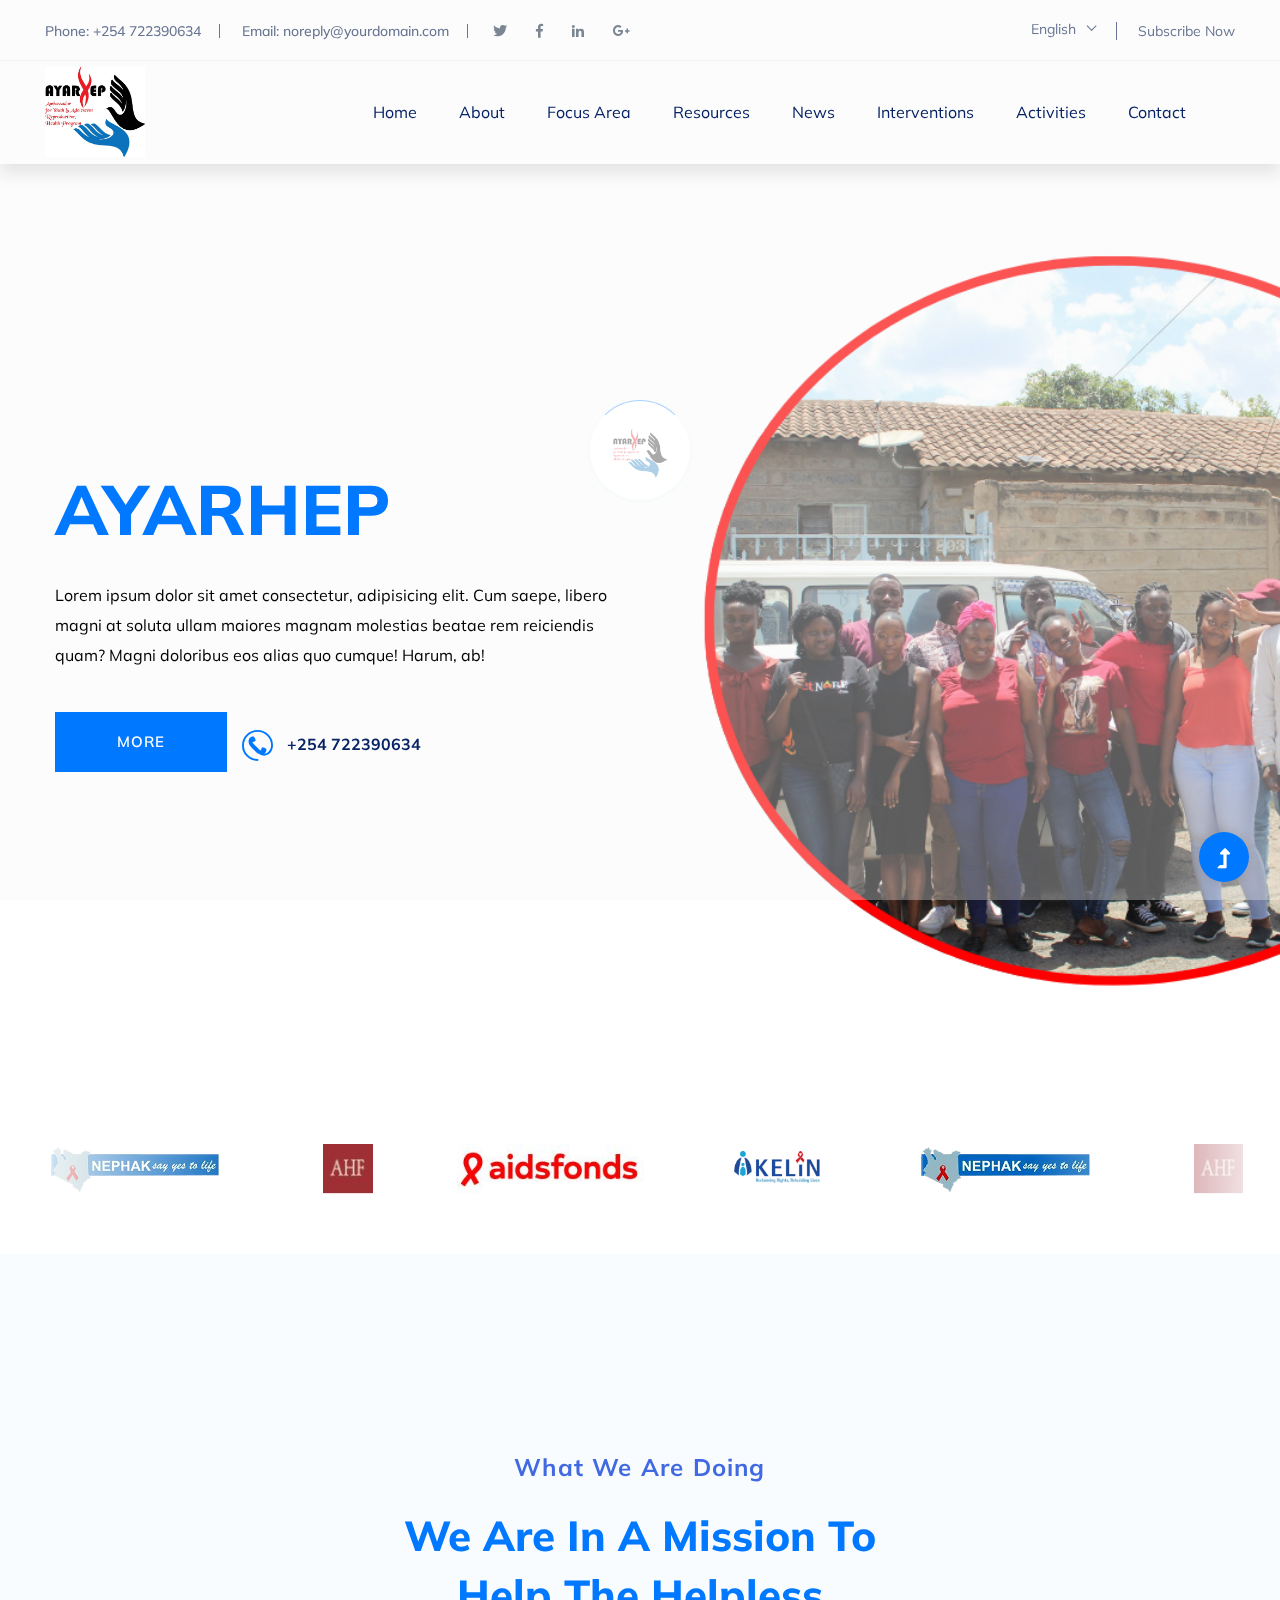
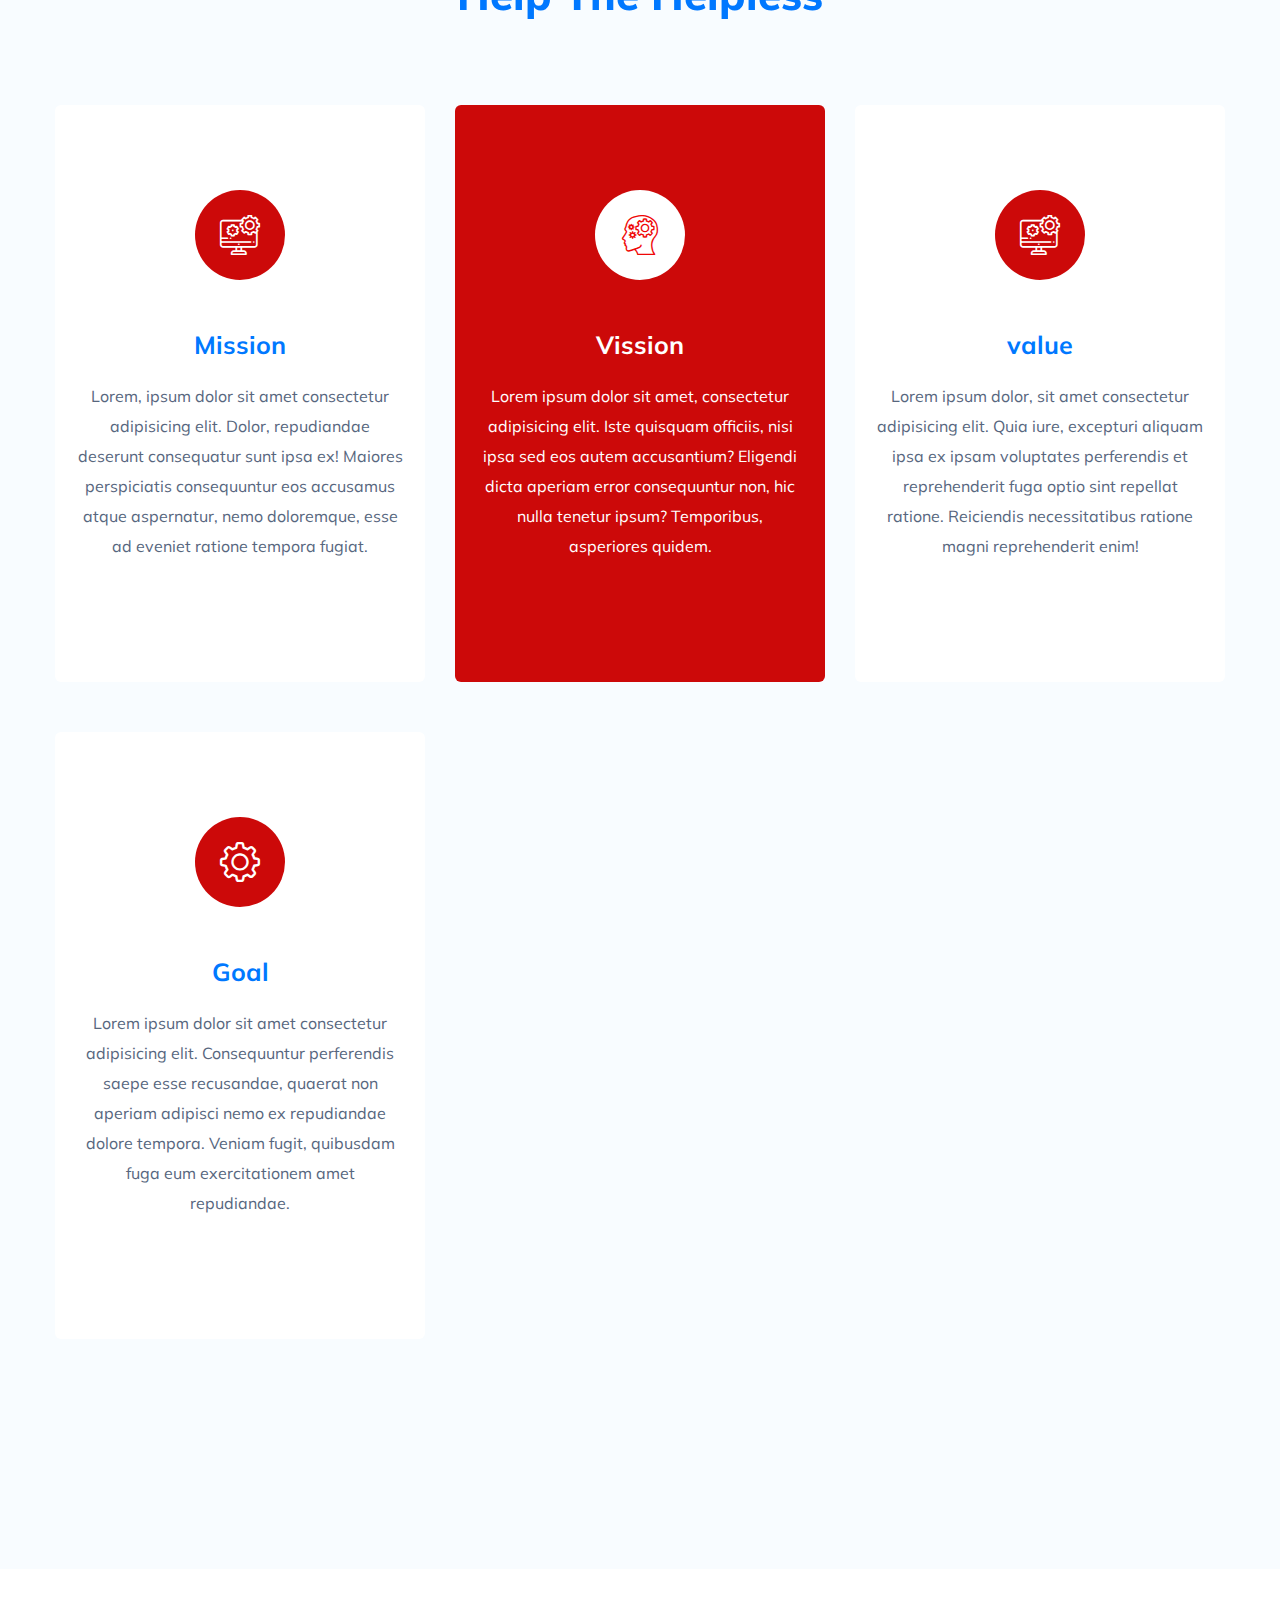
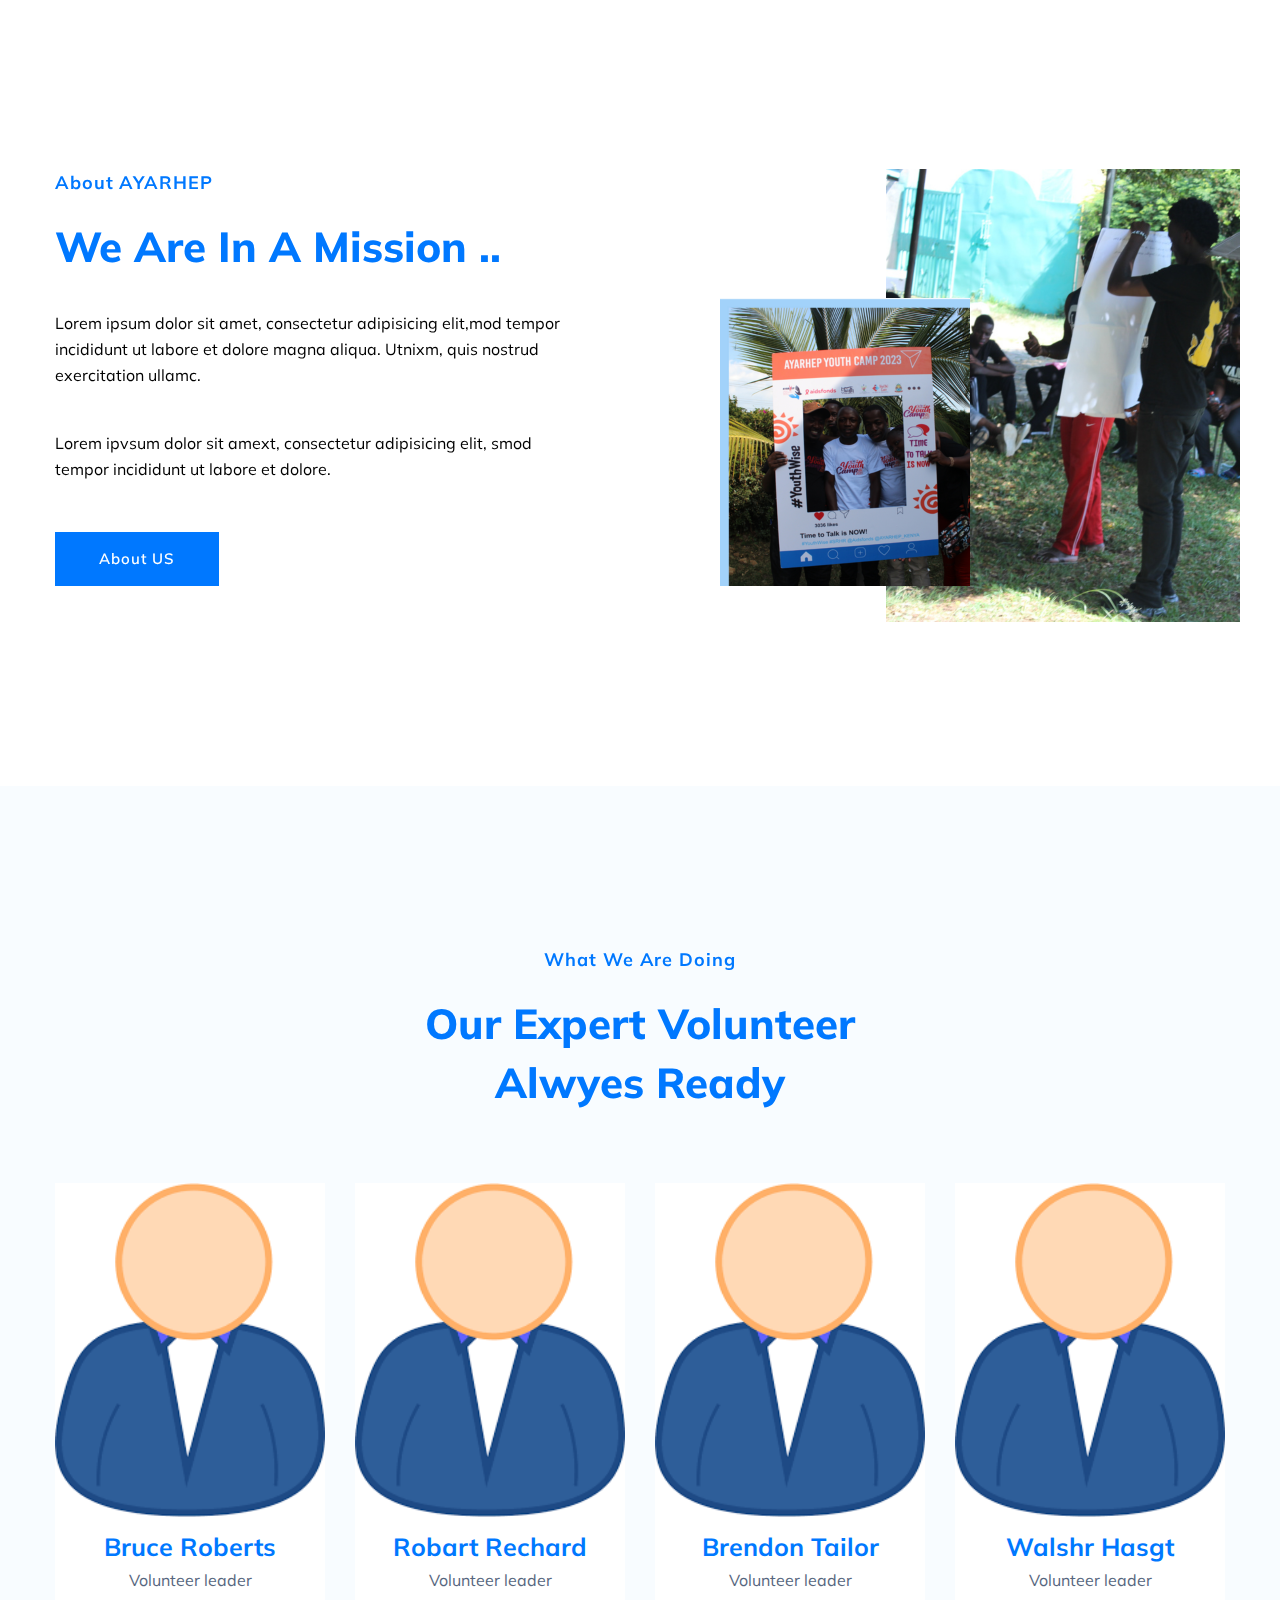
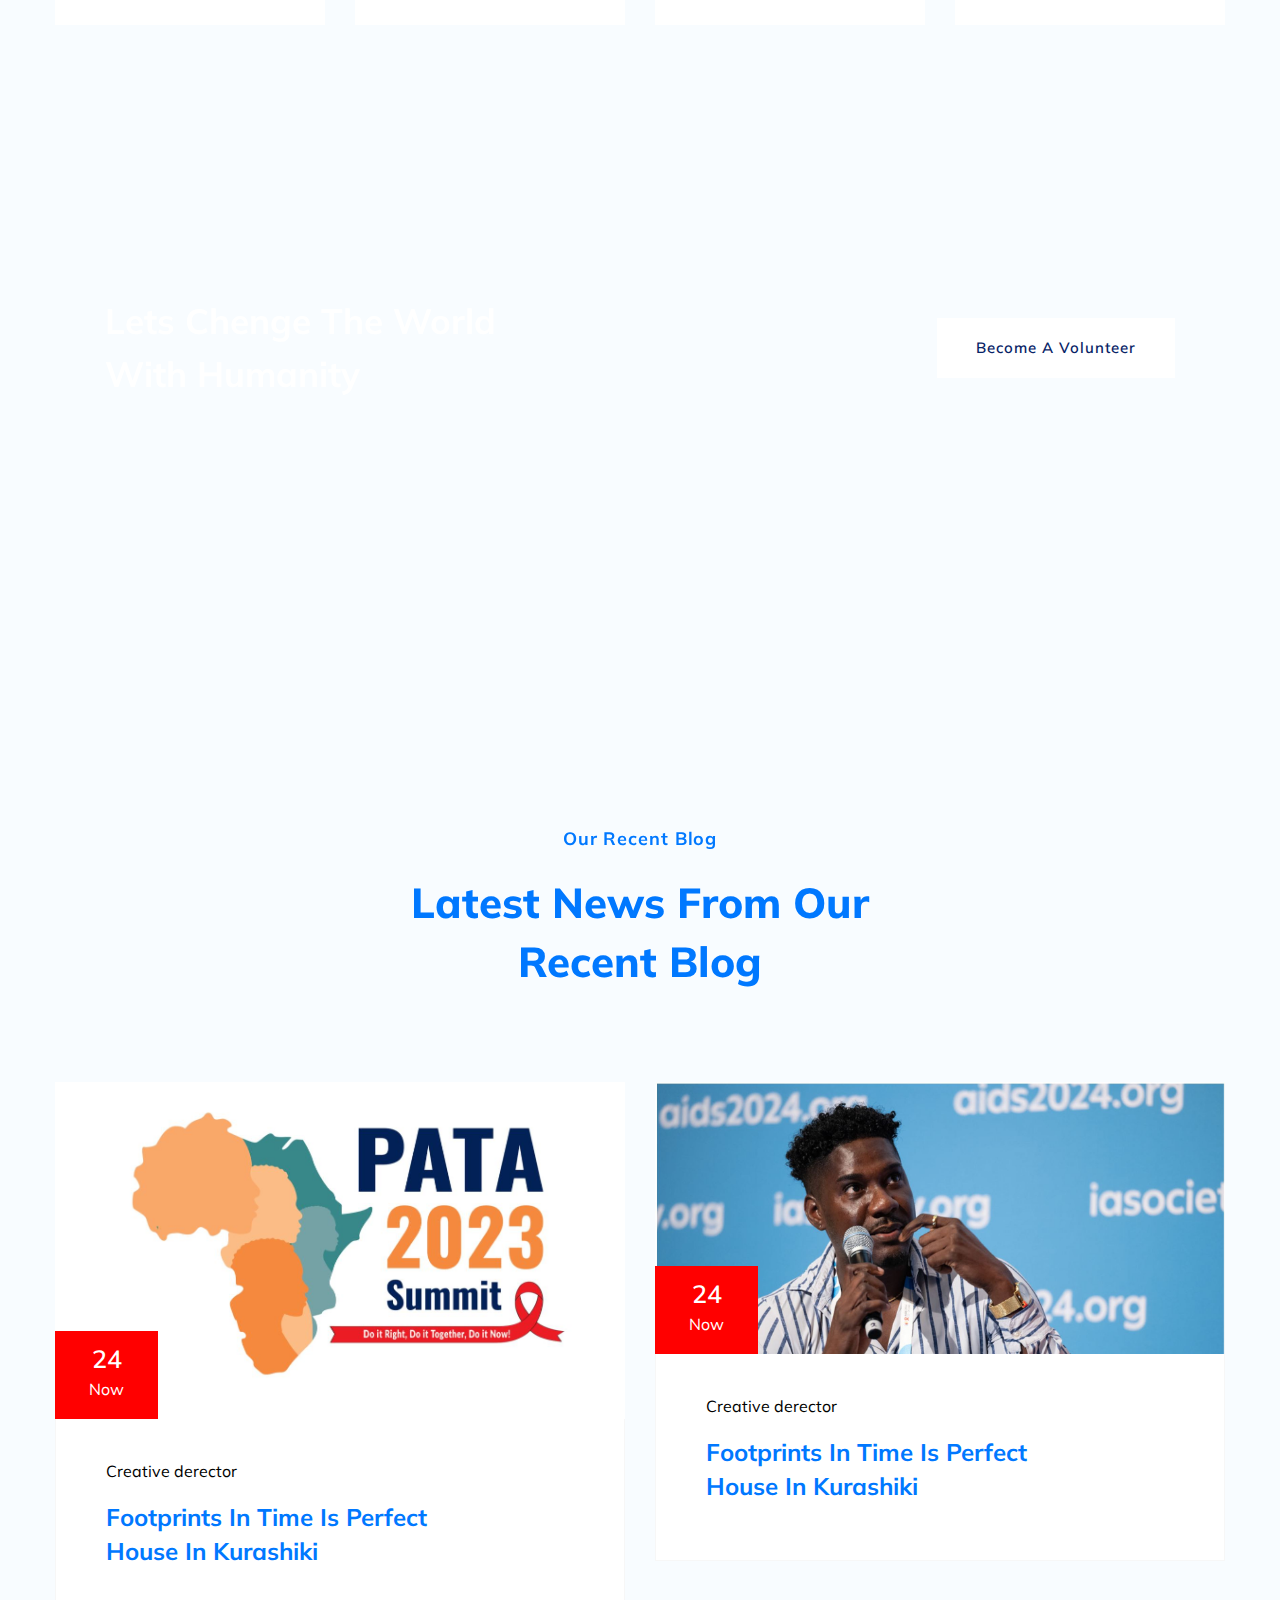
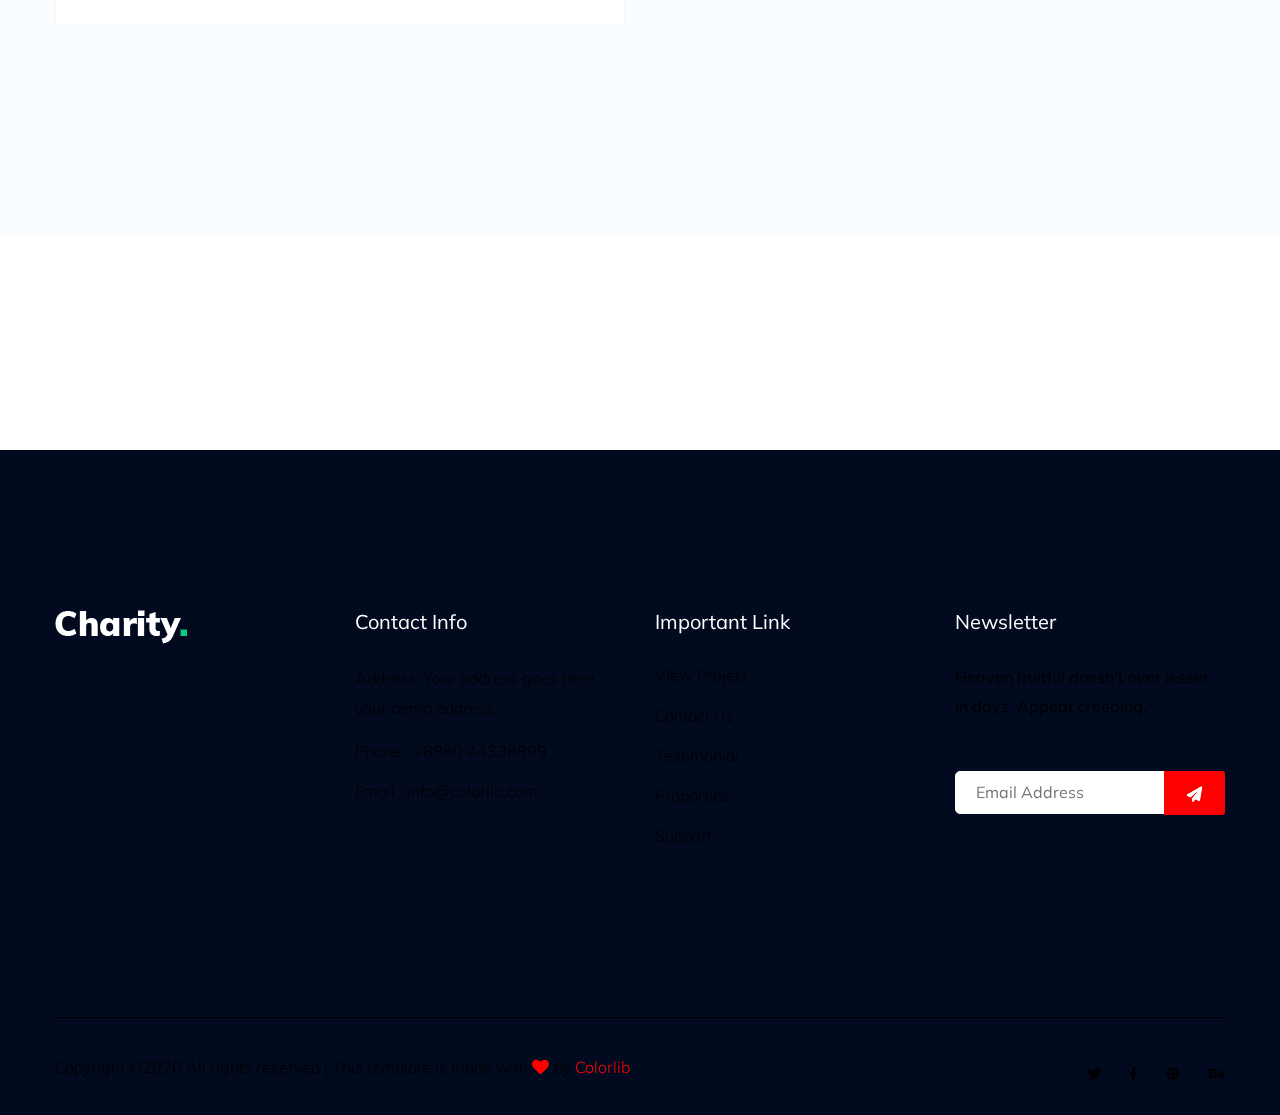
<file: charityworks-master/index.html>
<!doctype html>
<html class="no-js" lang="zxx">
<head>
    <meta charset="utf-8">
    <meta http-equiv="x-ua-compatible" content="ie=edge">
    <title> Charity | Teamplate</title>
    <meta name="description" content="">
    <meta name="viewport" content="width=device-width, initial-scale=1">
    <link rel="manifest" href="site.webmanifest">
    <link rel="shortcut icon" type="image/x-icon" href="assets/img/favicon.ico">

	<!-- CSS here -->
	<link rel="stylesheet" href="assets/css/bootstrap.min.css">
	<link rel="stylesheet" href="assets/css/owl.carousel.min.css">
	<link rel="stylesheet" href="assets/css/slicknav.css">
    <link rel="stylesheet" href="assets/css/flaticon.css">
    <link rel="stylesheet" href="assets/css/progressbar_barfiller.css">
    <link rel="stylesheet" href="assets/css/gijgo.css">
    <link rel="stylesheet" href="assets/css/animate.min.css">
    <link rel="stylesheet" href="assets/css/animated-headline.css">
	<link rel="stylesheet" href="assets/css/magnific-popup.css">
	<link rel="stylesheet" href="assets/css/fontawesome-all.min.css">
	<link rel="stylesheet" href="assets/css/themify-icons.css">
	<link rel="stylesheet" href="assets/css/slick.css">
	<link rel="stylesheet" href="assets/css/nice-select.css">
	<link rel="stylesheet" href="assets/css/style.css">
</head>
<body>
    <!-- ? Preloader Start -->
    <div id="preloader-active">
        <div class="preloader d-flex align-items-center justify-content-center">
            <div class="preloader-inner position-relative">
                <div class="preloader-circle"></div>
                <div class="preloader-img pere-text">
                    <img src="/charityworks-master/assets/img/logo/loder.JPG" alt="">
                </div>
            </div>
        </div>
    </div>
    <!-- Preloader Start -->
    <header>
        <!-- Header Start -->
        <div class="header-area">
            <div class="main-header ">
                <div class="header-top d-none d-lg-block">
                    <div class="container-fluid">
                        <div class="col-xl-12">
                            <div class="row d-flex justify-content-between align-items-center">
                                <div class="header-info-left d-flex">
                                    <ul>     
                                        <li>Phone: +254 722390634</li>
                                        <li>Email: noreply@yourdomain.com</li>
                                    </ul>
                                    <div class="header-social">    
                                        <ul>
                                            <li><a href="#"><i class="fab fa-twitter"></i></a></li>
                                            <li><a  href="https://www.facebook.com/sai4ull"><i class="fab fa-facebook-f"></i></a></li>
                                            <li><a href="#"><i class="fab fa-linkedin-in"></i></a></li>
                                            <li> <a href="#"><i class="fab fa-google-plus-g"></i></a></li>
                                        </ul>
                                    </div>
                                </div>
                                <div class="header-info-right d-flex align-items-center">
                                    <div class="select-this">
                                        <form action="#">
                                            <div class="select-itms">
                                                <select name="select" id="select1">
                                                    <option value="">English</option>
                                                    <option value="">Bangla</option>
                                                    <option value="">Arabic</option>
                                                    <option value="">Hindi</option>
                                                </select>
                                            </div>
                                        </form>
                                    </div>
                                    <ul class="contact-now">     
                                        <li><a href="#">Subscribe Now</a></li>
                                    </ul>
                                </div>
                            </div>
                        </div>
                    </div>
                </div>
                <div class="header-bottom  header-sticky">
                    <div class="container-fluid">
                        <div class="row align-items-center">
                            <!-- Logo -->
                            <div class="col-xl-2 col-lg-2">
                                <div class="logo">
                                    <a href="index.html"><img src="/charityworks-master/assets/img/logo/logo.JPG" alt=""></a>
                                </div>
                            </div>
                            <div class="col-xl-10 col-lg-10">
                                <div class="menu-wrapper  d-flex align-items-center justify-content-end">
                                    <!-- Main-menu -->
                                    <div class="main-menu d-none d-lg-block">
                                        <nav>
                                            <ul id="navigation">                                                                                          
                                                <li><a href="index.html">Home</a></li>
                                                <li><a href="about.html">About</a></li>
                                                <li><a href="about.html">Focus Area</a>
                                                    <ul class="submenu">
                                                        <li><a href="blog.html">Hiv/srhr information and knowledge</a></li>
                                                        <li><a href="blog_details.html">Research, documentation, and advocacy</a></li>
                                                        <li><a href="elements.html">Capacity building and empowerment for leadership, policy making and economic empowerment</a></li>
                                                        <li><a href="elements.html">Organization development</a></li>
                                                    </ul>
                                                </li>
                                                <li><a href="about.html">Resources</a>
                                                    <ul class="submenu">
                                                        <li><a href="blog.html">Newsletter</a></li>
                                                        <li><a href="blog_details.html">Publications</a></li>
                                                        <li><a href="elements.html"> Links</a></li>
                                                        <li><a href="elements.html"> Policy briefs</a></li>
                                                        <li><a href="elements.html"> Gallery</a></li>
                                                        <li><a href="elements.html"> Petition</a></li>
                                                        
                                                    </ul>
                                                </li>
                                                <li><a href="blog.html">News</a>
                                                    <ul class="submenu">
                                                        <li><a href="blog.html">recent posts/events</a></li>
                                                        <li><a href="blog_details.html">upcoming activities/eventsBlog Details</a></li>
                                                        <li><a href="elements.html">vlogs</a></li>
                                                    </ul>
                                                </li>
                                                <li><a href="program.html">Interventions</a></li>
                                                <li><a href="events.html">Activities </a></li>
                                                <li><a href="contact.html">Contact</a></li>
                                            </ul>
                                        </nav>
                                    </div>
                                    <!-- Header-btn -->
                                    <!-- <div class="header-right-btn d-none d-lg-block ml-20">
                                        <a href="contact.html" class="btn header-btn">Donate</a>
                                    </div> -->
                                </div>
                            </div> 
                            <!-- Mobile Menu -->
                            <div class="col-12">
                                <div class="mobile_menu d-block d-lg-none"></div>
                            </div>
                        </div>
                    </div>
                </div>
            </div>
        </div>
        <!-- Header End -->
    </header>
    <!-- header end -->
    <main>
    <!-- slider Area Start-->
    <div class="slider-area">
        <div class="slider-active">
            <!-- Single Slider -->
            <div class="single-slider slider-height d-flex align-items-center">
                <div class="container">
                    <div class="row">
                        <div class="col-xl-6 col-lg-6 col-md-8 col-sm-10">
                            <div class="hero__caption">
                                <h1 data-animation="fadeInUp" data-delay=".6s">AYARHEP<br> </h1>
                                <P data-animation="fadeInUp" data-delay=".8s" >Lorem ipsum dolor sit amet consectetur, adipisicing elit. Cum saepe, libero magni at soluta ullam maiores magnam molestias beatae rem reiciendis quam? Magni doloribus eos alias quo cumque! Harum, ab!</P>
                                <!-- Hero-btn -->
                                <div class="hero__btn">
                                    <a href="industries.html" class="btn hero-btn mb-10"  data-animation="fadeInLeft" data-delay=".8s">MORE</a>
                                    <a href="industries.html" class="cal-btn ml-15" data-animation="fadeInRight" data-delay="1.0s">
                                        <i class="flaticon-null"></i>
                                        <p>+254 722390634</p>
                                    </a>
                                </div>
                            </div>
                        </div>
                    </div>
                </div>
            </div>
            <!-- Single Slider -->
            <div class="single-slider slider-height d-flex align-items-center">
                <div class="container">
                    <div class="row">
                        <div class="col-xl-6 col-lg-6 col-md-8 col-sm-10">
                            <div class="hero__caption">
                                <h1 data-animation="fadeInUp" data-delay=".6s">AYARHEP<br> </h1>
                                <P data-animation="fadeInUp" data-delay=".8s" >Lorem ipsum dolor sit amet consectetur adipisicing elit. Expedita esse fuga voluptates vitae magnam! Dolorem atque incidunt quis accusantium unde doloribus adipisci sequi culpa ullam explicabo cumque, quas maiores fugiat.</P>
                                <!-- Hero-btn -->
                                <div class="hero__btn">
                                    <a href="industries.html" class="btn hero-btn mb-10"  data-animation="fadeInLeft" data-delay=".8s">MORE</a>
                                    <a href="industries.html" class="cal-btn ml-15" data-animation="fadeInRight" data-delay="1.0s">
                                        <i class="flaticon-null"></i>
                                        <p>+12 1325 41</p>
                                    </a>
                                </div>
                            </div>
                        </div>
                    </div>
                </div>
            </div>
        </div>
    </div>
    <!-- slider Area End-->
    <div class="logos">
        <div class="logos-slide">
          <img src="/charityworks-master/assets/img/logo/nephak.png" alt="Logo 1">
          <img src="/charityworks-master/assets/img/logo/ahf.png" alt="Logo 2">
          <img src="/charityworks-master/assets/img/logo/aidsfond.png" alt="Logo 3">
          <img src="/charityworks-master/assets/img/logo/kelin.png" alt="Logo 4">
        </div>
      </div>
      <script>
        // Clone the slide container to create a continuous effect
        var slideContainer = document.querySelector(".logos-slide");
        var copy = slideContainer.cloneNode(true);
        document.querySelector(".logos").appendChild(copy);
      </script>
      
    <!--? Services Area Start -->
    <div class="service-area section-padding30">
        <div class="container">
            <div class="row justify-content-center">
                <div class="col-xl-6 col-lg-7 col-md-10 col-sm-10">
                    <!-- Section Tittle -->
                    <div class="section-tittle text-center mb-80">
                        <span>What we are doing</span>
                        <h2>We Are In A Mission To Help The Helpless</h2>
                    </div>
                </div>
            </div>
            <div class="row">
                <div class="col-lg-4 col-md-6 col-sm-6">
                    <div class="single-cat text-center mb-50">
                        <div class="cat-icon">
                            <span class="flaticon-null-1"></span>
                        </div>
                        <div class="cat-cap">
                            <h5><a href="services.html">Mission</a></h5>
                            <p>Lorem, ipsum dolor sit amet consectetur adipisicing elit. Dolor, repudiandae deserunt consequatur sunt ipsa ex! Maiores perspiciatis consequuntur eos accusamus atque aspernatur, nemo doloremque, esse ad eveniet ratione tempora fugiat.</p>
                        </div>
                    </div>
                </div>
                <div class="col-lg-4 col-md-6 col-sm-6">
                    <div class="single-cat active text-center mb-50">
                        <div class="cat-icon">
                            <span class="flaticon-think"></span>
                        </div>
                        <div class="cat-cap">
                            <h5><a href="services.html">Vission</a></h5>
                            <p>Lorem ipsum dolor sit amet, consectetur adipisicing elit. Iste quisquam officiis, nisi ipsa sed eos autem accusantium? Eligendi dicta aperiam error consequuntur non, hic nulla tenetur ipsum? Temporibus, asperiores quidem.</p>
                        </div>
                    </div>
                </div>
                <div class="col-lg-4 col-md-6 col-sm-6">
                    <div class="single-cat text-center mb-50">
                        <div class="cat-icon">
                            <span class="flaticon-null-1"></span>
                        </div>
                        <div class="cat-cap">
                            <h5><a href="services.html">value</a></h5>
                            <p>Lorem ipsum dolor, sit amet consectetur adipisicing elit. Quia iure, excepturi aliquam ipsa ex ipsam voluptates perferendis et reprehenderit fuga optio sint repellat ratione. Reiciendis necessitatibus ratione magni reprehenderit enim!</p>
                        </div>
                    </div>
                </div>
                
                <div class="col-lg-4 col-md-6 col-sm-6">
                    <div class="single-cat text-center mb-50">
                        <div class="cat-icon">
                            <span class="flaticon-gear"></span>
                        </div>
                        <div class="cat-cap">
                            <h5><a href="services.html">Goal</a></h5>
                            <p>Lorem ipsum dolor sit amet consectetur adipisicing elit. Consequuntur perferendis saepe esse recusandae, quaerat non aperiam adipisci nemo ex repudiandae dolore tempora. Veniam fugit, quibusdam fuga eum exercitationem amet repudiandae.</p>
                        </div>
                    </div>
                </div>
            </div>
        </div>
    </div>
    <!-- Services Area End -->
    <!--? About Law Start-->
    <section class="about-low-area section-padding2">
        <div class="container">
            <div class="row">
                <div class="col-lg-6 col-md-10">
                    <div class="about-caption mb-50">
                        <!-- Section Tittle -->
                        <div class="section-tittle mb-35">
                            <span>About AYARHEP</span>
                            <h2>We Are In A Mission ..</h2>
                        </div>
                        <p>Lorem ipsum dolor sit amet, consectetur adipisicing elit,mod tempor incididunt ut labore et dolore magna aliqua. Utnixm, quis nostrud exercitation ullamc.</p>
                        <p>Lorem ipvsum dolor sit amext, consectetur adipisicing elit, smod tempor incididunt ut labore et dolore.</p>
                    </div>
                    <a href="about.html" class="btn">About US</a>
                </div>
                <div class="col-lg-6 col-md-12">
                    <!-- about-img -->
                    <div class="about-img ">
                        <div class="about-font-img d-none d-lg-block">
                            <img src="assets/img/gallery/about2.png" alt="">
                        </div>
                        <div class="about-back-img ">
                            <img src="/charityworks-master/assets/img/gallery/about1.png" alt="">
                        </div>
                    </div>
                </div>
            </div>
        </div>
    </section>
    <!-- About Law End-->
    <!-- Our Cases Start -->
    <!-- <div class="our-cases-area section-padding30">
        <div class="container">
            <div class="row justify-content-center">
                <div class="col-xl-6 col-lg-7 col-md-10 col-sm-10"> -->
                    <!-- Section Tittle -->
                    <!-- <div class="section-tittle text-center mb-80">
                        <span>Our Cases you can see</span>
                        <h2>Explore our latest causes that we works </h2>
                    </div>
                </div>
            </div>
            <div class="row">
                <div class="col-lg-4 col-md-6 col-sm-6">
                    <div class="single-cases mb-40">
                        <div class="cases-img">
                            <img src="assets/img/gallery/case1.png" alt="">
                        </div>
                        <div class="cases-caption">
                            <h3><a href="#">Ensure Education For Every Poor Children</a></h3> -->
                            <!-- Progress Bar -->
                            <!-- <div class="single-skill mb-15">
                                <div class="bar-progress">
                                    <div id="bar1" class="barfiller">
                                        <div class="tipWrap">
                                            <span class="tip"></span>
                                        </div>
                                        <span class="fill" data-percentage="70"></span>
                                    </div>
                                </div>
                            </div> -->
                            <!-- / progress -->
                            <!-- <div class="prices d-flex justify-content-between">
                                <p>Raised:<span> $20,000</span></p>
                                <p>Goal:<span> $35,000</span></p>
                            </div>
                        </div>
                    </div>
                </div>
                <div class="col-lg-4 col-md-6 col-sm-6">
                    <div class="single-cases mb-40">
                        <div class="cases-img">
                            <img src="assets/img/gallery/case2.png" alt="">
                        </div>
                        <div class="cases-caption">
                            <h3><a href="#">Providing Healthy Food For The Children</a></h3> -->
                            <!-- Progress Bar -->
                            <!-- <div class="single-skill mb-15">
                                <div class="bar-progress">
                                    <div id="bar2" class="barfiller">
                                        <div class="tipWrap">
                                            <span class="tip"></span>
                                        </div>
                                        <span class="fill" data-percentage="25"></span>
                                    </div>
                                </div>
                            </div> -->
                            <!-- / progress -->
                            <!-- <div class="prices d-flex justify-content-between">
                                <p>Raised:<span> $20,000</span></p>
                                <p>Goal:<span> $35,000</span></p>
                            </div>
                        </div>
                    </div>
                </div>
                <div class="col-lg-4 col-md-6 col-sm-6">
                    <div class="single-cases mb-40">
                        <div class="cases-img">
                            <img src="assets/img/gallery/case3.png" alt="">
                        </div>
                        <div class="cases-caption">
                            <h3><a href="#">Supply Drinking Water For  The People</a></h3>
                            
                            <div class="single-skill mb-15">
                                <div class="bar-progress">
                                    <div id="bar3" class="barfiller">
                                        <div class="tipWrap">
                                            <span class="tip"></span>
                                        </div>
                                        <span class="fill" data-percentage="50"></span>
                                    </div>
                                </div>
                            </div> -->
                            <!-- / progress -->
                            <!-- <div class="prices d-flex justify-content-between">
                                <p>Raised:<span> $20,000</span></p>
                                <p>Goal:<span> $35,000</span></p>
                            </div>
                        </div>
                    </div>
                </div>
            </div>
        </div>
    </div> -->
    <!-- Our Cases End -->
    <!-- Featured_job_start -->
    <!-- <section class="featured-job-area section-padding30 section-bg2" data-background="assets/img/gallery/section_bg03.png">
        <div class="container">
            <div class="row justify-content-center">
                <div class="col-xl-7 col-lg-9 col-md-10 col-sm-12"> -->
                    <!-- Section Tittle -->
                    <!-- <div class="section-tittle text-center mb-80">
                        <span>What we are boing</span>
                        <h2>We arrange many social events for charity donations</h2>
                    </div>
                </div>
            </div>
            <div class="row justify-content-center">
                <div class="col-lg-9 col-md-12"> -->
                    <!-- single-job-content -->
                    <!-- <div class="single-job-items mb-30">
                        <div class="job-items">
                            <div class="company-img">
                                <a href="#"><img src="assets/img/gallery/socialEvents1.png" alt=""></a>
                            </div>
                            <div class="job-tittle">
                                <a href="#"><h4>Donation is Hope</h4></a>
                                <ul>
                                    <li><i class="far fa-clock"></i>8:30 - 9:30am</li>
                                    <li><i class="fas fa-sort-amount-down"></i>18.01.2021</li>
                                    <li><i class="fas fa-map-marker-alt"></i>Athens, Greece</li>
                                </ul>
                            </div>
                        </div>
                    </div>
                </div>
                <div class="col-lg-9 col-md-12"> -->
                    <!-- single-job-content -->
                    <!-- <div class="single-job-items mb-30">
                        <div class="job-items">
                            <div class="company-img">
                                <a href="#"><img src="assets/img/gallery/socialEvents2.png" alt=""></a>
                            </div>
                            <div class="job-tittle">
                                <a href="#"><h4>A hand for Children</h4></a>
                                <ul>
                                    <li><i class="far fa-clock"></i>8:30 - 9:30am</li>
                                    <li><i class="fas fa-sort-amount-down"></i>18.01.2021</li>
                                    <li><i class="fas fa-map-marker-alt"></i>Athens, Greece</li>
                                </ul>
                            </div>
                        </div>
                    </div>
                </div>
                <div class="col-lg-9 col-md-12"> -->
                    <!-- single-job-content -->
                    <!-- <div class="single-job-items mb-30">
                        <div class="job-items">
                            <div class="company-img">
                                <a href="#"><img src="assets/img/gallery/socialEvents3.png" alt=""></a>
                            </div>
                            <div class="job-tittle">
                                <a href="#"><h4>Help for Children</h4></a>
                                <ul>
                                    <li><i class="far fa-clock"></i>8:30 - 9:30am</li>
                                    <li><i class="fas fa-sort-amount-down"></i>18.01.2021</li>
                                    <li><i class="fas fa-map-marker-alt"></i>Athens, Greece</li>
                                </ul>
                            </div>
                        </div>
                    </div>
                </div>
            </div>
        </div>
    </section> -->
    <!-- Featured_job_end -->
    <!--? Team Ara Start -->
    <div class="team-area pt-160 pb-160">
        <div class="container">
            <div class="row justify-content-center">
                <div class="col-xl-6 col-lg-7 col-md-10 col-sm-10">
                    <!-- Section Tittle -->
                    <div class="section-tittle section-tittle2 text-center mb-70">
                        <span>What we are doing</span>
                        <h2>Our Expert Volunteer Alwyes ready</h2>
                    </div> 
                </div>
            </div>
            <div class="row">
                <div class="col-lg-3 col-md-6 col-sm-6">
                    <div class="single-team mb-30">
                        <div class="team-img">
                            <img src="/charityworks-master/assets/img/gallery/team1.png" alt="">
                            <!-- Blog Social -->
                            <ul class="team-social">
                                <li><a href="#"><i class="fab fa-facebook-f"></i></a></li>
                                <li><a href="#"><i class="fab fa-twitter"></i></a></li>
                                <li><a href="#"><i class="fas fa-globe"></i></a></li>
                            </ul>
                        </div>
                        <div class="team-caption">
                            <h3><a href="instructor.html">Bruce Roberts</a></h3>
                            <p>Volunteer leader</p>
                        </div>
                    </div>
                </div>
                <div class="col-lg-3 col-md-6 col-sm-6">
                    <div class="single-team mb-30">
                        <div class="team-img">
                            <img src="/charityworks-master/assets/img/gallery/team2.png" alt="">
                            <!-- Blog Social -->
                            <ul class="team-social">
                                <li><a href="#"><i class="fab fa-facebook-f"></i></a></li>
                                <li><a href="#"><i class="fab fa-twitter"></i></a></li>
                                <li><a href="#"><i class="fas fa-globe"></i></a></li>
                            </ul>
                        </div>
                        <div class="team-caption">
                            <h3><a href="instructor.html">Robart Rechard</a></h3>
                            <p>Volunteer leader</p>
                        </div>
                    </div>
                </div>
                <div class="col-lg-3 col-md-6 col-sm-6">
                    <div class="single-team mb-30">
                        <div class="team-img">
                            <img src="/charityworks-master/assets/img/gallery/team3.png" alt="">
                            <!-- Blog Social -->
                            <ul class="team-social">
                                <li><a href="#"><i class="fab fa-facebook-f"></i></a></li>
                                <li><a href="#"><i class="fab fa-twitter"></i></a></li>
                                <li><a href="#"><i class="fas fa-globe"></i></a></li>
                            </ul>
                        </div>
                        <div class="team-caption">
                            <h3><a href="instructor.html">Brendon Tailor</a></h3>
                            <p>Volunteer leader</p>
                        </div>
                    </div>
                </div>
                <div class="col-lg-3 col-md-6 col-sm-6">
                    <div class="single-team mb-30">
                        <div class="team-img">
                            <img src="/charityworks-master/assets/img/gallery/team4.png" alt="">
                            <!-- Blog Social -->
                            <ul class="team-social">
                                <li><a href="#"><i class="fab fa-facebook-f"></i></a></li>
                                <li><a href="#"><i class="fab fa-twitter"></i></a></li>
                                <li><a href="#"><i class="fas fa-globe"></i></a></li>
                            </ul>
                        </div>
                        <div class="team-caption">
                            <h3><a href="instructor.html">Walshr Hasgt</a></h3>
                            <p>Volunteer leader</p>
                        </div>
                    </div>
                </div>
            </div>
        </div>
    </div>
    <!-- Team Ara End -->
    <!-- Want To work -->
    <section class="wantToWork-area ">
        <div class="container">
            <div class="wants-wrapper w-padding2  section-bg" data-background="/charityworks-master/assets/img/gallery/section_bg01.png">
                <div class="row align-items-center justify-content-between">
                    <div class="col-xl-5 col-lg-9 col-md-8">
                        <div class="wantToWork-caption wantToWork-caption2">
                            <h2>Lets Chenge The World With Humanity</h2>
                        </div>
                    </div>
                    <div class="col-xl-2 col-lg-3 col-md-4">
                        <a href="#" class="btn white-btn f-right sm-left">Become A Volunteer</a>
                    </div>
                </div>
            </div>
        </div>
    </section>
    <!-- Want To work End -->
    <!--? Testimonial Start -->
    <!-- <div class="testimonial-area testimonial-padding">
        <div class="container"> -->
            <!-- Testimonial contents -->
            <!-- <div class="row d-flex justify-content-center">
                <div class="col-xl-8 col-lg-8 col-md-10">
                    <div class="h1-testimonial-active dot-style"> -->
                        <!-- Single Testimonial -->
                        <!-- <div class="single-testimonial text-center">
                            <div class="testimonial-caption "> -->
                                <!-- founder -->
                                <!-- <div class="testimonial-founder">
                                    <div class="founder-img mb-40">
                                        <img src="assets/img/gallery/testimonial.png" alt="">
                                        <span>Margaret Lawson</span>
                                        <p>Creative Director</p>
                                    </div>
                                </div>
                                <div class="testimonial-top-cap">
                                    <p>“I am at an age where I just want to be fit and healthy our bodies are our responsibility! So start caring for your body and it will care for you. Eat clean it will care for you and workout hard.”</p>
                                </div>
                            </div>
                        </div> -->
                        <!-- Single Testimonial -->
                        <!-- <div class="single-testimonial text-center">
                            <div class="testimonial-caption "> -->
                                <!-- founder -->
                                <!-- <div class="testimonial-founder">
                                    <div class="founder-img mb-40">
                                        <img src="assets/img/gallery/testimonial.png" alt="">
                                        <span>Margaret Lawson</span>
                                        <p>Creative Director</p>
                                    </div>
                                </div>
                                <div class="testimonial-top-cap">
                                    <p>“I am at an age where I just want to be fit and healthy our bodies are our responsibility! So start caring for your body and it will care for you. Eat clean it will care for you and workout hard.”</p>
                                </div>
                            </div>
                        </div> -->
                        <!-- Single Testimonial -->
                        <!-- <div class="single-testimonial text-center">
                            <div class="testimonial-caption "> -->
                                <!-- founder -->
                                <!-- <div class="testimonial-founder">
                                    <div class="founder-img mb-40">
                                        <img src="assets/img/gallery/testimonial.png" alt="">
                                        <span>Margaret Lawson</span>
                                        <p>Creative Director</p>
                                    </div>
                                </div>
                                <div class="testimonial-top-cap">
                                    <p>“I am at an age where I just want to be fit and healthy our bodies are our responsibility! So start caring for your body and it will care for you. Eat clean it will care for you and workout hard.”</p>
                                </div>
                            </div>
                        </div>
                    </div>
                </div>
            </div>
        </div>
    </div> -->
    <!-- Testimonial End -->
    <!--? Blog Area Start -->
    <section class="home-blog-area section-padding30">
        <div class="container">
            <!-- Section Tittle -->
            <div class="row justify-content-center">
                <div class="col-xl-5 col-lg-6 col-md-9 col-sm-10">
                    <div class="section-tittle text-center mb-90">
                        <span>Our recent blog</span>
                        <h2>Latest News from our recent blog</h2>
                    </div>
                </div>
            </div>
            <div class="row">
                <div class="col-xl-6 col-lg-6 col-md-6">
                    <div class="home-blog-single mb-30">
                        <div class="blog-img-cap">
                            <div class="blog-img">
                                <img src="/charityworks-master/assets/img/gallery/home_blog1.JPG" alt="">
                                <!-- Blog date -->
                                <div class="blog-date text-center">
                                    <span>24</span>
                                    <p>Now</p>
                                </div>
                            </div>
                            <div class="blog-cap">
                                <p>Creative derector</p>
                                <h3><a href="blog_details.html">Footprints in Time is perfect House in Kurashiki</a></h3>
                            </div>
                        </div>
                    </div>
                </div>
                <div class="col-xl-6 col-lg-6 col-md-6">
                    <div class="home-blog-single mb-30">
                        <div class="blog-img-cap">
                            <div class="blog-img">
                                <img src="/charityworks-master/assets/img/gallery/home_blog2.JPG" alt="">
                                <!-- Blog date -->
                                <div class="blog-date text-center">
                                    <span>24</span>
                                    <p>Now</p>
                                </div>
                            </div>
                            <div class="blog-cap">
                                <p>Creative derector</p>
                                <h3><a href="blog_details.html">Footprints in Time is perfect House in Kurashiki</a></h3>
                            </div>
                        </div>
                    </div>
                </div>
            </div>
        </div>
    </section>
    <!-- Blog Area End -->
    <!--? Count Down Start -->
    <div class="count-down-area pt-25 section-bg" data-background="assets/img/gallery/section_bg02.png">
        <div class="container">
            <div class="row justify-content-center">
                <div class="col-lg-12 col-md-12">
                    <div class="count-down-wrapper" >
                        <div class="row justify-content-between">
                            <div class="col-lg-3 col-md-6 col-sm-6">
                                <!-- Counter Up -->
                                <div class="single-counter text-center">
                                    <span class="counter color-green">6,200</span>
                                    <span class="plus">+</span>
                                    <p class="color-green">Donation</p>
                                </div>
                            </div>
                            <div class="col-lg-3 col-md-6 col-sm-6">
                                <!-- Counter Up -->
                                <div class="single-counter text-center">
                                    <span class="counter color-green">80</span>
                                    <span class="plus">+</span>
                                    <p class="color-green">Fund Raised</p>
                                </div>
                            </div>
                            <div class="col-lg-3 col-md-6 col-sm-6">
                                <!-- Counter Up -->
                                <div class="single-counter text-center">
                                    <span class="counter color-green">256</span>
                                    <span class="plus">+</span>
                                    <p class="color-green">Donation</p>
                                </div>
                            </div>
                            <div class="col-lg-3 col-md-6 col-sm-6">
                                <!-- Counter Up -->
                                <div class="single-counter text-center">
                                    <span class="counter color-green">256</span>
                                    <span class="plus">+</span>
                                    <p class="color-green">Donation</p>
                                </div>
                            </div>
                        </div>
                    </div>
                </div>
            </div>
        </div>
    </div>
    <!-- Count Down End -->
    </main>
    <footer>
        <div class="footer-wrapper section-bg2" data-background="assets/img/gallery/footer_bg.png">
            <!-- Footer Top-->
            <div class="footer-area footer-padding">
                <div class="container">
                    <div class="row d-flex justify-content-between">
                        <div class="col-xl-3 col-lg-3 col-md-4 col-sm-6">
                        <div class="single-footer-caption mb-50">
                            <div class="single-footer-caption mb-30">
                                <div class="footer-tittle">
                                    <div class="footer-logo mb-20">
                                        <a href="index.html"><img src="assets/img/logo/logo2_footer.png" alt=""></a>
                                    </div>
                                </div>
                            </div>
                        </div>
                        </div>
                        <div class="col-xl-3 col-lg-3 col-md-4 col-sm-5">
                            <div class="single-footer-caption mb-50">
                                <div class="footer-tittle">
                                    <h4>Contact Info</h4>
                                    <ul>
                                        <li>
                                            <p>Address :Your address goes here, your demo address.</p>
                                        </li>
                                        <li><a href="#">Phone : +8880 44338899</a></li>
                                        <li><a href="#">Email : info@colorlib.com</a></li>
                                    </ul>
                                </div>

                            </div>
                        </div>
                        <div class="col-xl-3 col-lg-3 col-md-4 col-sm-5">
                            <div class="single-footer-caption mb-50">
                                <div class="footer-tittle">
                                    <h4>Important Link</h4>
                                    <ul>
                                        <li><a href="#"> View Project</a></li>
                                        <li><a href="#">Contact Us</a></li>
                                        <li><a href="#">Testimonial</a></li>
                                        <li><a href="#">Proparties</a></li>
                                        <li><a href="#">Support</a></li>
                                    </ul>
                                </div>
                            </div>
                        </div>
                        <div class="col-xl-3 col-lg-3 col-md-4 col-sm-5">
                            <div class="single-footer-caption mb-50">
                                <div class="footer-tittle">
                                    <h4>Newsletter</h4>
                                    <div class="footer-pera footer-pera2">
                                    <p>Heaven fruitful doesn't over lesser in days. Appear creeping.</p>
                                </div>
                                <!-- Form -->
                                <div class="footer-form" >
                                    <div id="mc_embed_signup">
                                        <form target="_blank" action="https://spondonit.us12.list-manage.com/subscribe/post?u=1462626880ade1ac87bd9c93a&amp;id=92a4423d01"
                                        method="get" class="subscribe_form relative mail_part">
                                            <input type="email" name="email" id="newsletter-form-email" placeholder="Email Address"
                                            class="placeholder hide-on-focus" onfocus="this.placeholder = ''"
                                            onblur="this.placeholder = ' Email Address '">
                                            <div class="form-icon">
                                                <button type="submit" name="submit" id="newsletter-submit"
                                                class="email_icon newsletter-submit button-contactForm"><img src="assets/img/gallery/form.png" alt=""></button>
                                            </div>
                                            <div class="mt-10 info"></div>
                                        </form>
                                    </div>
                                </div>
                                </div>
                            </div>
                        </div>
                    </div>
                </div>
            </div>
            <!-- footer-bottom -->
            <div class="footer-bottom-area">
                <div class="container">
                    <div class="footer-border">
                        <div class="row d-flex justify-content-between align-items-center">
                            <div class="col-xl-10 col-lg-9 ">
                                <div class="footer-copy-right">
                                    <p><!-- Link back to Colorlib can't be removed. Template is licensed under CC BY 3.0. -->
  Copyright &copy;<script>document.write(new Date().getFullYear());</script> All rights reserved | This template is made with <i class="fa fa-heart" aria-hidden="true"></i> by <a href="https://colorlib.com" target="_blank">Colorlib</a>
  <!-- Link back to Colorlib can't be removed. Template is licensed under CC BY 3.0. --></p>
                                </div>
                            </div>
                            <div class="col-xl-2 col-lg-3">
                                <div class="footer-social f-right">
                                    <a href="#"><i class="fab fa-twitter"></i></a>
                                    <a  href="https://www.facebook.com/sai4ull"><i class="fab fa-facebook-f"></i></a>
                                    <a href="#"><i class="fas fa-globe"></i></a>
                                    <a href="#"><i class="fab fa-behance"></i></a>
                                </div>
                            </div>
                        </div>
                    </div>
                </div>
            </div>
        </div>
    </footer>

    <!-- Scroll Up -->
    <div id="back-top" >
        <a title="Go to Top" href="#"> <i class="fas fa-level-up-alt"></i></a>
    </div>

    <!-- JS here -->

    <script src="./assets/js/vendor/modernizr-3.5.0.min.js"></script>
    <!-- Jquery, Popper, Bootstrap -->
    <script src="./assets/js/vendor/jquery-1.12.4.min.js"></script>
    <script src="./assets/js/popper.min.js"></script>
    <script src="./assets/js/bootstrap.min.js"></script>
    <!-- Jquery Mobile Menu -->
    <script src="./assets/js/jquery.slicknav.min.js"></script>

    <!-- Jquery Slick , Owl-Carousel Plugins -->
    <script src="./assets/js/owl.carousel.min.js"></script>
    <script src="./assets/js/slick.min.js"></script>
    <!-- One Page, Animated-HeadLin -->
    <script src="./assets/js/wow.min.js"></script>
    <script src="./assets/js/animated.headline.js"></script>
    <script src="./assets/js/jquery.magnific-popup.js"></script>

    <!-- Date Picker -->
    <script src="./assets/js/gijgo.min.js"></script>
    <!-- Nice-select, sticky -->
    <script src="./assets/js/jquery.nice-select.min.js"></script>
    <script src="./assets/js/jquery.sticky.js"></script>
    <!-- Progress -->
    <script src="./assets/js/jquery.barfiller.js"></script>
    
    <!-- counter , waypoint,Hover Direction -->
    <script src="./assets/js/jquery.counterup.min.js"></script>
    <script src="./assets/js/waypoints.min.js"></script>
    <script src="./assets/js/jquery.countdown.min.js"></script>
    <script src="./assets/js/hover-direction-snake.min.js"></script>

    <!-- contact js -->
    <script src="./assets/js/contact.js"></script>
    <script src="./assets/js/jquery.form.js"></script>
    <script src="./assets/js/jquery.validate.min.js"></script>
    <script src="./assets/js/mail-script.js"></script>
    <script src="./assets/js/jquery.ajaxchimp.min.js"></script>
    
    <!-- Jquery Plugins, main Jquery -->	
    <script src="./assets/js/plugins.js"></script>
    <script src="./assets/js/main.js"></script>
    
    </body>
</html>
</file>
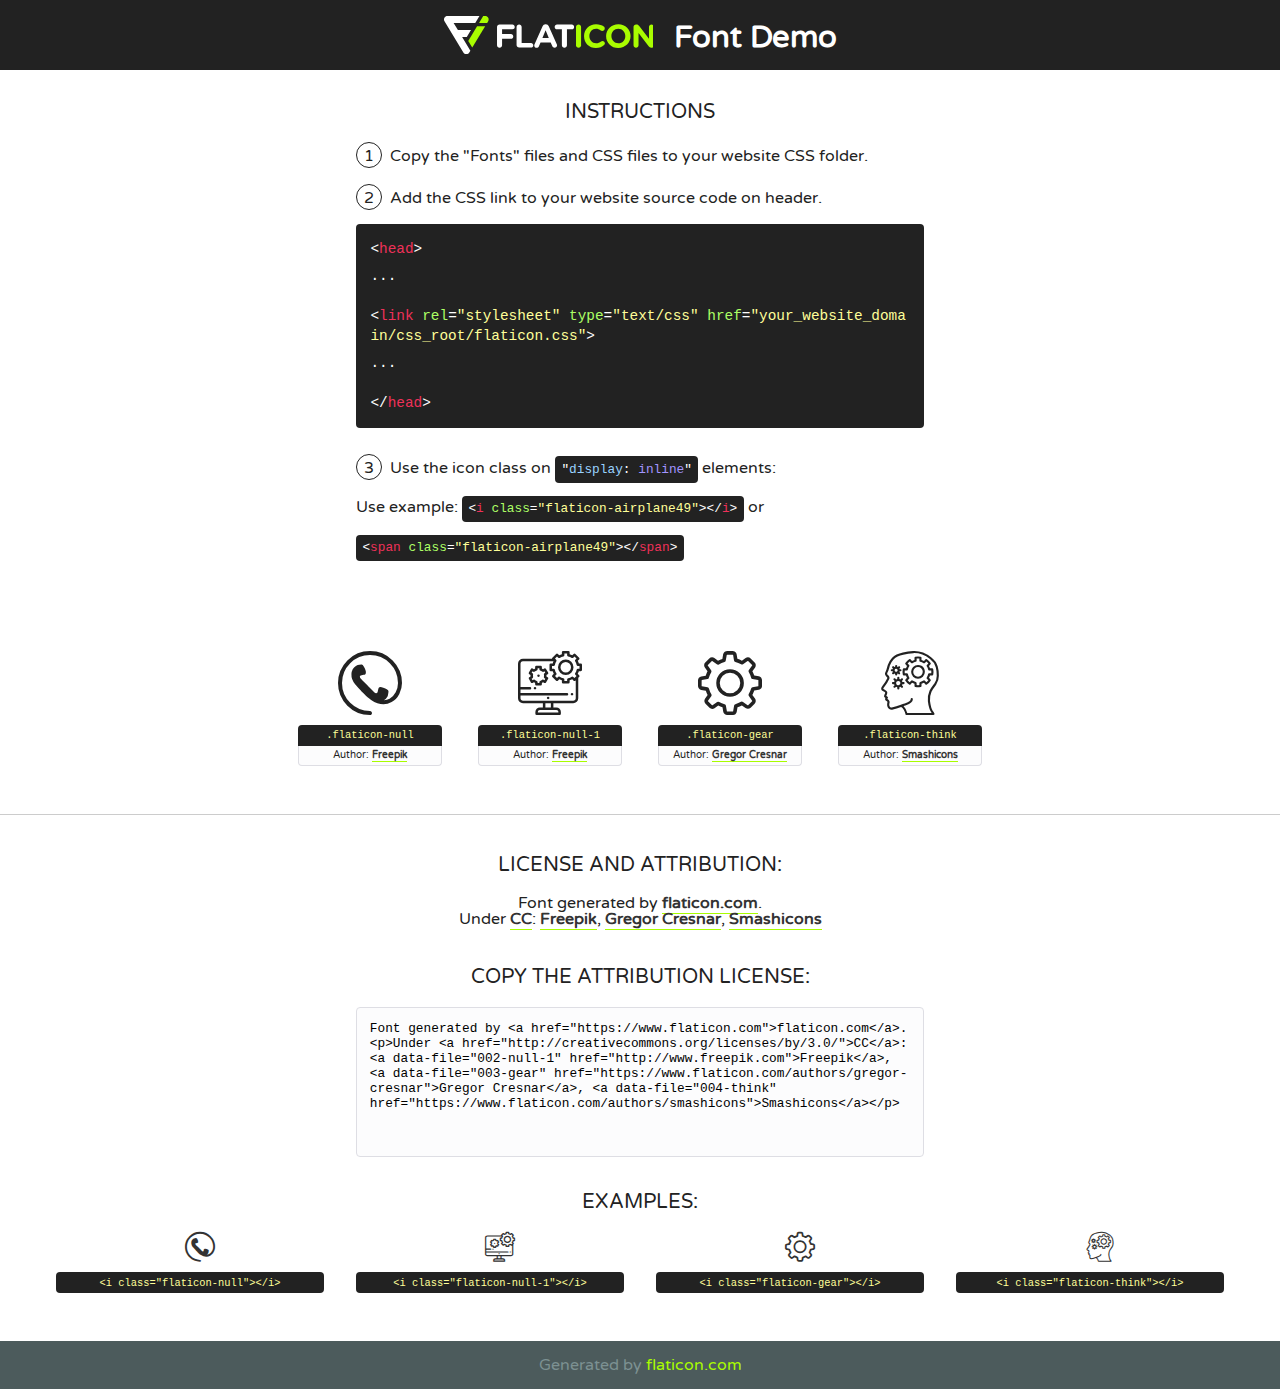
<file: charityworks-master/assets/fonts/flaticon.html>
<!DOCTYPE html>
<!--
  Flaticon icon font: Flaticon
  Creation date: 02/06/2020 05:24
-->
<html>
<!DOCTYPE html>
<html>

<head>
    <title>Flaticon WebFont</title>
    <link href="http://fonts.googleapis.com/css?family=Varela+Round" rel="stylesheet" type="text/css" />
    <link rel="stylesheet" type="text/css" href="flaticon.css">
    <meta charset="UTF-8">
    <style>
    html, body, div, span, applet, object, iframe,
    h1, h2, h3, h4, h5, h6, p, blockquote, pre,
    a, abbr, acronym, address, big, cite, code,
    del, dfn, em, img, ins, kbd, q, s, samp,
    small, strike, strong, sub, sup, tt, var,
    b, u, i, center,
    dl, dt, dd, ol, ul, li,
    fieldset, form, label, legend,
    table, caption, tbody, tfoot, thead, tr, th, td,
    article, aside, canvas, details, embed, 
    figure, figcaption, footer, header, hgroup, 
    menu, nav, output, ruby, section, summary,
    time, mark, audio, video {
        margin: 0;
        padding: 0;
        border: 0;
        font-size: 100%;
        font: inherit;
        vertical-align: baseline;
    }
    /* HTML5 display-role reset for older browsers */
    article, aside, details, figcaption, figure, 
    footer, header, hgroup, menu, nav, section {
        display: block;
    }
    body {
        line-height: 1;
    }
    ol, ul {
        list-style: none;
    }
    blockquote, q {
        quotes: none;
    }
    blockquote:before, blockquote:after,
    q:before, q:after {
        content: '';
        content: none;
    }
    table {
        border-collapse: collapse;
        border-spacing: 0;
    }
    body {
        font-family: 'Varela Round', Helvetica, Arial, sans-serif;
        font-size: 16px;
        color: #222;
    }
    a {
        color: #333;
        border-bottom: 1px solid #a9fd00;
        font-weight: bold;
        text-decoration: none;
    }
    * {
        -moz-box-sizing: border-box;
        -webkit-box-sizing: border-box;
        box-sizing: border-box;
        margin: 0;
        padding: 0;
    }
    [class^="flaticon-"]:before, [class*=" flaticon-"]:before, [class^="flaticon-"]:after, [class*=" flaticon-"]:after {
        font-family: Flaticon;
        font-size: 30px;
        font-style: normal;
        margin-left: 20px;
        color: #333;
    }
    .wrapper {
        max-width: 600px;
        margin: auto;
        padding: 0 1em;
    }
    .title {
        font-size: 1.25em;
        text-align: center;
        margin-bottom: 1em;
        text-transform: uppercase;
    }
    header {
        text-align: center;
        background-color: #222;
        color: #fff;
        padding: 1em;
    }
    header .logo {
        width: 210px;
        height: 38px;
        display: inline-block;
        vertical-align: middle;
        margin-right: 1em;
        border: none;
    }
    header strong {
        font-size: 1.95em;
        font-weight: bold;
        vertical-align: middle;
        margin-top: 5px;
        display: inline-block;
    }
    .demo {
        margin: 2em auto;
        line-height: 1.25em;
    }
    .demo ul li {
        margin-bottom: 1em;
    }
    .demo ul li .num {
        color: #222;
        border-radius: 20px;
        display: inline-block;
        width: 26px;
        padding: 3px;
        height: 26px;
        text-align: center;
        margin-right: 0.5em;
        border: 1px solid #222;
    }
    .demo ul li code {
        background-color: #222;
        border-radius: 4px;
        padding: 0.25em 0.5em;
        display: inline-block;
        color: #fff;
        font-family: Consolas,Monaco,Lucida Console,Liberation Mono,DejaVu Sans Mono,Bitstream Vera Sans Mono,Courier New, monospace;
        font-weight: lighter;
        margin-top: 1em;
        font-size: 0.8em;
        word-break: break-all;
    }
    .demo ul li code.big {
        padding: 1em;
        font-size: 0.9em;
    }
    .demo ul li code .red {
        color: #EF3159;
    }
    .demo ul li code .green {
        color: #ACFF65;
    }
    .demo ul li code .yellow {
        color: #FFFF99;
    }
    .demo ul li code .blue {
        color: #99D3FF;
    }
    .demo ul li code .purple {
        color: #A295FF;
    }
    .demo ul li code .dots {
        margin-top: 0.5em;
        display: block;
    }
    #glyphs {
        border-bottom: 1px solid #ccc;
        padding: 2em 0;
        text-align: center;
    }
    .glyph {
        display: inline-block;
        width: 9em;
        margin: 1em;
        text-align: center;
        vertical-align: top;
        background: #FFF;
    }
    .glyph .glyph-icon {
        padding: 10px;
        display: block;
        font-family:"Flaticon";
        font-size: 64px;
        line-height: 1;
    }
    .glyph .glyph-icon:before {
        font-size: 64px;
        color: #222;
        margin-left: 0;
    }
    .class-name {
        font-size: 0.65em;
        background-color: #222;
        color: #fff;
        border-radius: 4px 4px 0 0;
        padding: 0.5em;
        color: #FFFF99;
        font-family: Consolas,Monaco,Lucida Console,Liberation Mono,DejaVu Sans Mono,Bitstream Vera Sans Mono,Courier New, monospace;
    }
    .author-name {
        font-size: 0.6em;
        background-color: #fcfcfd;
        border: 1px solid #DEDEE4;
        border-top: 0;
        border-radius: 0 0 4px 4px;
        padding: 0.5em;
    }
    .class-name:last-child {
        font-size: 10px;
        color:#888;
    }
    .class-name:last-child a {
        font-size: 10px;
        color:#555;
    }
    .class-name:last-child a:hover {
        color:#a9fd00;
    }
    .glyph > input {
        display: block;
        width: 100px;
        margin: 5px auto;
        text-align: center;
        font-size: 12px;
        cursor: text;
    }
    .glyph > input.icon-input {
        font-family:"Flaticon";
        font-size: 16px;
        margin-bottom: 10px;
    }
    .attribution .title {
        margin-top: 2em;
    }
    .attribution textarea {
        background-color: #fcfcfd;
        padding: 1em;
        border: none;
        box-shadow: none;
        border: 1px solid #DEDEE4;
        border-radius: 4px;
        resize: none;
        width: 100%;
        height: 150px;
        font-size: 0.8em;
        font-family: Consolas,Monaco,Lucida Console,Liberation Mono,DejaVu Sans Mono,Bitstream Vera Sans Mono,Courier New, monospace;
        -webkit-appearance: none;
    }
    .iconsuse {
        margin: 2em auto;
        text-align: center;
        max-width: 1200px;
    }
    .iconsuse:after {
        content: '';
        display: table;
        clear: both;
    }
    .iconsuse .image {
        float: left;
        width: 25%;
        padding: 0 1em;
    }
    .iconsuse .image p {
        margin-bottom: 1em;
    }
    .iconsuse .image span {
        display: block;
        font-size: 0.65em;
        background-color: #222;
        color: #fff;
        border-radius: 4px;
        padding: 0.5em;
        color: #FFFF99;
        margin-top: 1em;
        font-family: Consolas,Monaco,Lucida Console,Liberation Mono,DejaVu Sans Mono,Bitstream Vera Sans Mono,Courier New, monospace;
    }
    #footer {
        text-align: center;
        background-color: #4C5B5C;
        color: #7c9192;
        padding: 1em;
    }
    #footer a {
        border: none;
        color: #a9fd00;
        font-weight: normal;
    }
    @media (max-width: 960px) {
        .iconsuse .image {
            width: 50%;
        }
    }
    @media (max-width: 560px) {
        .iconsuse .image {
            width: 100%;
        }
    }
    </style>
</head>

<body class="characters-off">

    <header>
        <a href="https://www.flaticon.com" target="_blank" class="logo">
            <svg version="1.1" xmlns="http://www.w3.org/2000/svg" xmlns:xlink="http://www.w3.org/1999/xlink" xmlns:a="http://ns.adobe.com/AdobeSVGViewerExtensions/3.0/" viewBox="0 0 560.875 102.036" enable-background="new 0 0 560.875 102.036" xml:space="preserve">
                <defs>
                </defs>
                <g>
                    <g class="letters">
                        <path fill="#ffffff" d="M141.596,29.675c0-3.777,2.985-6.767,6.764-6.767h34.438c3.426,0,6.15,2.728,6.15,6.15
                        c0,3.43-2.724,6.149-6.15,6.149h-27.674v13.091h23.719c3.429,0,6.151,2.724,6.151,6.15c0,3.43-2.723,6.149-6.151,6.149h-23.719
                        v17.574c0,3.773-2.986,6.761-6.764,6.761c-3.779,0-6.764-2.989-6.764-6.761V29.675z"></path>
                        <path fill="#ffffff" d="M193.844,29.149c0-3.781,2.985-6.767,6.764-6.767c3.776,0,6.763,2.985,6.763,6.767v42.957h25.039
                        c3.426,0,6.149,2.726,6.149,6.153c0,3.425-2.723,6.15-6.149,6.15h-31.802c-3.779,0-6.764-2.986-6.764-6.768V29.149z"></path>
                        <path fill="#ffffff" d="M241.891,75.71l21.438-48.407c1.492-3.341,4.215-5.357,7.906-5.357h0.792
                        c3.686,0,6.323,2.017,7.815,5.357l21.439,48.407c0.436,0.967,0.701,1.845,0.701,2.723c0,3.602-2.809,6.501-6.414,6.501
                        c-3.161,0-5.269-1.845-6.499-4.655l-4.132-9.661h-27.059l-4.301,10.102c-1.144,2.631-3.426,4.214-6.237,4.214
                        c-3.517,0-6.24-2.81-6.24-6.325C241.1,77.64,241.451,76.677,241.891,75.71z M279.932,58.666l-8.521-20.297l-8.526,20.297H279.932
                        z"></path>
                        <path fill="#ffffff" d="M314.864,35.387H301.86c-3.429,0-6.239-2.813-6.239-6.238c0-3.429,2.811-6.24,6.239-6.24h39.533
                        c3.426,0,6.237,2.811,6.237,6.24c0,3.425-2.811,6.238-6.237,6.238h-13.001v42.785c0,3.773-2.99,6.761-6.764,6.761
                        c-3.779,0-6.764-2.989-6.764-6.761V35.387z"></path>
                        <path fill="#A9FD00" d="M352.615,29.149c0-3.781,2.985-6.767,6.767-6.767c3.774,0,6.761,2.985,6.761,6.767v49.024
                        c0,3.773-2.987,6.761-6.761,6.761c-3.781,0-6.767-2.989-6.767-6.761V29.149z"></path>
                        <path fill="#A9FD00" d="M374.132,53.836v-0.179c0-17.481,13.178-31.801,32.065-31.801c9.22,0,15.459,2.458,20.557,6.238
                        c1.402,1.054,2.637,2.985,2.637,5.357c0,3.692-2.985,6.59-6.681,6.59c-1.845,0-3.071-0.702-4.044-1.319
                        c-3.776-2.813-7.729-4.393-12.562-4.393c-10.364,0-17.831,8.611-17.831,19.154v0.173c0,10.542,7.291,19.329,17.831,19.329
                        c5.715,0,9.492-1.756,13.359-4.834c1.049-0.874,2.458-1.491,4.039-1.491c3.429,0,6.325,2.813,6.325,6.236
                        c0,2.106-1.056,3.78-2.282,4.834c-5.539,4.834-12.036,7.733-21.878,7.733C387.572,85.464,374.132,71.493,374.132,53.836z"></path>
                        <path fill="#A9FD00" d="M433.009,53.836v-0.179c0-17.481,13.79-31.801,32.766-31.801c18.981,0,32.592,14.143,32.592,31.628v0.173
                        c0,17.483-13.785,31.807-32.769,31.807C446.625,85.464,433.009,71.32,433.009,53.836z M484.224,53.836v-0.179
                        c0-10.539-7.725-19.326-18.626-19.326c-10.893,0-18.449,8.611-18.449,19.154v0.173c0,10.542,7.73,19.329,18.626,19.329
                        C476.676,72.986,484.224,64.378,484.224,53.836z"></path>
                        <path fill="#A9FD00" d="M506.233,29.321c0-3.774,2.99-6.763,6.767-6.763h1.401c3.252,0,5.183,1.583,7.029,3.953l26.093,34.265
                        V29.059c0-3.692,2.99-6.677,6.681-6.677c3.683,0,6.671,2.985,6.671,6.677v48.934c0,3.78-2.987,6.765-6.764,6.765h-0.436
                        c-3.257,0-5.188-1.581-7.034-3.953l-27.056-35.492v32.944c0,3.687-2.985,6.676-6.678,6.676c-3.683,0-6.673-2.989-6.673-6.676
                        V29.321z"></path>
                    </g>
                    <g class="insignia">
                        <path fill="#ffffff" d="M48.372,56.137h12.517l11.156-18.537H37.186L25.688,18.539h57.825L94.668,0H9.271
                        C5.925,0,2.842,1.801,1.198,4.716c-1.644,2.907-1.593,6.482,0.134,9.343l50.38,83.501c1.678,2.781,4.689,4.476,7.938,4.476
                        c3.246,0,6.257-1.695,7.935-4.476l2.898-4.804L48.372,56.137z"></path>
                        <g class="i">
                            <path fill="#A9FD00" d="M93.575,18.539h0.031v0.004l21.652,0.004l2.705-4.488c1.727-2.861,1.778-6.436,0.133-9.343
                            C116.454,1.801,113.371,0,110.026,0h-5.294L93.575,18.539z"></path>
                            <polygon fill="#A9FD00" points="88.291,27.356 64.725,66.486 75.519,84.404 109.942,27.356"></polygon>
                        </g>
                    </g>
                </g>
            </svg>
        </a>
        <strong>Font Demo</strong>
    </header>


    <section class="demo wrapper">

        <p class="title">Instructions</p>

        <ul>
            <li>
                <span class="num">1</span>Copy the "Fonts" files and CSS files to your website CSS folder.
            </li>
            <li>
                <span class="num">2</span>Add the CSS link to your website source code on header.
                <code class="big">
                    &lt;<span class="red">head</span>&gt;
                    <br/><span class="dots">...</span>
                    <br/>&lt;<span class="red">link</span> <span class="green">rel</span>=<span class="yellow">"stylesheet"</span> <span class="green">type</span>=<span class="yellow">"text/css"</span> <span class="green">href</span>=<span class="yellow">"your_website_domain/css_root/flaticon.css"</span>&gt;
                    <br/><span class="dots">...</span>
                    <br/>&lt;/<span class="red">head</span>&gt;
                </code>
            </li>

            <li>
                <p>
                    <span class="num">3</span>Use the icon class on <code>"<span class="blue">display</span>:<span class="purple"> inline</span>"</code> elements:
                    <br />
                    Use example: <code>&lt;<span class="red">i</span> <span class="green">class</span>=<span class="yellow">&quot;flaticon-airplane49&quot;</span>&gt;&lt;/<span class="red">i</span>&gt;</code> or <code>&lt;<span class="red">span</span> <span class="green">class</span>=<span class="yellow">&quot;flaticon-airplane49&quot;</span>&gt;&lt;/<span class="red">span</span>&gt;</code>
            </li>
        </ul>

    </section>




   <section id="glyphs">          
    
      
        <div class="glyph"><div class="glyph-icon flaticon-null"></div>
            <div class="class-name">.flaticon-null</div>
            <div class="author-name">Author: <a data-file="001-null" href="http://www.freepik.com">Freepik</a> </div> 
        </div>        
        
        <div class="glyph"><div class="glyph-icon flaticon-null-1"></div>
            <div class="class-name">.flaticon-null-1</div>
            <div class="author-name">Author: <a data-file="002-null-1" href="http://www.freepik.com">Freepik</a> </div> 
        </div>        
        
        <div class="glyph"><div class="glyph-icon flaticon-gear"></div>
            <div class="class-name">.flaticon-gear</div>
            <div class="author-name">Author: <a data-file="003-gear" href="https://www.flaticon.com/authors/gregor-cresnar">Gregor Cresnar</a> </div> 
        </div>        
        
        <div class="glyph"><div class="glyph-icon flaticon-think"></div>
            <div class="class-name">.flaticon-think</div>
            <div class="author-name">Author: <a data-file="004-think" href="https://www.flaticon.com/authors/smashicons">Smashicons</a> </div> 
        </div>        
        

    </section>



    <section class="attribution wrapper"   style="text-align:center;">

      <div class="title">License and attribution:</div><div class="attrDiv">Font generated by <a href="https://www.flaticon.com">flaticon.com</a>. <div><p>Under <a href="http://creativecommons.org/licenses/by/3.0/">CC</a>: <a data-file="002-null-1" href="http://www.freepik.com">Freepik</a>, <a data-file="003-gear" href="https://www.flaticon.com/authors/gregor-cresnar">Gregor Cresnar</a>, <a data-file="004-think" href="https://www.flaticon.com/authors/smashicons">Smashicons</a></p>  </div>
      </div>
      <div class="title">Copy the Attribution License:</div>

    <textarea onclick="this.focus();this.select();">Font generated by &lt;a href=&quot;https://www.flaticon.com&quot;&gt;flaticon.com&lt;/a&gt;. <p>Under <a href="http://creativecommons.org/licenses/by/3.0/">CC</a>: <a data-file="002-null-1" href="http://www.freepik.com">Freepik</a>, <a data-file="003-gear" href="https://www.flaticon.com/authors/gregor-cresnar">Gregor Cresnar</a>, <a data-file="004-think" href="https://www.flaticon.com/authors/smashicons">Smashicons</a></p>  
     </textarea>

    </section>

    <section class="iconsuse">

          <div class="title">Examples:</div>            
             
            <div class="image">
                <p>
                    <i class="glyph-icon flaticon-null"></i> 
                    <span>&lt;i class=&quot;flaticon-null&quot;&gt;&lt;/i&gt;</span>
                </p>
            </div>
            
            <div class="image">
                <p>
                    <i class="glyph-icon flaticon-null-1"></i> 
                    <span>&lt;i class=&quot;flaticon-null-1&quot;&gt;&lt;/i&gt;</span>
                </p>
            </div>
            
            <div class="image">
                <p>
                    <i class="glyph-icon flaticon-gear"></i> 
                    <span>&lt;i class=&quot;flaticon-gear&quot;&gt;&lt;/i&gt;</span>
                </p>
            </div>
            
            <div class="image">
                <p>
                    <i class="glyph-icon flaticon-think"></i> 
                    <span>&lt;i class=&quot;flaticon-think&quot;&gt;&lt;/i&gt;</span>
                </p>
            </div>
                       
        </div>
                            
    </section>

<div id="footer">
    <div>Generated by <a href="https://www.flaticon.com">flaticon.com</a>
    </div>
</div>



</body>
</html>
</file>
<file: charityworks-master/assets/css/flaticon.css>
/*
  	Flaticon icon font: Flaticon
  	Creation date: 02/06/2020 05:24
  	*/

@font-face {
  font-family: "Flaticon";
  src: url("../fonts/Flaticon.eot");
  src: url("../fonts/Flaticon.eot?#iefix") format("embedded-opentype"),
       url("../fonts/Flaticon.woff2") format("woff2"),
       url("../fonts/Flaticon.woff") format("woff"),
       url("../fonts/Flaticon.ttf") format("truetype"),
       url("../fonts/Flaticon.svg#Flaticon") format("svg");
  font-weight: normal;
  font-style: normal;
}

@media screen and (-webkit-min-device-pixel-ratio:0) {
  @font-face {
    font-family: "Flaticon";
    src: url("../fonts/Flaticon.svg#Flaticon") format("svg");
  }
}

[class^="flaticon-"]:before, [class*=" flaticon-"]:before,
[class^="flaticon-"]:after, [class*=" flaticon-"]:after {   
  font-family: Flaticon;
font-style: normal;
}

.flaticon-null:before { content: "\f100"; }
.flaticon-null-1:before { content: "\f101"; }
.flaticon-gear:before { content: "\f102"; }
.flaticon-think:before { content: "\f103"; }
</file>
<file: charityworks-master/assets/css/progressbar_barfiller.css>
/* Custom Code skills */
.single-skill{
  display: flex;
}

.single-skill span {
	color: #79838b;
	font-size: 13px;
	font-weight: 300;
	letter-spacing: 0;
	margin-bottom: 14px;
	display: block;
}
.single-skill .bar-progress {
	width: 100%;
}
.single-skill .bar-title {
  width: 20%;
  margin-bottom: 19px;
}

.skills-content {
  padding-top: 200px;
  padding-left: 70px;
}

.skills-shape-bg {
  height: 651px;
  width: 868px;
  position: absolute;
  content: "";
  border: 2px solid #4d4d4d;
  left: 40%;
  top: 255px;
}

.skills-shape-bg::before {
  position: absolute;
  content: "";
  height: 465px;
  width: 300px;
  border: 2px solid #4d4d4d;
  left: -35%;
  top: 50%;
  transform: translateY(-50%);
  border-right: 0;
}



/* Default */
.barfiller {
	width: 100%;
	height: 10px;
	background: #f6f9fc;
  position: relative;
  border-radius: 5px;
}

.barfiller .fill {
  display: block;
  position: relative;
  width: 0px;
  height: 100%;
  background: #333;
  z-index: 1;
  border-radius: 5px;
}

.barfiller .tipWrap { display: none; }

.barfiller .tip {
  margin-top: -28px;
  padding: 2px 4px;
  font-size: 16px;
  color: #09cc7f;
  left: 0px;
  position: absolute;
  z-index: 2;
  background: transparent;
  font-weight: 800;
}

.barfiller .tip:after {
  border: solid;
  border-color: rgba(0,0,0,.8) transparent;
  border-width: 6px 6px 0 6px;
  content: "";
  display: block;
  position: absolute;
  left: 9px;
  top: 100%;
  z-index: 9;
  display: none;
  
}
</file>
<file: charityworks-master/assets/css/gijgo.css>
.gj-button {
    background-color: #f5f5f5;
    border: 1px solid #ddd;
    color: #000;
    border-radius: 3px;
    padding: 6px 10px;
    cursor: pointer;
}

.gj-unselectable {
    -webkit-touch-callout: none;
    -webkit-user-select: none;
    -khtml-user-select: none;
    -moz-user-select: none;
    -ms-user-select: none;
    user-select: none;
}

.gj-row {
    display: -webkit-box;
    display: -ms-flexbox;
    display: flex;
    -ms-flex-wrap: wrap;
    flex-wrap: wrap;
}

.gj-margin-left-5 {
    margin-left: 5px;
}

.gj-margin-left-10 {
    margin-left: 10px;
}

.gj-width-full {
    width: 100%;
}

.gj-cursor-pointer {
    cursor: pointer;
}

.gj-text-align-center {
    text-align: center;
}

.gj-font-size-16 {
    font-size: 16px;
}

.gj-hidden {
    display: none;
}

/** Material Design */
.gj-button-md {
    background: 0 0;
    border: none;
    border-radius: 2px;
    color: rgba(0, 0, 0, 0.87);
    position: relative;
    height: 36px;
    margin: 0;
    min-width: 64px;
    padding: 0 16px;
    display: inline-block;
    font-family: "Roboto","Helvetica","Arial",sans-serif;
    font-size: 1rem;
    font-weight: 500;
    text-transform: uppercase;
    letter-spacing: 0;
    overflow: hidden;
    will-change: box-shadow;
    transition: box-shadow .2s cubic-bezier(.4,0,1,1),background-color .2s cubic-bezier(.4,0,.2,1),color .2s cubic-bezier(.4,0,.2,1);
    outline: none;
    cursor: pointer;
    text-decoration: none;
    text-align: center;
    line-height: 36px;
    vertical-align: middle;
    overflow: hidden;
    -webkit-user-select: none;
    -moz-user-select: none;
    -ms-user-select: none;
    user-select: none;
}

.gj-button-md:hover {
    background-color: rgba(158,158,158,.2);
}

.gj-button-md:disabled {
    color: rgba(0,0,0,.26);
    background: 0 0;
}

.gj-button-md .material-icons,
.gj-button-md .gj-icon {
    vertical-align: middle;
    /*font-size: 1.3rem;
    margin-right: 4px;*/
}

.gj-button-md.gj-button-md-icon {
    width: 24px;
    height: 31px;
    min-width: 24px;
    padding: 0px;
    display: table;
}

.gj-button-md.gj-button-md-icon .material-icons,
.gj-button-md.gj-button-md-icon .gj-icon {
    display: table-cell;
    margin-right: 0px;
    width: 24px;
    height: 24px;
}

.gj-button-md.active {
    background-color: rgba(158,158,158,.4);
}

.gj-button-md-group {
    position: relative;
    display: inline-block;
    vertical-align: middle;
}
.gj-textbox-md {
	/* border: none; */
	/* border-bottom: 1px solid rgba(0,0,0,.42); */
	display: block;
	font-family: "Helvetica","Arial",sans-serif;
	font-size: 16px;
	line-height: 16px;
	/* padding: 4px 0px; */
	margin: 0;
	/* width: 100%; */
	background: 0 0;
	/* text-align: ; */
	color: rgba(0,0,0,.87);
	padding-left: 44px;
	border: 1px solid #dca73a;
	/* padding: 15px 15px; */
	/* text-align: center; */
	width: 177px;
	height: 55px;
	border-radius: 5px;
}
.gj-textbox-md:focus,
.gj-textbox-md:active {
    /* border-bottom: 2px solid rgba(0,0,0,.42); */
    outline: none;
}

.gj-textbox-md::placeholder {
    color: #8e8e8e;
}

.gj-textbox-md:-ms-input-placeholder {
    color: #8e8e8e;
}

.gj-textbox-md::-ms-input-placeholder {
    color: #8e8e8e;
}

.gj-md-spacer-24 {
    min-width: 24px;
    width: 24px;
    display: inline-block;
}

.gj-md-spacer-32 {
    min-width: 32px;
    width: 32px;
    display: inline-block;
}

.gj-modal {
    position: fixed;
    top: 0;
    right: 0;
    bottom: 0;
    left: 0;
    z-index: 1203;
    display: none;
    overflow: hidden;
    -webkit-overflow-scrolling: touch;
    outline: 0;
    background-color: rgba(0, 0, 0, 0.54118);
    transition: 200ms ease opacity;
    will-change: opacity;
}

/* List */
ul.gj-list li [data-role="wrapper"] {
    display: table;
    width: 100%;
}

ul.gj-list li [data-role="checkbox"] {
    display: table-cell;
    vertical-align:middle;
    text-align:center;
}

ul.gj-list li [data-role="image"] {
    display: table-cell;
    vertical-align:middle;
    text-align:center;
}

ul.gj-list li [data-role="display"] {
    display: table-cell;
    vertical-align:middle;
    cursor: pointer;
}

ul.gj-list li [data-role="display"]:empty:before {
  content: "\200b"; /* unicode zero width space character */
}

/* List - Bootstrap */
ul.gj-list-bootstrap {
    padding-left: 0px;
    margin-bottom: 0px;
}

ul.gj-list-bootstrap li {
    padding: 0px;
}

ul.gj-list-bootstrap li [data-role="wrapper"] {
    padding: 0px 10px;
}

ul.gj-list-bootstrap li [data-role="checkbox"] {
    width: 24px;
    padding: 3px;
}

ul.gj-list-bootstrap li [data-role="image"] {
    width: 24px;
    height: 24px;
}

ul.gj-list-bootstrap li [data-role="display"] {
    padding: 8px 0px 8px 4px;
}

.list-group-item.active ul li, .list-group-item.active:focus ul li, .list-group-item.active:hover ul li {
    text-shadow: none;
    color:initial;
}

/* List - Material Design */
ul.gj-list-md {
    padding: 0px;
    list-style: none;
    list-style-type: none;
    line-height: 24px;
    letter-spacing: 0;
    color: #616161; /* Gray 700 */
}

ul.gj-list-md li {
    display: list-item;
    list-style-type: none;
    padding: 0px;
    min-height: unset;
    box-sizing: border-box;
    align-items: center;
    cursor: default;
    overflow: hidden;

    font-family: "Roboto","Helvetica","Arial",sans-serif;
    font-size: 16px;
    font-weight: 400;
    letter-spacing: .04em;
    line-height: 1;
    
    -webkit-flex-direction: row;
    -ms-flex-direction: row;
    flex-direction: row;
    -webkit-flex-wrap: nowrap;
    -ms-flex-wrap: nowrap;
    flex-wrap: nowrap;
}

ul.gj-list-md li [data-role="checkbox"] {
    height: 24px;
    width: 24px;
}

ul.gj-list-md li [data-role="image"] {
    height: 24px;
    width: 24px;
}

ul.gj-list-md li [data-role="display"] {
    padding: 8px 0px 8px 5px;
    order: 0;
    flex-grow: 2;
    text-decoration: none;
    box-sizing: border-box;
    align-items: center;
    text-align: left;
    color: rgba(0,0,0,.87);
}

ul.gj-list-md li.disabled>[data-role="wrapper"]>[data-role="display"] {
    color: #9E9E9E; /* Gray 500 */
}

.gj-list-md-active {
    background: #e0e0e0;
    color: #3f51b5;
}


/* Picker */
.gj-picker {
    position: absolute;
    z-index: 1203;
    background-color: #fff;
}

.gj-picker .selected {
    color: #fff;
}

/* Material Design */
.gj-picker-md {
    font-family: "Roboto","Helvetica","Arial",sans-serif;
    font-size: 16px;
    font-weight: 400;
    letter-spacing: .04em;
    line-height: 1;
    color: rgba(0,0,0,.87);
    border: 1px solid #E0E0E0;
}

.gj-modal .gj-picker-md {
    border: 0px;
}

.gj-picker-md [role="header"] {
    color: rgba(255, 255, 255, 0.54);
    display: flex;
    background: #2196f3;
    align-items: baseline;
    user-select: none;
    justify-content: center;
}

.gj-picker-md [role="footer"] {
    float: right;
    padding: 10px;
}

.gj-picker-md [role="footer"] button.gj-button-md {
    color: #2196f3;
    font-weight: bold;
    font-size: 13px;
}

/* Bootstrap */
.gj-picker-bootstrap {
    border-radius: 4px;
    border: 1px solid #E0E0E0;
}

.gj-picker-bootstrap .selected {
    color: #888;
}

.gj-picker-bootstrap [role="header"] {
    background: #eee;
    color: #AAA;
}
@font-face {
    font-family: 'gijgo-material';
    src: url('../fonts/gijgo-material.eot?235541');
    src: url('../fonts/gijgo-material.eot?235541#iefix') format('embedded-opentype'), url('../fonts/gijgo-material.ttf?235541') format('truetype'), url('../fonts/gijgo-material.woff?235541') format('woff'), url('../fonts/gijgo-material.svg?235541#gijgo-material') format('svg');
    font-weight: normal;
    font-style: normal;
}

.gj-icon {
    /* use !important to prevent issues with browser extensions that change fonts */
    font-family: 'gijgo-material' !important;
    font-size: 24px;
    speak: none;
    font-style: normal;
    font-weight: normal;
    font-variant: normal;
    text-transform: none;
    line-height: 1;
    /* Enable Ligatures ================ */
    letter-spacing: 0;
    -webkit-font-feature-settings: "liga";
    -moz-font-feature-settings: "liga=1";
    -moz-font-feature-settings: "liga";
    -ms-font-feature-settings: "liga" 1;
    font-feature-settings: "liga";
    -webkit-font-variant-ligatures: discretionary-ligatures;
    font-variant-ligatures: discretionary-ligatures;
    /* Better Font Rendering =========== */
    -webkit-font-smoothing: antialiased;
    -moz-osx-font-smoothing: grayscale;
}

.gj-icon.undo:before {
    content: "\e900";
}

.gj-icon.vertical-align-top:before {
    content: "\e901";
}

.gj-icon.vertical-align-center:before {
    content: "\e902";
}

.gj-icon.vertical-align-bottom:before {
    content: "\e903";
}

.gj-icon.arrow-dropup:before {
    content: "\e904";
}

.gj-icon.clock:before {
    content: "\e905";
}

.gj-icon.refresh:before {
    content: "\e906";
}

.gj-icon.last-page:before {
    content: "\e907";
}

.gj-icon.first-page:before {
    content: "\e908";
}

.gj-icon.cancel:before {
    content: "\e909";
}

.gj-icon.clear:before {
    content: "\e90a";
}

.gj-icon.check-circle:before {
    content: "\e90b";
}

.gj-icon.delete:before {
    content: "\e90c";
}

.gj-icon.arrow-upward:before {
    content: "\e90d";
}

.gj-icon.arrow-forward:before {
    content: "\e90e";
}

.gj-icon.arrow-downward:before {
    content: "\e90f";
}

.gj-icon.arrow-back:before {
    content: "\e910";
}

.gj-icon.list-numbered:before {
    content: "\e911";
}

.gj-icon.list-bulleted:before {
    content: "\e912";
}

.gj-icon.indent-increase:before {
    content: "\e913";
}

.gj-icon.indent-decrease:before {
    content: "\e914";
}

.gj-icon.redo:before {
    content: "\e915";
}

.gj-icon.align-right:before {
    content: "\e916";
}

.gj-icon.align-left:before {
    content: "\e917";
}

.gj-icon.align-justify:before {
    content: "\e918";
}

.gj-icon.align-center:before {
    content: "\e919";
}

.gj-icon.strikethrough:before {
    content: "\e91a";
}

.gj-icon.italic:before {
    content: "\e91b";
}

.gj-icon.underlined:before {
    content: "\e91c";
}

.gj-icon.bold:before {
    content: "\e91d";
}

.gj-icon.arrow-dropdown:before {
    content: "\e91e";
}

.gj-icon.done:before {
    content: "\e91f";
}

.gj-icon.pencil:before {
    content: "\e920";
}

.gj-icon.minus:before {
    content: "\e921";
}

.gj-icon.plus:before {
    content: "\e922";
}

.gj-icon.chevron-up:before {
    content: "\e923";
}

.gj-icon.chevron-right:before {
    content: "\e924";
}

.gj-icon.chevron-down:before {
    content: "\e925";
}

.gj-icon.chevron-left:before {
    content: "\e926";
}

.gj-icon.event:before {
    content: "\e927";
}
.gj-draggable {
    cursor: move;
}
.gj-resizable-handle {
    position: absolute;
    font-size: 0.1px;
    display: block;
    -ms-touch-action: none;
    touch-action: none;
    z-index: 1203;
}

.gj-resizable-n {
    cursor: n-resize;
    height: 7px;
    width: 100%;
    top: -5px;
    left: 0;
}
.gj-resizable-e {
    cursor: e-resize;
    width: 7px;
    right: -5px;
    top: 0;
    height: 100%;
}
.gj-resizable-s {
    cursor: s-resize;
    height: 7px;
    width: 100%;
    bottom: -5px;
    left: 0;
}
.gj-resizable-w {
	cursor: w-resize;
	width: 7px;
	left: -5px;
	top: 0;
	height: 100%;
}
.gj-resizable-se {
	cursor: se-resize;
	width: 12px;
	height: 12px;
	right: 1px;
	bottom: 1px;
}
.gj-resizable-sw {
	cursor: sw-resize;
	width: 9px;
	height: 9px;
	left: -5px;
	bottom: -5px;
}
.gj-resizable-nw {
	cursor: nw-resize;
	width: 9px;
	height: 9px;
	left: -5px;
	top: -5px;
}
.gj-resizable-ne {
	cursor: ne-resize;
	width: 9px;
	height: 9px;
	right: -5px;
	top: -5px;
}

.gj-dialog-footer {
    position: absolute;
    bottom: 0px;
    width: 100%;
    margin-top: 0px;
}

.gj-dialog-scrollable [data-role="body"] {
    overflow-x: hidden;
    overflow-y: scroll;
}

/** Bootstrap 3 **/
.gj-dialog-bootstrap {
    overflow: hidden;
    z-index: 1202;
}

.gj-dialog-bootstrap [data-role="title"] {
    display: inline;
}
.gj-dialog-bootstrap [data-role="close"] {
    line-height: 1.42857143;
}

/** Bootstrap 4 **/
.gj-dialog-bootstrap4 {
    overflow: hidden;
    z-index: 1202;
}

.gj-dialog-bootstrap4 [data-role="title"] {
    display: inline;
}
.gj-dialog-bootstrap4 [data-role="close"] {
    line-height: 1.5;
}

/** Material Design **/
.gj-dialog-md {
    background-color: #FFF;
    overflow: hidden;
    border: none;
    box-shadow: 0 11px 15px -7px rgba(0,0,0,.2), 0 24px 38px 3px rgba(0,0,0,.14), 0 9px 46px 8px rgba(0,0,0,.12);
    box-sizing: border-box;
    position: relative;
    display: -webkit-box;
    display: -webkit-flex;
    display: -ms-flexbox;
    display: flex;
    -webkit-box-orient: vertical;
    -webkit-box-direction: normal;
    -webkit-flex-direction: column;
    -ms-flex-direction: column;
    flex-direction: column;
    -webkit-background-clip: padding-box;
    background-clip: padding-box;
    outline: 0;
    z-index: 1202;
}

.gj-dialog-md-header {
    padding: 24px 24px 0px 24px;
    font-family: "Roboto","Helvetica","Arial",sans-serif;
}

.gj-dialog-md-title {
    margin: 0;
    font-weight: 400;
    display: inline;
    line-height: 28px;
    font-size: 20px;
}

.gj-dialog-md-close {
    -webkit-appearance: none;
    padding: 0;
    cursor: pointer;
    background: 0 0;
    border: 0;
    float: right;
    line-height: 28px;
    font-size: 28px;
}

.gj-dialog-md-body {
    padding: 20px 24px 24px 24px;
    color: rgba(0,0,0,.54);
    font-family: "Helvetica","Arial",sans-serif;
    font-size: 14px;
    font-weight: 400;
    line-height: 20px;
}

.gj-dialog-md-footer {
    padding: 8px 8px 8px 24px;
    display: -webkit-flex;
    display: -ms-flexbox;
    display: flex;
    -webkit-flex-direction: row-reverse;
    -ms-flex-direction: row-reverse;
    flex-direction: row-reverse;
    -webkit-flex-wrap: wrap;
    -ms-flex-wrap: wrap;
    flex-wrap: wrap;

    box-sizing: border-box;
}

.gj-dialog-md-footer>*:first-child {
    margin-right: 0;
}

.gj-dialog-md-footer>* {
    margin-right: 8px;
    height: 36px;
}
DIV.gj-grid-wrapper {
    margin: auto;
    position: relative;
    clear:both;
    z-index: 1;
}

TABLE.gj-grid {
    margin: auto;    
    border-collapse: collapse;
    width: 100%;
    table-layout: fixed;
}

TABLE.gj-grid THEAD TH [data-role="selectAll"] {
    margin: auto;
}

TABLE.gj-grid THEAD TH [data-role="title"] {
    display: inline-block;
}

TABLE.gj-grid THEAD TH [data-role="sorticon"] {
    display: inline-block;
}

TABLE.gj-grid THEAD TH {
    overflow: hidden;
    text-overflow: ellipsis;
}

TABLE.gj-grid.autogrow-header-row THEAD TH {
    overflow: auto;
    text-overflow: initial;
    white-space: pre-wrap;
    -ms-word-break: break-word;
    word-break: break-word;
}

TABLE.gj-grid > tbody > tr > td {
    overflow: hidden;
    position: relative;
}

table.gj-grid tbody div[data-role="display"] {
    vertical-align: middle;
    text-indent: 0;
    white-space: pre-wrap;
    -ms-word-break: break-word;
    word-break: break-word;
}

table.gj-grid.fixed-body-rows tbody div[data-role="display"] {
    overflow: hidden;
    text-overflow: ellipsis;
    white-space: nowrap;
    -ms-word-break: initial;
    word-break: initial;
}

table.gj-grid tfoot DIV[data-role="display"] {
    vertical-align: middle;
    text-indent: 0;
    display: flex;
}

TABLE.gj-grid .fa {
    padding: 2px;
}

TABLE.gj-grid > tbody > tr > td > div {
    padding: 2px;
    overflow: hidden;
}

DIV.gj-grid-wrapper DIV.gj-grid-loading-cover
{
    background: #BBBBBB;
    opacity: 0.5;
    position: absolute;
    vertical-align: middle;
}

DIV.gj-grid-wrapper DIV.gj-grid-loading-text
{
    position: absolute;
    font-weight: bold;
}

/* Bootstrap Theme */
table.gj-grid-bootstrap thead th {
    background-color: #f5f5f5;
    vertical-align:middle;
}

table.gj-grid-bootstrap thead th [data-role="sorticon"] {
    margin-left: 5px;
}

table.gj-grid-bootstrap thead th [data-role="sorticon"] i.gj-icon,
table.gj-grid-bootstrap thead th [data-role="sorticon"] i.material-icons {
    position: absolute;
    font-size: 20px;
    top: 15px;
}

table.gj-grid-bootstrap tbody tr td div[data-role="display"] {
    padding: 0px;
}

.gj-grid-bootstrap-4 .gj-checkbox-bootstrap {
    display: inline-block;
    padding-top: 2px;
}

.gj-grid-bootstrap-4 tbody tr.active {
    background-color: rgba(0,0,0,.075);
}

/* Material Design Theme */
.gj-grid-md {
    position: relative;
    border: 1px solid #e0e0e0;
    border-collapse: collapse;
    white-space: nowrap;
    font-size: 13px;
    font-family: "Roboto","Helvetica","Arial",sans-serif;
    background-color: #fff;
}

.gj-grid-md td:first-of-type, .gj-grid-md th:first-of-type {
    padding-left: 24px;
}

.gj-grid-md th {
    position: relative;
    vertical-align: bottom;
    font-weight: 700;
    line-height: 31px;
    letter-spacing: 0;
    height: 56px;
    font-size: 12px;
    color: rgba(0,0,0,.54);
    padding-bottom: 8px;
    box-sizing: border-box;
    padding: 12px 18px;
    text-align: right;
}

.gj-grid-md td {
    position: relative;
    height: 48px;
    border-top: 1px solid #e0e0e0;
    border-bottom: 1px solid #e0e0e0;
    padding: 12px 18px;
    box-sizing: border-box;
    text-align: left;
    color: rgba(0,0,0,.87);
}

.gj-grid-md tbody tr {
    position: relative;
    height: 48px;
    transition-duration: .28s;
    transition-timing-function: cubic-bezier(.4,0,.2,1);
    transition-property: background-color;
}

.gj-grid-md tbody tr:hover {
    background-color: #EEEEEE; /* Gray 200 */
}

.gj-grid-md tbody tr.gj-grid-md-select {
    background-color: #F5F5F5; /* Grey 100 */
}


table.gj-grid-md thead th [data-role="sorticon"] {
    margin-left: 5px;
}

table.gj-grid-md thead th [data-role="sorticon"] i.gj-icon,
table.gj-grid-md thead th [data-role="sorticon"] i.material-icons {
    position: absolute;
    font-size: 16px;
    top: 19px;
}

table.gj-grid-md thead th.gj-grid-select-all {
    padding-bottom: 3px;
}
/* Hide all prioritized columns by default */
@media only all {
	th.display-1120,
	td.display-1120,
	th.display-960,
	td.display-960,
	th.display-800,
	td.display-800,
	th.display-640,
	td.display-640,
	th.display-480,
	td.display-480,
	th.display-320,
	td.display-320 {
		display: none;
	}
}

/* Show at 320px (20em x 16px) */
@media screen and (min-width: 20em) {
	TABLE.gj-grid-bootstrap th.display-320,
	TABLE.gj-grid-bootstrap td.display-320 {
		display: table-cell;
	}
}
/* Show at 480px (30em x 16px) */
@media screen and (min-width: 30em) {
	TABLE.gj-grid-bootstrap th.display-480,
	TABLE.gj-grid-bootstrap td.display-480 {
		display: table-cell;
	}
}
/* Show at 640px (40em x 16px) */
@media screen and (min-width: 40em) {
	TABLE.gj-grid-bootstrap th.display-640,
	TABLE.gj-grid-bootstrap td.display-640 {
		display: table-cell;
	}
}
/* Show at 800px (50em x 16px) */
@media screen and (min-width: 50em) {
	TABLE.gj-grid-bootstrap th.display-800,
	TABLE.gj-grid-bootstrap td.display-800 {
		display: table-cell;
	}
}
/* Show at 960px (60em x 16px) */
@media screen and (min-width: 60em) {
	TABLE.gj-grid-bootstrap th.display-960,
	TABLE.gj-grid-bootstrap td.display-960 {
		display: table-cell;
	}
}
/* Show at 1,120px (70em x 16px) */
@media screen and (min-width: 70em) {
	TABLE.gj-grid-bootstrap th.display-1120,
	TABLE.gj-grid-bootstrap td.display-1120 {
		display: table-cell;
	}
}

/* Material Design Theme */
.gj-grid-md tfoot tr th {
    padding-right: 14px;
}

.gj-grid-md tfoot tr[data-role="pager"] .gj-grid-mdl-pager-label {
    padding-left: 5px;
    padding-right: 5px;
}

.gj-grid-md tfoot tr[data-role="pager"] .gj-dropdown-md {
    margin-left: 12px;
}

.gj-grid-md tfoot tr[data-role="pager"] .gj-dropdown-md [role="presenter"] {
    font-size: 12px;
    font-weight: bold;
    color: rgba(0,0,0,.54);
}

.gj-grid-md tfoot tr[data-role="pager"] .gj-dropdown-md [role="presenter"] [role="display"] {
    text-align: right;
}

.gj-grid-md tfoot tr[data-role="pager"] .gj-grid-md-limit-select {
    margin-left: 10px;
    font-size: 12px;
    font-weight: bold;
    color: rgba(0,0,0,.54);
}

/* Bootstrap */
.gj-grid-bootstrap tfoot tr[data-role="pager"] th {
    line-height: 30px;
    background-color: #f5f5f5;
}

.gj-grid-bootstrap tfoot tr[data-role="pager"] th > div > div {
    margin-right: 5px;
}

.gj-grid-bootstrap tfoot tr[data-role="pager"] th > div > button {
    margin-right: 5px;
}

.gj-grid-bootstrap-4 tfoot tr[data-role="pager"] th > div button {
    height: 34px;
}

.gj-grid-bootstrap-4 tfoot tr[data-role="pager"] th div .gj-dropdown-bootstrap-4 .gj-dropdown-expander-mi .gj-icon {
    top: 5px;
}

.gj-grid-bootstrap-3 tfoot tr[data-role="pager"] th > div > input {
    margin-right: 5px;
    width: 40px;
    text-align: right;
    display: inline-block;
    font-weight: bold;
}

.gj-grid-bootstrap-4 tfoot tr[data-role="pager"] th > div > div.input-group {
    width: 40px;
}

.gj-grid-bootstrap-4 tfoot tr[data-role="pager"] th > div > div.input-group input {
    text-align: right;
    font-weight: bold;
    height: 34px;
    padding-top: 2px;
    padding-bottom: 6px;
}

.gj-grid-bootstrap tfoot tr[data-role="pager"] th > div > select {
    display: inline-block;
    margin-right: 5px;
    width: 60px;
}

.gj-grid-bootstrap tfoot tr[data-role="pager"] th .gj-dropdown-bootstrap .gj-list-bootstrap [data-role="display"] {
    line-height: 14px;
}

.gj-grid-bootstrap tfoot tr[data-role="pager"] th .gj-dropdown-bootstrap [role="presenter"] [role="display"] {
    font-weight: bold;
}

.gj-grid-bootstrap tfoot tr[data-role="pager"] th .gj-dropdown-bootstrap-3 [role="presenter"] {
    padding: 2px 8px;
}

.gj-grid-bootstrap tfoot tr[data-role="pager"] th .gj-dropdown-bootstrap-4 [role="presenter"] {
    padding: 1px 8px;
}
.gj-grid thead tr th div.gj-grid-column-resizer-wrapper {
    position: relative;
    width: 100%;
    height: 0px; 
    top: 0px; 
    left: 0px; 
    padding: 0px;
}

span.gj-grid-column-resizer {
    position: absolute;
    right: 0px;
    width: 10px;
    top: -100px;
    height: 300px;
    z-index: 1203;
    cursor: e-resize;
}

.gj-grid-resize-cursor {
    cursor: e-resize;
}
.gj-grid-md tbody tr.gj-grid-top-border td {
  border-top: 2px solid #777;
}
.gj-grid-md tbody tr.gj-grid-bottom-border td {
  border-bottom: 2px solid #777;
}

.gj-grid-bootstrap tbody tr.gj-grid-top-border td {
  border-top: 2px solid #777;
}
.gj-grid-bootstrap tbody tr.gj-grid-bottom-border td {
  border-bottom: 2px solid #777;
}
.gj-grid-md thead tr th.gj-grid-left-border,
.gj-grid-md tbody tr td.gj-grid-left-border
{
    border-left: 3px solid #777;
}
.gj-grid-md thead tr th.gj-grid-right-border,
.gj-grid-md tbody tr td.gj-grid-right-border
{
    border-right: 3px solid #777;
}

.gj-grid-bootstrap thead tr th.gj-grid-left-border,
.gj-grid-bootstrap tbody tr td.gj-grid-left-border
{
    border-left: 5px solid #ddd;
}
.gj-grid-bootstrap thead tr th.gj-grid-right-border,
.gj-grid-bootstrap tbody tr td.gj-grid-right-border
{
    border-right: 5px solid #ddd;
}
.gj-dirty {
    position: absolute;
    top: 0px;
    left: 0px;
    border-style: solid;
    border-width: 3px;
    border-color: #f00 transparent transparent #f00;
    padding: 0;
    overflow: hidden;
    vertical-align: top;
}

/* Material Design */
.gj-grid-md tbody tr td.gj-grid-management-column {
    padding: 3px;
}

.gj-grid-md tbody tr td[data-mode="edit"] {
    padding: 0px 18px;
}

.gj-grid-md tbody .gj-dropdown-md [role="presenter"] [role="display"] {
    padding: 0px;
}

/* Bootstrap */
.gj-grid-bootstrap tbody tr td[data-mode="edit"] {
    padding: 0px;
}

.gj-grid-bootstrap tbody tr td[data-mode="edit"] [data-role="edit"] {
    padding: 0px;
}

/* Bootstrap 3 */
.gj-grid-bootstrap-3 tbody tr td.gj-grid-management-column {
    padding: 3px;
}

.gj-grid-bootstrap-3 tbody tr td[data-mode="edit"] {
    height: 38px;
}

.gj-grid-bootstrap-3 tbody tr td[data-mode="edit"] [data-role="edit"] input[type="text"] {
    height: 37px;
    padding: 8px;
}

.gj-grid-bootstrap-3 tbody tr td[data-mode="edit"] .gj-dropdown-bootstrap [role="presenter"] {
    border: 0px;
    border-radius: 0px;
    height: 37px;
    padding-left: 8px;
}

.gj-grid-bootstrap-3 tbody tr td[data-mode="edit"] .gj-datepicker-bootstrap {
    height: 37px;
}

.gj-grid-bootstrap-3 tbody tr td[data-mode="edit"] .gj-datepicker-bootstrap [role="input"] {
    height: 37px;
    border:0px;
    border-radius: 0px;
}

.gj-grid-bootstrap-3 tbody tr td[data-mode="edit"] .gj-datepicker-bootstrap [role="right-icon"] {
    border:0px;
    border-radius: 0px;
}

.gj-grid-bootstrap-3 tbody tr td[data-mode="edit"] .gj-checkbox-bootstrap {
    display: inline-block;
    padding-top: 10px;
    height: 32px;
}

/* Bootstrap 4 */
.gj-grid-bootstrap-4 tbody tr td.gj-grid-management-column {
    padding: 6px;
}

.gj-grid-bootstrap-4 tbody tr td[data-mode="edit"] [data-role="edit"] input[type="text"] {
    height: 48px;
    padding-left: 12px;
}

.gj-grid-bootstrap-4 tbody tr td[data-mode="edit"] .gj-dropdown-bootstrap [role="presenter"] {
    border: 0px;
    border-radius: 0px;
    height: 48px;
    padding-left: 12px;
    font-family: -apple-system,system-ui,BlinkMacSystemFont,"Segoe UI",Roboto,"Helvetica Neue",Arial,sans-serif;
}

.gj-grid-bootstrap-4 tbody tr td[data-mode="edit"] .gj-dropdown-bootstrap-4 [role="expander"].gj-dropdown-expander-mi .gj-icon,
.gj-grid-bootstrap-4 tbody tr td[data-mode="edit"] .gj-dropdown-bootstrap-4 [role="expander"].gj-dropdown-expander-mi .material-icons {
    top: 13px;
}

.gj-grid-bootstrap-4 tbody tr td[data-mode="edit"] .gj-datepicker-bootstrap {
    height: 48px;
}

.gj-grid-bootstrap-4 tbody tr td[data-mode="edit"] .gj-datepicker-bootstrap [role="input"] {
    height: 48px;
    border:0px;
    border-radius: 0px;
}

.gj-grid-bootstrap-4 tbody tr td[data-mode="edit"] .gj-datepicker-bootstrap [role="right-icon"] {
    background-color: #fff;
}

.gj-grid-bootstrap-4 tbody tr td[data-mode="edit"] .gj-datepicker-bootstrap [role="right-icon"] button {
    border: 0px;
    border-radius: 0px;
    width: 43px;
    position: relative;
}

.gj-grid-bootstrap-4 tbody tr td[data-mode="edit"] .gj-datepicker-bootstrap [role="right-icon"] .gj-icon,
.gj-grid-bootstrap-4 tbody tr td[data-mode="edit"] .gj-datepicker-bootstrap [role="right-icon"] .material-icons {
    top: 13px;
    left: 10px;
    font-size: 24px;
}

.gj-grid-bootstrap-4 tbody tr td[data-mode="edit"] .gj-checkbox-bootstrap {
    display: inline-block;
    padding-top: 15px;
    height: 42px;
}
.gj-grid-md thead tr[data-role="filter"] th {
    border-top: 1px solid #e0e0e0;
}

div.gj-grid-wrapper div.gj-grid-bootstrap-toolbar {
    background-color: #f5f5f5;
    padding: 8px;
    font-weight: bold;
    border: 1px solid #ddd;
}

div.gj-grid-wrapper div.gj-grid-bootstrap-4-toolbar {
    background-color: #f5f5f5;
    padding: 12px;
    font-weight: bold;
    border: 1px solid #ddd;
}

div.gj-grid-wrapper div.gj-grid-md-toolbar {
    font-weight: bold;
    font-size: 24px;
    font-family: "Helvetica","Arial",sans-serif;
    background-color: rgb(255, 255, 255);
    
    border-top: 1px solid #e0e0e0;
    border-left: 1px solid #e0e0e0;
    border-right: 1px solid #e0e0e0;
    border-bottom: 0px;
    border-collapse: collapse;

    padding: 0 18px 0px 18px;
    line-height: 56px;
}
table.gj-grid-scrollable tbody {
    overflow-y: auto;
    overflow-x: hidden;
    display: block;
}

/* Material Design */
table.gj-grid-md.gj-grid-scrollable {
    border-bottom: 0px;
}

table.gj-grid-md.gj-grid-scrollable tbody {
    border-right: 1px solid #e0e0e0;
    border-bottom: 1px solid #e0e0e0;
}

table.gj-grid-md.gj-grid-scrollable tfoot {
    border-bottom: 1px solid #e0e0e0;
}

/* Bootstrap 3 */
table.gj-grid-bootstrap.gj-grid-scrollable {
    border-bottom: 0px;
}

table.gj-grid-bootstrap.gj-grid-scrollable tbody {
    border-right: 1px solid #ddd;
    border-bottom: 1px solid #ddd;
}

table.gj-grid-bootstrap.gj-grid-scrollable tbody tr[data-role="row"]:first-child td {
    border-top: 0px;
}

table.gj-grid-bootstrap.gj-grid-scrollable tbody tr[data-role="row"] td:first-child {
    border-left: 0px;
}

table.gj-grid-bootstrap.gj-grid-scrollable tbody tr[data-role="row"] td:last-child {
    border-right: 0px;
}

table.gj-grid-bootstrap.gj-grid-scrollable tfoot {
    border-bottom: 1px solid #ddd;
}

ul.gj-list li [data-role="spacer"] {
    display: table-cell;
}

ul.gj-list li [data-role="expander"] {
    display: table-cell;
    vertical-align:middle;
    text-align:center;
    cursor: pointer;
}

[data-type="tree"] ul li [data-role="expander"].gj-tree-material-icons-expander {
    width: 24px;
}

[data-type="tree"] ul li [data-role="expander"].gj-tree-font-awesome-expander {
    width: 24px;
}

[data-type="tree"] ul li [data-role="expander"].gj-tree-glyphicons-expander {
    width: 24px;
}

[data-type="tree"] ul li [data-role="expander"].gj-tree-glyphicons-expander .glyphicon {
    top: 4px;
    height: 24px;
}

/* Bootstrap Theme */
.gj-tree-bootstrap-3 ul.gj-list-bootstrap li {
    border: 0px;
    border-radius: 0px;
    color: #333;
}

.gj-tree-bootstrap-3 ul.gj-list-bootstrap li.active {
    color: #fff;
}

.gj-tree-bootstrap-3 ul.gj-list-bootstrap li.disabled {
    color: #777;
    background-color: #eee;
}

.gj-tree-bootstrap-4 ul.gj-list-bootstrap li {
    border: 0px;
    border-radius: 0px;
    color: #212529;
}

.gj-tree-bootstrap-4 ul.gj-list-bootstrap li.active {
    color: #fff;
}

.gj-tree-bootstrap-4 ul.gj-list-bootstrap li.disabled {
    color: #868e96;
}

.gj-tree-bootstrap-4 ul.gj-list-bootstrap li ul.gj-list-bootstrap {
    width: 100%;
}

.gj-tree-bootstrap-border ul.gj-list-bootstrap li {
    border: 1px solid #ddd;
}

.gj-tree-bootstrap-border ul.gj-list-bootstrap li ul.gj-list-bootstrap li {
    border-left: 0px;
    border-right: 0px;
}

.gj-tree-bootstrap-border ul.gj-list-bootstrap li:first-child {
    border-top-left-radius: 4px;
    border-top-right-radius: 4px;
}

.gj-tree-bootstrap-border ul.gj-list-bootstrap li:last-child {
    border-bottom-left-radius: 4px;
    border-bottom-right-radius: 4px;
}

.gj-tree-bootstrap-border ul.gj-list-bootstrap li ul.gj-list-bootstrap li:first-child {
    border-top-left-radius: 0px;
    border-top-right-radius: 0px;
}

.gj-tree-bootstrap-border ul.gj-list-bootstrap li ul.gj-list-bootstrap li:last-child {
    border-bottom: 0px;
    border-bottom-left-radius: 0px;
    border-bottom-right-radius: 0px;
}

ul.gj-list-bootstrap li [data-role="expander"].gj-tree-material-icons-expander {
    padding-top: 8px;
    padding-bottom: 4px;
}

ul.gj-list-bootstrap li [data-role="expander"].gj-tree-material-icons-expander .gj-icon {
    width: 24px;
    height: 24px;
}

/* Material Design Theme */
ul.gj-list-md li.disabled > [data-role="wrapper"] > [data-role="expander"] {
    color: #9E9E9E; /* Gray 500 */
}

.gj-tree-md-border ul.gj-list-md li {
    border: 1px solid #616161; /* Gray 700 */
    margin-bottom: -1px;
}

.gj-tree-md-border ul.gj-list-md li ul.gj-list-md li {
    border-left: 0px;
    border-right: 0px;
}

.gj-tree-md-border ul.gj-list-md li ul.gj-list-md li:last-child {
    border-bottom: 0px;
}
.gj-tree-drop-above {    
    border-top: 1px solid #000;
}

.gj-tree-drop-below {
    border-bottom: 1px solid #000;
}

.gj-tree-bootstrap-3 ul.gj-list-bootstrap li [data-role="wrapper"].drop-above {
    border-top: 2px solid #000;
}

.gj-tree-bootstrap-3 ul.gj-list-bootstrap li [data-role="wrapper"].drop-below {
    border-bottom: 2px solid #000;
}

.gj-tree-bootstrap-4 ul.gj-list-bootstrap li [data-role="wrapper"].drop-above {
    border-top: 2px solid #000;
}

.gj-tree-bootstrap-4 ul.gj-list-bootstrap li [data-role="wrapper"].drop-below {
    border-bottom: 2px solid #000;
}

.gj-tree-drag-el {
    padding: 0px;
    margin: 0px;
    z-index: 1203;
}

.gj-tree-drag-el li {
    padding: 0px;
    margin: 0px;
}

.gj-tree-drag-el [data-role="wrapper"] {
    cursor: move;
    display: table;
}

.gj-tree-drag-el [data-role="indicator"] {
    width: 14px;
    padding: 0px 3px;
    display: table-cell;
    vertical-align: middle;
    text-align: center;
}

.gj-tree-bootstrap-drag-el li.list-group-item {
    border: 0px;
    background: unset;
}

.gj-tree-bootstrap-drag-el [data-role="indicator"] {
    width: 24px;
    height: 24px;
    padding: 0px;
}

.gj-tree-md-drag-el [data-role="indicator"] {
    width: 24px;
    height: 24px;
    padding: 0px;
}
/* Bootstrap */
.gj-checkbox-bootstrap {
    min-width: 0;
    font-size: 0;
    font-weight: normal;
    margin: 0px;
    text-align: center;
    width: 18px;
    height: 18px;
    position: relative;
    display: inline;
}

.gj-checkbox-bootstrap input[type="checkbox"] {
    display: none;
    margin-bottom: -12px;
}

.gj-checkbox-bootstrap span {
    background: #fff;
    display: block;
    content: " ";
    width: 18px;
    height: 18px;
    line-height: 11px;
    font-size: 11px;
    padding: 2px;
    color: #555555;
    border: 1px solid #CCCCCC;
    border-radius: 3px;
    transition: box-shadow 0.2s linear, border-color 0.2s linear;
    cursor: pointer;
    margin: auto;
}

.gj-checkbox-bootstrap input[type="checkbox"]:focus + span:before {
    outline: 0;
    box-shadow: 0 0 0 0 #66afe9, 0 0 6px rgba(102, 175, 233, .6);
    border-color: #66afe9;
}

.gj-checkbox-bootstrap input[type="checkbox"][disabled] + span {
    opacity: 0.6;
    cursor: not-allowed;
}

/* Bootstrap 4 */
.gj-checkbox-bootstrap.gj-checkbox-bootstrap-4 span {
    line-height: 16px;
    padding: 0px;
}

.gj-checkbox-bootstrap-4.gj-checkbox-material-icons input[type="checkbox"]:checked + span:after {
    font-size: 16px;
}

.gj-checkbox-bootstrap-4.gj-checkbox-material-icons input[type="checkbox"]:indeterminate + span:after {
    font-size: 16px;
}

/* Material Design */
.gj-checkbox-md {
    min-width: 0;
    font-size: 0;
    font-weight: normal;
    margin: 0px;
    text-align: center;
    width: 16px;
    height: 16px;
    position: relative;
}

.gj-checkbox-md input[type="checkbox"] {
    display: none;
    margin-bottom: -12px;
}

.gj-checkbox-md span {
    display: inline-block;
    box-sizing: border-box;
    width: 16px;
    height: 16px;
    margin: 0;
    cursor: pointer;
    overflow: hidden;
    border: 2px solid #616161; /* Gray 700 */
    border-radius: 2px;
    z-index: 2;
}

.gj-checkbox-md input[type="checkbox"]:checked + span {
    border: 2px solid #536DFE; /* Indigo A200 */
}

.gj-checkbox-md input[type="checkbox"]:checked + span:after {
    color: #FFF;
    background-color: #536DFE; /* Indigo A200 */
    position: absolute;
    left: 1px;
    top: -15px;
}

.gj-checkbox-md input[type="checkbox"]:indeterminate + span {
    border: 2px solid #616161; /* Gray 700 */
}

.gj-checkbox-md input[type="checkbox"]:indeterminate + span:after {    
    color: #616161;/*color: rgba(0, 0, 0, 1);*/
    position: absolute;
    left: 1px;
    top: -15px;
}

.gj-checkbox-md input[type="checkbox"][disabled] + span {
    border: 2px solid #9E9E9E;
}

.gj-checkbox-md input[type="checkbox"][disabled] + span:after {
    background-color: #9E9E9E;
}

.gj-checkbox-md input[type="checkbox"][disabled]:indeterminate + span:after {
    color: #FFFFFF;
}

/* Material Icons */
.gj-checkbox-material-icons input[type="checkbox"]:checked + span:after {
    content: "\e91f";
    font-size: 14px;
    font-weight: bold;
    white-space: pre;
}

.gj-checkbox-material-icons input[type="checkbox"]:indeterminate + span:after {
    content: "\e921";
    font-size: 14px;
    font-weight: bold;
    white-space: pre;
}

/* Glyphicons */
.gj-checkbox-glyphicons input[type="checkbox"]:checked + span:after {
    display: inline-block;
    font-family: 'Glyphicons Halflings';
    content: "\e013 ";
}

.gj-checkbox-glyphicons input[type="checkbox"]:indeterminate + span:after {
    display: inline-block;
    font-family: 'Glyphicons Halflings';
    content: "\2212 ";
    padding-right: 1px;
}

/* fontawesome */
.gj-checkbox-fontawesome .fa {
    font-size: 14px;
}
.gj-checkbox-bootstrap.gj-checkbox-fontawesome .fa {
    line-height: 18px;
}

.gj-checkbox-fontawesome input[type="checkbox"]:checked + span:before {
    content: "\f00c ";
}

.gj-checkbox-fontawesome input[type="checkbox"]:indeterminate + span:before {
    content: "\f068 ";
}
.gj-editor [role="body"] {
    overflow: auto;
    outline: 0px solid transparent;
    box-sizing: border-box;
}

/* Material Design */
.gj-editor-md {
    padding: 7px;
    font-family: "Roboto","Helvetica","Arial",sans-serif;
    font-size: 14px;
    font-weight: 500;
    letter-spacing: 0;
    border: 1px solid rgba(158,158,158,.2);
}

.gj-editor-md [role="toolbar"] {
    margin-bottom: 7px;
}

.gj-editor-md [role="toolbar"] .gj-button-md {
    min-width: 54px;
    margin-right: 5px;
}

.gj-editor-md [role="toolbar"] .gj-button-md .gj-icon {
    width: 24px;
    height: 24px;
}

.gj-editor-md [role="body"] {
    border: 1px solid rgba(158,158,158,.2);
}

.gj-editor-md p {
    margin: 0;
    padding: 0;
}

.gj-editor-md blockquote {
    font-size: 14px;
}

/* Bootstrap */
.gj-editor-bootstrap {
    padding: 7px;
    border: 1px solid #eceeef;
}

.gj-editor-bootstrap [role="toolbar"] {
    margin-bottom: 7px;
}

.gj-editor-bootstrap [role="toolbar"] .btn-group {
    margin-right: 10px;
}

.gj-editor-bootstrap [role="toolbar"] button {
    height: 36px;
}

.gj-editor-bootstrap [role="body"] {
    border: 1px solid #eceeef;
}

.gj-editor-bootstrap p {
    margin: 0;
    padding: 0;
}

.gj-editor-bootstrap blockquote {
    font-size: 14px;
}
.gj-dropdown {
    position: relative;
    border-collapse: separate;
}

.gj-dropdown [role="presenter"] {
    display: table;
    cursor: pointer;
    outline: none;
    position: relative;
}

.gj-dropdown [role="presenter"] [role="display"] {
    display: table-cell;
    text-align: left;
    width: 100%;
}

.gj-dropdown [role="presenter"] [role="expander"] {
    display: table-cell;
    vertical-align:middle;
    text-align:center;
    width: 24px;
    height: 24px;
}

/* Material Design */
.gj-dropdown-md [role="presenter"] {
    font-family: "Roboto","Helvetica","Arial",sans-serif;
    font-size: 16px;
    font-weight: 400;
    letter-spacing: .04em;
    line-height: 1;
    color: rgba(0,0,0,.87);
    padding: 0px;
    border: 0px;
    border-bottom: 1px solid rgba(0,0,0,.42);
    background: transparent;
}

.gj-dropdown-md [role="presenter"]:focus,
.gj-dropdown-md [role="presenter"]:active {
    border-bottom: 2px solid rgba(0,0,0,.42);
}

.gj-dropdown-md [role="presenter"] [role="display"] {
    padding: 4px 0px;
    line-height: 18px;
}

.gj-dropdown-md [role="presenter"] [role="display"] .placeholder {
    color: #8e8e8e;
}

.gj-dropdown-list-md {
    position: absolute;
    top: 0px;
    left: 0px;
    background-color: #f5f5f5;
    color: #000;
    margin: 0px;
    z-index: 1203;
}

.gj-dropdown-list-md li:hover, .gj-dropdown-list-md li.active {
    background-color: #eee;
}

/* Bootstrap */
.gj-dropdown-bootstrap [role="presenter"] [role="display"] {
    padding-right: 5px;
}

.gj-dropdown-bootstrap [role="presenter"] [role="expander"] {
    padding-left: 5px;
}

.gj-dropdown-bootstrap [role="presenter"] [role="expander"].gj-dropdown-expander-mi {
    width: 24px;
}

.gj-dropdown-bootstrap-3 [role="presenter"] [role="display"] {
    line-height: 20px;
}

.gj-dropdown-bootstrap-3 [role="presenter"] [role="display"] .placeholder {
    color: #9999b3;
}

.gj-dropdown-bootstrap-3 [role="presenter"] [role="expander"] {
    width: 20px;
    height: 20px;
}

.gj-dropdown-bootstrap-3 [role="presenter"] [role="expander"].gj-dropdown-expander-mi .gj-icon,
.gj-dropdown-bootstrap-3 [role="presenter"] [role="expander"].gj-dropdown-expander-mi .material-icons {
    top: 5px;
    right: 10px;
    position: absolute;
}

.gj-dropdown-bootstrap-4 [role="presenter"] {
    border: 1px solid #ced4da;
}

.gj-dropdown-bootstrap-4 [role="presenter"] [role="display"] {
    line-height: 24px;
}

.gj-dropdown-bootstrap-4 [role="presenter"] [role="expander"].gj-dropdown-expander-mi .gj-icon,
.gj-dropdown-bootstrap-4 [role="presenter"] [role="expander"].gj-dropdown-expander-mi .material-icons {
    top: 7px;
    right: 10px;
    position: absolute;
}

.gj-dropdown-list-bootstrap {
    position: absolute;
    top: 32px;
    left: 0px;
    margin: 0px;
    z-index: 1203;
}
.gj-datepicker [role="input"]::-ms-clear {
    display: none;
}

.gj-datepicker [role="right-icon"] {
    cursor: pointer;
}

.gj-picker div[role="navigator"] {
    display: -webkit-box;
    display: -ms-flexbox;
    display: flex;
    -ms-flex-wrap: wrap;
    flex-wrap: wrap;
}

.gj-picker div[role="navigator"] div {
    cursor: pointer;
    position: relative;
    flex-basis: 0;
    -webkit-box-flex: 1;
    -ms-flex-positive: 1;
    flex-grow: 1;
    max-width: 100%;
}

.gj-picker div[role="navigator"] div[role="period"] {
    width: 100%;
    text-align: center;
}

/* Material Design */
.gj-datepicker-md {
	font-family: "Roboto","Helvetica","Arial",sans-serif;
	font-size: 16px;
	font-weight: 400;
	letter-spacing: .04em;
	line-height: 1;
	color: #9d9d9d;
    position: relative;
    /* background-image: url(../img/logo/date-picker-icon.png); */
}
.gj-datepicker-md [role="right-icon"] {
	position: absolute;
	left: 13px;
	top: 16px;
	font-size: 24px;
}

.gj-datepicker-md.small .gj-textbox-md {
    font-size: 14px;
}

.gj-datepicker-md.small .gj-icon {
    font-size: 22px;
}

.gj-datepicker-md.large .gj-textbox-md {
    font-size: 18px;
}

.gj-datepicker-md.large .gj-icon {
    font-size: 28px;
}

.gj-picker-md.datepicker [role="header"] {
    padding: 20px 20px;
    display: block;
}

.gj-picker-md.datepicker [role="header"] [role="year"] {
    font-size: 17px;
    padding-bottom: 5px;
    cursor: pointer;
}

.gj-picker-md.datepicker [role="header"] [role="date"] {
    font-size: 36px;
    cursor: pointer;
}

.gj-picker-md div[role="navigator"] {
    height: 42px;
    line-height: 42px;
}

.gj-picker div[role="navigator"] div[role="period"] {
    font-weight: bold;
    font-size: 15px;
}

.gj-picker-md div[role="navigator"] div:first-child {
    max-width: 42px;
}

.gj-picker-md div[role="navigator"] div:last-child {
    max-width: 42px;
}

.gj-picker-md div[role="navigator"] div i.gj-icon,
.gj-picker-md div[role="navigator"] div i.material-icons {
    position: absolute;
    top: 8px;
}

.gj-picker-md div[role="navigator"] div:first-child i.gj-icon,
.gj-picker-md div[role="navigator"] div:first-child i.material-icons {
    left: 10px;
}

.gj-picker-md div[role="navigator"] div:last-child i.gj-icon,
.gj-picker-md div[role="navigator"] div:last-child i.material-icons {
    right: 11px;
}

.gj-picker-md table thead {
    color: #9E9E9E; /* Gray 500 */
}

.gj-picker-md table tr th div,
.gj-picker-md table tr td div {
    display: block;
    width: 40px;
    height: 40px;
    line-height: 40px;
    font-size: 13px;
    text-align: center;
    vertical-align: middle;
}

[type="year"].gj-picker-md table tr td div,
[type="decade"].gj-picker-md table tr td div,
[type="century"].gj-picker-md table tr td div {
    width: 73px;
    height: 73px;
    line-height: 73px;
    cursor: pointer;
}

.gj-picker-md table tr td.gj-cursor-pointer div:hover {
    background: #EEEEEE;
    border-radius: 50%;
    color: rgba(0,0,0,.87);
}

.gj-picker-md table tr td.other-month div,
.gj-picker-md table tr td.disabled div {
    color: #BDBDBD; /* Gray 400 */
}

.gj-picker-md table tr td.focused div {
    background: #E0E0E0; /* Gray 300 */
    border-radius: 50%;
}

.gj-picker-md table tr td.today div {
    color: #1976D2;
}

.gj-picker-md table tr td.selected.gj-cursor-pointer div {
    color: #FFFFFF;
    background: #1976D2; /* Blue 700 */
    border-radius: 50%;
}

.gj-picker-md table tr td.calendar-week div {
    font-weight: bold;
}

/* Bootstrap */
.gj-datepicker-bootstrap :focus,
.gj-datepicker-bootstrap :active {
    box-shadow: none;
}

.gj-picker-bootstrap {
    border: 1px solid rgba(0,0,0,0.15);
    border-radius: 4px;
    padding: 4px;
}

.gj-modal .gj-picker-bootstrap {
    padding: 0px;
}

.gj-picker-bootstrap.datepicker [role="header"] {
    padding: 10px 20px;
    display: block;
}

.gj-picker-bootstrap.datepicker [role="header"] [role="year"] {
    font-size: 15px;
    cursor: pointer;
}

.gj-picker-bootstrap [role="header"] [role="date"] {
    font-size: 24px;
    cursor: pointer;
}

.gj-modal .gj-picker-bootstrap.datepicker [role="body"] {
    padding: 15px;
}

.gj-picker-bootstrap div[role="navigator"] {
    height: 30px;
    line-height: 30px;
    text-align: center;
}

.gj-picker-bootstrap div[role="navigator"] div:first-child {
    max-width: 30px;
}

.gj-picker-bootstrap div[role="navigator"] div:last-child {
    max-width: 30px;
}

.gj-picker-bootstrap table tr td div,
.gj-picker-bootstrap table tr th div {
    display: block;
    width: 30px;
    height: 30px;
    line-height: 30px;
    text-align: center;
    vertical-align: middle;
}

[type="year"].gj-picker-bootstrap table tr td div,
[type="decade"].gj-picker-bootstrap table tr td div,
[type="century"].gj-picker-bootstrap table tr td div {
    width: 53px;
    height: 53px;
    line-height: 53px;
    cursor: pointer;
}

.gj-picker-bootstrap table tr th div i,
.gj-picker-bootstrap table tr th div span {
    line-height: 30px;
}

.gj-picker-bootstrap div[role="navigator"] .gj-icon,
.gj-picker-bootstrap div[role="navigator"] .material-icons {
    margin: 3px;
}

.gj-picker-bootstrap table tr td.focused div,
.gj-picker-bootstrap table tr td.gj-cursor-pointer div:hover {
    background: #EEEEEE;
    border-radius: 4px;
    color: #212529;
}

.gj-picker-bootstrap table tr td.today div {
    color: #204d74;
    font-weight: bold;
}

.gj-picker-bootstrap table tr td.selected.gj-cursor-pointer div {
    color: #fff;
    background-color: #204d74;
    border-color: #122b40;
    border-radius: 4px;
}

.gj-picker-bootstrap table tr td.other-month div,
.gj-picker-bootstrap table tr td.disabled div {
    color: #777;
}

/* Bootstrap 3 */
.gj-datepicker-bootstrap span[role="right-icon"].input-group-addon {
    border-top-left-radius: 0px;
    border-bottom-left-radius: 0px;
    border-top-right-radius: 4px;
    border-bottom-right-radius: 4px;
    border-left: 0px;
    position: relative;
    /*width: 38px;*/
}

.gj-datepicker-bootstrap span[role="right-icon"].input-group-addon .gj-icon,
.gj-datepicker-bootstrap span[role="right-icon"].input-group-addon .material-icons {
    position: absolute;
    top: 7px;
    left: 7px;
}

/* Bootstrap 4 */
.gj-datepicker-bootstrap [role="right-icon"] button {
    width: 38px;
    position: relative;
    border: 1px solid #ced4da;
}

.gj-datepicker-bootstrap [role="right-icon"] button:hover {
    color: #6c757d;
    background-color: transparent;
}

.gj-datepicker-bootstrap.input-group-sm [role="right-icon"] button {
    width: 30px;
}

.gj-datepicker-bootstrap.input-group-lg [role="right-icon"] button {
    width: 48px;
}

.gj-datepicker-bootstrap [role="right-icon"] button .gj-icon,
.gj-datepicker-bootstrap [role="right-icon"] button .material-icons {
    position: absolute;
    font-size: 21px;
    top: 9px;
    left: 9px;
}

.gj-datepicker-bootstrap.input-group-sm [role="right-icon"] button .gj-icon,
.gj-datepicker-bootstrap.input-group-sm [role="right-icon"] button .material-icons {
    top: 6px;
    left: 6px;
    font-size: 19px;
}

.gj-datepicker-bootstrap.input-group-lg [role="right-icon"] button .gj-icon,
.gj-datepicker-bootstrap.input-group-lg [role="right-icon"] button .material-icons {
    font-size: 27px;
    top: 10px;
    left: 10px;
}
.gj-timepicker [role="input"]::-ms-clear {
    display: none;
}

.gj-timepicker [role="right-icon"] {
    cursor: pointer;
}

.gj-picker.timepicker [role="header"] {
    font-size: 58px;
    padding: 20px 0;
    line-height: 58px;

    display: flex;
    align-items: baseline;
    user-select: none;
    justify-content: center;
}

.gj-picker.timepicker [role="header"] div {
    cursor: pointer;
    width: 66px;
    text-align: right;
}

.gj-picker [role="header"] [role="mode"] {
    position: relative;
    width: 0px;
}

.gj-picker [role="header"] [role="mode"] span {
    position: absolute;
    left: 7px;
    line-height: 18px;
    font-size: 18px;
}

.gj-picker [role="header"] [role="mode"] span[role="am"] {
    top: 7px;
}

.gj-picker [role="header"] [role="mode"] span[role="pm"] {
    bottom: 7px;
}

.gj-picker [role="body"] [role="dial"] {
    width: 256px;
    color: rgba(0, 0, 0, 0.87);
    height: 256px;
    position: relative;
    background: #eeeeee;
    border-radius: 50%;
    margin: 10px;
}

.gj-picker [role="body"] [role="hour"] {
    top: calc(50% - 16px);
    left: calc(50% - 16px);
    width: 32px;
    height: 32px;
    cursor: pointer;
    position: absolute;
    font-size: 14px;
    text-align: center;
    line-height: 32px;
    user-select: none;
    pointer-events: none;
}

.gj-picker [role="body"] [role="hour"].selected {
    color: rgba(255, 255, 255, 1);
}

.gj-picker [role="body"] [role="arrow"] {
    top: calc(50% - 1px);
    left: 50%;
    width: calc(50% - 20px);
    height: 2px;
    position: absolute;
    pointer-events: none;
    transform-origin: left center;
    transition: all 250ms cubic-bezier(0.4, 0, 0.2, 1);
    width: calc(50% - 52px);
}

.gj-picker .arrow-begin {
    top: -3px;
    left: -4px;
    width: 8px;
    height: 8px;
    position: absolute;
    border-radius: 50%;
}

.gj-picker .arrow-end {
    top: -15px;
    right: -16px;
    width: 0;
    height: 0;
    position: absolute;
    box-sizing: content-box;
    border-width: 16px;
    border-radius: 50%;
}

/* Material Design */
.gj-timepicker-md {
    font-family: "Roboto","Helvetica","Arial",sans-serif;
    font-size: 16px;
    font-weight: 400;
    letter-spacing: .04em;
    line-height: 1;
    color: rgba(0,0,0,.87);
    position: relative;
}

.gj-timepicker-md.small .gj-textbox-md {
    font-size: 14px;
}

.gj-timepicker-md.small .gj-icon {
    font-size: 22px;
}

.gj-timepicker-md.large .gj-textbox-md {
    font-size: 18px;
}

.gj-timepicker-md.large .gj-icon {
    font-size: 28px;
}

.gj-timepicker-md [role="right-icon"] {
    cursor: pointer;
    position: absolute;
    right: 0px;
    top: 0px;
    font-size: 24px;
}

.gj-picker-md .arrow-begin {
    background-color: #2196f3;
}
.gj-picker-md .arrow-end {
    border: 16px solid #2196f3;
}

.gj-picker-md [role="body"] [role="arrow"] {
    background-color: #2196f3;
}

/* Bootstrap */
.gj-timepicker-bootstrap :focus,
.gj-timepicker-bootstrap :active {
    box-shadow: none;
}

.gj-picker-bootstrap [role="body"] [role="arrow"] {
    background-color: #888;
}

.gj-picker-bootstrap .arrow-begin {
    background-color: #888;
}

.gj-picker-bootstrap .arrow-end {
    border: 16px solid #888;
}

/* Bootstrap 3 */
.gj-timepicker-bootstrap .input-group-addon {
    border-top-left-radius: 0px;
    border-bottom-left-radius: 0px;
    border-top-right-radius: 4px;
    border-bottom-right-radius: 4px;
    border-left: 0px;
    position: relative;
    width: 38px;
}

.gj-timepicker-bootstrap.input-group-sm .input-group-addon {
    width: 30px;
}

.gj-timepicker-bootstrap.input-group-lg .input-group-addon {
    width: 46px;
}

.gj-timepicker-bootstrap .input-group-addon .gj-icon,
.gj-timepicker-bootstrap .input-group-addon .material-icons {
    position: absolute;
    font-size: 21px;
    top: 6px;
    left: 8px;
}

.gj-timepicker-bootstrap.input-group-sm .input-group-addon .gj-icon,
.gj-timepicker-bootstrap.input-group-sm .input-group-addon .material-icons {
    font-size: 19px;
    top: 5px;
    left: 5px;
}

.gj-timepicker-bootstrap.input-group-lg .input-group-addon .gj-icon,
.gj-timepicker-bootstrap.input-group-lg .input-group-addon .material-icons {
    font-size: 27px;
    top: 10px;
    left: 10px;
}

/* Bootstrap 4 */
.gj-timepicker-bootstrap [role="right-icon"] button {
    width: 38px;
    position: relative;
}

.gj-timepicker-bootstrap.input-group-sm [role="right-icon"] button {
    width: 30px;
}

.gj-timepicker-bootstrap.input-group-lg [role="right-icon"] button {
    width: 48px;
}

.gj-timepicker-bootstrap [role="right-icon"] button .gj-icon,
.gj-timepicker-bootstrap [role="right-icon"] button .material-icons {
    position: absolute;
    font-size: 21px;
    top: 7px;
    left: 9px;
}

.gj-timepicker-bootstrap.input-group-sm [role="right-icon"] button .gj-icon,
.gj-timepicker-bootstrap.input-group-sm [role="right-icon"] button .material-icons {
    top: 4px;
    left: 6px;
    font-size: 19px;
}

.gj-timepicker-bootstrap.input-group-lg [role="right-icon"] button .gj-icon,
.gj-timepicker-bootstrap.input-group-lg [role="right-icon"] button .material-icons {
    font-size: 27px;
    top: 8px;
    left: 10px;
}
.gj-picker.datetimepicker [role="header"] [role="date"] {
    padding-bottom: 5px;
    text-align: center;
    cursor: pointer;
}

.gj-picker [role="switch"] {
    align-items: baseline;
    user-select: none;
    position: relative;
}

.gj-picker [role="switch"] [role="calendarMode"] {
    cursor: pointer;
    position: absolute;
    bottom: 2px;
    left: 0px;
}

.gj-picker [role="switch"] [role="time"] {
    width: 100%;
    text-align: center;
}

.gj-picker [role="switch"] [role="time"] div {
    display: inline;
    cursor: pointer;
}

.gj-picker [role="switch"] [role="calendarMode"] {
    cursor: pointer;
}

.gj-picker [role="switch"] [role="clockMode"] {
    position: absolute;
    right: 0px;
    bottom: 3px;
    cursor: pointer;
}

/* Material Design */
.gj-picker-md.datetimepicker [role="header"] {
    font-size: 36px;
    padding: 10px 20px;
    display: block;
}

.gj-picker-md [role="switch"] {
    color: rgba(255, 255, 255, 0.54);
    background: #2196f3;
    font-size: 32px;
}

/* Bootstrap */
.gj-picker-bootstrap.datetimepicker [role="header"] {
    font-size: 36px;
    padding: 10px 20px;
    display: block;
}

.gj-picker-bootstrap.datetimepicker [role="header"] [role="time"] {
    font-size: 22px;
}

.gj-slider {
    position: relative;
    padding: 8px 6px;
}

.gj-slider [role="track"] {
    width: 100%;
}

.gj-slider [role="progress"] {
    position: absolute;
    z-index: 1203;
}

.gj-slider [role="handle"] {
    position: absolute;
}

.gj-slider-md [role="track"] {
    display: -webkit-box;
    display: -ms-flexbox;
    display: flex;
    -webkit-box-orient: vertical;
    -webkit-box-direction: normal;
    -ms-flex-direction: column;
    flex-direction: column;
    -webkit-box-pack: center;
    -ms-flex-pack: center;
    justify-content: center;
    color: #fff;
    text-align: center;
    background-color: #e9ecef;
    height: 2px;
    background-color: rgba(0,0,0,.26);
}

.gj-slider-md [role="progress"] {
    display: -webkit-box;
    display: -ms-flexbox;
    display: flex;
    -webkit-box-orient: vertical;
    -webkit-box-direction: normal;
    -ms-flex-direction: column;
    flex-direction: column;
    -webkit-box-pack: center;
    -ms-flex-pack: center;
    justify-content: center;
    color: #fff;
    text-align: center;
    height: 2px;
    background-color: #536DFE; /* Indigo A200 */
    top: 8px;
    left: 6px;
}

.gj-slider-md [role="handle"] {
    top: 3px;
    left: 0px;
    width: 12px;
    height: 12px;
    background-color: #536DFE; /* Indigo A200 */
    filter: progid:DXImageTransform.Microsoft.gradient(startColorstr='#ff337ab7', endColorstr='#ff2e6da4', GradientType=0);
    filter: none;
    -webkit-box-shadow: inset 0 1px 0 rgba(255,255,255,.2), 0 1px 2px rgba(0,0,0,.05);
    box-shadow: inset 0 1px 0 rgba(255,255,255,.2), 0 1px 2px rgba(0,0,0,.05);
    border: 0px solid transparent;
    border-radius: 50%;
    cursor: pointer;
    z-index: 1204;
}

/* Bootstrap */
.gj-slider-bootstrap [role="track"] {
    border-radius: 4px;
    height: 10px;
}

.gj-slider-bootstrap [role="progress"] {
    height: 10px;
    border-radius: 4px;
    top: 8px;
    left: 6px;
    transition: none;
}

.gj-slider-bootstrap [role="handle"] {
    top: 2px;
    left: 0px;
    width: 20px;
    height: 20px;
    filter: progid:DXImageTransform.Microsoft.gradient(startColorstr='#ff337ab7', endColorstr='#ff2e6da4', GradientType=0);
    filter: none;
    -webkit-box-shadow: inset 0 1px 0 rgba(255,255,255,.2), 0 1px 2px rgba(0,0,0,.05);
    box-shadow: inset 0 1px 0 rgba(255,255,255,.2), 0 1px 2px rgba(0,0,0,.05);
    border: 0px solid transparent;
    border-radius: 50%;
    cursor: pointer;
    z-index: 1204;
}

.gj-slider-bootstrap-3 [role="handle"] {
    background-color: #337ab7;
    background-image: -webkit-linear-gradient(top, #337ab7 0%, #2e6da4 100%);
    background-image: -o-linear-gradient(top, #337ab7 0%, #2e6da4 100%);
    background-image: linear-gradient(to bottom, #337ab7 0%, #2e6da4 100%);
    background-repeat: repeat-x;
}

.gj-slider-bootstrap-4 [role="handle"] {
    background-color: #007bff;
    background-image: -webkit-linear-gradient(top, #007bff 0%, #2e6da4 100%);
    background-image: -o-linear-gradient(top, #007bff 0%, #2e6da4 100%);
    background-image: linear-gradient(to bottom, #007bff 0%, #2e6da4 100%);
    background-repeat: repeat-x;
}


.gj-colorpicker [role="right-icon"] {
    cursor: pointer;
}


/* Material Design */
.gj-colorpicker-md {
    font-family: "Roboto","Helvetica","Arial",sans-serif;
    font-size: 16px;
    font-weight: 400;
    letter-spacing: .04em;
    line-height: 1;
    color: rgba(0,0,0,.87);
    position: relative;
}

.gj-colorpicker-md [role="right-icon"] {
    position: absolute;
    right: 0px;
    top: 0px;
    font-size: 24px;
}
</file>
<file: charityworks-master/assets/css/themify-icons.css>
@font-face {
	font-family: 'themify';
	src:url('../fonts/themify.eot?-fvbane');


	src:url('../fonts/themify.eot?#iefix-fvbane') format('embedded-opentype'),
		url('../fonts/themify.woff?-fvbane') format('woff'),
		url('../fonts/themify.ttf?-fvbane') format('truetype'),
		url('../fonts/themify.svg?-fvbane#themify') format('svg');
	font-weight: normal;
	font-style: normal;
}

[class^="ti-"], [class*=" ti-"] {
	font-family: 'themify';
	speak: none;
	font-style: normal;
	font-weight: normal;
	font-variant: normal;
	text-transform: none;
	line-height: 1;

	/* Better Font Rendering =========== */
	-webkit-font-smoothing: antialiased;
	-moz-osx-font-smoothing: grayscale;
}

.ti-wand:before {
	content: "\e600";
}
.ti-volume:before {
	content: "\e601";
}
.ti-user:before {
	content: "\e602";
}
.ti-unlock:before {
	content: "\e603";
}
.ti-unlink:before {
	content: "\e604";
}
.ti-trash:before {
	content: "\e605";
}
.ti-thought:before {
	content: "\e606";
}
.ti-target:before {
	content: "\e607";
}
.ti-tag:before {
	content: "\e608";
}
.ti-tablet:before {
	content: "\e609";
}
.ti-star:before {
	content: "\e60a";
}
.ti-spray:before {
	content: "\e60b";
}
.ti-signal:before {
	content: "\e60c";
}
.ti-shopping-cart:before {
	content: "\e60d";
}
.ti-shopping-cart-full:before {
	content: "\e60e";
}
.ti-settings:before {
	content: "\e60f";
}
.ti-search:before {
	content: "\e610";
}
.ti-zoom-in:before {
	content: "\e611";
}
.ti-zoom-out:before {
	content: "\e612";
}
.ti-cut:before {
	content: "\e613";
}
.ti-ruler:before {
	content: "\e614";
}
.ti-ruler-pencil:before {
	content: "\e615";
}
.ti-ruler-alt:before {
	content: "\e616";
}
.ti-bookmark:before {
	content: "\e617";
}
.ti-bookmark-alt:before {
	content: "\e618";
}
.ti-reload:before {
	content: "\e619";
}
.ti-plus:before {
	content: "\e61a";
}
.ti-pin:before {
	content: "\e61b";
}
.ti-pencil:before {
	content: "\e61c";
}
.ti-pencil-alt:before {
	content: "\e61d";
}
.ti-paint-roller:before {
	content: "\e61e";
}
.ti-paint-bucket:before {
	content: "\e61f";
}
.ti-na:before {
	content: "\e620";
}
.ti-mobile:before {
	content: "\e621";
}
.ti-minus:before {
	content: "\e622";
}
.ti-medall:before {
	content: "\e623";
}
.ti-medall-alt:before {
	content: "\e624";
}
.ti-marker:before {
	content: "\e625";
}
.ti-marker-alt:before {
	content: "\e626";
}
.ti-arrow-up:before {
	content: "\e627";
}
.ti-arrow-right:before {
	content: "\e628";
}
.ti-arrow-left:before {
	content: "\e629";
}
.ti-arrow-down:before {
	content: "\e62a";
}
.ti-lock:before {
	content: "\e62b";
}
.ti-location-arrow:before {
	content: "\e62c";
}
.ti-link:before {
	content: "\e62d";
}
.ti-layout:before {
	content: "\e62e";
}
.ti-layers:before {
	content: "\e62f";
}
.ti-layers-alt:before {
	content: "\e630";
}
.ti-key:before {
	content: "\e631";
}
.ti-import:before {
	content: "\e632";
}
.ti-image:before {
	content: "\e633";
}
.ti-heart:before {
	content: "\e634";
}
.ti-heart-broken:before {
	content: "\e635";
}
.ti-hand-stop:before {
	content: "\e636";
}
.ti-hand-open:before {
	content: "\e637";
}
.ti-hand-drag:before {
	content: "\e638";
}
.ti-folder:before {
	content: "\e639";
}
.ti-flag:before {
	content: "\e63a";
}
.ti-flag-alt:before {
	content: "\e63b";
}
.ti-flag-alt-2:before {
	content: "\e63c";
}
.ti-eye:before {
	content: "\e63d";
}
.ti-export:before {
	content: "\e63e";
}
.ti-exchange-vertical:before {
	content: "\e63f";
}
.ti-desktop:before {
	content: "\e640";
}
.ti-cup:before {
	content: "\e641";
}
.ti-crown:before {
	content: "\e642";
}
.ti-comments:before {
	content: "\e643";
}
.ti-comment:before {
	content: "\e644";
}
.ti-comment-alt:before {
	content: "\e645";
}
.ti-close:before {
	content: "\e646";
}
.ti-clip:before {
	content: "\e647";
}
.ti-angle-up:before {
	content: "\e648";
}
.ti-angle-right:before {
	content: "\e649";
}
.ti-angle-left:before {
	content: "\e64a";
}
.ti-angle-down:before {
	content: "\e64b";
}
.ti-check:before {
	content: "\e64c";
}
.ti-check-box:before {
	content: "\e64d";
}
.ti-camera:before {
	content: "\e64e";
}
.ti-announcement:before {
	content: "\e64f";
}
.ti-brush:before {
	content: "\e650";
}
.ti-briefcase:before {
	content: "\e651";
}
.ti-bolt:before {
	content: "\e652";
}
.ti-bolt-alt:before {
	content: "\e653";
}
.ti-blackboard:before {
	content: "\e654";
}
.ti-bag:before {
	content: "\e655";
}
.ti-move:before {
	content: "\e656";
}
.ti-arrows-vertical:before {
	content: "\e657";
}
.ti-arrows-horizontal:before {
	content: "\e658";
}
.ti-fullscreen:before {
	content: "\e659";
}
.ti-arrow-top-right:before {
	content: "\e65a";
}
.ti-arrow-top-left:before {
	content: "\e65b";
}
.ti-arrow-circle-up:before {
	content: "\e65c";
}
.ti-arrow-circle-right:before {
	content: "\e65d";
}
.ti-arrow-circle-left:before {
	content: "\e65e";
}
.ti-arrow-circle-down:before {
	content: "\e65f";
}
.ti-angle-double-up:before {
	content: "\e660";
}
.ti-angle-double-right:before {
	content: "\e661";
}
.ti-angle-double-left:before {
	content: "\e662";
}
.ti-angle-double-down:before {
	content: "\e663";
}
.ti-zip:before {
	content: "\e664";
}
.ti-world:before {
	content: "\e665";
}
.ti-wheelchair:before {
	content: "\e666";
}
.ti-view-list:before {
	content: "\e667";
}
.ti-view-list-alt:before {
	content: "\e668";
}
.ti-view-grid:before {
	content: "\e669";
}
.ti-uppercase:before {
	content: "\e66a";
}
.ti-upload:before {
	content: "\e66b";
}
.ti-underline:before {
	content: "\e66c";
}
.ti-truck:before {
	content: "\e66d";
}
.ti-timer:before {
	content: "\e66e";
}
.ti-ticket:before {
	content: "\e66f";
}
.ti-thumb-up:before {
	content: "\e670";
}
.ti-thumb-down:before {
	content: "\e671";
}
.ti-text:before {
	content: "\e672";
}
.ti-stats-up:before {
	content: "\e673";
}
.ti-stats-down:before {
	content: "\e674";
}
.ti-split-v:before {
	content: "\e675";
}
.ti-split-h:before {
	content: "\e676";
}
.ti-smallcap:before {
	content: "\e677";
}
.ti-shine:before {
	content: "\e678";
}
.ti-shift-right:before {
	content: "\e679";
}
.ti-shift-left:before {
	content: "\e67a";
}
.ti-shield:before {
	content: "\e67b";
}
.ti-notepad:before {
	content: "\e67c";
}
.ti-server:before {
	content: "\e67d";
}
.ti-quote-right:before {
	content: "\e67e";
}
.ti-quote-left:before {
	content: "\e67f";
}
.ti-pulse:before {
	content: "\e680";
}
.ti-printer:before {
	content: "\e681";
}
.ti-power-off:before {
	content: "\e682";
}
.ti-plug:before {
	content: "\e683";
}
.ti-pie-chart:before {
	content: "\e684";
}
.ti-paragraph:before {
	content: "\e685";
}
.ti-panel:before {
	content: "\e686";
}
.ti-package:before {
	content: "\e687";
}
.ti-music:before {
	content: "\e688";
}
.ti-music-alt:before {
	content: "\e689";
}
.ti-mouse:before {
	content: "\e68a";
}
.ti-mouse-alt:before {
	content: "\e68b";
}
.ti-money:before {
	content: "\e68c";
}
.ti-microphone:before {
	content: "\e68d";
}
.ti-menu:before {
	content: "\e68e";
}
.ti-menu-alt:before {
	content: "\e68f";
}
.ti-map:before {
	content: "\e690";
}
.ti-map-alt:before {
	content: "\e691";
}
.ti-loop:before {
	content: "\e692";
}
.ti-location-pin:before {
	content: "\e693";
}
.ti-list:before {
	content: "\e694";
}
.ti-light-bulb:before {
	content: "\e695";
}
.ti-Italic:before {
	content: "\e696";
}
.ti-info:before {
	content: "\e697";
}
.ti-infinite:before {
	content: "\e698";
}
.ti-id-badge:before {
	content: "\e699";
}
.ti-hummer:before {
	content: "\e69a";
}
.ti-home:before {
	content: "\e69b";
}
.ti-help:before {
	content: "\e69c";
}
.ti-headphone:before {
	content: "\e69d";
}
.ti-harddrives:before {
	content: "\e69e";
}
.ti-harddrive:before {
	content: "\e69f";
}
.ti-gift:before {
	content: "\e6a0";
}
.ti-game:before {
	content: "\e6a1";
}
.ti-filter:before {
	content: "\e6a2";
}
.ti-files:before {
	content: "\e6a3";
}
.ti-file:before {
	content: "\e6a4";
}
.ti-eraser:before {
	content: "\e6a5";
}
.ti-envelope:before {
	content: "\e6a6";
}
.ti-download:before {
	content: "\e6a7";
}
.ti-direction:before {
	content: "\e6a8";
}
.ti-direction-alt:before {
	content: "\e6a9";
}
.ti-dashboard:before {
	content: "\e6aa";
}
.ti-control-stop:before {
	content: "\e6ab";
}
.ti-control-shuffle:before {
	content: "\e6ac";
}
.ti-control-play:before {
	content: "\e6ad";
}
.ti-control-pause:before {
	content: "\e6ae";
}
.ti-control-forward:before {
	content: "\e6af";
}
.ti-control-backward:before {
	content: "\e6b0";
}
.ti-cloud:before {
	content: "\e6b1";
}
.ti-cloud-up:before {
	content: "\e6b2";
}
.ti-cloud-down:before {
	content: "\e6b3";
}
.ti-clipboard:before {
	content: "\e6b4";
}
.ti-car:before {
	content: "\e6b5";
}
.ti-calendar:before {
	content: "\e6b6";
}
.ti-book:before {
	content: "\e6b7";
}
.ti-bell:before {
	content: "\e6b8";
}
.ti-basketball:before {
	content: "\e6b9";
}
.ti-bar-chart:before {
	content: "\e6ba";
}
.ti-bar-chart-alt:before {
	content: "\e6bb";
}
.ti-back-right:before {
	content: "\e6bc";
}
.ti-back-left:before {
	content: "\e6bd";
}
.ti-arrows-corner:before {
	content: "\e6be";
}
.ti-archive:before {
	content: "\e6bf";
}
.ti-anchor:before {
	content: "\e6c0";
}
.ti-align-right:before {
	content: "\e6c1";
}
.ti-align-left:before {
	content: "\e6c2";
}
.ti-align-justify:before {
	content: "\e6c3";
}
.ti-align-center:before {
	content: "\e6c4";
}
.ti-alert:before {
	content: "\e6c5";
}
.ti-alarm-clock:before {
	content: "\e6c6";
}
.ti-agenda:before {
	content: "\e6c7";
}
.ti-write:before {
	content: "\e6c8";
}
.ti-window:before {
	content: "\e6c9";
}
.ti-widgetized:before {
	content: "\e6ca";
}
.ti-widget:before {
	content: "\e6cb";
}
.ti-widget-alt:before {
	content: "\e6cc";
}
.ti-wallet:before {
	content: "\e6cd";
}
.ti-video-clapper:before {
	content: "\e6ce";
}
.ti-video-camera:before {
	content: "\e6cf";
}
.ti-vector:before {
	content: "\e6d0";
}
.ti-themify-logo:before {
	content: "\e6d1";
}
.ti-themify-favicon:before {
	content: "\e6d2";
}
.ti-themify-favicon-alt:before {
	content: "\e6d3";
}
.ti-support:before {
	content: "\e6d4";
}
.ti-stamp:before {
	content: "\e6d5";
}
.ti-split-v-alt:before {
	content: "\e6d6";
}
.ti-slice:before {
	content: "\e6d7";
}
.ti-shortcode:before {
	content: "\e6d8";
}
.ti-shift-right-alt:before {
	content: "\e6d9";
}
.ti-shift-left-alt:before {
	content: "\e6da";
}
.ti-ruler-alt-2:before {
	content: "\e6db";
}
.ti-receipt:before {
	content: "\e6dc";
}
.ti-pin2:before {
	content: "\e6dd";
}
.ti-pin-alt:before {
	content: "\e6de";
}
.ti-pencil-alt2:before {
	content: "\e6df";
}
.ti-palette:before {
	content: "\e6e0";
}
.ti-more:before {
	content: "\e6e1";
}
.ti-more-alt:before {
	content: "\e6e2";
}
.ti-microphone-alt:before {
	content: "\e6e3";
}
.ti-magnet:before {
	content: "\e6e4";
}
.ti-line-double:before {
	content: "\e6e5";
}
.ti-line-dotted:before {
	content: "\e6e6";
}
.ti-line-dashed:before {
	content: "\e6e7";
}
.ti-layout-width-full:before {
	content: "\e6e8";
}
.ti-layout-width-default:before {
	content: "\e6e9";
}
.ti-layout-width-default-alt:before {
	content: "\e6ea";
}
.ti-layout-tab:before {
	content: "\e6eb";
}
.ti-layout-tab-window:before {
	content: "\e6ec";
}
.ti-layout-tab-v:before {
	content: "\e6ed";
}
.ti-layout-tab-min:before {
	content: "\e6ee";
}
.ti-layout-slider:before {
	content: "\e6ef";
}
.ti-layout-slider-alt:before {
	content: "\e6f0";
}
.ti-layout-sidebar-right:before {
	content: "\e6f1";
}
.ti-layout-sidebar-none:before {
	content: "\e6f2";
}
.ti-layout-sidebar-left:before {
	content: "\e6f3";
}
.ti-layout-placeholder:before {
	content: "\e6f4";
}
.ti-layout-menu:before {
	content: "\e6f5";
}
.ti-layout-menu-v:before {
	content: "\e6f6";
}
.ti-layout-menu-separated:before {
	content: "\e6f7";
}
.ti-layout-menu-full:before {
	content: "\e6f8";
}
.ti-layout-media-right-alt:before {
	content: "\e6f9";
}
.ti-layout-media-right:before {
	content: "\e6fa";
}
.ti-layout-media-overlay:before {
	content: "\e6fb";
}
.ti-layout-media-overlay-alt:before {
	content: "\e6fc";
}
.ti-layout-media-overlay-alt-2:before {
	content: "\e6fd";
}
.ti-layout-media-left-alt:before {
	content: "\e6fe";
}
.ti-layout-media-left:before {
	content: "\e6ff";
}
.ti-layout-media-center-alt:before {
	content: "\e700";
}
.ti-layout-media-center:before {
	content: "\e701";
}
.ti-layout-list-thumb:before {
	content: "\e702";
}
.ti-layout-list-thumb-alt:before {
	content: "\e703";
}
.ti-layout-list-post:before {
	content: "\e704";
}
.ti-layout-list-large-image:before {
	content: "\e705";
}
.ti-layout-line-solid:before {
	content: "\e706";
}
.ti-layout-grid4:before {
	content: "\e707";
}
.ti-layout-grid3:before {
	content: "\e708";
}
.ti-layout-grid2:before {
	content: "\e709";
}
.ti-layout-grid2-thumb:before {
	content: "\e70a";
}
.ti-layout-cta-right:before {
	content: "\e70b";
}
.ti-layout-cta-left:before {
	content: "\e70c";
}
.ti-layout-cta-center:before {
	content: "\e70d";
}
.ti-layout-cta-btn-right:before {
	content: "\e70e";
}
.ti-layout-cta-btn-left:before {
	content: "\e70f";
}
.ti-layout-column4:before {
	content: "\e710";
}
.ti-layout-column3:before {
	content: "\e711";
}
.ti-layout-column2:before {
	content: "\e712";
}
.ti-layout-accordion-separated:before {
	content: "\e713";
}
.ti-layout-accordion-merged:before {
	content: "\e714";
}
.ti-layout-accordion-list:before {
	content: "\e715";
}
.ti-ink-pen:before {
	content: "\e716";
}
.ti-info-alt:before {
	content: "\e717";
}
.ti-help-alt:before {
	content: "\e718";
}
.ti-headphone-alt:before {
	content: "\e719";
}
.ti-hand-point-up:before {
	content: "\e71a";
}
.ti-hand-point-right:before {
	content: "\e71b";
}
.ti-hand-point-left:before {
	content: "\e71c";
}
.ti-hand-point-down:before {
	content: "\e71d";
}
.ti-gallery:before {
	content: "\e71e";
}
.ti-face-smile:before {
	content: "\e71f";
}
.ti-face-sad:before {
	content: "\e720";
}
.ti-credit-card:before {
	content: "\e721";
}
.ti-control-skip-forward:before {
	content: "\e722";
}
.ti-control-skip-backward:before {
	content: "\e723";
}
.ti-control-record:before {
	content: "\e724";
}
.ti-control-eject:before {
	content: "\e725";
}
.ti-comments-smiley:before {
	content: "\e726";
}
.ti-brush-alt:before {
	content: "\e727";
}
.ti-youtube:before {
	content: "\e728";
}
.ti-vimeo:before {
	content: "\e729";
}
.ti-twitter:before {
	content: "\e72a";
}
.ti-time:before {
	content: "\e72b";
}
.ti-tumblr:before {
	content: "\e72c";
}
.ti-skype:before {
	content: "\e72d";
}
.ti-share:before {
	content: "\e72e";
}
.ti-share-alt:before {
	content: "\e72f";
}
.ti-rocket:before {
	content: "\e730";
}
.ti-pinterest:before {
	content: "\e731";
}
.ti-new-window:before {
	content: "\e732";
}
.ti-microsoft:before {
	content: "\e733";
}
.ti-list-ol:before {
	content: "\e734";
}
.ti-linkedin:before {
	content: "\e735";
}
.ti-layout-sidebar-2:before {
	content: "\e736";
}
.ti-layout-grid4-alt:before {
	content: "\e737";
}
.ti-layout-grid3-alt:before {
	content: "\e738";
}
.ti-layout-grid2-alt:before {
	content: "\e739";
}
.ti-layout-column4-alt:before {
	content: "\e73a";
}
.ti-layout-column3-alt:before {
	content: "\e73b";
}
.ti-layout-column2-alt:before {
	content: "\e73c";
}
.ti-instagram:before {
	content: "\e73d";
}
.ti-google:before {
	content: "\e73e";
}
.ti-github:before {
	content: "\e73f";
}
.ti-flickr:before {
	content: "\e740";
}
.ti-facebook:before {
	content: "\e741";
}
.ti-dropbox:before {
	content: "\e742";
}
.ti-dribbble:before {
	content: "\e743";
}
.ti-apple:before {
	content: "\e744";
}
.ti-android:before {
	content: "\e745";
}
.ti-save:before {
	content: "\e746";
}
.ti-save-alt:before {
	content: "\e747";
}
.ti-yahoo:before {
	content: "\e748";
}
.ti-wordpress:before {
	content: "\e749";
}
.ti-vimeo-alt:before {
	content: "\e74a";
}
.ti-twitter-alt:before {
	content: "\e74b";
}
.ti-tumblr-alt:before {
	content: "\e74c";
}
.ti-trello:before {
	content: "\e74d";
}
.ti-stack-overflow:before {
	content: "\e74e";
}
.ti-soundcloud:before {
	content: "\e74f";
}
.ti-sharethis:before {
	content: "\e750";
}
.ti-sharethis-alt:before {
	content: "\e751";
}
.ti-reddit:before {
	content: "\e752";
}
.ti-pinterest-alt:before {
	content: "\e753";
}
.ti-microsoft-alt:before {
	content: "\e754";
}
.ti-linux:before {
	content: "\e755";
}
.ti-jsfiddle:before {
	content: "\e756";
}
.ti-joomla:before {
	content: "\e757";
}
.ti-html5:before {
	content: "\e758";
}
.ti-flickr-alt:before {
	content: "\e759";
}
.ti-email:before {
	content: "\e75a";
}
.ti-drupal:before {
	content: "\e75b";
}
.ti-dropbox-alt:before {
	content: "\e75c";
}
.ti-css3:before {
	content: "\e75d";
}
.ti-rss:before {
	content: "\e75e";
}
.ti-rss-alt:before {
	content: "\e75f";
}
</file>
<file: charityworks-master/assets/css/nice-select.css>
.nice-select {
  -webkit-tap-highlight-color: transparent;
  background-color: #fff;
  border-radius: 5px;
  border: solid 1px #e8e8e8;
  box-sizing: border-box;
  clear: both;
  cursor: pointer;
  display: block;
  float: left;
  font-family: inherit;
  font-size: 14px;
  font-weight: normal;
  height: 42px;
  line-height: 40px;
  outline: none;
  padding-left: 18px;
  padding-right: 30px;
  position: relative;
  text-align: left !important;
  -webkit-transition: all 0.2s ease-in-out;
  transition: all 0.2s ease-in-out;
  -webkit-user-select: none;
     -moz-user-select: none;
      -ms-user-select: none;
          user-select: none;
  white-space: nowrap;
  width: auto; }
  .nice-select:hover {
    border-color: #dbdbdb; }
  .nice-select:active, .nice-select.open, .nice-select:focus {
    border-color: #999; }
  .nice-select:after {
    border-bottom: 2px solid #999;
    border-right: 2px solid #999;
    content: '';
    display: block;
    height: 5px;
    margin-top: -4px;
    pointer-events: none;
    position: absolute;
    right: 12px;
    top: 50%;
    -webkit-transform-origin: 66% 66%;
        -ms-transform-origin: 66% 66%;
            transform-origin: 66% 66%;
    -webkit-transform: rotate(45deg);
        -ms-transform: rotate(45deg);
            transform: rotate(45deg);
    -webkit-transition: all 0.15s ease-in-out;
    transition: all 0.15s ease-in-out;
    width: 5px; }
  .nice-select.open:after {
    -webkit-transform: rotate(-135deg);
        -ms-transform: rotate(-135deg);
            transform: rotate(-135deg); }
  .nice-select.open .list {
    opacity: 1;
    pointer-events: auto;
    -webkit-transform: scale(1) translateY(0);
        -ms-transform: scale(1) translateY(0);
            transform: scale(1) translateY(0); }
  .nice-select.disabled {
    border-color: #ededed;
    color: #999;
    pointer-events: none; }
    .nice-select.disabled:after {
      border-color: #cccccc; }
  .nice-select.wide {
    width: 100%; }
    .nice-select.wide .list {
      left: 0 !important;
      right: 0 !important; }
  .nice-select.right {
    float: right; }
    .nice-select.right .list {
      left: auto;
      right: 0; }
  .nice-select.small {
    font-size: 12px;
    height: 36px;
    line-height: 34px; }
    .nice-select.small:after {
      height: 4px;
      width: 4px; }
    .nice-select.small .option {
      line-height: 34px;
      min-height: 34px; }
  .nice-select .list {
    background-color: #fff;
    border-radius: 5px;
    box-shadow: 0 0 0 1px rgba(68, 68, 68, 0.11);
    box-sizing: border-box;
    margin-top: 4px;
    opacity: 0;
    overflow: hidden;
    padding: 0;
    pointer-events: none;
    position: absolute;
    top: 100%;
    left: 0;
    -webkit-transform-origin: 50% 0;
        -ms-transform-origin: 50% 0;
            transform-origin: 50% 0;
    -webkit-transform: scale(0.75) translateY(-21px);
        -ms-transform: scale(0.75) translateY(-21px);
            transform: scale(0.75) translateY(-21px);
    -webkit-transition: all 0.2s cubic-bezier(0.5, 0, 0, 1.25), opacity 0.15s ease-out;
    transition: all 0.2s cubic-bezier(0.5, 0, 0, 1.25), opacity 0.15s ease-out;
    z-index: 9; }
    .nice-select .list:hover .option:not(:hover) {
      background-color: transparent !important; }
  .nice-select .option {
    cursor: pointer;
    font-weight: 400;
    line-height: 40px;
    list-style: none;
    min-height: 40px;
    outline: none;
    padding-left: 18px;
    padding-right: 29px;
    text-align: left;
    -webkit-transition: all 0.2s;
    transition: all 0.2s; }
    .nice-select .option:hover, .nice-select .option.focus, .nice-select .option.selected.focus {
      background-color: #f6f6f6; }
    .nice-select .option.selected {
      font-weight: bold; }
    .nice-select .option.disabled {
      background-color: transparent;
      color: #999;
      cursor: default; }

.no-csspointerevents .nice-select .list {
  display: none; }

.no-csspointerevents .nice-select.open .list {
  display: block; }
</file>
<file: charityworks-master/assets/css/style.css>
/* Theme Description
-------------------------------------------------

	  Theme Name:
	  Author:
	  Support:
	  Description:
	  Version:
	  
------------------------------------------------- 
*/
/* CSS Index
-------------------------------------------------

	1. Theme default css
	2. header
	3. slider
	4. about-area
	5. features-box
	6. department
	7. team
	8. video-area
	9. counter
	10. footer

-------------------------------------------------
*/
/*--------------- ---- Responsive --------------------------*/
/*-------------   Color Variable  --------------*/
@import url("https://fonts.googleapis.com/css2?family=Muli:wght@300;400;500;600;700;800;900&display=swap");
/* line 33, C:/Users/HP/Desktop/jun-2020/277.Charity _Non-profit/assets/scss/_color.scss */
.white-bg {
  background: #ffffff;
}

/* line 36, C:/Users/HP/Desktop/jun-2020/277.Charity _Non-profit/assets/scss/_color.scss */
.gray-bg {
  background: #f5f5f5;
}

/*-------------Color include--------------*/
/*-- Background color---*/
/* line 60, C:/Users/HP/Desktop/jun-2020/277.Charity _Non-profit/assets/scss/_color.scss */
.gray-bg {
  background: #f7f7fd;
}
.header-bottom .logo img {
  width: 100px; /* Adjust width as needed */
  height: auto; /* Maintain aspect ratio */
}


/* line 63, C:/Users/HP/Desktop/jun-2020/277.Charity _Non-profit/assets/scss/_color.scss */
.white-bg {
  background: #ffffff;
}

/* line 66, C:/Users/HP/Desktop/jun-2020/277.Charity _Non-profit/assets/scss/_color.scss */
.black-bg {
  background: #16161a;
}

/* line 69, C:/Users/HP/Desktop/jun-2020/277.Charity _Non-profit/assets/scss/_color.scss */
.theme-bg {
  background: #09cc7f;
}

/* line 72, C:/Users/HP/Desktop/jun-2020/277.Charity _Non-profit/assets/scss/_color.scss */
.brand-bg {
  background: #f1f4fa;
}

/* line 75, C:/Users/HP/Desktop/jun-2020/277.Charity _Non-profit/assets/scss/_color.scss */
.testimonial-bg {
  background: #f9fafc;
}

/*--- color------*/
/* line 81, C:/Users/HP/Desktop/jun-2020/277.Charity _Non-profit/assets/scss/_color.scss */
.white-color {
  color: #ffffff;
}

/* line 84, C:/Users/HP/Desktop/jun-2020/277.Charity _Non-profit/assets/scss/_color.scss */
.black-color {
  color: #16161a;
}

/* line 87, C:/Users/HP/Desktop/jun-2020/277.Charity _Non-profit/assets/scss/_color.scss */
.theme-color {
  color: #cc0909;
}

/* line 50, C:/Users/HP/Desktop/jun-2020/277.Charity _Non-profit/assets/scss/_variables.scss */
.boxed-btn {
  background: #fff;
  color: #0078ff !important;
  display: inline-block;
  padding: 18px 44px;
  font-family: "Muli", sans-serif;
  font-size: 14px;
  font-weight: 400;
  border: 0;
  border: 1px solid #0078ff ;
  letter-spacing: 3px;
  text-align: center;
  color: #0078ff ;
  text-transform: uppercase;
  cursor: pointer;
}

/* line 67, C:/Users/HP/Desktop/jun-2020/277.Charity _Non-profit/assets/scss/_variables.scss */
.boxed-btn:hover {
  background: #ca0505;
  color: #fff !important;
  border: 1px solid #cc0909;
}

/* line 72, C:/Users/HP/Desktop/jun-2020/277.Charity _Non-profit/assets/scss/_variables.scss */
.boxed-btn:focus {
  outline: none;
}

/* line 75, C:/Users/HP/Desktop/jun-2020/277.Charity _Non-profit/assets/scss/_variables.scss */
.boxed-btn.large-width {
  width: 220px;
}

/*--
    - Overlay
------------------------------------------*/
/* line 4, C:/Users/HP/Desktop/jun-2020/277.Charity _Non-profit/assets/scss/_overlay.scss */
[data-overlay] {
  position: relative;
  background-size: cover;
  background-repeat: no-repeat;
  background-position: center center;
}

/* line 9, C:/Users/HP/Desktop/jun-2020/277.Charity _Non-profit/assets/scss/_overlay.scss */
[data-overlay]::before {
  position: absolute;
  left: 0;
  top: 0;
  right: 0;
  bottom: 0;
  content: "";
}

/*-- Overlay Opacity --*/
/* line 22, C:/Users/HP/Desktop/jun-2020/277.Charity _Non-profit/assets/scss/_overlay.scss */
[data-opacity="1"]::before {
  opacity: 0.1;
}

/* line 27, C:/Users/HP/Desktop/jun-2020/277.Charity _Non-profit/assets/scss/_overlay.scss */
[data-opacity="2"]::before {
  opacity: 0.2;
}

/* line 32, C:/Users/HP/Desktop/jun-2020/277.Charity _Non-profit/assets/scss/_overlay.scss */
[data-opacity="3"]::before {
  opacity: 0.3;
}

/* line 37, C:/Users/HP/Desktop/jun-2020/277.Charity _Non-profit/assets/scss/_overlay.scss */
[data-opacity="4"]::before {
  opacity: 0.4;
}

/* line 42, C:/Users/HP/Desktop/jun-2020/277.Charity _Non-profit/assets/scss/_overlay.scss */
[data-opacity="5"]::before {
  opacity: 0.5;
}

/* line 47, C:/Users/HP/Desktop/jun-2020/277.Charity _Non-profit/assets/scss/_overlay.scss */
[data-opacity="6"]::before {
  opacity: 0.6;
}

/* line 52, C:/Users/HP/Desktop/jun-2020/277.Charity _Non-profit/assets/scss/_overlay.scss */
[data-opacity="7"]::before {
  opacity: 0.7;
}

/* line 57, C:/Users/HP/Desktop/jun-2020/277.Charity _Non-profit/assets/scss/_overlay.scss */
[data-opacity="8"]::before {
  opacity: 0.8;
}

/* line 62, C:/Users/HP/Desktop/jun-2020/277.Charity _Non-profit/assets/scss/_overlay.scss */
[data-opacity="9"]::before {
  opacity: 0.9;
}

/* 1. Theme default css */
/* line 4, C:/Users/HP/Desktop/jun-2020/277.Charity _Non-profit/assets/scss/_common.scss */
body {
  font-family: "Muli", sans-serif;
  font-weight: normal;
  font-style: normal;
  font-size: 16px;
}

/* line 10, C:/Users/HP/Desktop/jun-2020/277.Charity _Non-profit/assets/scss/_common.scss */
h1,
h2,
h3,
h4,
h5,
h6 {
  font-family: "Muli", sans-serif;
  color: #072366;
  margin-top: 0px;
  font-style: normal;
  font-weight: 500;
  text-transform: normal;
}

/* line 24, C:/Users/HP/Desktop/jun-2020/277.Charity _Non-profit/assets/scss/_common.scss */
p {
  font-family: "Muli", sans-serif;
  color: #10285d;
  font-size: 16px;
  line-height: 30px;
  margin-bottom: 15px;
  font-weight: normal;
}

/* line 35, C:/Users/HP/Desktop/jun-2020/277.Charity _Non-profit/assets/scss/_common.scss */
.bg-img-1 {
  background-image: url(../img/slider/slider-img-1.jpg);
}

/* line 38, C:/Users/HP/Desktop/jun-2020/277.Charity _Non-profit/assets/scss/_common.scss */
.bg-img-2 {
  background-image: url(../img/background-img/bg-img-2.jpg);
}

/* line 41, C:/Users/HP/Desktop/jun-2020/277.Charity _Non-profit/assets/scss/_common.scss */
.cta-bg-1 {
  background-image: url(../img/background-img/bg-img-3.jpg);
}

/* line 46, C:/Users/HP/Desktop/jun-2020/277.Charity _Non-profit/assets/scss/_common.scss */
.img {
  max-width: 100%;
  -webkit-transition: 0.3s;
  -moz-transition: 0.3s;
  -o-transition: 0.3s;
  transition: 0.3s;
}

/* line 50, C:/Users/HP/Desktop/jun-2020/277.Charity _Non-profit/assets/scss/_common.scss */
.f-left {
  float: left;
}

/* line 53, C:/Users/HP/Desktop/jun-2020/277.Charity _Non-profit/assets/scss/_common.scss */
.f-right {
  float: right;
}

/* line 56, C:/Users/HP/Desktop/jun-2020/277.Charity _Non-profit/assets/scss/_common.scss */
.fix {
  overflow: hidden;
}

/* line 59, C:/Users/HP/Desktop/jun-2020/277.Charity _Non-profit/assets/scss/_common.scss */
.clear {
  clear: both;
}

/* line 63, C:/Users/HP/Desktop/jun-2020/277.Charity _Non-profit/assets/scss/_common.scss */
a,
.button {
  -webkit-transition: 0.3s;
  -moz-transition: 0.3s;
  -o-transition: 0.3s;
  transition: 0.3s;
}

/* line 67, C:/Users/HP/Desktop/jun-2020/277.Charity _Non-profit/assets/scss/_common.scss */
a:focus,
.button:focus {
  text-decoration: none;
  outline: none;
}

/* line 72, C:/Users/HP/Desktop/jun-2020/277.Charity _Non-profit/assets/scss/_common.scss */
a {
  color: #635c5c;
}

/* line 75, C:/Users/HP/Desktop/jun-2020/277.Charity _Non-profit/assets/scss/_common.scss */
a:hover {
  color: #fff;
}

/* line 78, C:/Users/HP/Desktop/jun-2020/277.Charity _Non-profit/assets/scss/_common.scss */
a:focus,
a:hover,
.portfolio-cat a:hover,
.footer -menu li a:hover {
  text-decoration: none;
}

/* line 84, C:/Users/HP/Desktop/jun-2020/277.Charity _Non-profit/assets/scss/_common.scss */
a,
button {
  color: #fff;
  outline: medium none;
}

/* line 89, C:/Users/HP/Desktop/jun-2020/277.Charity _Non-profit/assets/scss/_common.scss */
button:focus, input:focus, input:focus, textarea, textarea:focus {
  outline: 0;
}

/* line 90, C:/Users/HP/Desktop/jun-2020/277.Charity _Non-profit/assets/scss/_common.scss */
.uppercase {
  text-transform: uppercase;
}

/* line 94, C:/Users/HP/Desktop/jun-2020/277.Charity _Non-profit/assets/scss/_common.scss */
input:focus::-moz-placeholder {
  opacity: 0;
  -webkit-transition: .4s;
  -o-transition: .4s;
  transition: .4s;
}

/* line 101, C:/Users/HP/Desktop/jun-2020/277.Charity _Non-profit/assets/scss/_common.scss */
.capitalize {
  text-transform: capitalize;
}

/* line 105, C:/Users/HP/Desktop/jun-2020/277.Charity _Non-profit/assets/scss/_common.scss */
h1 a,
h2 a,
h3 a,
h4 a,
h5 a,
h6 a {
  color: inherit;
}

/* line 114, C:/Users/HP/Desktop/jun-2020/277.Charity _Non-profit/assets/scss/_common.scss */
ul {
  margin: 0px;
  padding: 0px;
}

/* line 118, C:/Users/HP/Desktop/jun-2020/277.Charity _Non-profit/assets/scss/_common.scss */
li {
  list-style: none;
}

/* line 122, C:/Users/HP/Desktop/jun-2020/277.Charity _Non-profit/assets/scss/_common.scss */
hr {
  border-bottom: 1px solid #eceff8;
  border-top: 0 none;
  margin: 30px 0;
  padding: 0;
}

/* Theme-overlay */
/* line 130, C:/Users/HP/Desktop/jun-2020/277.Charity _Non-profit/assets/scss/_common.scss */
.theme-overlay {
  position: relative;
}

/* line 133, C:/Users/HP/Desktop/jun-2020/277.Charity _Non-profit/assets/scss/_common.scss */
.theme-overlay::before {
  background: #1696e7 none repeat scroll 0 0;
  content: "";
  height: 100%;
  left: 0;
  opacity: 0.6;
  position: absolute;
  top: 0;
  width: 100%;
}

/* line 143, C:/Users/HP/Desktop/jun-2020/277.Charity _Non-profit/assets/scss/_common.scss */
.overlay2 {
  position: relative;
  z-index: 0;
}

/* line 147, C:/Users/HP/Desktop/jun-2020/277.Charity _Non-profit/assets/scss/_common.scss */
.overlay2::before {
  position: absolute;
  content: "";
  top: 0;
  left: 0;
  width: 100%;
  height: 100%;
  z-index: -1;
}

/* line 157, C:/Users/HP/Desktop/jun-2020/277.Charity _Non-profit/assets/scss/_common.scss */
.overlay2 {
  position: relative;
  z-index: 0;
}

/* line 161, C:/Users/HP/Desktop/jun-2020/277.Charity _Non-profit/assets/scss/_common.scss */
.overlay2::before {
  position: absolute;
  content: "";
  background-color: #2E2200;
  top: 0;
  left: 0;
  width: 100%;
  height: 100%;
  z-index: -1;
  opacity: 0.5;
}

/* line 174, C:/Users/HP/Desktop/jun-2020/277.Charity _Non-profit/assets/scss/_common.scss */
.section-padding {
  padding-top: 120px;
  padding-bottom: 120px;
}

/* line 178, C:/Users/HP/Desktop/jun-2020/277.Charity _Non-profit/assets/scss/_common.scss */
.separator {
  border-top: 1px solid #f2f2f2;
}

/* line 182, C:/Users/HP/Desktop/jun-2020/277.Charity _Non-profit/assets/scss/_common.scss */
.mb-90 {
  margin-bottom: 90px;
}

@media (max-width: 767px) {
  /* line 182, C:/Users/HP/Desktop/jun-2020/277.Charity _Non-profit/assets/scss/_common.scss */
  .mb-90 {
    margin-bottom: 30px;
  }
}

@media (min-width: 768px) and (max-width: 991px) {
  /* line 182, C:/Users/HP/Desktop/jun-2020/277.Charity _Non-profit/assets/scss/_common.scss */
  .mb-90 {
    margin-bottom: 45px;
  }
}

/* owl-carousel button style */
/* line 194, C:/Users/HP/Desktop/jun-2020/277.Charity _Non-profit/assets/scss/_common.scss */
.owl-carousel .owl-nav div {
  background: rgba(255, 255, 255, 0.8) none repeat scroll 0 0;
  height: 40px;
  left: 20px;
  line-height: 40px;
  font-size: 22px;
  color: #646464;
  opacity: 1;
  visibility: visible;
  position: absolute;
  text-align: center;
  top: 50%;
  transform: translateY(-50%);
  transition: all 0.3s ease 0s;
  width: 40px;
}

/* line 213, C:/Users/HP/Desktop/jun-2020/277.Charity _Non-profit/assets/scss/_common.scss */
.owl-carousel .owl-nav div.owl-next {
  left: auto;
  right: -30px;
}

/* line 216, C:/Users/HP/Desktop/jun-2020/277.Charity _Non-profit/assets/scss/_common.scss */
.owl-carousel .owl-nav div.owl-next i {
  position: relative;
  right: 0;
  top: 1px;
}

/* line 223, C:/Users/HP/Desktop/jun-2020/277.Charity _Non-profit/assets/scss/_common.scss */
.owl-carousel .owl-nav div.owl-prev i {
  position: relative;
  right: 1px;
  top: 0px;
}

/* line 233, C:/Users/HP/Desktop/jun-2020/277.Charity _Non-profit/assets/scss/_common.scss */
.owl-carousel:hover .owl-nav div {
  opacity: 1;
  visibility: visible;
}

/* line 236, C:/Users/HP/Desktop/jun-2020/277.Charity _Non-profit/assets/scss/_common.scss */
.owl-carousel:hover .owl-nav div:hover {
  color: #fff;
  background: #ff0000;
}

/* line 245, C:/Users/HP/Desktop/jun-2020/277.Charity _Non-profit/assets/scss/_common.scss */
.btn {
  background: #0078ff;
  font-family: "Muli", sans-serif;
  text-transform: capitalize;
  padding: 27px 44px;
  color: #fff;
  cursor: pointer;
  display: inline-block;
  font-size: 15px;
  font-weight: 600;
  border-radius: 0px;
  line-height: 1;
  -moz-user-select: none;
  letter-spacing: 1px;
  line-height: 0;
  margin-bottom: 0;
  margin: 10px;
  cursor: pointer;
  transition: color 0.4s linear;
  position: relative;
  z-index: 1;
  border: 0;
  overflow: hidden;
  margin: 0;
}

/* line 271, C:/Users/HP/Desktop/jun-2020/277.Charity _Non-profit/assets/scss/_common.scss */
.btn::before {
  content: "";
  position: absolute;
  left: 0;
  top: 0;
  width: 101%;
  height: 101%;
  background: #ac2424;
  z-index: 1;
  border-radius: 5px;
  transition: transform 0.5s;
  transition-timing-function: ease;
  transform-origin: 0 0;
  transition-timing-function: cubic-bezier(0.5, 1.6, 0.4, 0.7);
  transform: scaleX(0);
  border-radius: 0px;
}

/* line 290, C:/Users/HP/Desktop/jun-2020/277.Charity _Non-profit/assets/scss/_common.scss */
.btn:hover::before {
  transform: scaleX(1);
  color: #fff !important;
  z-index: -1;
}

/* line 295, C:/Users/HP/Desktop/jun-2020/277.Charity _Non-profit/assets/scss/_common.scss */
.btn:hover {
  background-position: right;
}

/* line 298, C:/Users/HP/Desktop/jun-2020/277.Charity _Non-profit/assets/scss/_common.scss */
.btn.focus, .btn:focus {
  outline: 0;
  box-shadow: none;
}

/* line 302, C:/Users/HP/Desktop/jun-2020/277.Charity _Non-profit/assets/scss/_common.scss */
.about-btn {
  padding: 19px 97px 19px 20px;
}

/* line 307, C:/Users/HP/Desktop/jun-2020/277.Charity _Non-profit/assets/scss/_common.scss */
.header-btn {
  padding: 30px 57px;
}

/* line 310, C:/Users/HP/Desktop/jun-2020/277.Charity _Non-profit/assets/scss/_common.scss */
.hero-btn {
  padding: 30px 62px;
}

/* line 314, C:/Users/HP/Desktop/jun-2020/277.Charity _Non-profit/assets/scss/_common.scss */
.white-btn {
  padding: 30px 39px;
  background: #fff;
  color: #072366 !important;
}

/* line 318, C:/Users/HP/Desktop/jun-2020/277.Charity _Non-profit/assets/scss/_common.scss */
.white-btn::before {
  background: #cc0909;
  color: #fff !important;
}

/* line 323, C:/Users/HP/Desktop/jun-2020/277.Charity _Non-profit/assets/scss/_common.scss */
.black-btn {
  padding: 14px 35px;
  background: #000;
}

/* line 326, C:/Users/HP/Desktop/jun-2020/277.Charity _Non-profit/assets/scss/_common.scss */
.black-btn::before {
  background: #331391;
}

/* line 332, C:/Users/HP/Desktop/jun-2020/277.Charity _Non-profit/assets/scss/_common.scss */
.cal-btn i {
  color: #0078ff!important;
  font-size: 31px;
  font-weight: 300;
  margin-right: 10px;
}

/* line 338, C:/Users/HP/Desktop/jun-2020/277.Charity _Non-profit/assets/scss/_common.scss */
.cal-btn > p {
  color: #072366 !important;
  font-weight: 700;
  font-size: 16px;
  display: inline-block;
  margin: 0 !important;
  position: relative;
  top: -7px;
}

/* line 350, C:/Users/HP/Desktop/jun-2020/277.Charity _Non-profit/assets/scss/_common.scss */
.submit-btn2 {
  background: #ec5b53;
  width: 100%;
  height: 60px;
  padding: 10px 20px;
  border: 0;
  color: #fff;
  text-transform: capitalize;
  cursor: pointer;
  font-size: 16px;
  border-radius: 0px;
}

/* line 363, C:/Users/HP/Desktop/jun-2020/277.Charity _Non-profit/assets/scss/_common.scss */
.border-btn {
  border: 1px solid #ff5600;
  color: #464d65;
  background: none;
  border-radius: 5px;
  text-transform: capitalize;
  padding: 19px 47px;
  -moz-user-select: none;
  cursor: pointer;
  display: inline-block;
  font-size: 14px;
  font-weight: 500;
  letter-spacing: 1px;
  margin-bottom: 0;
  position: relative;
  transition: color 0.4s linear;
  position: relative;
  overflow: hidden;
  margin: 0;
}

@media (max-width: 575px) {
  /* line 363, C:/Users/HP/Desktop/jun-2020/277.Charity _Non-profit/assets/scss/_common.scss */
  .border-btn {
    display: none;
  }
}

/* line 387, C:/Users/HP/Desktop/jun-2020/277.Charity _Non-profit/assets/scss/_common.scss */
.border-btn::before {
  border: 1px solid transparent;
  content: "";
  position: absolute;
  left: 0;
  top: 0;
  width: 101%;
  height: 101%;
  background: #cc0909;
  z-index: -1;
  transition: transform 0.5s;
  transition-timing-function: ease;
  transform-origin: 0 0;
  transition-timing-function: cubic-bezier(0.5, 1.6, 0.4, 0.7);
  transform: scaleY(0);
  border-radius: 0;
}

/* line 406, C:/Users/HP/Desktop/jun-2020/277.Charity _Non-profit/assets/scss/_common.scss */
.border-btn:hover::before {
  transform: scaleY(1);
  border: 1px solid transparent;
}

/* line 412, C:/Users/HP/Desktop/jun-2020/277.Charity _Non-profit/assets/scss/_common.scss */
.section-over1 {
  position: relative;
  z-index: 1;
}

/* line 415, C:/Users/HP/Desktop/jun-2020/277.Charity _Non-profit/assets/scss/_common.scss */
.section-over1::before {
  position: absolute;
  content: "";
  background-color: rgba(6, 7, 6, 0.6);
  width: 100%;
  height: 100%;
  left: 0;
  top: 0;
  bottom: 0;
  right: 0;
  z-index: -1;
  background-repeat: no-repeat;
}

/* button style */
/* line 432, C:/Users/HP/Desktop/jun-2020/277.Charity _Non-profit/assets/scss/_common.scss */
.breadcrumb > .active {
  color: #888;
}

/* scrollUp */
/* line 436, C:/Users/HP/Desktop/jun-2020/277.Charity _Non-profit/assets/scss/_common.scss */
#scrollUp, #back-top {
  background: #0078ff;
  height: 50px;
  width: 50px;
  right: 31px;
  bottom: 18px;
  position: fixed;
  color: #fff;
  font-size: 20px;
  text-align: center;
  border-radius: 50%;
  line-height: 48px;
  border: 2px solid transparent;
  box-shadow: 0 0 10px 3px rgba(108, 98, 98, 0.2);
}

@media (max-width: 575px) {
  /* line 436, C:/Users/HP/Desktop/jun-2020/277.Charity _Non-profit/assets/scss/_common.scss */
  #scrollUp, #back-top {
    right: 16px;
  }
}

/* line 453, C:/Users/HP/Desktop/jun-2020/277.Charity _Non-profit/assets/scss/_common.scss */
#scrollUp a i, #back-top a i {
  display: block;
  line-height: 50px;
}

/* line 460, C:/Users/HP/Desktop/jun-2020/277.Charity _Non-profit/assets/scss/_common.scss */
#scrollUp:hover {
  color: #fff;
}

/* Sticky*/
/* line 465, C:/Users/HP/Desktop/jun-2020/277.Charity _Non-profit/assets/scss/_common.scss */
.sticky-bar {
  left: 0;
  margin: auto;
  position: fixed;
  top: 0;
  width: 100%;
  -webkit-box-shadow: 0 10px 15px rgba(25, 25, 25, 0.1);
  box-shadow: 0 10px 15px rgba(25, 25, 25, 0.1);
  z-index: 9999;
  -webkit-animation: 300ms ease-in-out 0s normal none 1 running fadeInDown;
  animation: 300ms ease-in-out 0s normal none 1 running fadeInDown;
  -webkit-box-shadow: 0 10px 15px rgba(25, 25, 25, 0.1);
  background: #fff;
}

/* Sticky end */
/*--- Margin & Padding --*/
/*-- Margin Top --*/
/* line 490, C:/Users/HP/Desktop/jun-2020/277.Charity _Non-profit/assets/scss/_common.scss */
.mt-5 {
  margin-top: 5px;
}

/* line 490, C:/Users/HP/Desktop/jun-2020/277.Charity _Non-profit/assets/scss/_common.scss */
.mt-10 {
  margin-top: 10px;
}

/* line 490, C:/Users/HP/Desktop/jun-2020/277.Charity _Non-profit/assets/scss/_common.scss */
.mt-15 {
  margin-top: 15px;
}

/* line 490, C:/Users/HP/Desktop/jun-2020/277.Charity _Non-profit/assets/scss/_common.scss */
.mt-20 {
  margin-top: 20px;
}

/* line 490, C:/Users/HP/Desktop/jun-2020/277.Charity _Non-profit/assets/scss/_common.scss */
.mt-25 {
  margin-top: 25px;
}

/* line 490, C:/Users/HP/Desktop/jun-2020/277.Charity _Non-profit/assets/scss/_common.scss */
.mt-30 {
  margin-top: 30px;
}

/* line 490, C:/Users/HP/Desktop/jun-2020/277.Charity _Non-profit/assets/scss/_common.scss */
.mt-35 {
  margin-top: 35px;
}

/* line 490, C:/Users/HP/Desktop/jun-2020/277.Charity _Non-profit/assets/scss/_common.scss */
.mt-40 {
  margin-top: 40px;
}

/* line 490, C:/Users/HP/Desktop/jun-2020/277.Charity _Non-profit/assets/scss/_common.scss */
.mt-45 {
  margin-top: 45px;
}

/* line 490, C:/Users/HP/Desktop/jun-2020/277.Charity _Non-profit/assets/scss/_common.scss */
.mt-50 {
  margin-top: 50px;
}

/* line 490, C:/Users/HP/Desktop/jun-2020/277.Charity _Non-profit/assets/scss/_common.scss */
.mt-55 {
  margin-top: 55px;
}

/* line 490, C:/Users/HP/Desktop/jun-2020/277.Charity _Non-profit/assets/scss/_common.scss */
.mt-60 {
  margin-top: 60px;
}

/* line 490, C:/Users/HP/Desktop/jun-2020/277.Charity _Non-profit/assets/scss/_common.scss */
.mt-65 {
  margin-top: 65px;
}

/* line 490, C:/Users/HP/Desktop/jun-2020/277.Charity _Non-profit/assets/scss/_common.scss */
.mt-70 {
  margin-top: 70px;
}

/* line 490, C:/Users/HP/Desktop/jun-2020/277.Charity _Non-profit/assets/scss/_common.scss */
.mt-75 {
  margin-top: 75px;
}

/* line 490, C:/Users/HP/Desktop/jun-2020/277.Charity _Non-profit/assets/scss/_common.scss */
.mt-80 {
  margin-top: 80px;
}

/* line 490, C:/Users/HP/Desktop/jun-2020/277.Charity _Non-profit/assets/scss/_common.scss */
.mt-85 {
  margin-top: 85px;
}

/* line 490, C:/Users/HP/Desktop/jun-2020/277.Charity _Non-profit/assets/scss/_common.scss */
.mt-90 {
  margin-top: 90px;
}

/* line 490, C:/Users/HP/Desktop/jun-2020/277.Charity _Non-profit/assets/scss/_common.scss */
.mt-95 {
  margin-top: 95px;
}

/* line 490, C:/Users/HP/Desktop/jun-2020/277.Charity _Non-profit/assets/scss/_common.scss */
.mt-100 {
  margin-top: 100px;
}

/* line 490, C:/Users/HP/Desktop/jun-2020/277.Charity _Non-profit/assets/scss/_common.scss */
.mt-105 {
  margin-top: 105px;
}

/* line 490, C:/Users/HP/Desktop/jun-2020/277.Charity _Non-profit/assets/scss/_common.scss */
.mt-110 {
  margin-top: 110px;
}

/* line 490, C:/Users/HP/Desktop/jun-2020/277.Charity _Non-profit/assets/scss/_common.scss */
.mt-115 {
  margin-top: 115px;
}

/* line 490, C:/Users/HP/Desktop/jun-2020/277.Charity _Non-profit/assets/scss/_common.scss */
.mt-120 {
  margin-top: 120px;
}

/* line 490, C:/Users/HP/Desktop/jun-2020/277.Charity _Non-profit/assets/scss/_common.scss */
.mt-125 {
  margin-top: 125px;
}

/* line 490, C:/Users/HP/Desktop/jun-2020/277.Charity _Non-profit/assets/scss/_common.scss */
.mt-130 {
  margin-top: 130px;
}

/* line 490, C:/Users/HP/Desktop/jun-2020/277.Charity _Non-profit/assets/scss/_common.scss */
.mt-135 {
  margin-top: 135px;
}

/* line 490, C:/Users/HP/Desktop/jun-2020/277.Charity _Non-profit/assets/scss/_common.scss */
.mt-140 {
  margin-top: 140px;
}

/* line 490, C:/Users/HP/Desktop/jun-2020/277.Charity _Non-profit/assets/scss/_common.scss */
.mt-145 {
  margin-top: 145px;
}

/* line 490, C:/Users/HP/Desktop/jun-2020/277.Charity _Non-profit/assets/scss/_common.scss */
.mt-150 {
  margin-top: 150px;
}

/* line 490, C:/Users/HP/Desktop/jun-2020/277.Charity _Non-profit/assets/scss/_common.scss */
.mt-155 {
  margin-top: 155px;
}

/* line 490, C:/Users/HP/Desktop/jun-2020/277.Charity _Non-profit/assets/scss/_common.scss */
.mt-160 {
  margin-top: 160px;
}

/* line 490, C:/Users/HP/Desktop/jun-2020/277.Charity _Non-profit/assets/scss/_common.scss */
.mt-165 {
  margin-top: 165px;
}

/* line 490, C:/Users/HP/Desktop/jun-2020/277.Charity _Non-profit/assets/scss/_common.scss */
.mt-170 {
  margin-top: 170px;
}

/* line 490, C:/Users/HP/Desktop/jun-2020/277.Charity _Non-profit/assets/scss/_common.scss */
.mt-175 {
  margin-top: 175px;
}

/* line 490, C:/Users/HP/Desktop/jun-2020/277.Charity _Non-profit/assets/scss/_common.scss */
.mt-180 {
  margin-top: 180px;
}

/* line 490, C:/Users/HP/Desktop/jun-2020/277.Charity _Non-profit/assets/scss/_common.scss */
.mt-185 {
  margin-top: 185px;
}

/* line 490, C:/Users/HP/Desktop/jun-2020/277.Charity _Non-profit/assets/scss/_common.scss */
.mt-190 {
  margin-top: 190px;
}

/* line 490, C:/Users/HP/Desktop/jun-2020/277.Charity _Non-profit/assets/scss/_common.scss */
.mt-195 {
  margin-top: 195px;
}

/* line 490, C:/Users/HP/Desktop/jun-2020/277.Charity _Non-profit/assets/scss/_common.scss */
.mt-200 {
  margin-top: 200px;
}

/*-- Margin Bottom --*/
/* line 495, C:/Users/HP/Desktop/jun-2020/277.Charity _Non-profit/assets/scss/_common.scss */
.mb-5 {
  margin-bottom: 5px;
}

/* line 495, C:/Users/HP/Desktop/jun-2020/277.Charity _Non-profit/assets/scss/_common.scss */
.mb-10 {
  margin-bottom: 10px;
}

/* line 495, C:/Users/HP/Desktop/jun-2020/277.Charity _Non-profit/assets/scss/_common.scss */
.mb-15 {
  margin-bottom: 15px;
}

/* line 495, C:/Users/HP/Desktop/jun-2020/277.Charity _Non-profit/assets/scss/_common.scss */
.mb-20 {
  margin-bottom: 20px;
}

/* line 495, C:/Users/HP/Desktop/jun-2020/277.Charity _Non-profit/assets/scss/_common.scss */
.mb-25 {
  margin-bottom: 25px;
}

/* line 495, C:/Users/HP/Desktop/jun-2020/277.Charity _Non-profit/assets/scss/_common.scss */
.mb-30 {
  margin-bottom: 30px;
}

/* line 495, C:/Users/HP/Desktop/jun-2020/277.Charity _Non-profit/assets/scss/_common.scss */
.mb-35 {
  margin-bottom: 35px;
}

/* line 495, C:/Users/HP/Desktop/jun-2020/277.Charity _Non-profit/assets/scss/_common.scss */
.mb-40 {
  margin-bottom: 40px;
}

/* line 495, C:/Users/HP/Desktop/jun-2020/277.Charity _Non-profit/assets/scss/_common.scss */
.mb-45 {
  margin-bottom: 45px;
}

/* line 495, C:/Users/HP/Desktop/jun-2020/277.Charity _Non-profit/assets/scss/_common.scss */
.mb-50 {
  margin-bottom: 50px;
}

/* line 495, C:/Users/HP/Desktop/jun-2020/277.Charity _Non-profit/assets/scss/_common.scss */
.mb-55 {
  margin-bottom: 55px;
}

/* line 495, C:/Users/HP/Desktop/jun-2020/277.Charity _Non-profit/assets/scss/_common.scss */
.mb-60 {
  margin-bottom: 60px;
}

/* line 495, C:/Users/HP/Desktop/jun-2020/277.Charity _Non-profit/assets/scss/_common.scss */
.mb-65 {
  margin-bottom: 65px;
}

/* line 495, C:/Users/HP/Desktop/jun-2020/277.Charity _Non-profit/assets/scss/_common.scss */
.mb-70 {
  margin-bottom: 70px;
}

/* line 495, C:/Users/HP/Desktop/jun-2020/277.Charity _Non-profit/assets/scss/_common.scss */
.mb-75 {
  margin-bottom: 75px;
}

/* line 495, C:/Users/HP/Desktop/jun-2020/277.Charity _Non-profit/assets/scss/_common.scss */
.mb-80 {
  margin-bottom: 80px;
}

/* line 495, C:/Users/HP/Desktop/jun-2020/277.Charity _Non-profit/assets/scss/_common.scss */
.mb-85 {
  margin-bottom: 85px;
}

/* line 495, C:/Users/HP/Desktop/jun-2020/277.Charity _Non-profit/assets/scss/_common.scss */
.mb-90 {
  margin-bottom: 90px;
}

/* line 495, C:/Users/HP/Desktop/jun-2020/277.Charity _Non-profit/assets/scss/_common.scss */
.mb-95 {
  margin-bottom: 95px;
}

/* line 495, C:/Users/HP/Desktop/jun-2020/277.Charity _Non-profit/assets/scss/_common.scss */
.mb-100 {
  margin-bottom: 100px;
}

/* line 495, C:/Users/HP/Desktop/jun-2020/277.Charity _Non-profit/assets/scss/_common.scss */
.mb-105 {
  margin-bottom: 105px;
}

/* line 495, C:/Users/HP/Desktop/jun-2020/277.Charity _Non-profit/assets/scss/_common.scss */
.mb-110 {
  margin-bottom: 110px;
}

/* line 495, C:/Users/HP/Desktop/jun-2020/277.Charity _Non-profit/assets/scss/_common.scss */
.mb-115 {
  margin-bottom: 115px;
}

/* line 495, C:/Users/HP/Desktop/jun-2020/277.Charity _Non-profit/assets/scss/_common.scss */
.mb-120 {
  margin-bottom: 120px;
}

/* line 495, C:/Users/HP/Desktop/jun-2020/277.Charity _Non-profit/assets/scss/_common.scss */
.mb-125 {
  margin-bottom: 125px;
}

/* line 495, C:/Users/HP/Desktop/jun-2020/277.Charity _Non-profit/assets/scss/_common.scss */
.mb-130 {
  margin-bottom: 130px;
}

/* line 495, C:/Users/HP/Desktop/jun-2020/277.Charity _Non-profit/assets/scss/_common.scss */
.mb-135 {
  margin-bottom: 135px;
}

/* line 495, C:/Users/HP/Desktop/jun-2020/277.Charity _Non-profit/assets/scss/_common.scss */
.mb-140 {
  margin-bottom: 140px;
}

/* line 495, C:/Users/HP/Desktop/jun-2020/277.Charity _Non-profit/assets/scss/_common.scss */
.mb-145 {
  margin-bottom: 145px;
}

/* line 495, C:/Users/HP/Desktop/jun-2020/277.Charity _Non-profit/assets/scss/_common.scss */
.mb-150 {
  margin-bottom: 150px;
}

/* line 495, C:/Users/HP/Desktop/jun-2020/277.Charity _Non-profit/assets/scss/_common.scss */
.mb-155 {
  margin-bottom: 155px;
}

/* line 495, C:/Users/HP/Desktop/jun-2020/277.Charity _Non-profit/assets/scss/_common.scss */
.mb-160 {
  margin-bottom: 160px;
}

/* line 495, C:/Users/HP/Desktop/jun-2020/277.Charity _Non-profit/assets/scss/_common.scss */
.mb-165 {
  margin-bottom: 165px;
}

/* line 495, C:/Users/HP/Desktop/jun-2020/277.Charity _Non-profit/assets/scss/_common.scss */
.mb-170 {
  margin-bottom: 170px;
}

/* line 495, C:/Users/HP/Desktop/jun-2020/277.Charity _Non-profit/assets/scss/_common.scss */
.mb-175 {
  margin-bottom: 175px;
}

/* line 495, C:/Users/HP/Desktop/jun-2020/277.Charity _Non-profit/assets/scss/_common.scss */
.mb-180 {
  margin-bottom: 180px;
}

/* line 495, C:/Users/HP/Desktop/jun-2020/277.Charity _Non-profit/assets/scss/_common.scss */
.mb-185 {
  margin-bottom: 185px;
}

/* line 495, C:/Users/HP/Desktop/jun-2020/277.Charity _Non-profit/assets/scss/_common.scss */
.mb-190 {
  margin-bottom: 190px;
}

/* line 495, C:/Users/HP/Desktop/jun-2020/277.Charity _Non-profit/assets/scss/_common.scss */
.mb-195 {
  margin-bottom: 195px;
}

/* line 495, C:/Users/HP/Desktop/jun-2020/277.Charity _Non-profit/assets/scss/_common.scss */
.mb-200 {
  margin-bottom: 200px;
}

/*-- Margin Left --*/
/* line 499, C:/Users/HP/Desktop/jun-2020/277.Charity _Non-profit/assets/scss/_common.scss */
.ml-5 {
  margin-left: 5px;
}

/* line 499, C:/Users/HP/Desktop/jun-2020/277.Charity _Non-profit/assets/scss/_common.scss */
.ml-10 {
  margin-left: 10px;
}

/* line 499, C:/Users/HP/Desktop/jun-2020/277.Charity _Non-profit/assets/scss/_common.scss */
.ml-15 {
  margin-left: 15px;
}

/* line 499, C:/Users/HP/Desktop/jun-2020/277.Charity _Non-profit/assets/scss/_common.scss */
.ml-20 {
  margin-left: 20px;
}

/* line 499, C:/Users/HP/Desktop/jun-2020/277.Charity _Non-profit/assets/scss/_common.scss */
.ml-25 {
  margin-left: 25px;
}

/* line 499, C:/Users/HP/Desktop/jun-2020/277.Charity _Non-profit/assets/scss/_common.scss */
.ml-30 {
  margin-left: 30px;
}

/* line 499, C:/Users/HP/Desktop/jun-2020/277.Charity _Non-profit/assets/scss/_common.scss */
.ml-35 {
  margin-left: 35px;
}

/* line 499, C:/Users/HP/Desktop/jun-2020/277.Charity _Non-profit/assets/scss/_common.scss */
.ml-40 {
  margin-left: 40px;
}

/* line 499, C:/Users/HP/Desktop/jun-2020/277.Charity _Non-profit/assets/scss/_common.scss */
.ml-45 {
  margin-left: 45px;
}

/* line 499, C:/Users/HP/Desktop/jun-2020/277.Charity _Non-profit/assets/scss/_common.scss */
.ml-50 {
  margin-left: 50px;
}

/* line 499, C:/Users/HP/Desktop/jun-2020/277.Charity _Non-profit/assets/scss/_common.scss */
.ml-55 {
  margin-left: 55px;
}

/* line 499, C:/Users/HP/Desktop/jun-2020/277.Charity _Non-profit/assets/scss/_common.scss */
.ml-60 {
  margin-left: 60px;
}

/* line 499, C:/Users/HP/Desktop/jun-2020/277.Charity _Non-profit/assets/scss/_common.scss */
.ml-65 {
  margin-left: 65px;
}

/* line 499, C:/Users/HP/Desktop/jun-2020/277.Charity _Non-profit/assets/scss/_common.scss */
.ml-70 {
  margin-left: 70px;
}

/* line 499, C:/Users/HP/Desktop/jun-2020/277.Charity _Non-profit/assets/scss/_common.scss */
.ml-75 {
  margin-left: 75px;
}

/* line 499, C:/Users/HP/Desktop/jun-2020/277.Charity _Non-profit/assets/scss/_common.scss */
.ml-80 {
  margin-left: 80px;
}

/* line 499, C:/Users/HP/Desktop/jun-2020/277.Charity _Non-profit/assets/scss/_common.scss */
.ml-85 {
  margin-left: 85px;
}

/* line 499, C:/Users/HP/Desktop/jun-2020/277.Charity _Non-profit/assets/scss/_common.scss */
.ml-90 {
  margin-left: 90px;
}

/* line 499, C:/Users/HP/Desktop/jun-2020/277.Charity _Non-profit/assets/scss/_common.scss */
.ml-95 {
  margin-left: 95px;
}

/* line 499, C:/Users/HP/Desktop/jun-2020/277.Charity _Non-profit/assets/scss/_common.scss */
.ml-100 {
  margin-left: 100px;
}

/* line 499, C:/Users/HP/Desktop/jun-2020/277.Charity _Non-profit/assets/scss/_common.scss */
.ml-105 {
  margin-left: 105px;
}

/* line 499, C:/Users/HP/Desktop/jun-2020/277.Charity _Non-profit/assets/scss/_common.scss */
.ml-110 {
  margin-left: 110px;
}

/* line 499, C:/Users/HP/Desktop/jun-2020/277.Charity _Non-profit/assets/scss/_common.scss */
.ml-115 {
  margin-left: 115px;
}

/* line 499, C:/Users/HP/Desktop/jun-2020/277.Charity _Non-profit/assets/scss/_common.scss */
.ml-120 {
  margin-left: 120px;
}

/* line 499, C:/Users/HP/Desktop/jun-2020/277.Charity _Non-profit/assets/scss/_common.scss */
.ml-125 {
  margin-left: 125px;
}

/* line 499, C:/Users/HP/Desktop/jun-2020/277.Charity _Non-profit/assets/scss/_common.scss */
.ml-130 {
  margin-left: 130px;
}

/* line 499, C:/Users/HP/Desktop/jun-2020/277.Charity _Non-profit/assets/scss/_common.scss */
.ml-135 {
  margin-left: 135px;
}

/* line 499, C:/Users/HP/Desktop/jun-2020/277.Charity _Non-profit/assets/scss/_common.scss */
.ml-140 {
  margin-left: 140px;
}

/* line 499, C:/Users/HP/Desktop/jun-2020/277.Charity _Non-profit/assets/scss/_common.scss */
.ml-145 {
  margin-left: 145px;
}

/* line 499, C:/Users/HP/Desktop/jun-2020/277.Charity _Non-profit/assets/scss/_common.scss */
.ml-150 {
  margin-left: 150px;
}

/* line 499, C:/Users/HP/Desktop/jun-2020/277.Charity _Non-profit/assets/scss/_common.scss */
.ml-155 {
  margin-left: 155px;
}

/* line 499, C:/Users/HP/Desktop/jun-2020/277.Charity _Non-profit/assets/scss/_common.scss */
.ml-160 {
  margin-left: 160px;
}

/* line 499, C:/Users/HP/Desktop/jun-2020/277.Charity _Non-profit/assets/scss/_common.scss */
.ml-165 {
  margin-left: 165px;
}

/* line 499, C:/Users/HP/Desktop/jun-2020/277.Charity _Non-profit/assets/scss/_common.scss */
.ml-170 {
  margin-left: 170px;
}

/* line 499, C:/Users/HP/Desktop/jun-2020/277.Charity _Non-profit/assets/scss/_common.scss */
.ml-175 {
  margin-left: 175px;
}

/* line 499, C:/Users/HP/Desktop/jun-2020/277.Charity _Non-profit/assets/scss/_common.scss */
.ml-180 {
  margin-left: 180px;
}

/* line 499, C:/Users/HP/Desktop/jun-2020/277.Charity _Non-profit/assets/scss/_common.scss */
.ml-185 {
  margin-left: 185px;
}

/* line 499, C:/Users/HP/Desktop/jun-2020/277.Charity _Non-profit/assets/scss/_common.scss */
.ml-190 {
  margin-left: 190px;
}

/* line 499, C:/Users/HP/Desktop/jun-2020/277.Charity _Non-profit/assets/scss/_common.scss */
.ml-195 {
  margin-left: 195px;
}

/* line 499, C:/Users/HP/Desktop/jun-2020/277.Charity _Non-profit/assets/scss/_common.scss */
.ml-200 {
  margin-left: 200px;
}

/*-- Margin Right --*/
/* line 504, C:/Users/HP/Desktop/jun-2020/277.Charity _Non-profit/assets/scss/_common.scss */
.mr-5 {
  margin-right: 5px;
}

/* line 504, C:/Users/HP/Desktop/jun-2020/277.Charity _Non-profit/assets/scss/_common.scss */
.mr-10 {
  margin-right: 10px;
}

/* line 504, C:/Users/HP/Desktop/jun-2020/277.Charity _Non-profit/assets/scss/_common.scss */
.mr-15 {
  margin-right: 15px;
}

/* line 504, C:/Users/HP/Desktop/jun-2020/277.Charity _Non-profit/assets/scss/_common.scss */
.mr-20 {
  margin-right: 20px;
}

/* line 504, C:/Users/HP/Desktop/jun-2020/277.Charity _Non-profit/assets/scss/_common.scss */
.mr-25 {
  margin-right: 25px;
}

/* line 504, C:/Users/HP/Desktop/jun-2020/277.Charity _Non-profit/assets/scss/_common.scss */
.mr-30 {
  margin-right: 30px;
}

/* line 504, C:/Users/HP/Desktop/jun-2020/277.Charity _Non-profit/assets/scss/_common.scss */
.mr-35 {
  margin-right: 35px;
}

/* line 504, C:/Users/HP/Desktop/jun-2020/277.Charity _Non-profit/assets/scss/_common.scss */
.mr-40 {
  margin-right: 40px;
}

/* line 504, C:/Users/HP/Desktop/jun-2020/277.Charity _Non-profit/assets/scss/_common.scss */
.mr-45 {
  margin-right: 45px;
}

/* line 504, C:/Users/HP/Desktop/jun-2020/277.Charity _Non-profit/assets/scss/_common.scss */
.mr-50 {
  margin-right: 50px;
}

/* line 504, C:/Users/HP/Desktop/jun-2020/277.Charity _Non-profit/assets/scss/_common.scss */
.mr-55 {
  margin-right: 55px;
}

/* line 504, C:/Users/HP/Desktop/jun-2020/277.Charity _Non-profit/assets/scss/_common.scss */
.mr-60 {
  margin-right: 60px;
}

/* line 504, C:/Users/HP/Desktop/jun-2020/277.Charity _Non-profit/assets/scss/_common.scss */
.mr-65 {
  margin-right: 65px;
}

/* line 504, C:/Users/HP/Desktop/jun-2020/277.Charity _Non-profit/assets/scss/_common.scss */
.mr-70 {
  margin-right: 70px;
}

/* line 504, C:/Users/HP/Desktop/jun-2020/277.Charity _Non-profit/assets/scss/_common.scss */
.mr-75 {
  margin-right: 75px;
}

/* line 504, C:/Users/HP/Desktop/jun-2020/277.Charity _Non-profit/assets/scss/_common.scss */
.mr-80 {
  margin-right: 80px;
}

/* line 504, C:/Users/HP/Desktop/jun-2020/277.Charity _Non-profit/assets/scss/_common.scss */
.mr-85 {
  margin-right: 85px;
}

/* line 504, C:/Users/HP/Desktop/jun-2020/277.Charity _Non-profit/assets/scss/_common.scss */
.mr-90 {
  margin-right: 90px;
}

/* line 504, C:/Users/HP/Desktop/jun-2020/277.Charity _Non-profit/assets/scss/_common.scss */
.mr-95 {
  margin-right: 95px;
}

/* line 504, C:/Users/HP/Desktop/jun-2020/277.Charity _Non-profit/assets/scss/_common.scss */
.mr-100 {
  margin-right: 100px;
}

/* line 504, C:/Users/HP/Desktop/jun-2020/277.Charity _Non-profit/assets/scss/_common.scss */
.mr-105 {
  margin-right: 105px;
}

/* line 504, C:/Users/HP/Desktop/jun-2020/277.Charity _Non-profit/assets/scss/_common.scss */
.mr-110 {
  margin-right: 110px;
}

/* line 504, C:/Users/HP/Desktop/jun-2020/277.Charity _Non-profit/assets/scss/_common.scss */
.mr-115 {
  margin-right: 115px;
}

/* line 504, C:/Users/HP/Desktop/jun-2020/277.Charity _Non-profit/assets/scss/_common.scss */
.mr-120 {
  margin-right: 120px;
}

/* line 504, C:/Users/HP/Desktop/jun-2020/277.Charity _Non-profit/assets/scss/_common.scss */
.mr-125 {
  margin-right: 125px;
}

/* line 504, C:/Users/HP/Desktop/jun-2020/277.Charity _Non-profit/assets/scss/_common.scss */
.mr-130 {
  margin-right: 130px;
}

/* line 504, C:/Users/HP/Desktop/jun-2020/277.Charity _Non-profit/assets/scss/_common.scss */
.mr-135 {
  margin-right: 135px;
}

/* line 504, C:/Users/HP/Desktop/jun-2020/277.Charity _Non-profit/assets/scss/_common.scss */
.mr-140 {
  margin-right: 140px;
}

/* line 504, C:/Users/HP/Desktop/jun-2020/277.Charity _Non-profit/assets/scss/_common.scss */
.mr-145 {
  margin-right: 145px;
}

/* line 504, C:/Users/HP/Desktop/jun-2020/277.Charity _Non-profit/assets/scss/_common.scss */
.mr-150 {
  margin-right: 150px;
}

/* line 504, C:/Users/HP/Desktop/jun-2020/277.Charity _Non-profit/assets/scss/_common.scss */
.mr-155 {
  margin-right: 155px;
}

/* line 504, C:/Users/HP/Desktop/jun-2020/277.Charity _Non-profit/assets/scss/_common.scss */
.mr-160 {
  margin-right: 160px;
}

/* line 504, C:/Users/HP/Desktop/jun-2020/277.Charity _Non-profit/assets/scss/_common.scss */
.mr-165 {
  margin-right: 165px;
}

/* line 504, C:/Users/HP/Desktop/jun-2020/277.Charity _Non-profit/assets/scss/_common.scss */
.mr-170 {
  margin-right: 170px;
}

/* line 504, C:/Users/HP/Desktop/jun-2020/277.Charity _Non-profit/assets/scss/_common.scss */
.mr-175 {
  margin-right: 175px;
}

/* line 504, C:/Users/HP/Desktop/jun-2020/277.Charity _Non-profit/assets/scss/_common.scss */
.mr-180 {
  margin-right: 180px;
}

/* line 504, C:/Users/HP/Desktop/jun-2020/277.Charity _Non-profit/assets/scss/_common.scss */
.mr-185 {
  margin-right: 185px;
}

/* line 504, C:/Users/HP/Desktop/jun-2020/277.Charity _Non-profit/assets/scss/_common.scss */
.mr-190 {
  margin-right: 190px;
}

/* line 504, C:/Users/HP/Desktop/jun-2020/277.Charity _Non-profit/assets/scss/_common.scss */
.mr-195 {
  margin-right: 195px;
}

/* line 504, C:/Users/HP/Desktop/jun-2020/277.Charity _Non-profit/assets/scss/_common.scss */
.mr-200 {
  margin-right: 200px;
}

/*-- Padding Top --*/
/* line 509, C:/Users/HP/Desktop/jun-2020/277.Charity _Non-profit/assets/scss/_common.scss */
.pt-5 {
  padding-top: 5px;
}

/* line 509, C:/Users/HP/Desktop/jun-2020/277.Charity _Non-profit/assets/scss/_common.scss */
.pt-10 {
  padding-top: 10px;
}

/* line 509, C:/Users/HP/Desktop/jun-2020/277.Charity _Non-profit/assets/scss/_common.scss */
.pt-15 {
  padding-top: 15px;
}

/* line 509, C:/Users/HP/Desktop/jun-2020/277.Charity _Non-profit/assets/scss/_common.scss */
.pt-20 {
  padding-top: 20px;
}

/* line 509, C:/Users/HP/Desktop/jun-2020/277.Charity _Non-profit/assets/scss/_common.scss */
.pt-25 {
  padding-top: 25px;
}

/* line 509, C:/Users/HP/Desktop/jun-2020/277.Charity _Non-profit/assets/scss/_common.scss */
.pt-30 {
  padding-top: 30px;
}

/* line 509, C:/Users/HP/Desktop/jun-2020/277.Charity _Non-profit/assets/scss/_common.scss */
.pt-35 {
  padding-top: 35px;
}

/* line 509, C:/Users/HP/Desktop/jun-2020/277.Charity _Non-profit/assets/scss/_common.scss */
.pt-40 {
  padding-top: 40px;
}

/* line 509, C:/Users/HP/Desktop/jun-2020/277.Charity _Non-profit/assets/scss/_common.scss */
.pt-45 {
  padding-top: 45px;
}

/* line 509, C:/Users/HP/Desktop/jun-2020/277.Charity _Non-profit/assets/scss/_common.scss */
.pt-50 {
  padding-top: 50px;
}

/* line 509, C:/Users/HP/Desktop/jun-2020/277.Charity _Non-profit/assets/scss/_common.scss */
.pt-55 {
  padding-top: 55px;
}

/* line 509, C:/Users/HP/Desktop/jun-2020/277.Charity _Non-profit/assets/scss/_common.scss */
.pt-60 {
  padding-top: 60px;
}

/* line 509, C:/Users/HP/Desktop/jun-2020/277.Charity _Non-profit/assets/scss/_common.scss */
.pt-65 {
  padding-top: 65px;
}

/* line 509, C:/Users/HP/Desktop/jun-2020/277.Charity _Non-profit/assets/scss/_common.scss */
.pt-70 {
  padding-top: 70px;
}

/* line 509, C:/Users/HP/Desktop/jun-2020/277.Charity _Non-profit/assets/scss/_common.scss */
.pt-75 {
  padding-top: 75px;
}

/* line 509, C:/Users/HP/Desktop/jun-2020/277.Charity _Non-profit/assets/scss/_common.scss */
.pt-80 {
  padding-top: 80px;
}

/* line 509, C:/Users/HP/Desktop/jun-2020/277.Charity _Non-profit/assets/scss/_common.scss */
.pt-85 {
  padding-top: 85px;
}

/* line 509, C:/Users/HP/Desktop/jun-2020/277.Charity _Non-profit/assets/scss/_common.scss */
.pt-90 {
  padding-top: 90px;
}

/* line 509, C:/Users/HP/Desktop/jun-2020/277.Charity _Non-profit/assets/scss/_common.scss */
.pt-95 {
  padding-top: 95px;
}

/* line 509, C:/Users/HP/Desktop/jun-2020/277.Charity _Non-profit/assets/scss/_common.scss */
.pt-100 {
  padding-top: 100px;
}

/* line 509, C:/Users/HP/Desktop/jun-2020/277.Charity _Non-profit/assets/scss/_common.scss */
.pt-105 {
  padding-top: 105px;
}

/* line 509, C:/Users/HP/Desktop/jun-2020/277.Charity _Non-profit/assets/scss/_common.scss */
.pt-110 {
  padding-top: 110px;
}

/* line 509, C:/Users/HP/Desktop/jun-2020/277.Charity _Non-profit/assets/scss/_common.scss */
.pt-115 {
  padding-top: 115px;
}

/* line 509, C:/Users/HP/Desktop/jun-2020/277.Charity _Non-profit/assets/scss/_common.scss */
.pt-120 {
  padding-top: 120px;
}

/* line 509, C:/Users/HP/Desktop/jun-2020/277.Charity _Non-profit/assets/scss/_common.scss */
.pt-125 {
  padding-top: 125px;
}

/* line 509, C:/Users/HP/Desktop/jun-2020/277.Charity _Non-profit/assets/scss/_common.scss */
.pt-130 {
  padding-top: 130px;
}

/* line 509, C:/Users/HP/Desktop/jun-2020/277.Charity _Non-profit/assets/scss/_common.scss */
.pt-135 {
  padding-top: 135px;
}

/* line 509, C:/Users/HP/Desktop/jun-2020/277.Charity _Non-profit/assets/scss/_common.scss */
.pt-140 {
  padding-top: 140px;
}

/* line 509, C:/Users/HP/Desktop/jun-2020/277.Charity _Non-profit/assets/scss/_common.scss */
.pt-145 {
  padding-top: 145px;
}

/* line 509, C:/Users/HP/Desktop/jun-2020/277.Charity _Non-profit/assets/scss/_common.scss */
.pt-150 {
  padding-top: 150px;
}

/* line 509, C:/Users/HP/Desktop/jun-2020/277.Charity _Non-profit/assets/scss/_common.scss */
.pt-155 {
  padding-top: 155px;
}

/* line 509, C:/Users/HP/Desktop/jun-2020/277.Charity _Non-profit/assets/scss/_common.scss */
.pt-160 {
  padding-top: 160px;
}

/* line 509, C:/Users/HP/Desktop/jun-2020/277.Charity _Non-profit/assets/scss/_common.scss */
.pt-165 {
  padding-top: 165px;
}

/* line 509, C:/Users/HP/Desktop/jun-2020/277.Charity _Non-profit/assets/scss/_common.scss */
.pt-170 {
  padding-top: 170px;
}

/* line 509, C:/Users/HP/Desktop/jun-2020/277.Charity _Non-profit/assets/scss/_common.scss */
.pt-175 {
  padding-top: 175px;
}

/* line 509, C:/Users/HP/Desktop/jun-2020/277.Charity _Non-profit/assets/scss/_common.scss */
.pt-180 {
  padding-top: 180px;
}

/* line 509, C:/Users/HP/Desktop/jun-2020/277.Charity _Non-profit/assets/scss/_common.scss */
.pt-185 {
  padding-top: 185px;
}

/* line 509, C:/Users/HP/Desktop/jun-2020/277.Charity _Non-profit/assets/scss/_common.scss */
.pt-190 {
  padding-top: 190px;
}

/* line 509, C:/Users/HP/Desktop/jun-2020/277.Charity _Non-profit/assets/scss/_common.scss */
.pt-195 {
  padding-top: 195px;
}

/* line 509, C:/Users/HP/Desktop/jun-2020/277.Charity _Non-profit/assets/scss/_common.scss */
.pt-200 {
  padding-top: 200px;
}

/* line 511, C:/Users/HP/Desktop/jun-2020/277.Charity _Non-profit/assets/scss/_common.scss */
.pt-260 {
  padding-top: 260px;
}

/*-- Padding Bottom --*/
/* line 516, C:/Users/HP/Desktop/jun-2020/277.Charity _Non-profit/assets/scss/_common.scss */
.pb-5 {
  padding-bottom: 5px;
}

/* line 516, C:/Users/HP/Desktop/jun-2020/277.Charity _Non-profit/assets/scss/_common.scss */
.pb-10 {
  padding-bottom: 10px;
}

/* line 516, C:/Users/HP/Desktop/jun-2020/277.Charity _Non-profit/assets/scss/_common.scss */
.pb-15 {
  padding-bottom: 15px;
}

/* line 516, C:/Users/HP/Desktop/jun-2020/277.Charity _Non-profit/assets/scss/_common.scss */
.pb-20 {
  padding-bottom: 20px;
}

/* line 516, C:/Users/HP/Desktop/jun-2020/277.Charity _Non-profit/assets/scss/_common.scss */
.pb-25 {
  padding-bottom: 25px;
}

/* line 516, C:/Users/HP/Desktop/jun-2020/277.Charity _Non-profit/assets/scss/_common.scss */
.pb-30 {
  padding-bottom: 30px;
}

/* line 516, C:/Users/HP/Desktop/jun-2020/277.Charity _Non-profit/assets/scss/_common.scss */
.pb-35 {
  padding-bottom: 35px;
}

/* line 516, C:/Users/HP/Desktop/jun-2020/277.Charity _Non-profit/assets/scss/_common.scss */
.pb-40 {
  padding-bottom: 40px;
}

/* line 516, C:/Users/HP/Desktop/jun-2020/277.Charity _Non-profit/assets/scss/_common.scss */
.pb-45 {
  padding-bottom: 45px;
}

/* line 516, C:/Users/HP/Desktop/jun-2020/277.Charity _Non-profit/assets/scss/_common.scss */
.pb-50 {
  padding-bottom: 50px;
}

/* line 516, C:/Users/HP/Desktop/jun-2020/277.Charity _Non-profit/assets/scss/_common.scss */
.pb-55 {
  padding-bottom: 55px;
}

/* line 516, C:/Users/HP/Desktop/jun-2020/277.Charity _Non-profit/assets/scss/_common.scss */
.pb-60 {
  padding-bottom: 60px;
}

/* line 516, C:/Users/HP/Desktop/jun-2020/277.Charity _Non-profit/assets/scss/_common.scss */
.pb-65 {
  padding-bottom: 65px;
}

/* line 516, C:/Users/HP/Desktop/jun-2020/277.Charity _Non-profit/assets/scss/_common.scss */
.pb-70 {
  padding-bottom: 70px;
}

/* line 516, C:/Users/HP/Desktop/jun-2020/277.Charity _Non-profit/assets/scss/_common.scss */
.pb-75 {
  padding-bottom: 75px;
}

/* line 516, C:/Users/HP/Desktop/jun-2020/277.Charity _Non-profit/assets/scss/_common.scss */
.pb-80 {
  padding-bottom: 80px;
}

/* line 516, C:/Users/HP/Desktop/jun-2020/277.Charity _Non-profit/assets/scss/_common.scss */
.pb-85 {
  padding-bottom: 85px;
}

/* line 516, C:/Users/HP/Desktop/jun-2020/277.Charity _Non-profit/assets/scss/_common.scss */
.pb-90 {
  padding-bottom: 90px;
}

/* line 516, C:/Users/HP/Desktop/jun-2020/277.Charity _Non-profit/assets/scss/_common.scss */
.pb-95 {
  padding-bottom: 95px;
}

/* line 516, C:/Users/HP/Desktop/jun-2020/277.Charity _Non-profit/assets/scss/_common.scss */
.pb-100 {
  padding-bottom: 100px;
}

/* line 516, C:/Users/HP/Desktop/jun-2020/277.Charity _Non-profit/assets/scss/_common.scss */
.pb-105 {
  padding-bottom: 105px;
}

/* line 516, C:/Users/HP/Desktop/jun-2020/277.Charity _Non-profit/assets/scss/_common.scss */
.pb-110 {
  padding-bottom: 110px;
}

/* line 516, C:/Users/HP/Desktop/jun-2020/277.Charity _Non-profit/assets/scss/_common.scss */
.pb-115 {
  padding-bottom: 115px;
}

/* line 516, C:/Users/HP/Desktop/jun-2020/277.Charity _Non-profit/assets/scss/_common.scss */
.pb-120 {
  padding-bottom: 120px;
}

/* line 516, C:/Users/HP/Desktop/jun-2020/277.Charity _Non-profit/assets/scss/_common.scss */
.pb-125 {
  padding-bottom: 125px;
}

/* line 516, C:/Users/HP/Desktop/jun-2020/277.Charity _Non-profit/assets/scss/_common.scss */
.pb-130 {
  padding-bottom: 130px;
}

/* line 516, C:/Users/HP/Desktop/jun-2020/277.Charity _Non-profit/assets/scss/_common.scss */
.pb-135 {
  padding-bottom: 135px;
}

/* line 516, C:/Users/HP/Desktop/jun-2020/277.Charity _Non-profit/assets/scss/_common.scss */
.pb-140 {
  padding-bottom: 140px;
}

/* line 516, C:/Users/HP/Desktop/jun-2020/277.Charity _Non-profit/assets/scss/_common.scss */
.pb-145 {
  padding-bottom: 145px;
}

/* line 516, C:/Users/HP/Desktop/jun-2020/277.Charity _Non-profit/assets/scss/_common.scss */
.pb-150 {
  padding-bottom: 150px;
}

/* line 516, C:/Users/HP/Desktop/jun-2020/277.Charity _Non-profit/assets/scss/_common.scss */
.pb-155 {
  padding-bottom: 155px;
}

/* line 516, C:/Users/HP/Desktop/jun-2020/277.Charity _Non-profit/assets/scss/_common.scss */
.pb-160 {
  padding-bottom: 160px;
}

/* line 516, C:/Users/HP/Desktop/jun-2020/277.Charity _Non-profit/assets/scss/_common.scss */
.pb-165 {
  padding-bottom: 165px;
}

/* line 516, C:/Users/HP/Desktop/jun-2020/277.Charity _Non-profit/assets/scss/_common.scss */
.pb-170 {
  padding-bottom: 170px;
}

/* line 516, C:/Users/HP/Desktop/jun-2020/277.Charity _Non-profit/assets/scss/_common.scss */
.pb-175 {
  padding-bottom: 175px;
}

/* line 516, C:/Users/HP/Desktop/jun-2020/277.Charity _Non-profit/assets/scss/_common.scss */
.pb-180 {
  padding-bottom: 180px;
}

/* line 516, C:/Users/HP/Desktop/jun-2020/277.Charity _Non-profit/assets/scss/_common.scss */
.pb-185 {
  padding-bottom: 185px;
}

/* line 516, C:/Users/HP/Desktop/jun-2020/277.Charity _Non-profit/assets/scss/_common.scss */
.pb-190 {
  padding-bottom: 190px;
}

/* line 516, C:/Users/HP/Desktop/jun-2020/277.Charity _Non-profit/assets/scss/_common.scss */
.pb-195 {
  padding-bottom: 195px;
}

/* line 516, C:/Users/HP/Desktop/jun-2020/277.Charity _Non-profit/assets/scss/_common.scss */
.pb-200 {
  padding-bottom: 200px;
}

/*-- Padding Left --*/
/* line 521, C:/Users/HP/Desktop/jun-2020/277.Charity _Non-profit/assets/scss/_common.scss */
.pl-5 {
  padding-left: 5px;
}

/* line 521, C:/Users/HP/Desktop/jun-2020/277.Charity _Non-profit/assets/scss/_common.scss */
.pl-10 {
  padding-left: 10px;
}

/* line 521, C:/Users/HP/Desktop/jun-2020/277.Charity _Non-profit/assets/scss/_common.scss */
.pl-15 {
  padding-left: 15px;
}

/* line 521, C:/Users/HP/Desktop/jun-2020/277.Charity _Non-profit/assets/scss/_common.scss */
.pl-20 {
  padding-left: 20px;
}

/* line 521, C:/Users/HP/Desktop/jun-2020/277.Charity _Non-profit/assets/scss/_common.scss */
.pl-25 {
  padding-left: 25px;
}

/* line 521, C:/Users/HP/Desktop/jun-2020/277.Charity _Non-profit/assets/scss/_common.scss */
.pl-30 {
  padding-left: 30px;
}

/* line 521, C:/Users/HP/Desktop/jun-2020/277.Charity _Non-profit/assets/scss/_common.scss */
.pl-35 {
  padding-left: 35px;
}

/* line 521, C:/Users/HP/Desktop/jun-2020/277.Charity _Non-profit/assets/scss/_common.scss */
.pl-40 {
  padding-left: 40px;
}

/* line 521, C:/Users/HP/Desktop/jun-2020/277.Charity _Non-profit/assets/scss/_common.scss */
.pl-45 {
  padding-left: 45px;
}

/* line 521, C:/Users/HP/Desktop/jun-2020/277.Charity _Non-profit/assets/scss/_common.scss */
.pl-50 {
  padding-left: 50px;
}

/* line 521, C:/Users/HP/Desktop/jun-2020/277.Charity _Non-profit/assets/scss/_common.scss */
.pl-55 {
  padding-left: 55px;
}

/* line 521, C:/Users/HP/Desktop/jun-2020/277.Charity _Non-profit/assets/scss/_common.scss */
.pl-60 {
  padding-left: 60px;
}

/* line 521, C:/Users/HP/Desktop/jun-2020/277.Charity _Non-profit/assets/scss/_common.scss */
.pl-65 {
  padding-left: 65px;
}

/* line 521, C:/Users/HP/Desktop/jun-2020/277.Charity _Non-profit/assets/scss/_common.scss */
.pl-70 {
  padding-left: 70px;
}

/* line 521, C:/Users/HP/Desktop/jun-2020/277.Charity _Non-profit/assets/scss/_common.scss */
.pl-75 {
  padding-left: 75px;
}

/* line 521, C:/Users/HP/Desktop/jun-2020/277.Charity _Non-profit/assets/scss/_common.scss */
.pl-80 {
  padding-left: 80px;
}

/* line 521, C:/Users/HP/Desktop/jun-2020/277.Charity _Non-profit/assets/scss/_common.scss */
.pl-85 {
  padding-left: 85px;
}

/* line 521, C:/Users/HP/Desktop/jun-2020/277.Charity _Non-profit/assets/scss/_common.scss */
.pl-90 {
  padding-left: 90px;
}

/* line 521, C:/Users/HP/Desktop/jun-2020/277.Charity _Non-profit/assets/scss/_common.scss */
.pl-95 {
  padding-left: 95px;
}

/* line 521, C:/Users/HP/Desktop/jun-2020/277.Charity _Non-profit/assets/scss/_common.scss */
.pl-100 {
  padding-left: 100px;
}

/* line 521, C:/Users/HP/Desktop/jun-2020/277.Charity _Non-profit/assets/scss/_common.scss */
.pl-105 {
  padding-left: 105px;
}

/* line 521, C:/Users/HP/Desktop/jun-2020/277.Charity _Non-profit/assets/scss/_common.scss */
.pl-110 {
  padding-left: 110px;
}

/* line 521, C:/Users/HP/Desktop/jun-2020/277.Charity _Non-profit/assets/scss/_common.scss */
.pl-115 {
  padding-left: 115px;
}

/* line 521, C:/Users/HP/Desktop/jun-2020/277.Charity _Non-profit/assets/scss/_common.scss */
.pl-120 {
  padding-left: 120px;
}

/* line 521, C:/Users/HP/Desktop/jun-2020/277.Charity _Non-profit/assets/scss/_common.scss */
.pl-125 {
  padding-left: 125px;
}

/* line 521, C:/Users/HP/Desktop/jun-2020/277.Charity _Non-profit/assets/scss/_common.scss */
.pl-130 {
  padding-left: 130px;
}

/* line 521, C:/Users/HP/Desktop/jun-2020/277.Charity _Non-profit/assets/scss/_common.scss */
.pl-135 {
  padding-left: 135px;
}

/* line 521, C:/Users/HP/Desktop/jun-2020/277.Charity _Non-profit/assets/scss/_common.scss */
.pl-140 {
  padding-left: 140px;
}

/* line 521, C:/Users/HP/Desktop/jun-2020/277.Charity _Non-profit/assets/scss/_common.scss */
.pl-145 {
  padding-left: 145px;
}

/* line 521, C:/Users/HP/Desktop/jun-2020/277.Charity _Non-profit/assets/scss/_common.scss */
.pl-150 {
  padding-left: 150px;
}

/* line 521, C:/Users/HP/Desktop/jun-2020/277.Charity _Non-profit/assets/scss/_common.scss */
.pl-155 {
  padding-left: 155px;
}

/* line 521, C:/Users/HP/Desktop/jun-2020/277.Charity _Non-profit/assets/scss/_common.scss */
.pl-160 {
  padding-left: 160px;
}

/* line 521, C:/Users/HP/Desktop/jun-2020/277.Charity _Non-profit/assets/scss/_common.scss */
.pl-165 {
  padding-left: 165px;
}

/* line 521, C:/Users/HP/Desktop/jun-2020/277.Charity _Non-profit/assets/scss/_common.scss */
.pl-170 {
  padding-left: 170px;
}

/* line 521, C:/Users/HP/Desktop/jun-2020/277.Charity _Non-profit/assets/scss/_common.scss */
.pl-175 {
  padding-left: 175px;
}

/* line 521, C:/Users/HP/Desktop/jun-2020/277.Charity _Non-profit/assets/scss/_common.scss */
.pl-180 {
  padding-left: 180px;
}

/* line 521, C:/Users/HP/Desktop/jun-2020/277.Charity _Non-profit/assets/scss/_common.scss */
.pl-185 {
  padding-left: 185px;
}

/* line 521, C:/Users/HP/Desktop/jun-2020/277.Charity _Non-profit/assets/scss/_common.scss */
.pl-190 {
  padding-left: 190px;
}

/* line 521, C:/Users/HP/Desktop/jun-2020/277.Charity _Non-profit/assets/scss/_common.scss */
.pl-195 {
  padding-left: 195px;
}

/* line 521, C:/Users/HP/Desktop/jun-2020/277.Charity _Non-profit/assets/scss/_common.scss */
.pl-200 {
  padding-left: 200px;
}

/*-- Padding Right --*/
/* line 526, C:/Users/HP/Desktop/jun-2020/277.Charity _Non-profit/assets/scss/_common.scss */
.pr-5 {
  padding-right: 5px;
}

/* line 526, C:/Users/HP/Desktop/jun-2020/277.Charity _Non-profit/assets/scss/_common.scss */
.pr-10 {
  padding-right: 10px;
}

/* line 526, C:/Users/HP/Desktop/jun-2020/277.Charity _Non-profit/assets/scss/_common.scss */
.pr-15 {
  padding-right: 15px;
}

/* line 526, C:/Users/HP/Desktop/jun-2020/277.Charity _Non-profit/assets/scss/_common.scss */
.pr-20 {
  padding-right: 20px;
}

/* line 526, C:/Users/HP/Desktop/jun-2020/277.Charity _Non-profit/assets/scss/_common.scss */
.pr-25 {
  padding-right: 25px;
}

/* line 526, C:/Users/HP/Desktop/jun-2020/277.Charity _Non-profit/assets/scss/_common.scss */
.pr-30 {
  padding-right: 30px;
}

/* line 526, C:/Users/HP/Desktop/jun-2020/277.Charity _Non-profit/assets/scss/_common.scss */
.pr-35 {
  padding-right: 35px;
}

/* line 526, C:/Users/HP/Desktop/jun-2020/277.Charity _Non-profit/assets/scss/_common.scss */
.pr-40 {
  padding-right: 40px;
}

/* line 526, C:/Users/HP/Desktop/jun-2020/277.Charity _Non-profit/assets/scss/_common.scss */
.pr-45 {
  padding-right: 45px;
}

/* line 526, C:/Users/HP/Desktop/jun-2020/277.Charity _Non-profit/assets/scss/_common.scss */
.pr-50 {
  padding-right: 50px;
}

/* line 526, C:/Users/HP/Desktop/jun-2020/277.Charity _Non-profit/assets/scss/_common.scss */
.pr-55 {
  padding-right: 55px;
}

/* line 526, C:/Users/HP/Desktop/jun-2020/277.Charity _Non-profit/assets/scss/_common.scss */
.pr-60 {
  padding-right: 60px;
}

/* line 526, C:/Users/HP/Desktop/jun-2020/277.Charity _Non-profit/assets/scss/_common.scss */
.pr-65 {
  padding-right: 65px;
}

/* line 526, C:/Users/HP/Desktop/jun-2020/277.Charity _Non-profit/assets/scss/_common.scss */
.pr-70 {
  padding-right: 70px;
}

/* line 526, C:/Users/HP/Desktop/jun-2020/277.Charity _Non-profit/assets/scss/_common.scss */
.pr-75 {
  padding-right: 75px;
}

/* line 526, C:/Users/HP/Desktop/jun-2020/277.Charity _Non-profit/assets/scss/_common.scss */
.pr-80 {
  padding-right: 80px;
}

/* line 526, C:/Users/HP/Desktop/jun-2020/277.Charity _Non-profit/assets/scss/_common.scss */
.pr-85 {
  padding-right: 85px;
}

/* line 526, C:/Users/HP/Desktop/jun-2020/277.Charity _Non-profit/assets/scss/_common.scss */
.pr-90 {
  padding-right: 90px;
}

/* line 526, C:/Users/HP/Desktop/jun-2020/277.Charity _Non-profit/assets/scss/_common.scss */
.pr-95 {
  padding-right: 95px;
}

/* line 526, C:/Users/HP/Desktop/jun-2020/277.Charity _Non-profit/assets/scss/_common.scss */
.pr-100 {
  padding-right: 100px;
}

/* line 526, C:/Users/HP/Desktop/jun-2020/277.Charity _Non-profit/assets/scss/_common.scss */
.pr-105 {
  padding-right: 105px;
}

/* line 526, C:/Users/HP/Desktop/jun-2020/277.Charity _Non-profit/assets/scss/_common.scss */
.pr-110 {
  padding-right: 110px;
}

/* line 526, C:/Users/HP/Desktop/jun-2020/277.Charity _Non-profit/assets/scss/_common.scss */
.pr-115 {
  padding-right: 115px;
}

/* line 526, C:/Users/HP/Desktop/jun-2020/277.Charity _Non-profit/assets/scss/_common.scss */
.pr-120 {
  padding-right: 120px;
}

/* line 526, C:/Users/HP/Desktop/jun-2020/277.Charity _Non-profit/assets/scss/_common.scss */
.pr-125 {
  padding-right: 125px;
}

/* line 526, C:/Users/HP/Desktop/jun-2020/277.Charity _Non-profit/assets/scss/_common.scss */
.pr-130 {
  padding-right: 130px;
}

/* line 526, C:/Users/HP/Desktop/jun-2020/277.Charity _Non-profit/assets/scss/_common.scss */
.pr-135 {
  padding-right: 135px;
}

/* line 526, C:/Users/HP/Desktop/jun-2020/277.Charity _Non-profit/assets/scss/_common.scss */
.pr-140 {
  padding-right: 140px;
}

/* line 526, C:/Users/HP/Desktop/jun-2020/277.Charity _Non-profit/assets/scss/_common.scss */
.pr-145 {
  padding-right: 145px;
}

/* line 526, C:/Users/HP/Desktop/jun-2020/277.Charity _Non-profit/assets/scss/_common.scss */
.pr-150 {
  padding-right: 150px;
}

/* line 526, C:/Users/HP/Desktop/jun-2020/277.Charity _Non-profit/assets/scss/_common.scss */
.pr-155 {
  padding-right: 155px;
}

/* line 526, C:/Users/HP/Desktop/jun-2020/277.Charity _Non-profit/assets/scss/_common.scss */
.pr-160 {
  padding-right: 160px;
}

/* line 526, C:/Users/HP/Desktop/jun-2020/277.Charity _Non-profit/assets/scss/_common.scss */
.pr-165 {
  padding-right: 165px;
}

/* line 526, C:/Users/HP/Desktop/jun-2020/277.Charity _Non-profit/assets/scss/_common.scss */
.pr-170 {
  padding-right: 170px;
}

/* line 526, C:/Users/HP/Desktop/jun-2020/277.Charity _Non-profit/assets/scss/_common.scss */
.pr-175 {
  padding-right: 175px;
}

/* line 526, C:/Users/HP/Desktop/jun-2020/277.Charity _Non-profit/assets/scss/_common.scss */
.pr-180 {
  padding-right: 180px;
}

/* line 526, C:/Users/HP/Desktop/jun-2020/277.Charity _Non-profit/assets/scss/_common.scss */
.pr-185 {
  padding-right: 185px;
}

/* line 526, C:/Users/HP/Desktop/jun-2020/277.Charity _Non-profit/assets/scss/_common.scss */
.pr-190 {
  padding-right: 190px;
}

/* line 526, C:/Users/HP/Desktop/jun-2020/277.Charity _Non-profit/assets/scss/_common.scss */
.pr-195 {
  padding-right: 195px;
}

/* line 526, C:/Users/HP/Desktop/jun-2020/277.Charity _Non-profit/assets/scss/_common.scss */
.pr-200 {
  padding-right: 200px;
}

/*-- Some Animated CSS -- */
/* bounce-animate */
/* line 537, C:/Users/HP/Desktop/jun-2020/277.Charity _Non-profit/assets/scss/_common.scss */
.bounce-animate {
  animation-name: float-bob;
  animation-duration: 2s;
  animation-iteration-count: infinite;
  /* animation-timing-function: linear; */
  -moz-animation-name: float-bob;
  -moz-animation-duration: 2s;
  -moz-animation-iteration-count: infinite;
  -moz-animation-timing-function: linear;
  -ms-animation-name: float-bob;
  -ms-animation-duration: 2s;
  -ms-animation-iteration-count: infinite;
  -ms-animation-timing-function: linear;
  -o-animation-name: float-bob;
  -o-animation-duration: 2s;
  -o-animation-iteration-count: infinite;
  -o-animation-timing-function: linear;
}

@-webkit-keyframes float-bob {
  0% {
    -webkit-transform: translateY(-20px);
    transform: translateY(-20px);
  }
  50% {
    -webkit-transform: translateY(-10px);
    transform: translateY(-10px);
  }
  100% {
    -webkit-transform: translateY(-20px);
    transform: translateY(-20px);
  }
}
.logos {
  overflow: hidden;
  padding: 60px 0;
  background: white;
  white-space: nowrap;
  position: relative;
}

.logos-slide {
  display: inline-block;
  white-space: nowrap;
  animation: 35s slide infinite linear;
}

.logos-slide img {
  height: 50px;
  margin: 0 40px;
}

@keyframes slide {
  0% {
    transform: translateX(0);
  }
  100% {
    transform: translateX(-50%);
  }
}

.logos:before,
.logos:after {
  position: absolute;
  top: 0;
  width: 250px;
  height: 100%;
  content: "";
  z-index: 2;
}

.logos:before {
  left: 0;
  background: linear-gradient(to left, rgba(255, 255, 255, 0), rgb(255, 255, 255));
}

.logos:after {
  right: 0;
  background: linear-gradient(to right, rgba(255, 255, 255, 0), rgb(255, 255, 255));
}

.logos:hover .logos-slide {
  animation-play-state: paused;
}


/* heartbeat */
/* line 567, C:/Users/HP/Desktop/jun-2020/277.Charity _Non-profit/assets/scss/_common.scss */
.heartbeat {
  animation: heartbeat 1s infinite alternate;
}

@-webkit-keyframes heartbeat {
  to {
    -webkit-transform: scale(1.03);
    transform: scale(1.03);
  }
}

/* rotateme */
/* line 579, C:/Users/HP/Desktop/jun-2020/277.Charity _Non-profit/assets/scss/_common.scss */
.rotateme {
  -webkit-animation-name: rotateme;
  animation-name: rotateme;
  -webkit-animation-duration: 30s;
  animation-duration: 30s;
  -webkit-animation-iteration-count: infinite;
  animation-iteration-count: infinite;
  -webkit-animation-timing-function: linear;
  animation-timing-function: linear;
}

@keyframes rotateme {
  from {
    -webkit-transform: rotate(0deg);
    transform: rotate(0deg);
  }
  to {
    -webkit-transform: rotate(360deg);
    transform: rotate(360deg);
  }
}

@-webkit-keyframes rotateme {
  from {
    -webkit-transform: rotate(0deg);
  }
  to {
    -webkit-transform: rotate(360deg);
  }
}

/* 20. preloader */
/* line 611, C:/Users/HP/Desktop/jun-2020/277.Charity _Non-profit/assets/scss/_common.scss */
.preloader {
  background-color: #f7f7f7;
  width: 100%;
  height: 100%;
  position: fixed;
  top: 0;
  left: 0;
  right: 0;
  bottom: 0;
  z-index: 999999;
  -webkit-transition: .6s;
  -o-transition: .6s;
  transition: .6s;
  margin: 0 auto;
}

/* line 627, C:/Users/HP/Desktop/jun-2020/277.Charity _Non-profit/assets/scss/_common.scss */
.preloader .preloader-circle {
  width: 100px;
  height: 100px;
  position: relative;
  border-style: solid;
  border-width: 1px;
  border-top-color: #0078ff;
  border-bottom-color: transparent;
  border-left-color: transparent;
  border-right-color: transparent;
  z-index: 10;
  border-radius: 50%;
  -webkit-box-shadow: 0 1px 5px 0 rgba(35, 181, 185, 0.15);
  box-shadow: 0 1px 5px 0 rgba(35, 181, 185, 0.15);
  background-color: #fff;
  -webkit-animation: zoom 2000ms infinite ease;
  animation: zoom 2000ms infinite ease;
  -webkit-transition: .6s;
  -o-transition: .6s;
  transition: .6s;
}

.preloader {
  background-color: #f7f7f7;
  width: 100%;
  height: 100%;
  position: fixed;
  top: 0;
  left: 0;
  right: 0;
  bottom: 0;
  z-index: 999999;
  -webkit-transition: .6s;
  -o-transition: .6s;
  transition: .6s;
  margin: 0 auto;
}

.preloader .preloader-circle {
  width: 100px;
  height: 100px;
  position: relative;
  border-style: solid;
  border-width: 1px;
  border-top-color: #0078ff; /* Change the color here */
  border-bottom-color: transparent;
  border-left-color: transparent;
  border-right-color: transparent;
  z-index: 10;
  border-radius: 50%;
  -webkit-box-shadow: 0 1px 5px 0 rgba(35, 181, 185, 0.15);
  box-shadow: 0 1px 5px 0 rgba(35, 181, 185, 0.15);
  background-color: #fff;
  -webkit-animation: zoom 2000ms infinite ease;
  animation: zoom 2000ms infinite ease;
  -webkit-transition: .6s;
  -o-transition: .6s;
  transition: .6s;
}

.preloader .preloader-circle2 {
  border-top-color: #0078ff; /* Optional: Change if you want the second circle to be blue */
}

.preloader .preloader-img {
  position: absolute;
  top: 50%;
  z-index: 200;
  left: 0;
  right: 0;
  margin: 0 auto;
  text-align: center;
  display: inline-block;
  -webkit-transform: translateY(-50%);
  -ms-transform: translateY(-50%);
  transform: translateY(-50%);
  padding-top: 6px;
  -webkit-transition: .6s;
  -o-transition: .6s;
  transition: .6s;
}

.preloader .preloader-img img {
  max-width: 55px;
}

.preloader .pere-text strong {
  font-weight: 800;
  color: #d80d0d;
  text-transform: uppercase;
}

@-webkit-keyframes zoom {
  0% {
    -webkit-transform: rotate(0deg);
    transform: rotate(0deg);
    -webkit-transition: .6s;
    -o-transition: .6s;
    transition: .6s;
  }
  100% {
    -webkit-transform: rotate(360deg);
    transform: rotate(360deg);
    -webkit-transition: .6s;
    -o-transition: .6s;
    transition: .6s;
  }
}

@keyframes zoom {
  0% {
    -webkit-transform: rotate(0deg);
    transform: rotate(0deg);
    -webkit-transition: .6s;
    -o-transition: .6s;
    transition: .6s;
  }
  100% {
    -webkit-transform: rotate(360deg);
    transform: rotate(360deg);
    -webkit-transition: .6s;
    -o-transition: .6s;
    transition: .6s;
  }
}


/* line 713, C:/Users/HP/Desktop/jun-2020/277.Charity _Non-profit/assets/scss/_common.scss */
.slick-initialized .slick-slide {
  outline: 0;
}

/*-- Section Padding -- */
/* line 719, C:/Users/HP/Desktop/jun-2020/277.Charity _Non-profit/assets/scss/_common.scss */
.section-padding2 {
  padding-top: 200px;
  padding-bottom: 200px;
}

@media only screen and (min-width: 1200px) and (max-width: 1600px) {
  /* line 719, C:/Users/HP/Desktop/jun-2020/277.Charity _Non-profit/assets/scss/_common.scss */
  .section-padding2 {
    padding-top: 200px;
    padding-bottom: 200px;
  }
}

@media only screen and (min-width: 992px) and (max-width: 1199px) {
  /* line 719, C:/Users/HP/Desktop/jun-2020/277.Charity _Non-profit/assets/scss/_common.scss */
  .section-padding2 {
    padding-top: 200px;
    padding-bottom: 200px;
  }
}

@media only screen and (min-width: 768px) and (max-width: 991px) {
  /* line 719, C:/Users/HP/Desktop/jun-2020/277.Charity _Non-profit/assets/scss/_common.scss */
  .section-padding2 {
    padding-top: 100px;
    padding-bottom: 100px;
  }
}

@media only screen and (min-width: 576px) and (max-width: 767px) {
  /* line 719, C:/Users/HP/Desktop/jun-2020/277.Charity _Non-profit/assets/scss/_common.scss */
  .section-padding2 {
    padding-top: 70px;
    padding-bottom: 70px;
  }
}

@media (max-width: 575px) {
  /* line 719, C:/Users/HP/Desktop/jun-2020/277.Charity _Non-profit/assets/scss/_common.scss */
  .section-padding2 {
    padding-top: 70px;
    padding-bottom: 70px;
  }
}

/* line 744, C:/Users/HP/Desktop/jun-2020/277.Charity _Non-profit/assets/scss/_common.scss */
.pb-bottom {
  padding-bottom: 200px;
}

@media only screen and (min-width: 992px) and (max-width: 1199px) {
  /* line 744, C:/Users/HP/Desktop/jun-2020/277.Charity _Non-profit/assets/scss/_common.scss */
  .pb-bottom {
    padding-bottom: 200px;
  }
}

@media only screen and (min-width: 768px) and (max-width: 991px) {
  /* line 744, C:/Users/HP/Desktop/jun-2020/277.Charity _Non-profit/assets/scss/_common.scss */
  .pb-bottom {
    padding-bottom: 50px;
  }
}

@media only screen and (min-width: 576px) and (max-width: 767px) {
  /* line 744, C:/Users/HP/Desktop/jun-2020/277.Charity _Non-profit/assets/scss/_common.scss */
  .pb-bottom {
    padding-bottom: 10px;
  }
}

@media (max-width: 575px) {
  /* line 744, C:/Users/HP/Desktop/jun-2020/277.Charity _Non-profit/assets/scss/_common.scss */
  .pb-bottom {
    padding-bottom: 10px;
  }
}

/* line 759, C:/Users/HP/Desktop/jun-2020/277.Charity _Non-profit/assets/scss/_common.scss */
.pb-top {
  padding-top: 200px;
}

@media only screen and (min-width: 768px) and (max-width: 991px) {
  /* line 759, C:/Users/HP/Desktop/jun-2020/277.Charity _Non-profit/assets/scss/_common.scss */
  .pb-top {
    padding-top: 70px;
  }
}

@media only screen and (min-width: 576px) and (max-width: 767px) {
  /* line 759, C:/Users/HP/Desktop/jun-2020/277.Charity _Non-profit/assets/scss/_common.scss */
  .pb-top {
    padding-top: 70px;
  }
}

@media (max-width: 575px) {
  /* line 759, C:/Users/HP/Desktop/jun-2020/277.Charity _Non-profit/assets/scss/_common.scss */
  .pb-top {
    padding-top: 70px;
  }
}

/* line 771, C:/Users/HP/Desktop/jun-2020/277.Charity _Non-profit/assets/scss/_common.scss */
.w-padding2 {
  padding: 80px 50px;
}

@media (max-width: 575px) {
  /* line 771, C:/Users/HP/Desktop/jun-2020/277.Charity _Non-profit/assets/scss/_common.scss */
  .w-padding2 {
    padding: 70px 20px;
  }
}

/* line 778, C:/Users/HP/Desktop/jun-2020/277.Charity _Non-profit/assets/scss/_common.scss */
.testimonial-padding {
  padding-top: 190px;
  padding-bottom: 170px;
}

@media only screen and (min-width: 992px) and (max-width: 1199px) {
  /* line 778, C:/Users/HP/Desktop/jun-2020/277.Charity _Non-profit/assets/scss/_common.scss */
  .testimonial-padding {
    padding-top: 190px;
    padding-bottom: 170px;
  }
}

@media only screen and (min-width: 768px) and (max-width: 991px) {
  /* line 778, C:/Users/HP/Desktop/jun-2020/277.Charity _Non-profit/assets/scss/_common.scss */
  .testimonial-padding {
    padding-top: 70px;
    padding-bottom: 60px;
  }
}

@media only screen and (min-width: 576px) and (max-width: 767px) {
  /* line 778, C:/Users/HP/Desktop/jun-2020/277.Charity _Non-profit/assets/scss/_common.scss */
  .testimonial-padding {
    padding-top: 60px;
    padding-bottom: 40px;
  }
}

@media (max-width: 575px) {
  /* line 778, C:/Users/HP/Desktop/jun-2020/277.Charity _Non-profit/assets/scss/_common.scss */
  .testimonial-padding {
    padding-top: 60px;
    padding-bottom: 40px;
  }
}

/* line 798, C:/Users/HP/Desktop/jun-2020/277.Charity _Non-profit/assets/scss/_common.scss */
.w-padding {
  padding-top: 100px;
  padding-bottom: 95px;
}

@media only screen and (min-width: 576px) and (max-width: 767px) {
  /* line 798, C:/Users/HP/Desktop/jun-2020/277.Charity _Non-profit/assets/scss/_common.scss */
  .w-padding {
    padding-top: 70px;
    padding-bottom: 70px;
  }
}

@media (max-width: 575px) {
  /* line 798, C:/Users/HP/Desktop/jun-2020/277.Charity _Non-profit/assets/scss/_common.scss */
  .w-padding {
    padding-top: 70px;
    padding-bottom: 70px;
  }
}

/* line 810, C:/Users/HP/Desktop/jun-2020/277.Charity _Non-profit/assets/scss/_common.scss */
.section-padding30 {
  padding-top: 195px;
  padding-bottom: 180px;
}

@media only screen and (min-width: 992px) and (max-width: 1199px) {
  /* line 810, C:/Users/HP/Desktop/jun-2020/277.Charity _Non-profit/assets/scss/_common.scss */
  .section-padding30 {
    padding-top: 150px;
    padding-bottom: 140px;
  }
}

@media only screen and (min-width: 768px) and (max-width: 991px) {
  /* line 810, C:/Users/HP/Desktop/jun-2020/277.Charity _Non-profit/assets/scss/_common.scss */
  .section-padding30 {
    padding-top: 100px;
    padding-bottom: 70px;
  }
}

@media only screen and (min-width: 576px) and (max-width: 767px) {
  /* line 810, C:/Users/HP/Desktop/jun-2020/277.Charity _Non-profit/assets/scss/_common.scss */
  .section-padding30 {
    padding-top: 65px;
    padding-bottom: 70px;
  }
}

@media (max-width: 575px) {
  /* line 810, C:/Users/HP/Desktop/jun-2020/277.Charity _Non-profit/assets/scss/_common.scss */
  .section-padding30 {
    padding-top: 65px;
    padding-bottom: 70px;
  }
}

/* line 830, C:/Users/HP/Desktop/jun-2020/277.Charity _Non-profit/assets/scss/_common.scss */
.services-padding {
  padding-top: 145px;
  padding-bottom: 170px;
}

@media only screen and (min-width: 992px) and (max-width: 1199px) {
  /* line 830, C:/Users/HP/Desktop/jun-2020/277.Charity _Non-profit/assets/scss/_common.scss */
  .services-padding {
    padding-top: 145px;
    padding-bottom: 170px;
  }
}

@media only screen and (min-width: 768px) and (max-width: 991px) {
  /* line 830, C:/Users/HP/Desktop/jun-2020/277.Charity _Non-profit/assets/scss/_common.scss */
  .services-padding {
    padding-top: 100px;
    padding-bottom: 70px;
  }
}

@media only screen and (min-width: 576px) and (max-width: 767px) {
  /* line 830, C:/Users/HP/Desktop/jun-2020/277.Charity _Non-profit/assets/scss/_common.scss */
  .services-padding {
    padding-top: 65px;
    padding-bottom: 70px;
  }
}

@media (max-width: 575px) {
  /* line 830, C:/Users/HP/Desktop/jun-2020/277.Charity _Non-profit/assets/scss/_common.scss */
  .services-padding {
    padding-top: 65px;
    padding-bottom: 70px;
  }
}

/* line 850, C:/Users/HP/Desktop/jun-2020/277.Charity _Non-profit/assets/scss/_common.scss */
.section-paddingt30 {
  padding-top: 195px;
  padding-bottom: 90px;
}

@media only screen and (min-width: 992px) and (max-width: 1199px) {
  /* line 850, C:/Users/HP/Desktop/jun-2020/277.Charity _Non-profit/assets/scss/_common.scss */
  .section-paddingt30 {
    padding-top: 150px;
    padding-bottom: 90px;
  }
}

@media only screen and (min-width: 768px) and (max-width: 991px) {
  /* line 850, C:/Users/HP/Desktop/jun-2020/277.Charity _Non-profit/assets/scss/_common.scss */
  .section-paddingt30 {
    padding-top: 100px;
    padding-bottom: 40px;
  }
}

@media only screen and (min-width: 576px) and (max-width: 767px) {
  /* line 850, C:/Users/HP/Desktop/jun-2020/277.Charity _Non-profit/assets/scss/_common.scss */
  .section-paddingt30 {
    padding-top: 65px;
    padding-bottom: 10px;
  }
}

@media (max-width: 575px) {
  /* line 850, C:/Users/HP/Desktop/jun-2020/277.Charity _Non-profit/assets/scss/_common.scss */
  .section-paddingt30 {
    padding-top: 65px;
    padding-bottom: 10px;
  }
}

/* line 872, C:/Users/HP/Desktop/jun-2020/277.Charity _Non-profit/assets/scss/_common.scss */
.section-padding3 {
  padding-top: 150px;
  padding-bottom: 0;
}

@media only screen and (min-width: 992px) and (max-width: 1199px) {
  /* line 872, C:/Users/HP/Desktop/jun-2020/277.Charity _Non-profit/assets/scss/_common.scss */
  .section-padding3 {
    padding-top: 150px;
    padding-bottom: 0;
  }
}

@media only screen and (min-width: 768px) and (max-width: 991px) {
  /* line 872, C:/Users/HP/Desktop/jun-2020/277.Charity _Non-profit/assets/scss/_common.scss */
  .section-padding3 {
    padding-top: 60px;
    padding-bottom: 0;
  }
}

@media only screen and (min-width: 576px) and (max-width: 767px) {
  /* line 872, C:/Users/HP/Desktop/jun-2020/277.Charity _Non-profit/assets/scss/_common.scss */
  .section-padding3 {
    padding-top: 60px;
    padding-bottom: 0;
  }
}

@media (max-width: 575px) {
  /* line 872, C:/Users/HP/Desktop/jun-2020/277.Charity _Non-profit/assets/scss/_common.scss */
  .section-padding3 {
    padding-top: 60px;
    padding-bottom: 0;
  }
}

/* line 893, C:/Users/HP/Desktop/jun-2020/277.Charity _Non-profit/assets/scss/_common.scss */
.footer-padding {
  padding-top: 160px;
  padding-bottom: 120px;
}

@media only screen and (min-width: 768px) and (max-width: 991px) {
  /* line 893, C:/Users/HP/Desktop/jun-2020/277.Charity _Non-profit/assets/scss/_common.scss */
  .footer-padding {
    padding-top: 100px;
    padding-bottom: 70px;
  }
}

@media only screen and (min-width: 576px) and (max-width: 767px) {
  /* line 893, C:/Users/HP/Desktop/jun-2020/277.Charity _Non-profit/assets/scss/_common.scss */
  .footer-padding {
    padding-top: 80px;
    padding-bottom: 70px;
  }
}

@media (max-width: 575px) {
  /* line 893, C:/Users/HP/Desktop/jun-2020/277.Charity _Non-profit/assets/scss/_common.scss */
  .footer-padding {
    padding-top: 80px;
    padding-bottom: 0px;
  }
}

@media (max-width: 575px) {
  /* line 913, C:/Users/HP/Desktop/jun-2020/277.Charity _Non-profit/assets/scss/_common.scss */
  .section-tittle {
    margin-bottom: 50px;
    text-align: left !important;
  }
}

@media only screen and (min-width: 576px) and (max-width: 767px) {
  /* line 913, C:/Users/HP/Desktop/jun-2020/277.Charity _Non-profit/assets/scss/_common.scss */
  .section-tittle {
    margin-bottom: 50px;
  }
}

/* line 921, C:/Users/HP/Desktop/jun-2020/277.Charity _Non-profit/assets/scss/_common.scss */
.section-tittle span {
  font-size: 18px;
  font-weight: 700;
  margin-bottom: 22px;
  color: #0078ff;
  text-transform: capitalize;
  display: inline-block;
  letter-spacing: 0.05em;
}

@media (max-width: 575px) {
  /* line 921, C:/Users/HP/Desktop/jun-2020/277.Charity _Non-profit/assets/scss/_common.scss */
  .section-tittle span {
    font-size: 14px;
    padding-left: 0px;
    text-align: left;
  }
}

/* line 936, C:/Users/HP/Desktop/jun-2020/277.Charity _Non-profit/assets/scss/_common.scss */
.section-tittle h2 {
  font-size: 42px;
  display: block;
  color: #0078ff;
  font-weight: 800;
  text-transform: capitalize;
  line-height: 1.4;
}

@media only screen and (min-width: 992px) and (max-width: 1199px) {
  /* line 936, C:/Users/HP/Desktop/jun-2020/277.Charity _Non-profit/assets/scss/_common.scss */
  .section-tittle h2 {
    font-size: 41px;
  }
}

@media only screen and (min-width: 576px) and (max-width: 767px) {
  /* line 936, C:/Users/HP/Desktop/jun-2020/277.Charity _Non-profit/assets/scss/_common.scss */
  .section-tittle h2 {
    font-size: 31px;
  }
}

@media (max-width: 575px) {
  /* line 936, C:/Users/HP/Desktop/jun-2020/277.Charity _Non-profit/assets/scss/_common.scss */
  .section-tittle h2 {
    text-align: left;
    font-size: 27px;
  }
}

/* line 957, C:/Users/HP/Desktop/jun-2020/277.Charity _Non-profit/assets/scss/_common.scss */
.section-bg {
  background-size: cover;
  background-repeat: no-repeat;
  background-position: center center;
  background-attachment: fixed;
}

/* line 963, C:/Users/HP/Desktop/jun-2020/277.Charity _Non-profit/assets/scss/_common.scss */
.section-bg2 {
  background-size: cover;
  background-repeat: no-repeat;
  background-position: center center;
}

/*-------------   Color Variable  --------------*/
/* line 33, C:/Users/HP/Desktop/jun-2020/277.Charity _Non-profit/assets/scss/_color.scss */
.white-bg {
  background: #ffffff;
}

/* line 36, C:/Users/HP/Desktop/jun-2020/277.Charity _Non-profit/assets/scss/_color.scss */
.gray-bg {
  background: #f5f5f5;
}

/*-------------Color include--------------*/
/*-- Background color---*/
/* line 60, C:/Users/HP/Desktop/jun-2020/277.Charity _Non-profit/assets/scss/_color.scss */
.gray-bg {
  background: #f7f7fd;
}

/* line 63, C:/Users/HP/Desktop/jun-2020/277.Charity _Non-profit/assets/scss/_color.scss */
.white-bg {
  background: #ffffff;
}

/* line 66, C:/Users/HP/Desktop/jun-2020/277.Charity _Non-profit/assets/scss/_color.scss */
.black-bg {
  background: #16161a;
}

/* line 69, C:/Users/HP/Desktop/jun-2020/277.Charity _Non-profit/assets/scss/_color.scss */
.theme-bg {
  background: #0078ff;
}

/* line 72, C:/Users/HP/Desktop/jun-2020/277.Charity _Non-profit/assets/scss/_color.scss */
.brand-bg {
  background: #f1f4fa;
}

/* line 75, C:/Users/HP/Desktop/jun-2020/277.Charity _Non-profit/assets/scss/_color.scss */
.testimonial-bg {
  background: #f9fafc;
}

/*--- color------*/
/* line 81, C:/Users/HP/Desktop/jun-2020/277.Charity _Non-profit/assets/scss/_color.scss */
.white-color {
  color: #ffffff;
}

/* line 84, C:/Users/HP/Desktop/jun-2020/277.Charity _Non-profit/assets/scss/_color.scss */
.black-color {
  color: #16161a;
}

/* line 87, C:/Users/HP/Desktop/jun-2020/277.Charity _Non-profit/assets/scss/_color.scss */
.theme-color {
  color: #0078ff;
}

@media only screen and (min-width: 768px) and (max-width: 991px) {
  /* line 3, C:/Users/HP/Desktop/jun-2020/277.Charity _Non-profit/assets/scss/_headerMenu.scss */
  .header-area {
    box-shadow: 0 10px 15px rgba(25, 25, 25, 0.1);
  }
}

@media only screen and (min-width: 576px) and (max-width: 767px) {
  /* line 3, C:/Users/HP/Desktop/jun-2020/277.Charity _Non-profit/assets/scss/_headerMenu.scss */
  .header-area {
    box-shadow: 0 10px 15px rgba(25, 25, 25, 0.1);
  }
}

@media (max-width: 575px) {
  /* line 3, C:/Users/HP/Desktop/jun-2020/277.Charity _Non-profit/assets/scss/_headerMenu.scss */
  .header-area {
    box-shadow: 0 10px 15px rgba(25, 25, 25, 0.1);
  }
}

/* line 14, C:/Users/HP/Desktop/jun-2020/277.Charity _Non-profit/assets/scss/_headerMenu.scss */
.header-area .header-top {
  padding: 9px 130px;
  border-bottom: 1px solid #f0f1f2;
}

@media only screen and (min-width: 1200px) and (max-width: 1600px) {
  /* line 14, C:/Users/HP/Desktop/jun-2020/277.Charity _Non-profit/assets/scss/_headerMenu.scss */
  .header-area .header-top {
    padding: 9px 30px;
  }
}

@media only screen and (min-width: 992px) and (max-width: 1199px) {
  /* line 14, C:/Users/HP/Desktop/jun-2020/277.Charity _Non-profit/assets/scss/_headerMenu.scss */
  .header-area .header-top {
    padding: 9px 15px;
  }
}

@media only screen and (min-width: 768px) and (max-width: 991px) {
  /* line 14, C:/Users/HP/Desktop/jun-2020/277.Charity _Non-profit/assets/scss/_headerMenu.scss */
  .header-area .header-top {
    padding: 9px 50px;
  }
}

@media only screen and (min-width: 576px) and (max-width: 767px) {
  /* line 14, C:/Users/HP/Desktop/jun-2020/277.Charity _Non-profit/assets/scss/_headerMenu.scss */
  .header-area .header-top {
    padding: 9px 20px;
  }
}

@media (max-width: 575px) {
  /* line 14, C:/Users/HP/Desktop/jun-2020/277.Charity _Non-profit/assets/scss/_headerMenu.scss */
  .header-area .header-top {
    padding: 9px 0px;
  }
}

/* line 36, C:/Users/HP/Desktop/jun-2020/277.Charity _Non-profit/assets/scss/_headerMenu.scss */
.header-area .header-top .header-info-left > ul > li {
  color: #687693;
  display: inline-block;
  margin-right: 18px;
  padding-right: 18px;
  border-right: 1px solid #687693;
  font-size: 14px;
  line-height: 1;
  font-weight: 500;
}

/* line 45, C:/Users/HP/Desktop/jun-2020/277.Charity _Non-profit/assets/scss/_headerMenu.scss */
.header-area .header-top .header-info-left > ul > li:last-child {
  margin-right: 0px;
}

/* line 48, C:/Users/HP/Desktop/jun-2020/277.Charity _Non-profit/assets/scss/_headerMenu.scss */
.header-area .header-top .header-info-left > ul > li i {
  margin-right: 8px;
}

/* line 56, C:/Users/HP/Desktop/jun-2020/277.Charity _Non-profit/assets/scss/_headerMenu.scss */
.header-area .header-top .header-info-left .header-social > ul > li {
  display: inline-block;
}

/* line 58, C:/Users/HP/Desktop/jun-2020/277.Charity _Non-profit/assets/scss/_headerMenu.scss */
.header-area .header-top .header-info-left .header-social > ul > li > a {
  color: #7b8693;
  font-size: 14px;
  padding-left: 25px;
}

/* line 62, C:/Users/HP/Desktop/jun-2020/277.Charity _Non-profit/assets/scss/_headerMenu.scss */
.header-area .header-top .header-info-left .header-social > ul > li > a > i {
  -webkit-transition: 0.4s;
  -moz-transition: 0.4s;
  -o-transition: 0.4s;
  transition: 0.4s;
  transform: rotateY(0deg);
  -webkit-transform: rotateY(0deg);
  -moz-transform: rotateY(0deg);
  -ms-transform: rotateY(0deg);
  -o-transform: rotateY(0deg);
}

/* line 71, C:/Users/HP/Desktop/jun-2020/277.Charity _Non-profit/assets/scss/_headerMenu.scss */
.header-area .header-top .header-info-left .header-social > ul > li > a:hover i {
  transform: rotateY(180deg);
  -webkit-transform: rotateY(180deg);
  -moz-transform: rotateY(180deg);
  -ms-transform: rotateY(180deg);
  -o-transform: rotateY(180deg);
}

/* line 78, C:/Users/HP/Desktop/jun-2020/277.Charity _Non-profit/assets/scss/_headerMenu.scss */
.header-area .header-top .header-info-left .header-social > ul > li > a:hover {
  color: #0078ff;
}

/* line 89, C:/Users/HP/Desktop/jun-2020/277.Charity _Non-profit/assets/scss/_headerMenu.scss */
.header-area .header-top .header-info-right .select-this .nice-select {
  -webkit-tap-highlight-color: transparent;
  background-color: transparent;
  border-radius: 0;
  border: none;
  color: #687693;
}

/* line 96, C:/Users/HP/Desktop/jun-2020/277.Charity _Non-profit/assets/scss/_headerMenu.scss */
.header-area .header-top .header-info-right .select-this .nice-select .option:hover, .header-area .header-top .header-info-right .select-this .nice-select .option.focus, .header-area .header-top .header-info-right .select-this .nice-select .option.selected.focus {
  background-color: #0920cc;
}

/* line 102, C:/Users/HP/Desktop/jun-2020/277.Charity _Non-profit/assets/scss/_headerMenu.scss */
.header-area .header-top .header-info-right .select-this .nice-select::after {
  border-bottom: 1px solid #687693;
  border-right: 1px solid #687693;
  height: 7px;
  width: 7px;
  margin-top: -7px;
}

/* line 112, C:/Users/HP/Desktop/jun-2020/277.Charity _Non-profit/assets/scss/_headerMenu.scss */
.header-area .header-top .header-info-right .contact-now li a {
  color: #687693;
  border-left: 1px solid #687693;
  font-size: 14px;
  line-height: 1;
  padding-left: 21px;
  margin-left: 10px;
  font-weight: 400;
}

/* line 125, C:/Users/HP/Desktop/jun-2020/277.Charity _Non-profit/assets/scss/_headerMenu.scss */
.header-area .header-bottom {
  padding: 0px 130px;
}

@media only screen and (min-width: 1200px) and (max-width: 1600px) {
  /* line 125, C:/Users/HP/Desktop/jun-2020/277.Charity _Non-profit/assets/scss/_headerMenu.scss */
  .header-area .header-bottom {
    padding: 0px 30px;
  }
}

@media only screen and (min-width: 992px) and (max-width: 1199px) {
  /* line 125, C:/Users/HP/Desktop/jun-2020/277.Charity _Non-profit/assets/scss/_headerMenu.scss */
  .header-area .header-bottom {
    padding: 0px 15px;
  }
}

@media only screen and (min-width: 768px) and (max-width: 991px) {
  /* line 125, C:/Users/HP/Desktop/jun-2020/277.Charity _Non-profit/assets/scss/_headerMenu.scss */
  .header-area .header-bottom {
    padding: 15px 50px;
  }
}

@media only screen and (min-width: 576px) and (max-width: 767px) {
  /* line 125, C:/Users/HP/Desktop/jun-2020/277.Charity _Non-profit/assets/scss/_headerMenu.scss */
  .header-area .header-bottom {
    padding: 15px 20px;
  }
}

@media (max-width: 575px) {
  /* line 125, C:/Users/HP/Desktop/jun-2020/277.Charity _Non-profit/assets/scss/_headerMenu.scss */
  .header-area .header-bottom {
    padding: 15px 0px;
  }
}

/* line 148, C:/Users/HP/Desktop/jun-2020/277.Charity _Non-profit/assets/scss/_headerMenu.scss */
.main-header {
  position: relative;
  z-index: 3;
  -webkit-box-shadow: 0 10px 15px rgba(25, 25, 25, 0.1);
}

@media only screen and (min-width: 1200px) and (max-width: 1600px) {
  /* line 152, C:/Users/HP/Desktop/jun-2020/277.Charity _Non-profit/assets/scss/_headerMenu.scss */
  .main-header .main-menu {
    margin-right: 30px;
  }
}

/* line 157, C:/Users/HP/Desktop/jun-2020/277.Charity _Non-profit/assets/scss/_headerMenu.scss */
.main-header .main-menu ul li {
  display: inline-block;
  position: relative;
  z-index: 1;
}

/* line 161, C:/Users/HP/Desktop/jun-2020/277.Charity _Non-profit/assets/scss/_headerMenu.scss */
.main-header .main-menu ul li a {
  color: #072366;
  font-weight: 400;
  padding: 39px 19px;
  display: block;
  font-size: 16px;
  -webkit-transition: 0.3s;
  -moz-transition: 0.3s;
  -o-transition: 0.3s;
  transition: 0.3s;
  text-transform: capitalize;
}

@media only screen and (min-width: 992px) and (max-width: 1199px) {
  /* line 161, C:/Users/HP/Desktop/jun-2020/277.Charity _Non-profit/assets/scss/_headerMenu.scss */
  .main-header .main-menu ul li a {
    padding: 39px 14px;
  }
}

/* line 174, C:/Users/HP/Desktop/jun-2020/277.Charity _Non-profit/assets/scss/_headerMenu.scss */
.main-header .main-menu ul li:hover > a {
  color: #ff0000;
}

/* line 179, C:/Users/HP/Desktop/jun-2020/277.Charity _Non-profit/assets/scss/_headerMenu.scss */
.main-header .main-menu ul ul.submenu {
  position: absolute;
  width: 170px;
  background: rgba(0, 12, 32, 0.6);
  left: 0;
  top: 90%;
  visibility: hidden;
  opacity: 0;
  box-shadow: 0 0 10px 3px rgba(0, 0, 0, 0.05);
  padding: 17px 0;
  border-top: 5px solid #ff0000;
  -webkit-transition: 0.3s;
  -moz-transition: 0.3s;
  -o-transition: 0.3s;
  transition: 0.3s;
}

/* line 191, C:/Users/HP/Desktop/jun-2020/277.Charity _Non-profit/assets/scss/_headerMenu.scss */
.main-header .main-menu ul ul.submenu > li {
  margin-left: 7px;
  display: block;
}

/* line 194, C:/Users/HP/Desktop/jun-2020/277.Charity _Non-profit/assets/scss/_headerMenu.scss */
.main-header .main-menu ul ul.submenu > li > a {
  padding: 6px 10px !important;
  font-size: 16px;
  color: #fdfdfd;
}

/* line 198, C:/Users/HP/Desktop/jun-2020/277.Charity _Non-profit/assets/scss/_headerMenu.scss */
.main-header .main-menu ul ul.submenu > li > a:hover {
  color: #ff0000;
  background: none;
  padding-left: 13px !important;
}

/* line 213, C:/Users/HP/Desktop/jun-2020/277.Charity _Non-profit/assets/scss/_headerMenu.scss */
.main-header ul > li:hover > ul.submenu {
  visibility: visible;
  opacity: 1;
  top: 100%;
}

/* line 219, C:/Users/HP/Desktop/jun-2020/277.Charity _Non-profit/assets/scss/_headerMenu.scss */
.header-transparent {
  position: absolute;
  top: 0;
  right: 0;
  left: 0;
  z-index: 9;
}

/* line 229, C:/Users/HP/Desktop/jun-2020/277.Charity _Non-profit/assets/scss/_headerMenu.scss */
.header-sticky.sticky-bar {
  background: #fff;
}

/* line 235, C:/Users/HP/Desktop/jun-2020/277.Charity _Non-profit/assets/scss/_headerMenu.scss */
.header-sticky.sticky-bar.sticky .main-menu ul li a {
  padding: 20px 20px !important;
}

@media only screen and (min-width: 768px) and (max-width: 991px) {
  /* line 231, C:/Users/HP/Desktop/jun-2020/277.Charity _Non-profit/assets/scss/_headerMenu.scss */
  .header-sticky.sticky-bar.sticky {
    padding: 15px 0px;
  }
}

@media only screen and (min-width: 576px) and (max-width: 767px) {
  /* line 231, C:/Users/HP/Desktop/jun-2020/277.Charity _Non-profit/assets/scss/_headerMenu.scss */
  .header-sticky.sticky-bar.sticky {
    padding: 15px 0px;
  }
}

@media (max-width: 575px) {
  /* line 231, C:/Users/HP/Desktop/jun-2020/277.Charity _Non-profit/assets/scss/_headerMenu.scss */
  .header-sticky.sticky-bar.sticky {
    padding: 15px 0px;
  }
}

/* line 256, C:/Users/HP/Desktop/jun-2020/277.Charity _Non-profit/assets/scss/_headerMenu.scss */
.mobile_menu {
  position: absolute;
  right: 0px;
  width: 100%;
  z-index: 99;
}

/* line 261, C:/Users/HP/Desktop/jun-2020/277.Charity _Non-profit/assets/scss/_headerMenu.scss */
.mobile_menu .slicknav_menu {
  background: transparent;
  margin-top: 0px !important;
}

/* line 264, C:/Users/HP/Desktop/jun-2020/277.Charity _Non-profit/assets/scss/_headerMenu.scss */
.mobile_menu .slicknav_menu .slicknav_btn {
  top: -30px;
}

/* line 267, C:/Users/HP/Desktop/jun-2020/277.Charity _Non-profit/assets/scss/_headerMenu.scss */
.mobile_menu .slicknav_menu .slicknav_btn .slicknav_icon-bar {
  background-color: #0078ff !important;
}

/* line 271, C:/Users/HP/Desktop/jun-2020/277.Charity _Non-profit/assets/scss/_headerMenu.scss */
.mobile_menu .slicknav_menu .slicknav_nav {
  margin-top: 9px !important;
}

/* line 274, C:/Users/HP/Desktop/jun-2020/277.Charity _Non-profit/assets/scss/_headerMenu.scss */
.mobile_menu .slicknav_menu .slicknav_nav a:hover {
  background: transparent;
  color: #f00404;
}

/* line 278, C:/Users/HP/Desktop/jun-2020/277.Charity _Non-profit/assets/scss/_headerMenu.scss */
.mobile_menu .slicknav_menu .slicknav_nav a {
  font-size: 15px;
  padding: 7px 10px;
}

/* line 283, C:/Users/HP/Desktop/jun-2020/277.Charity _Non-profit/assets/scss/_headerMenu.scss */
.mobile_menu .slicknav_menu .slicknav_nav .slicknav_item a {
  padding: 0 !important;
}

/* line 2, C:/Users/HP/Desktop/jun-2020/277.Charity _Non-profit/assets/scss/_h1-hero.scss */
.slider-height {
  height: 920px;
}

@media only screen and (min-width: 992px) and (max-width: 1199px) {
  /* line 2, C:/Users/HP/Desktop/jun-2020/277.Charity _Non-profit/assets/scss/_h1-hero.scss */
  .slider-height {
    height: 700px;
  }
}

@media only screen and (min-width: 768px) and (max-width: 991px) {
  /* line 2, C:/Users/HP/Desktop/jun-2020/277.Charity _Non-profit/assets/scss/_h1-hero.scss */
  .slider-height {
    height: 650px;
  }
}

@media only screen and (min-width: 576px) and (max-width: 767px) {
  /* line 2, C:/Users/HP/Desktop/jun-2020/277.Charity _Non-profit/assets/scss/_h1-hero.scss */
  .slider-height {
    height: 600px;
  }
}

@media (max-width: 575px) {
  /* line 2, C:/Users/HP/Desktop/jun-2020/277.Charity _Non-profit/assets/scss/_h1-hero.scss */
  .slider-height {
    height: 500px;
  }
}

/* line 18, C:/Users/HP/Desktop/jun-2020/277.Charity _Non-profit/assets/scss/_h1-hero.scss */
.slider-height2 {
  height: 365px;
  background-size: cover;
}

@media only screen and (min-width: 768px) and (max-width: 991px) {
  /* line 18, C:/Users/HP/Desktop/jun-2020/277.Charity _Non-profit/assets/scss/_h1-hero.scss */
  .slider-height2 {
    height: 350px;
  }
}

@media only screen and (min-width: 576px) and (max-width: 767px) {
  /* line 18, C:/Users/HP/Desktop/jun-2020/277.Charity _Non-profit/assets/scss/_h1-hero.scss */
  .slider-height2 {
    height: 250px;
  }
}

@media (max-width: 575px) {
  /* line 18, C:/Users/HP/Desktop/jun-2020/277.Charity _Non-profit/assets/scss/_h1-hero.scss */
  .slider-height2 {
    height: 250px;
  }
}

/* line 32, C:/Users/HP/Desktop/jun-2020/277.Charity _Non-profit/assets/scss/_h1-hero.scss */
.slider-area {
  background-image: url(../img/hero/h1_hero.png);
  background-repeat: no-repeat;
  background-position: center center;
  background-size: cover;
}

/* line 39, C:/Users/HP/Desktop/jun-2020/277.Charity _Non-profit/assets/scss/_h1-hero.scss */
.slider-area .hero__caption h1 {
  font-size: 70px;
  font-weight: 800;
  margin-bottom: 14px;
  color: #0078ff;
  line-height: 1.2;
  text-transform: capitalize;
  margin-bottom: 29px;
}

@media only screen and (min-width: 992px) and (max-width: 1199px) {
  /* line 39, C:/Users/HP/Desktop/jun-2020/277.Charity _Non-profit/assets/scss/_h1-hero.scss */
  .slider-area .hero__caption h1 {
    font-size: 60px;
    line-height: 1.2;
  }
}

@media only screen and (min-width: 768px) and (max-width: 991px) {
  /* line 39, C:/Users/HP/Desktop/jun-2020/277.Charity _Non-profit/assets/scss/_h1-hero.scss */
  .slider-area .hero__caption h1 {
    font-size: 50px;
    line-height: 1.2;
  }
}

@media only screen and (min-width: 576px) and (max-width: 767px) {
  /* line 39, C:/Users/HP/Desktop/jun-2020/277.Charity _Non-profit/assets/scss/_h1-hero.scss */
  .slider-area .hero__caption h1 {
    font-size: 35px;
    line-height: 1.2;
  }
}

@media (max-width: 575px) {
  /* line 39, C:/Users/HP/Desktop/jun-2020/277.Charity _Non-profit/assets/scss/_h1-hero.scss */
  .slider-area .hero__caption h1 {
    font-size: 35px;
    line-height: 1.2;
  }
}

/* line 64, C:/Users/HP/Desktop/jun-2020/277.Charity _Non-profit/assets/scss/_h1-hero.scss */
.slider-area .hero__caption span {
  font-size: 18px;
  line-height: 1.2;
  font-weight: 300;
  margin-bottom: 39px;
  color: #0078ff;
  margin-bottom: 37px;
  text-transform: uppercase;
  display: inline-block;
}

@media (max-width: 575px) {
  /* line 64, C:/Users/HP/Desktop/jun-2020/277.Charity _Non-profit/assets/scss/_h1-hero.scss */
  .slider-area .hero__caption span {
    margin-bottom: 30px;
  }
}

/* line 77, C:/Users/HP/Desktop/jun-2020/277.Charity _Non-profit/assets/scss/_h1-hero.scss */
.slider-area .hero__caption p {
  color: #000000;
  margin-bottom: 42px;
}

@media (max-width: 575px) {
  /* line 77, C:/Users/HP/Desktop/jun-2020/277.Charity _Non-profit/assets/scss/_h1-hero.scss */
  .slider-area .hero__caption p {
    padding-right: 56px;
  }
}

/* line 84, C:/Users/HP/Desktop/jun-2020/277.Charity _Non-profit/assets/scss/_h1-hero.scss */
.slider-area .hero__caption .hero__btn {
  display: -webkit-box;
  display: -moz-box;
  display: -ms-flexbox;
  display: -webkit-flex;
  display: flex;
  -webkit-align-items: center;
  -moz-align-items: center;
  -ms-align-items: center;
  align-items: center;
  -ms-flex-wrap: wrap;
  flex-wrap: wrap;
}
/* Set the background color of the hero button to blue */

.hero__btn .btn.hero-btn {
  position: relative;
  overflow: hidden;
  background-color: #0078ff; /* Blue color for the button */
  color: #fff; /* Text color for better contrast */
  border: none; /* Remove border if any */
}

/* Possible animation effect */


/* mmhi */
/* line 94, C:/Users/HP/Desktop/jun-2020/277.Charity _Non-profit/assets/scss/_h1-hero.scss */
.hero-overly {
  position: relative;
  z-index: 1;
}

/* line 97, C:/Users/HP/Desktop/jun-2020/277.Charity _Non-profit/assets/scss/_h1-hero.scss */
.hero-overly::before {
  position: absolute;
  content: "";
  background-color: rgba(1, 10, 28, 0.3);
  width: 100%;
  height: 100%;
  left: 0;
  top: 0;
  bottom: 0;
  right: 0;
  z-index: -1;
  background-repeat: no-repeat;
}

/* line 113, C:/Users/HP/Desktop/jun-2020/277.Charity _Non-profit/assets/scss/_h1-hero.scss */
.slider-area2 {
  background-image: url(../img/hero/hero2.png);
  background-repeat: no-repeat;
  background-size: cover;
}

@media only screen and (min-width: 768px) and (max-width: 991px) {
  /* line 117, C:/Users/HP/Desktop/jun-2020/277.Charity _Non-profit/assets/scss/_h1-hero.scss */
  .slider-area2 .hero-cap {
    padding-top: 50px;
  }
}

@media only screen and (min-width: 576px) and (max-width: 767px) {
  /* line 117, C:/Users/HP/Desktop/jun-2020/277.Charity _Non-profit/assets/scss/_h1-hero.scss */
  .slider-area2 .hero-cap {
    padding-top: 50px;
  }
}

@media (max-width: 575px) {
  /* line 117, C:/Users/HP/Desktop/jun-2020/277.Charity _Non-profit/assets/scss/_h1-hero.scss */
  .slider-area2 .hero-cap {
    padding-top: 50px;
  }
}

/* line 127, C:/Users/HP/Desktop/jun-2020/277.Charity _Non-profit/assets/scss/_h1-hero.scss */
.slider-area2 .hero-cap h2 {
  color: #0078ff;
  font-size: 50px;
  font-weight: 800;
  text-transform: capitalize;
  line-height: 1;
}

@media only screen and (min-width: 576px) and (max-width: 767px) {
  /* line 127, C:/Users/HP/Desktop/jun-2020/277.Charity _Non-profit/assets/scss/_h1-hero.scss */
  .slider-area2 .hero-cap h2 {
    font-size: 50px;
  }
}

@media (max-width: 575px) {
  /* line 127, C:/Users/HP/Desktop/jun-2020/277.Charity _Non-profit/assets/scss/_h1-hero.scss */
  .slider-area2 .hero-cap h2 {
    font-size: 35px;
  }
}

/* line 1, C:/Users/HP/Desktop/jun-2020/277.Charity _Non-profit/assets/scss/_about.scss */
.about-low-area {
  position: relative;
}

/* line 5, C:/Users/HP/Desktop/jun-2020/277.Charity _Non-profit/assets/scss/_about.scss */
.about-low-area .about-caption p {
  font-size: 16px;
  color: #000000;
  line-height: 1.6;
  margin-bottom: 43px;
  padding-right: 50px;
}

@media only screen and (min-width: 992px) and (max-width: 1199px) {
  /* line 5, C:/Users/HP/Desktop/jun-2020/277.Charity _Non-profit/assets/scss/_about.scss */
  .about-low-area .about-caption p {
    padding-right: 20px;
  }
}

@media only screen and (min-width: 576px) and (max-width: 767px) {
  /* line 5, C:/Users/HP/Desktop/jun-2020/277.Charity _Non-profit/assets/scss/_about.scss */
  .about-low-area .about-caption p {
    padding-right: 0px;
  }
}

@media (max-width: 575px) {
  /* line 5, C:/Users/HP/Desktop/jun-2020/277.Charity _Non-profit/assets/scss/_about.scss */
  .about-low-area .about-caption p {
    padding-right: 0px;
  }
}

/* line 22, C:/Users/HP/Desktop/jun-2020/277.Charity _Non-profit/assets/scss/_about.scss */
.about-low-area .single-caption {
  display: flex;
  align-items: center;
}

/* line 25, C:/Users/HP/Desktop/jun-2020/277.Charity _Non-profit/assets/scss/_about.scss */
.about-low-area .single-caption .caption-icon span {
  color: #000000;
  font-size: 35px;
  margin-bottom: 0;
  display: block;
}

/* line 31, C:/Users/HP/Desktop/jun-2020/277.Charity _Non-profit/assets/scss/_about.scss */
.about-low-area .single-caption .caption {
  padding-left: 20px;
}
.about-low-area .section-tittle span{
  color: #0078ff;
}
/* line 33, C:/Users/HP/Desktop/jun-2020/277.Charity _Non-profit/assets/scss/_about.scss */
.about-low-area .single-caption .caption h5 {
  color: #0078ff;
  font-size: 20px;
  font-weight: 500;
}
.about-low-area .btn{
  background-color: #0078ff;
}

/* line 38, C:/Users/HP/Desktop/jun-2020/277.Charity _Non-profit/assets/scss/_about.scss */
.about-low-area .single-caption .caption p {
  color: #000000;
  font-size: 14px;
  margin-bottom: 0px;
  display: block;
  line-height: 1.7;
}

@media only screen and (min-width: 768px) and (max-width: 991px) {
  /* line 50, C:/Users/HP/Desktop/jun-2020/277.Charity _Non-profit/assets/scss/_about.scss */
  .about-low-area .about-img {
    padding-top: 50px;
  }
}

@media only screen and (min-width: 576px) and (max-width: 767px) {
  /* line 50, C:/Users/HP/Desktop/jun-2020/277.Charity _Non-profit/assets/scss/_about.scss */
  .about-low-area .about-img {
    padding-top: 50px;
  }
}

@media (max-width: 575px) {
  /* line 50, C:/Users/HP/Desktop/jun-2020/277.Charity _Non-profit/assets/scss/_about.scss */
  .about-low-area .about-img {
    padding-top: 50px;
  }
}

/* line 60, C:/Users/HP/Desktop/jun-2020/277.Charity _Non-profit/assets/scss/_about.scss */
.about-low-area .about-img .about-font-img {
  position: absolute;
  z-index: 1;
  left: 80px;
  bottom: 0;
}

@media (max-width: 575px) {
  /* line 65, C:/Users/HP/Desktop/jun-2020/277.Charity _Non-profit/assets/scss/_about.scss */
  .about-low-area .about-img .about-font-img img {
    width: 100%;
  }
}

/* line 72, C:/Users/HP/Desktop/jun-2020/277.Charity _Non-profit/assets/scss/_about.scss */
.about-low-area .about-img .about-back-img {
  position: absolute;
  top: 0;
  right: 0;
  z-index: 0;
}

@media (max-width: 575px) {
  /* line 78, C:/Users/HP/Desktop/jun-2020/277.Charity _Non-profit/assets/scss/_about.scss */
  .about-low-area .about-img .about-back-img img {
    width: 90%;
  }
}

@media only screen and (min-width: 768px) and (max-width: 991px) {
  /* line 72, C:/Users/HP/Desktop/jun-2020/277.Charity _Non-profit/assets/scss/_about.scss */
  .about-low-area .about-img .about-back-img {
    position: unset;
  }
}

@media only screen and (min-width: 576px) and (max-width: 767px) {
  /* line 72, C:/Users/HP/Desktop/jun-2020/277.Charity _Non-profit/assets/scss/_about.scss */
  .about-low-area .about-img .about-back-img {
    position: unset;
  }
}

@media (max-width: 575px) {
  /* line 72, C:/Users/HP/Desktop/jun-2020/277.Charity _Non-profit/assets/scss/_about.scss */
  .about-low-area .about-img .about-back-img {
    position: unset;
  }
}

@media (max-width: 575px) {
  /* line 96, C:/Users/HP/Desktop/jun-2020/277.Charity _Non-profit/assets/scss/_about.scss */
  .about-caption {
    margin-bottom: 35px;
  }
}

@media (max-width: 575px) {
  /* line 103, C:/Users/HP/Desktop/jun-2020/277.Charity _Non-profit/assets/scss/_about.scss */
  .bg-height.pb-160 {
    padding-bottom: 100px;
  }
}

/* line 112, C:/Users/HP/Desktop/jun-2020/277.Charity _Non-profit/assets/scss/_about.scss */
.about-details .about-details-cap h4 {
  font-size: 30px;
  font-family: "Muli", sans-serif;
  font-weight: 700;
  margin-bottom: 30px;
  color: #0078ff;
  display: inline-block;
}

/* line 120, C:/Users/HP/Desktop/jun-2020/277.Charity _Non-profit/assets/scss/_about.scss */
.about-details .about-details-cap p {
  color: #000000;
  font-size: 16px;
}

/* line 1, C:/Users/HP/Desktop/jun-2020/277.Charity _Non-profit/assets/scss/_services_section.scss */
.service-area {
  background: #f8fcff;
}
/* Style for the span inside the section title */
.service-area .section-tittle span {
  color: #4169e1; /* Royal Blue color */
  font-size: 24px; /* Optional: adjust font size if needed */
  font-weight: bold; /* Optional: adjust font weight if needed */
}


/* line 3, C:/Users/HP/Desktop/jun-2020/277.Charity _Non-profit/assets/scss/_services_section.scss */
.service-area .single-cat {
  background: #ffffff;
  border-radius: 6px;
  padding: 85px 22px;
  -webkit-transition: 0.4s;
  -moz-transition: 0.4s;
  -o-transition: 0.4s;
  transition: 0.4s;
  position: relative;
  z-index: 1;
}

@media (max-width: 575px) {
  /* line 3, C:/Users/HP/Desktop/jun-2020/277.Charity _Non-profit/assets/scss/_services_section.scss */
  .service-area .single-cat {
    padding: 50px 22px;
  }
}

/* line 13, C:/Users/HP/Desktop/jun-2020/277.Charity _Non-profit/assets/scss/_services_section.scss */
.service-area .single-cat::before {
  position: absolute;
  content: "";
  width: 100%;
  height: 0;
  background: #cc0909;
  transition: .6s;
  bottom: 0;
  left: 0;
  z-index: -1;
  border-radius: 6px;
}

/* line 26, C:/Users/HP/Desktop/jun-2020/277.Charity _Non-profit/assets/scss/_services_section.scss */
.service-area .single-cat .cat-icon span {
  margin-bottom: 50px;
  width: 90px;
  height: 90px;
  background: #cc0909;
  line-height: 90px;
  text-align: center;
  border-radius: 50%;
  display: inline-block;
  font-size: 40px;
  color: #fff;
}

/* line 41, C:/Users/HP/Desktop/jun-2020/277.Charity _Non-profit/assets/scss/_services_section.scss */
.service-area .single-cat .cat-cap h5 > a {
  font-size: 25px;
  font-weight: 700;
  margin-bottom: 21px;
  display: block;
  -webkit-transition: 0.2s;
  -moz-transition: 0.2s;
  -o-transition: 0.2s;
  transition: 0.2s;
  font-family: "Muli", sans-serif;
}

@media only screen and (min-width: 576px) and (max-width: 767px) {
  /* line 41, C:/Users/HP/Desktop/jun-2020/277.Charity _Non-profit/assets/scss/_services_section.scss */
  .service-area .single-cat .cat-cap h5 > a {
    font-size: 26px;
  }
}

@media (max-width: 575px) {
  /* line 41, C:/Users/HP/Desktop/jun-2020/277.Charity _Non-profit/assets/scss/_services_section.scss */
  .service-area .single-cat .cat-cap h5 > a {
    font-size: 26px;
  }
}

/* line 56, C:/Users/HP/Desktop/jun-2020/277.Charity _Non-profit/assets/scss/_services_section.scss */
.service-area .single-cat .cat-cap p {
  margin-bottom: 36px;
  color: #57667e;
  font-size: 16px;
  -webkit-transition: 0.2s;
  -moz-transition: 0.2s;
  -o-transition: 0.2s;
  transition: 0.2s;
}

@media only screen and (min-width: 576px) and (max-width: 767px) {
  /* line 56, C:/Users/HP/Desktop/jun-2020/277.Charity _Non-profit/assets/scss/_services_section.scss */
  .service-area .single-cat .cat-cap p {
    font-size: 15px;
  }
}

/* line 66, C:/Users/HP/Desktop/jun-2020/277.Charity _Non-profit/assets/scss/_services_section.scss */
.service-area .single-cat .cat-cap a {
  color: #0078ff;
  font-size: 16px;
  font-weight: 600;
  -webkit-transition: 0.2s;
  -moz-transition: 0.2s;
  -o-transition: 0.2s;
  transition: 0.2s;
}

/* line 77, C:/Users/HP/Desktop/jun-2020/277.Charity _Non-profit/assets/scss/_services_section.scss */
.service-area .single-cat.active::before {
  height: 100%;
}

/* line 81, C:/Users/HP/Desktop/jun-2020/277.Charity _Non-profit/assets/scss/_services_section.scss */
.service-area .single-cat.active .cat-icon span {
  color: #ef0707;
  background: #fff;
}

/* line 87, C:/Users/HP/Desktop/jun-2020/277.Charity _Non-profit/assets/scss/_services_section.scss */
.service-area .single-cat.active .cat-cap h5 {
  color: #fff;
}

/* line 90, C:/Users/HP/Desktop/jun-2020/277.Charity _Non-profit/assets/scss/_services_section.scss */
.service-area .single-cat.active .cat-cap p {
  color: #fff;
}

/* line 93, C:/Users/HP/Desktop/jun-2020/277.Charity _Non-profit/assets/scss/_services_section.scss */
.service-area .single-cat.active .cat-cap a {
  color: #fff;
}

/* line 99, C:/Users/HP/Desktop/jun-2020/277.Charity _Non-profit/assets/scss/_services_section.scss */
.service-area .single-cat:hover::before {
  height: 100%;
}

/* line 103, C:/Users/HP/Desktop/jun-2020/277.Charity _Non-profit/assets/scss/_services_section.scss */
.service-area .single-cat:hover .cat-icon span {
  color: #cc0909;
  background: #fff;
}

/* line 109, C:/Users/HP/Desktop/jun-2020/277.Charity _Non-profit/assets/scss/_services_section.scss */
.service-area .single-cat:hover .cat-cap h5 {
  color: #fff;
}

/* line 112, C:/Users/HP/Desktop/jun-2020/277.Charity _Non-profit/assets/scss/_services_section.scss */
.service-area .single-cat:hover .cat-cap p {
  color: #fff;
}

/* line 115, C:/Users/HP/Desktop/jun-2020/277.Charity _Non-profit/assets/scss/_services_section.scss */
.service-area .single-cat:hover .cat-cap a {
  color: #fff;
}

/* line 1, C:/Users/HP/Desktop/jun-2020/277.Charity _Non-profit/assets/scss/_cases.scss */
.our-cases-area {
  background: #f8fcff;
}

/* line 4, C:/Users/HP/Desktop/jun-2020/277.Charity _Non-profit/assets/scss/_cases.scss */
.our-cases-area .single-cases .cases-img {
  overflow: hidden;
}

/* line 6, C:/Users/HP/Desktop/jun-2020/277.Charity _Non-profit/assets/scss/_cases.scss */
.our-cases-area .single-cases .cases-img img {
  width: 100%;
  transform: scale(1.05);
  -webkit-transition: 0.4s;
  -moz-transition: 0.4s;
  -o-transition: 0.4s;
  transition: 0.4s;
}

/* line 12, C:/Users/HP/Desktop/jun-2020/277.Charity _Non-profit/assets/scss/_cases.scss */
.our-cases-area .single-cases .cases-caption {
  padding: 24px 20px 10px 20px;
  background: #fff;
}

/* line 16, C:/Users/HP/Desktop/jun-2020/277.Charity _Non-profit/assets/scss/_cases.scss */
.our-cases-area .single-cases .cases-caption h3 a {
  font-size: 21px;
  font-weight: 800;
  line-height: 1.4;
  margin-bottom: 40px;
  display: block;
}

@media only screen and (min-width: 576px) and (max-width: 767px) {
  /* line 16, C:/Users/HP/Desktop/jun-2020/277.Charity _Non-profit/assets/scss/_cases.scss */
  .our-cases-area .single-cases .cases-caption h3 a {
    font-size: 16px;
  }
}

@media (max-width: 575px) {
  /* line 16, C:/Users/HP/Desktop/jun-2020/277.Charity _Non-profit/assets/scss/_cases.scss */
  .our-cases-area .single-cases .cases-caption h3 a {
    font-size: 16px;
  }
}

/* line 28, C:/Users/HP/Desktop/jun-2020/277.Charity _Non-profit/assets/scss/_cases.scss */
.our-cases-area .single-cases .cases-caption h3 a:hover {
  color: #cc0909;
}

/* line 34, C:/Users/HP/Desktop/jun-2020/277.Charity _Non-profit/assets/scss/_cases.scss */
.our-cases-area .single-cases .cases-caption .prices p {
  color: #0078ff;
  font-size: 12px;
}

@media (max-width: 575px) {
  /* line 34, C:/Users/HP/Desktop/jun-2020/277.Charity _Non-profit/assets/scss/_cases.scss */
  .our-cases-area .single-cases .cases-caption .prices p {
    font-size: 11px;
  }
}

/* line 40, C:/Users/HP/Desktop/jun-2020/277.Charity _Non-profit/assets/scss/_cases.scss */
.our-cases-area .single-cases .cases-caption .prices p span {
  color: #0078ff;
  font-size: 16px;
  font-weight: 700;
}

@media only screen and (min-width: 576px) and (max-width: 767px) {
  /* line 40, C:/Users/HP/Desktop/jun-2020/277.Charity _Non-profit/assets/scss/_cases.scss */
  .our-cases-area .single-cases .cases-caption .prices p span {
    font-size: 13px;
  }
}

/* line 53, C:/Users/HP/Desktop/jun-2020/277.Charity _Non-profit/assets/scss/_cases.scss */
.our-cases-area .single-cases:hover .cases-img img {
  transform: scale(1);
}

/* line 1, C:/Users/HP/Desktop/jun-2020/277.Charity _Non-profit/assets/scss/_featured-Jobs.scss */
.single-job-items {
  display: -webkit-box;
  display: -moz-box;
  display: -ms-flexbox;
  display: -webkit-flex;
  display: flex;
  -webkit-justify-content: space-between;
  -moz-justify-content: space-between;
  -ms-justify-content: space-between;
  justify-content: space-between;
  -ms-flex-pack: space-between;
  -ms-flex-wrap: wrap;
  flex-wrap: wrap;
  -webkit-transition: 0.4s;
  -moz-transition: 0.4s;
  -o-transition: 0.4s;
  transition: 0.4s;
}

/* line 10, C:/Users/HP/Desktop/jun-2020/277.Charity _Non-profit/assets/scss/_featured-Jobs.scss */
.single-job-items .job-items {
  display: -webkit-box;
  display: -moz-box;
  display: -ms-flexbox;
  display: -webkit-flex;
  display: flex;
  -ms-flex-wrap: wrap;
  flex-wrap: wrap;
  -webkit-align-items: center;
  -moz-align-items: center;
  -ms-align-items: center;
  align-items: center;
}

/* line 16, C:/Users/HP/Desktop/jun-2020/277.Charity _Non-profit/assets/scss/_featured-Jobs.scss */
.single-job-items .company-img img {
  overflow: hidden;
  float: left;
  margin-right: 32px;
  z-index: 999;
}

@media only screen and (min-width: 576px) and (max-width: 767px) {
  /* line 16, C:/Users/HP/Desktop/jun-2020/277.Charity _Non-profit/assets/scss/_featured-Jobs.scss */
  .single-job-items .company-img img {
    margin-bottom: 20px;
  }
}

@media (max-width: 575px) {
  /* line 16, C:/Users/HP/Desktop/jun-2020/277.Charity _Non-profit/assets/scss/_featured-Jobs.scss */
  .single-job-items .company-img img {
    margin-bottom: 20px;
  }
}

@media (max-width: 575px) {
  /* line 29, C:/Users/HP/Desktop/jun-2020/277.Charity _Non-profit/assets/scss/_featured-Jobs.scss */
  .single-job-items .job-tittle {
    padding: 14px;
  }
}

@media only screen and (min-width: 576px) and (max-width: 767px) {
  /* line 29, C:/Users/HP/Desktop/jun-2020/277.Charity _Non-profit/assets/scss/_featured-Jobs.scss */
  .single-job-items .job-tittle {
    padding: 14px;
  }
}

/* line 37, C:/Users/HP/Desktop/jun-2020/277.Charity _Non-profit/assets/scss/_featured-Jobs.scss */
.single-job-items .job-tittle a h4 {
  color: #000000;
  font-size: 30px;
  font-weight: 700;
  margin-bottom: 26px;
  -webkit-transition: 0.4s;
  -moz-transition: 0.4s;
  -o-transition: 0.4s;
  transition: 0.4s;
}

/* line 43, C:/Users/HP/Desktop/jun-2020/277.Charity _Non-profit/assets/scss/_featured-Jobs.scss */
.single-job-items .job-tittle a h4:hover {
  color: #ff0000;
}

/* line 49, C:/Users/HP/Desktop/jun-2020/277.Charity _Non-profit/assets/scss/_featured-Jobs.scss */
.single-job-items .job-tittle ul li {
  display: inline-block;
  margin-right: 48px;
  font-size: 15px;
  color: #000000;
  line-height: 1.8;
}

@media only screen and (min-width: 768px) and (max-width: 991px) {
  /* line 49, C:/Users/HP/Desktop/jun-2020/277.Charity _Non-profit/assets/scss/_featured-Jobs.scss */
  .single-job-items .job-tittle ul li {
    margin-right: 18px;
  }
}

@media (max-width: 575px) {
  /* line 49, C:/Users/HP/Desktop/jun-2020/277.Charity _Non-profit/assets/scss/_featured-Jobs.scss */
  .single-job-items .job-tittle ul li {
    margin-right: 0px;
    margin-bottom: 7px;
  }
}

@media only screen and (min-width: 576px) and (max-width: 767px) {
  /* line 49, C:/Users/HP/Desktop/jun-2020/277.Charity _Non-profit/assets/scss/_featured-Jobs.scss */
  .single-job-items .job-tittle ul li {
    margin-right: 8px;
  }
}

/* line 65, C:/Users/HP/Desktop/jun-2020/277.Charity _Non-profit/assets/scss/_featured-Jobs.scss */
.single-job-items .job-tittle ul li:last-child {
  margin-right: 0px;
}

/* line 68, C:/Users/HP/Desktop/jun-2020/277.Charity _Non-profit/assets/scss/_featured-Jobs.scss */
.single-job-items .job-tittle ul li i {
  font-size: 14px;
  color: #bbbbbb;
  margin-right: 10px;
}

@media only screen and (min-width: 768px) and (max-width: 991px) {
  /* line 76, C:/Users/HP/Desktop/jun-2020/277.Charity _Non-profit/assets/scss/_featured-Jobs.scss */
  .single-job-items .job-tittle2 {
    padding-top: 25px;
  }
}

/* line 82, C:/Users/HP/Desktop/jun-2020/277.Charity _Non-profit/assets/scss/_featured-Jobs.scss */
.single-job-items:hover {
  box-shadow: 0px 22px 57px 0px rgba(34, 41, 72, 0.05);
}

/* line 1, C:/Users/HP/Desktop/jun-2020/277.Charity _Non-profit/assets/scss/_testimonial.scss */
.testimonial-area {
  /* slick-dots button Start */
  /* End slick-dots button*/
  /* Arrow Start*/
  /* Arrow End*/
}

/* line 4, C:/Users/HP/Desktop/jun-2020/277.Charity _Non-profit/assets/scss/_testimonial.scss */
.testimonial-area .testimonial-caption .testimonial-top-cap img {
  margin-bottom: 50px;
  width: auto;
  display: inline-block;
}

@media only screen and (min-width: 768px) and (max-width: 991px) {
  /* line 4, C:/Users/HP/Desktop/jun-2020/277.Charity _Non-profit/assets/scss/_testimonial.scss */
  .testimonial-area .testimonial-caption .testimonial-top-cap img {
    margin-bottom: 30px;
  }
}

@media (max-width: 575px) {
  /* line 4, C:/Users/HP/Desktop/jun-2020/277.Charity _Non-profit/assets/scss/_testimonial.scss */
  .testimonial-area .testimonial-caption .testimonial-top-cap img {
    margin-bottom: 30px;
  }
}

/* line 15, C:/Users/HP/Desktop/jun-2020/277.Charity _Non-profit/assets/scss/_testimonial.scss */
.testimonial-area .testimonial-caption .testimonial-top-cap p {
  color: #454d72;
  font-weight: 400;
  line-height: 2.1;
  padding: 0 26px;
  margin-bottom: 50px;
  font-size: 24px;
  margin-bottom: 30px;
  font-style: italic;
}

@media only screen and (min-width: 992px) and (max-width: 1199px) {
  /* line 15, C:/Users/HP/Desktop/jun-2020/277.Charity _Non-profit/assets/scss/_testimonial.scss */
  .testimonial-area .testimonial-caption .testimonial-top-cap p {
    font-size: 18px;
    line-height: 1.6;
    font-size: 16px;
  }
}

@media only screen and (min-width: 768px) and (max-width: 991px) {
  /* line 15, C:/Users/HP/Desktop/jun-2020/277.Charity _Non-profit/assets/scss/_testimonial.scss */
  .testimonial-area .testimonial-caption .testimonial-top-cap p {
    margin-bottom: 25px;
    font-size: 16px;
    line-height: 1.7;
    padding: 0;
    font-size: 17px;
  }
}

@media only screen and (min-width: 576px) and (max-width: 767px) {
  /* line 15, C:/Users/HP/Desktop/jun-2020/277.Charity _Non-profit/assets/scss/_testimonial.scss */
  .testimonial-area .testimonial-caption .testimonial-top-cap p {
    margin-bottom: 25px;
    font-size: 16px;
    line-height: 1.7;
    padding: 0 5px;
    font-size: 18px;
  }
}

@media (max-width: 575px) {
  /* line 15, C:/Users/HP/Desktop/jun-2020/277.Charity _Non-profit/assets/scss/_testimonial.scss */
  .testimonial-area .testimonial-caption .testimonial-top-cap p {
    margin-bottom: 25px;
    font-size: 16px;
    line-height: 1.7;
    padding: 0 5px;
    font-size: 18px;
  }
}

/* line 56, C:/Users/HP/Desktop/jun-2020/277.Charity _Non-profit/assets/scss/_testimonial.scss */
.testimonial-area .testimonial-caption .testimonial-founder .founder-img img {
  margin-bottom: 30px;
  display: inline-block;
  font-weight: 300;
}

/* line 61, C:/Users/HP/Desktop/jun-2020/277.Charity _Non-profit/assets/scss/_testimonial.scss */
.testimonial-area .testimonial-caption .testimonial-founder .founder-img span {
  color: #454d72;
  font-size: 25px;
  font-weight: 700;
  line-height: 1;
  display: block;
  font-family: "Muli", sans-serif;
  margin-bottom: 10px;
}

/* line 75, C:/Users/HP/Desktop/jun-2020/277.Charity _Non-profit/assets/scss/_testimonial.scss */
.testimonial-area .dot-style .slick-dots {
  text-align: center;
  bottom: -49px;
  left: 0;
  right: 0;
  position: absolute;
}

/* line 82, C:/Users/HP/Desktop/jun-2020/277.Charity _Non-profit/assets/scss/_testimonial.scss */
.testimonial-area .dot-style .slick-dots li {
  display: inline-block;
}

/* line 85, C:/Users/HP/Desktop/jun-2020/277.Charity _Non-profit/assets/scss/_testimonial.scss */
.testimonial-area .dot-style .slick-dots button {
  text-indent: -100000px;
  height: 9px;
  width: 9px;
  border: 0;
  padding: 0;
  margin: 0 4px;
  cursor: pointer;
  border-radius: 50%;
  background: #eee;
}

/* line 96, C:/Users/HP/Desktop/jun-2020/277.Charity _Non-profit/assets/scss/_testimonial.scss */
.testimonial-area .dot-style .slick-dots .slick-active button {
  background: #cc0909;
}

/* line 103, C:/Users/HP/Desktop/jun-2020/277.Charity _Non-profit/assets/scss/_testimonial.scss */
.testimonial-area button.slick-arrow {
  position: absolute;
  left: -60px;
  top: 50%;
  transform: translateY(-50%);
  border: 0;
  padding: 0;
  z-index: 2;
  height: 50px;
  width: 50px;
  line-height: 50px;
  border-radius: 6px;
  cursor: pointer;
  font-size: 20px;
  -webkit-transition: 0.3s;
  -moz-transition: 0.3s;
  -o-transition: 0.3s;
  transition: 0.3s;
  color: #616373;
  background: none;
  margin: 0 auto;
  bottom: 0;
  border: 1px solid #616373;
}

/* line 123, C:/Users/HP/Desktop/jun-2020/277.Charity _Non-profit/assets/scss/_testimonial.scss */
.testimonial-area button.slick-arrow:hover {
  border: 1px solid #f04e3c;
  color: #f04e3c;
}

/* line 128, C:/Users/HP/Desktop/jun-2020/277.Charity _Non-profit/assets/scss/_testimonial.scss */
.testimonial-area button.slick-next {
  left: auto;
  right: -60px;
}

/* line 132, C:/Users/HP/Desktop/jun-2020/277.Charity _Non-profit/assets/scss/_testimonial.scss */
.testimonial-area button i {
  font-size: 13px;
  position: relative;
  top: -3px;
}

/* line 141, C:/Users/HP/Desktop/jun-2020/277.Charity _Non-profit/assets/scss/_testimonial.scss */
.slick-initialized .slick-slide {
  outline: 0;
}

/* line 1, C:/Users/HP/Desktop/jun-2020/277.Charity _Non-profit/assets/scss/_wantTowork.scss */
.wantToWork-area {
  background: #f8fcff;
  padding-bottom: 150px;
}

@media only screen and (min-width: 768px) and (max-width: 991px) {
  /* line 1, C:/Users/HP/Desktop/jun-2020/277.Charity _Non-profit/assets/scss/_wantTowork.scss */
  .wantToWork-area {
    padding-bottom: 100px;
  }
}

@media only screen and (min-width: 576px) and (max-width: 767px) {
  /* line 1, C:/Users/HP/Desktop/jun-2020/277.Charity _Non-profit/assets/scss/_wantTowork.scss */
  .wantToWork-area {
    padding-bottom: 70px;
  }
}

@media (max-width: 575px) {
  /* line 1, C:/Users/HP/Desktop/jun-2020/277.Charity _Non-profit/assets/scss/_wantTowork.scss */
  .wantToWork-area {
    padding-bottom: 70px;
  }
}

/* line 14, C:/Users/HP/Desktop/jun-2020/277.Charity _Non-profit/assets/scss/_wantTowork.scss */
.wantToWork-area .wantToWork-caption h2 {
  color: #fff;
  font-size: 35px;
  font-weight: 700;
  line-height: 1.5;
  margin: 0;
}

@media only screen and (min-width: 768px) and (max-width: 991px) {
  /* line 14, C:/Users/HP/Desktop/jun-2020/277.Charity _Non-profit/assets/scss/_wantTowork.scss */
  .wantToWork-area .wantToWork-caption h2 {
    font-size: 30px;
  }
}

@media only screen and (min-width: 576px) and (max-width: 767px) {
  /* line 14, C:/Users/HP/Desktop/jun-2020/277.Charity _Non-profit/assets/scss/_wantTowork.scss */
  .wantToWork-area .wantToWork-caption h2 {
    font-size: 35px;
    margin-bottom: 20px;
  }
}

@media (max-width: 575px) {
  /* line 14, C:/Users/HP/Desktop/jun-2020/277.Charity _Non-profit/assets/scss/_wantTowork.scss */
  .wantToWork-area .wantToWork-caption h2 {
    font-size: 25px;
    margin-bottom: 20px;
  }
}

/* line 33, C:/Users/HP/Desktop/jun-2020/277.Charity _Non-profit/assets/scss/_wantTowork.scss */
.wantToWork-area .wantToWork-caption p {
  font-size: 18px;
}

@media only screen and (min-width: 576px) and (max-width: 767px) {
  /* line 37, C:/Users/HP/Desktop/jun-2020/277.Charity _Non-profit/assets/scss/_wantTowork.scss */
  .wantToWork-area .wantToWork-btn {
    float: left;
    margin-top: 30px;
  }
}

@media (max-width: 575px) {
  /* line 37, C:/Users/HP/Desktop/jun-2020/277.Charity _Non-profit/assets/scss/_wantTowork.scss */
  .wantToWork-area .wantToWork-btn {
    float: left;
    margin-top: 30px;
  }
}

@media only screen and (min-width: 768px) and (max-width: 991px) {
  /* line 37, C:/Users/HP/Desktop/jun-2020/277.Charity _Non-profit/assets/scss/_wantTowork.scss */
  .wantToWork-area .wantToWork-btn {
    float: left;
    margin-top: 30px;
  }
}

@media (max-width: 575px) {
  /* line 53, C:/Users/HP/Desktop/jun-2020/277.Charity _Non-profit/assets/scss/_wantTowork.scss */
  .sm-left {
    float: left;
    margin-top: 30px;
  }
}

@media only screen and (min-width: 576px) and (max-width: 767px) {
  /* line 53, C:/Users/HP/Desktop/jun-2020/277.Charity _Non-profit/assets/scss/_wantTowork.scss */
  .sm-left {
    float: left;
    margin-top: 30px;
  }
}

/* line 1, C:/Users/HP/Desktop/jun-2020/277.Charity _Non-profit/assets/scss/_team.scss */
.team-area {
  background: #f8fcff;
}

@media only screen and (min-width: 992px) and (max-width: 1199px) {
  /* line 1, C:/Users/HP/Desktop/jun-2020/277.Charity _Non-profit/assets/scss/_team.scss */
  .team-area {
    padding-bottom: 150px;
    padding-top: 150px;
  }
}

@media only screen and (min-width: 768px) and (max-width: 991px) {
  /* line 1, C:/Users/HP/Desktop/jun-2020/277.Charity _Non-profit/assets/scss/_team.scss */
  .team-area {
    padding-bottom: 100px;
    padding-top: 100px;
  }
}

@media only screen and (min-width: 576px) and (max-width: 767px) {
  /* line 1, C:/Users/HP/Desktop/jun-2020/277.Charity _Non-profit/assets/scss/_team.scss */
  .team-area {
    padding-bottom: 70px;
    padding-top: 70px;
  }
}

@media (max-width: 575px) {
  /* line 1, C:/Users/HP/Desktop/jun-2020/277.Charity _Non-profit/assets/scss/_team.scss */
  .team-area {
    padding-bottom: 70px;
    padding-top: 70px;
  }
}

/* line 20, C:/Users/HP/Desktop/jun-2020/277.Charity _Non-profit/assets/scss/_team.scss */
.team-area .single-team .team-img {
  overflow: hidden;
  position: relative;
}

/* line 23, C:/Users/HP/Desktop/jun-2020/277.Charity _Non-profit/assets/scss/_team.scss */
.team-area .single-team .team-img img {
  width: 100%;
  transform: scale(1);
  transition: all 0.6s ease-out 0s;
}

/* line 29, C:/Users/HP/Desktop/jun-2020/277.Charity _Non-profit/assets/scss/_team.scss */
.team-area .single-team .team-caption {
  background: #fff;
  padding: 15px 0px;
  text-align: center;
}

/* line 33, C:/Users/HP/Desktop/jun-2020/277.Charity _Non-profit/assets/scss/_team.scss */
.team-area .single-team .team-caption h3 {
  margin-bottom: 3px;
}

/* line 35, C:/Users/HP/Desktop/jun-2020/277.Charity _Non-profit/assets/scss/_team.scss */
.team-area .single-team .team-caption h3 a {
  color: #0078ff;
  font-weight: 700;
  font-size: 25px;
}

@media only screen and (min-width: 768px) and (max-width: 991px) {
  /* line 35, C:/Users/HP/Desktop/jun-2020/277.Charity _Non-profit/assets/scss/_team.scss */
  .team-area .single-team .team-caption h3 a {
    font-size: 18px;
  }
}

/* line 42, C:/Users/HP/Desktop/jun-2020/277.Charity _Non-profit/assets/scss/_team.scss */
.team-area .single-team .team-caption h3 a:hover {
  color: #ff0000;
}

/* line 47, C:/Users/HP/Desktop/jun-2020/277.Charity _Non-profit/assets/scss/_team.scss */
.team-area .single-team .team-caption p {
  color: #57667e;
}

/* line 55, C:/Users/HP/Desktop/jun-2020/277.Charity _Non-profit/assets/scss/_team.scss */
.team-area .single-team:hover .team-img img {
  transform: scale(1.06);
}

/* line 61, C:/Users/HP/Desktop/jun-2020/277.Charity _Non-profit/assets/scss/_team.scss */
.team-area .single-team:hover .team-img .team-social a {
  transform: translateY(0px);
  opacity: 1;
  visibility: visible;
}

/* line 72, C:/Users/HP/Desktop/jun-2020/277.Charity _Non-profit/assets/scss/_team.scss */
.team-social {
  position: absolute;
  bottom: 22px;
  left: 0;
  right: 0;
  text-align: center;
}

/* line 78, C:/Users/HP/Desktop/jun-2020/277.Charity _Non-profit/assets/scss/_team.scss */
.team-social li {
  display: inline-block;
}

/* line 80, C:/Users/HP/Desktop/jun-2020/277.Charity _Non-profit/assets/scss/_team.scss */
.team-social li a {
  color: #000000;
  width: 40px;
  height: 40px;
  border-radius: 50%;
  font-size: 14px;
  line-height: 40px;
  text-align: center;
  margin-left: 8px;
  display: inline-block;
  background: #fff;
  -webkit-transform: 0.4s;
  -moz-transform: 0.4s;
  -ms-transform: 0.4s;
  transform: 0.4s;
  transform: translateY(60px);
  opacity: 0;
  visibility: hidden;
}

/* line 92, C:/Users/HP/Desktop/jun-2020/277.Charity _Non-profit/assets/scss/_team.scss */
.team-social li a i {
  display: inline-block;
}

/* line 102, C:/Users/HP/Desktop/jun-2020/277.Charity _Non-profit/assets/scss/_team.scss */
.team-social li:nth-child(1) a {
  transition-delay: 0.0s;
}

/* line 105, C:/Users/HP/Desktop/jun-2020/277.Charity _Non-profit/assets/scss/_team.scss */
.team-social li:nth-child(2) a {
  transition-delay: 0.1s;
}

/* line 108, C:/Users/HP/Desktop/jun-2020/277.Charity _Non-profit/assets/scss/_team.scss */
.team-social li:nth-child(3) a {
  transition-delay: 0.3s;
}

/* line 14, C:/Users/HP/Desktop/jun-2020/277.Charity _Non-profit/assets/scss/_count_down.scss */
.count-down-area .count-down-wrapper {
  background-repeat: no-repeat;
  background-size: cover;
  background-position: center center;
}

/* line 18, C:/Users/HP/Desktop/jun-2020/277.Charity _Non-profit/assets/scss/_count_down.scss */
.count-down-area .count-down-wrapper .single-counter {
  padding: 44px 10px 44px 9px;
  margin-bottom: 30px;
}

/* line 21, C:/Users/HP/Desktop/jun-2020/277.Charity _Non-profit/assets/scss/_count_down.scss */
.count-down-area .count-down-wrapper .single-counter .counter {
  font-size: 40px;
  font-family: "Muli",sans-serif;
  line-height: 1;
  margin-bottom: 12px;
  display: inline-block;
  font-weight: 700;
  text-transform: uppercase;
  color: #fff;
}

/* line 31, C:/Users/HP/Desktop/jun-2020/277.Charity _Non-profit/assets/scss/_count_down.scss */
.count-down-area .count-down-wrapper .single-counter span {
  color: #fff;
  font-size: 24px;
}

/* line 35, C:/Users/HP/Desktop/jun-2020/277.Charity _Non-profit/assets/scss/_count_down.scss */
.count-down-area .count-down-wrapper .single-counter p {
  font-size: 20px;
  line-height: 1;
  margin: 0;
  padding: 0;
  font-weight: 300;
  display: block;
  font-family: "Muli", sans-serif;
  color: #fff;
}

/* line 50, C:/Users/HP/Desktop/jun-2020/277.Charity _Non-profit/assets/scss/_count_down.scss */
.color-blue {
  color: #0078ff;
}

/* line 53, C:/Users/HP/Desktop/jun-2020/277.Charity _Non-profit/assets/scss/_count_down.scss */
.color-green {
  color: #ff0000;
}

/* line 56, C:/Users/HP/Desktop/jun-2020/277.Charity _Non-profit/assets/scss/_count_down.scss */
.color-red {
  color: #f05510;
}

/* line 3, C:/Users/HP/Desktop/jun-2020/277.Charity _Non-profit/assets/scss/_footer.scss */
.footer-area .footer-tittle h4 {
  color: #ffffff;
  font-size: 20px;
  margin-bottom: 29px;
  font-weight: 400;
  text-transform: capitalize;
}

/* line 11, C:/Users/HP/Desktop/jun-2020/277.Charity _Non-profit/assets/scss/_footer.scss */
.footer-area .footer-tittle ul li {
  color: #000000;
  margin-bottom: 16px;
}

/* line 14, C:/Users/HP/Desktop/jun-2020/277.Charity _Non-profit/assets/scss/_footer.scss */
.footer-area .footer-tittle ul li a {
  color: #000000;
  font-weight: 300;
}

/* line 17, C:/Users/HP/Desktop/jun-2020/277.Charity _Non-profit/assets/scss/_footer.scss */
.footer-area .footer-tittle ul li a:hover {
  color: #ff0000;
  padding-left: 5px;
}

/* line 23, C:/Users/HP/Desktop/jun-2020/277.Charity _Non-profit/assets/scss/_footer.scss */
.footer-area .footer-tittle ul li p {
  color: #000000;
  font-weight: 300;
}

/* line 32, C:/Users/HP/Desktop/jun-2020/277.Charity _Non-profit/assets/scss/_footer.scss */
.footer-area .footer-pera p {
  color: #000000;
  padding-right: 52px;
  font-size: 16px;
  margin-bottom: 50px;
  line-height: 1.8;
}

@media only screen and (min-width: 768px) and (max-width: 991px) {
  /* line 32, C:/Users/HP/Desktop/jun-2020/277.Charity _Non-profit/assets/scss/_footer.scss */
  .footer-area .footer-pera p {
    padding-right: 0px;
  }
}

/* line 45, C:/Users/HP/Desktop/jun-2020/277.Charity _Non-profit/assets/scss/_footer.scss */
.footer-area .footer-pera.footer-pera2 p {
  padding: 0;
}

/* line 51, C:/Users/HP/Desktop/jun-2020/277.Charity _Non-profit/assets/scss/_footer.scss */
.footer-area .footer-tittle-bottom span {
  display: inline-block;
  color: #fff;
  font-weight: 600;
  font-size: 24px;
  margin-right: 11px;
}

@media (max-width: 575px) {
  /* line 51, C:/Users/HP/Desktop/jun-2020/277.Charity _Non-profit/assets/scss/_footer.scss */
  .footer-area .footer-tittle-bottom span {
    font-size: 20px;
  }
}

/* line 62, C:/Users/HP/Desktop/jun-2020/277.Charity _Non-profit/assets/scss/_footer.scss */
.footer-area .footer-tittle-bottom p {
  display: inline-block;
  color: #fff;
}

/* line 67, C:/Users/HP/Desktop/jun-2020/277.Charity _Non-profit/assets/scss/_footer.scss */
.footer-area .footer-form {
  margin-top: 40px;
}

/* line 69, C:/Users/HP/Desktop/jun-2020/277.Charity _Non-profit/assets/scss/_footer.scss */
.footer-area .footer-form form {
  position: relative;
}

/* line 71, C:/Users/HP/Desktop/jun-2020/277.Charity _Non-profit/assets/scss/_footer.scss */
.footer-area .footer-form form input {
  width: 100%;
  height: 43px;
  padding: 10px 20px;
  border: 1px solid #fff;
  border-radius: 5px;
}

/* line 79, C:/Users/HP/Desktop/jun-2020/277.Charity _Non-profit/assets/scss/_footer.scss */
.footer-area .footer-form form .form-icon button {
  position: absolute;
  top: 0;
  right: 0;
  background: none;
  border: 0;
  cursor: pointer;
  padding: 13px 22px;
  background: #ff0000;
  line-height: 1;
  border-radius: 0 3px 3px 0;
}

/* line 94, C:/Users/HP/Desktop/jun-2020/277.Charity _Non-profit/assets/scss/_footer.scss */
.footer-area .info.error {
  color: #ff0000;
}

/* line 102, C:/Users/HP/Desktop/jun-2020/277.Charity _Non-profit/assets/scss/_footer.scss */
.footer-bottom-area .footer-border {
  border-top: 1px solid #000000;
  padding: 33px 0px 20px;
}

/* line 107, C:/Users/HP/Desktop/jun-2020/277.Charity _Non-profit/assets/scss/_footer.scss */
.footer-bottom-area .footer-copy-right p {
  color: #000000;
  font-weight: 300;
  font-size: 16px;
  line-height: 2;
  margin-bottom: 12px;
}

@media (max-width: 575px) {
  /* line 107, C:/Users/HP/Desktop/jun-2020/277.Charity _Non-profit/assets/scss/_footer.scss */
  .footer-bottom-area .footer-copy-right p {
    margin-bottom: 20px;
  }
}

@media only screen and (min-width: 768px) and (max-width: 991px) {
  /* line 107, C:/Users/HP/Desktop/jun-2020/277.Charity _Non-profit/assets/scss/_footer.scss */
  .footer-bottom-area .footer-copy-right p {
    margin-bottom: 20px;
  }
}

/* line 119, C:/Users/HP/Desktop/jun-2020/277.Charity _Non-profit/assets/scss/_footer.scss */
.footer-bottom-area .footer-copy-right p i {
  color: #ff0000;
}

/* line 122, C:/Users/HP/Desktop/jun-2020/277.Charity _Non-profit/assets/scss/_footer.scss */
.footer-bottom-area .footer-copy-right p a {
  color: #ff0000;
}

/* line 125, C:/Users/HP/Desktop/jun-2020/277.Charity _Non-profit/assets/scss/_footer.scss */
.footer-bottom-area .footer-copy-right p a:hover {
  color: #fff;
}

@media (max-width: 575px) {
  /* line 132, C:/Users/HP/Desktop/jun-2020/277.Charity _Non-profit/assets/scss/_footer.scss */
  .footer-bottom-area .footer-social {
    float: left;
  }
}

@media only screen and (min-width: 768px) and (max-width: 991px) {
  /* line 132, C:/Users/HP/Desktop/jun-2020/277.Charity _Non-profit/assets/scss/_footer.scss */
  .footer-bottom-area .footer-social {
    float: left;
  }
}

/* line 140, C:/Users/HP/Desktop/jun-2020/277.Charity _Non-profit/assets/scss/_footer.scss */
.footer-bottom-area .footer-social > a {
  color: #000000;
  font-size: 14px;
  padding-left: 25px;
}

/* line 144, C:/Users/HP/Desktop/jun-2020/277.Charity _Non-profit/assets/scss/_footer.scss */
.footer-bottom-area .footer-social > a > i {
  -webkit-transition: 0.4s;
  -moz-transition: 0.4s;
  -o-transition: 0.4s;
  transition: 0.4s;
  transform: rotateY(0deg);
  -webkit-transform: rotateY(0deg);
  -moz-transform: rotateY(0deg);
  -ms-transform: rotateY(0deg);
  -o-transform: rotateY(0deg);
}

/* line 153, C:/Users/HP/Desktop/jun-2020/277.Charity _Non-profit/assets/scss/_footer.scss */
.footer-bottom-area .footer-social > a:hover i {
  transform: rotateY(180deg);
  -webkit-transform: rotateY(180deg);
  -moz-transform: rotateY(180deg);
  -ms-transform: rotateY(180deg);
  -o-transform: rotateY(180deg);
}

/* line 160, C:/Users/HP/Desktop/jun-2020/277.Charity _Non-profit/assets/scss/_footer.scss */
.footer-bottom-area .footer-social > a:hover {
  color: #ff0000;
}

/* line 3, C:/Users/HP/Desktop/jun-2020/277.Charity _Non-profit/assets/scss/_blog_page.scss */
.home-blog-area {
  background: #f8fcff;
}

/* line 5, C:/Users/HP/Desktop/jun-2020/277.Charity _Non-profit/assets/scss/_blog_page.scss */
.home-blog-area .home-blog-single {
  -webkit-transition: 0.4s;
  -moz-transition: 0.4s;
  -o-transition: 0.4s;
  transition: 0.4s;
}

/* line 8, C:/Users/HP/Desktop/jun-2020/277.Charity _Non-profit/assets/scss/_blog_page.scss */
.home-blog-area .home-blog-single .blog-img-cap .blog-img {
  overflow: hidden;
  position: relative;
}

/* line 11, C:/Users/HP/Desktop/jun-2020/277.Charity _Non-profit/assets/scss/_blog_page.scss */
.home-blog-area .home-blog-single .blog-img-cap .blog-img img {
  width: 100%;
  -webkit-transform: scale 1;
  -moz-transform: scale 1;
  -ms-transform: scale 1;
  transform: scale 1;
  transition: all 0.3s ease-out 0s;
}

/* line 17, C:/Users/HP/Desktop/jun-2020/277.Charity _Non-profit/assets/scss/_blog_page.scss */
.home-blog-area .home-blog-single .blog-img-cap .blog-img .blog-date {
  background: #ff0000;
  padding: 15px 34px;
  display: inline-block;
  position: absolute;
  bottom: 0;
  left: 0;
  -webkit-transition: 0.4s;
  -moz-transition: 0.4s;
  -o-transition: 0.4s;
  transition: 0.4s;
}

@media only screen and (min-width: 768px) and (max-width: 991px) {
  /* line 17, C:/Users/HP/Desktop/jun-2020/277.Charity _Non-profit/assets/scss/_blog_page.scss */
  .home-blog-area .home-blog-single .blog-img-cap .blog-img .blog-date {
    padding: 8px 20px;
  }
}

@media only screen and (min-width: 576px) and (max-width: 767px) {
  /* line 17, C:/Users/HP/Desktop/jun-2020/277.Charity _Non-profit/assets/scss/_blog_page.scss */
  .home-blog-area .home-blog-single .blog-img-cap .blog-img .blog-date {
    padding: 8px 20px;
  }
}

@media (max-width: 575px) {
  /* line 17, C:/Users/HP/Desktop/jun-2020/277.Charity _Non-profit/assets/scss/_blog_page.scss */
  .home-blog-area .home-blog-single .blog-img-cap .blog-img .blog-date {
    padding: 8px 20px;
  }
}

/* line 35, C:/Users/HP/Desktop/jun-2020/277.Charity _Non-profit/assets/scss/_blog_page.scss */
.home-blog-area .home-blog-single .blog-img-cap .blog-img .blog-date span {
  color: #fff;
  font-size: 25px;
  font-weight: 600;
  line-height: 1;
  margin: 0;
}

@media only screen and (min-width: 768px) and (max-width: 991px) {
  /* line 35, C:/Users/HP/Desktop/jun-2020/277.Charity _Non-profit/assets/scss/_blog_page.scss */
  .home-blog-area .home-blog-single .blog-img-cap .blog-img .blog-date span {
    font-size: 22px;
  }
}

@media only screen and (min-width: 576px) and (max-width: 767px) {
  /* line 35, C:/Users/HP/Desktop/jun-2020/277.Charity _Non-profit/assets/scss/_blog_page.scss */
  .home-blog-area .home-blog-single .blog-img-cap .blog-img .blog-date span {
    font-size: 22px;
  }
}

@media (max-width: 575px) {
  /* line 35, C:/Users/HP/Desktop/jun-2020/277.Charity _Non-profit/assets/scss/_blog_page.scss */
  .home-blog-area .home-blog-single .blog-img-cap .blog-img .blog-date span {
    font-size: 22px;
  }
}

/* line 51, C:/Users/HP/Desktop/jun-2020/277.Charity _Non-profit/assets/scss/_blog_page.scss */
.home-blog-area .home-blog-single .blog-img-cap .blog-img .blog-date p {
  color: #fff;
  margin: 0;
}

/* line 57, C:/Users/HP/Desktop/jun-2020/277.Charity _Non-profit/assets/scss/_blog_page.scss */
.home-blog-area .home-blog-single .blog-img-cap .blog-cap {
  background: #fff;
  padding: 37px 129px 37px 50px;
  border: 1px solid #f7f7f7;
  border-top: 0;
  -webkit-transition: 0.4s;
  -moz-transition: 0.4s;
  -o-transition: 0.4s;
  transition: 0.4s;
}

@media only screen and (min-width: 992px) and (max-width: 1199px) {
  /* line 57, C:/Users/HP/Desktop/jun-2020/277.Charity _Non-profit/assets/scss/_blog_page.scss */
  .home-blog-area .home-blog-single .blog-img-cap .blog-cap {
    padding: 37px 23px 37px 45px;
  }
}

@media only screen and (min-width: 576px) and (max-width: 767px) {
  /* line 57, C:/Users/HP/Desktop/jun-2020/277.Charity _Non-profit/assets/scss/_blog_page.scss */
  .home-blog-area .home-blog-single .blog-img-cap .blog-cap {
    padding: 19px 8px 17px 18px;
  }
}

@media only screen and (min-width: 768px) and (max-width: 991px) {
  /* line 57, C:/Users/HP/Desktop/jun-2020/277.Charity _Non-profit/assets/scss/_blog_page.scss */
  .home-blog-area .home-blog-single .blog-img-cap .blog-cap {
    padding: 19px 8px 17px 18px;
  }
}

@media (max-width: 575px) {
  /* line 57, C:/Users/HP/Desktop/jun-2020/277.Charity _Non-profit/assets/scss/_blog_page.scss */
  .home-blog-area .home-blog-single .blog-img-cap .blog-cap {
    padding: 19px 8px 17px 18px;
  }
}

/* line 77, C:/Users/HP/Desktop/jun-2020/277.Charity _Non-profit/assets/scss/_blog_page.scss */
.home-blog-area .home-blog-single .blog-img-cap .blog-cap p {
  color: #000000;
}

/* line 81, C:/Users/HP/Desktop/jun-2020/277.Charity _Non-profit/assets/scss/_blog_page.scss */
.home-blog-area .home-blog-single .blog-img-cap .blog-cap h3 a {
  color: #0078ff;
  font-size: 24px;
  font-weight: 700;
  line-height: 1.4;
  margin-bottom: 19px;
  display: block;
  text-transform: capitalize;
}

/* line 89, C:/Users/HP/Desktop/jun-2020/277.Charity _Non-profit/assets/scss/_blog_page.scss */
.home-blog-area .home-blog-single .blog-img-cap .blog-cap h3 a:hover {
  color: #ff0000;
}

@media only screen and (min-width: 768px) and (max-width: 991px) {
  /* line 81, C:/Users/HP/Desktop/jun-2020/277.Charity _Non-profit/assets/scss/_blog_page.scss */
  .home-blog-area .home-blog-single .blog-img-cap .blog-cap h3 a {
    font-size: 19px;
  }
}

@media only screen and (min-width: 576px) and (max-width: 767px) {
  /* line 81, C:/Users/HP/Desktop/jun-2020/277.Charity _Non-profit/assets/scss/_blog_page.scss */
  .home-blog-area .home-blog-single .blog-img-cap .blog-cap h3 a {
    font-size: 19px;
  }
}

@media (max-width: 575px) {
  /* line 81, C:/Users/HP/Desktop/jun-2020/277.Charity _Non-profit/assets/scss/_blog_page.scss */
  .home-blog-area .home-blog-single .blog-img-cap .blog-cap h3 a {
    font-size: 19px;
  }
}

/* line 104, C:/Users/HP/Desktop/jun-2020/277.Charity _Non-profit/assets/scss/_blog_page.scss */
.home-blog-area .home-blog-single .blog-img-cap .blog-cap .more-btn {
  color: #3a3a3a;
  text-transform: uppercase;
  font-size: 14px;
  font-family: "Muli", sans-serif;
  color: #3a3a3a;
}

/* line 110, C:/Users/HP/Desktop/jun-2020/277.Charity _Non-profit/assets/scss/_blog_page.scss */
.home-blog-area .home-blog-single .blog-img-cap .blog-cap .more-btn:hover {
  color: #0078ff;
}

/* line 122, C:/Users/HP/Desktop/jun-2020/277.Charity _Non-profit/assets/scss/_blog_page.scss */
.home-blog-single:hover .blog-img-cap .blog-img .blog-date {
  background: #0078ff;
}

/* line 125, C:/Users/HP/Desktop/jun-2020/277.Charity _Non-profit/assets/scss/_blog_page.scss */
.home-blog-single:hover .blog-img-cap .blog-img img {
  -webkit-transform: scale(1.04);
  -moz-transform: scale(1.04);
  -ms-transform: scale(1.04);
  transform: scale(1.04);
}

/* line 129, C:/Users/HP/Desktop/jun-2020/277.Charity _Non-profit/assets/scss/_blog_page.scss */
.home-blog-single:hover .blog-img-cap .blog-cap {
  border-top: 0;
}

/* Start Blog Area css
============================================================================================ */
/* line 141, C:/Users/HP/Desktop/jun-2020/277.Charity _Non-profit/assets/scss/_blog_page.scss */
.latest-blog-area .area-heading {
  margin-bottom: 70px;
}

/* line 146, C:/Users/HP/Desktop/jun-2020/277.Charity _Non-profit/assets/scss/_blog_page.scss */
.blog_area a {
  color: "Muli", sans-serif !important;
  text-decoration: none;
  transition: .4s;
}

/* line 150, C:/Users/HP/Desktop/jun-2020/277.Charity _Non-profit/assets/scss/_blog_page.scss */
.blog_area a:hover, .blog_area a :hover {
  background: -webkit-linear-gradient(131deg, #ff0000 0%, #ff0000 99%);
  -webkit-background-clip: text;
  -webkit-text-fill-color: transparent;
  text-decoration: none;
  transition: .4s;
}

/* line 160, C:/Users/HP/Desktop/jun-2020/277.Charity _Non-profit/assets/scss/_blog_page.scss */
.single-blog {
  overflow: hidden;
  margin-bottom: 30px;
}

/* line 164, C:/Users/HP/Desktop/jun-2020/277.Charity _Non-profit/assets/scss/_blog_page.scss */
.single-blog:hover {
  box-shadow: 0px 10px 20px 0px rgba(42, 34, 123, 0.1);
}

/* line 168, C:/Users/HP/Desktop/jun-2020/277.Charity _Non-profit/assets/scss/_blog_page.scss */
.single-blog .thumb {
  overflow: hidden;
  position: relative;
}

/* line 172, C:/Users/HP/Desktop/jun-2020/277.Charity _Non-profit/assets/scss/_blog_page.scss */
.single-blog .thumb:after {
  content: '';
  position: absolute;
  left: 0;
  top: 0;
  width: 100%;
  height: 100%;
  background: #000;
  opacity: 0;
  -webkit-transition: 0.3s;
  -moz-transition: 0.3s;
  -o-transition: 0.3s;
  transition: 0.3s;
}

/* line 185, C:/Users/HP/Desktop/jun-2020/277.Charity _Non-profit/assets/scss/_blog_page.scss */
.single-blog h4 {
  border-bottom: 1px solid #dfdfdf;
  padding-bottom: 34px;
  margin-bottom: 25px;
}

/* line 192, C:/Users/HP/Desktop/jun-2020/277.Charity _Non-profit/assets/scss/_blog_page.scss */
.single-blog a {
  font-size: 20px;
  font-weight: 600;
}

/* line 202, C:/Users/HP/Desktop/jun-2020/277.Charity _Non-profit/assets/scss/_blog_page.scss */
.single-blog .date {
  color: #666666;
  text-align: left;
  display: inline-block;
  font-size: 13px;
  font-weight: 300;
}

/* line 210, C:/Users/HP/Desktop/jun-2020/277.Charity _Non-profit/assets/scss/_blog_page.scss */
.single-blog .tag {
  text-align: left;
  display: inline-block;
  float: left;
  font-size: 13px;
  font-weight: 300;
  margin-right: 22px;
  position: relative;
}

/* line 220, C:/Users/HP/Desktop/jun-2020/277.Charity _Non-profit/assets/scss/_blog_page.scss */
.single-blog .tag:after {
  content: '';
  position: absolute;
  width: 1px;
  height: 10px;
  background: #acacac;
  right: -12px;
  top: 7px;
}

@media (max-width: 1199px) {
  /* line 210, C:/Users/HP/Desktop/jun-2020/277.Charity _Non-profit/assets/scss/_blog_page.scss */
  .single-blog .tag {
    margin-right: 8px;
  }
  /* line 234, C:/Users/HP/Desktop/jun-2020/277.Charity _Non-profit/assets/scss/_blog_page.scss */
  .single-blog .tag:after {
    display: none;
  }
}

/* line 240, C:/Users/HP/Desktop/jun-2020/277.Charity _Non-profit/assets/scss/_blog_page.scss */
.single-blog .likes {
  margin-right: 16px;
}

@media (max-width: 800px) {
  /* line 160, C:/Users/HP/Desktop/jun-2020/277.Charity _Non-profit/assets/scss/_blog_page.scss */
  .single-blog {
    margin-bottom: 30px;
  }
}

/* line 248, C:/Users/HP/Desktop/jun-2020/277.Charity _Non-profit/assets/scss/_blog_page.scss */
.single-blog .single-blog-content {
  padding: 30px;
}

/* line 252, C:/Users/HP/Desktop/jun-2020/277.Charity _Non-profit/assets/scss/_blog_page.scss */
.single-blog .single-blog-content .meta-bottom p {
  font-size: 13px;
  font-weight: 300;
}

/* line 257, C:/Users/HP/Desktop/jun-2020/277.Charity _Non-profit/assets/scss/_blog_page.scss */
.single-blog .single-blog-content .meta-bottom i {
  color: #fdcb9e;
  font-size: 13px;
  margin-right: 7px;
}

@media (max-width: 1199px) {
  /* line 248, C:/Users/HP/Desktop/jun-2020/277.Charity _Non-profit/assets/scss/_blog_page.scss */
  .single-blog .single-blog-content {
    padding: 15px;
  }
}

/* line 271, C:/Users/HP/Desktop/jun-2020/277.Charity _Non-profit/assets/scss/_blog_page.scss */
.single-blog:hover .thumb:after {
  opacity: .7;
  -webkit-transition: 0.3s;
  -moz-transition: 0.3s;
  -o-transition: 0.3s;
  transition: 0.3s;
}

@media (max-width: 1199px) {
  /* line 279, C:/Users/HP/Desktop/jun-2020/277.Charity _Non-profit/assets/scss/_blog_page.scss */
  .single-blog h4 {
    transition: all 300ms linear 0s;
    border-bottom: 1px solid #dfdfdf;
    padding-bottom: 14px;
    margin-bottom: 12px;
  }
  /* line 285, C:/Users/HP/Desktop/jun-2020/277.Charity _Non-profit/assets/scss/_blog_page.scss */
  .single-blog h4 a {
    font-size: 18px;
  }
}

/* line 293, C:/Users/HP/Desktop/jun-2020/277.Charity _Non-profit/assets/scss/_blog_page.scss */
.full_image.single-blog {
  position: relative;
}

/* line 296, C:/Users/HP/Desktop/jun-2020/277.Charity _Non-profit/assets/scss/_blog_page.scss */
.full_image.single-blog .single-blog-content {
  position: absolute;
  left: 35px;
  bottom: 0;
  opacity: 0;
  visibility: hidden;
  -webkit-transition: 0.3s;
  -moz-transition: 0.3s;
  -o-transition: 0.3s;
  transition: 0.3s;
}

@media (min-width: 992px) {
  /* line 296, C:/Users/HP/Desktop/jun-2020/277.Charity _Non-profit/assets/scss/_blog_page.scss */
  .full_image.single-blog .single-blog-content {
    bottom: 100px;
  }
}

/* line 315, C:/Users/HP/Desktop/jun-2020/277.Charity _Non-profit/assets/scss/_blog_page.scss */
.full_image.single-blog h4 {
  -webkit-transition: 0.3s;
  -moz-transition: 0.3s;
  -o-transition: 0.3s;
  transition: 0.3s;
  border-bottom: none;
  padding-bottom: 5px;
}

/* line 321, C:/Users/HP/Desktop/jun-2020/277.Charity _Non-profit/assets/scss/_blog_page.scss */
.full_image.single-blog a {
  font-size: 20px;
  font-weight: 600;
}

/* line 331, C:/Users/HP/Desktop/jun-2020/277.Charity _Non-profit/assets/scss/_blog_page.scss */
.full_image.single-blog .date {
  color: #fff;
}

/* line 336, C:/Users/HP/Desktop/jun-2020/277.Charity _Non-profit/assets/scss/_blog_page.scss */
.full_image.single-blog:hover .single-blog-content {
  opacity: 1;
  visibility: visible;
  -webkit-transition: 0.3s;
  -moz-transition: 0.3s;
  -o-transition: 0.3s;
  transition: 0.3s;
}

/* End Blog Area css
============================================================================================ */
/* Latest Blog Area css
============================================================================================ */
/* line 360, C:/Users/HP/Desktop/jun-2020/277.Charity _Non-profit/assets/scss/_blog_page.scss */
.l_blog_item .l_blog_text .date {
  margin-top: 24px;
  margin-bottom: 15px;
}

/* line 364, C:/Users/HP/Desktop/jun-2020/277.Charity _Non-profit/assets/scss/_blog_page.scss */
.l_blog_item .l_blog_text .date a {
  font-size: 12px;
}

/* line 370, C:/Users/HP/Desktop/jun-2020/277.Charity _Non-profit/assets/scss/_blog_page.scss */
.l_blog_item .l_blog_text h4 {
  font-size: 18px;
  border-bottom: 1px solid #eeeeee;
  margin-bottom: 0px;
  padding-bottom: 20px;
  -webkit-transition: 0.3s;
  -moz-transition: 0.3s;
  -o-transition: 0.3s;
  transition: 0.3s;
}

/* line 383, C:/Users/HP/Desktop/jun-2020/277.Charity _Non-profit/assets/scss/_blog_page.scss */
.l_blog_item .l_blog_text p {
  margin-bottom: 0px;
  padding-top: 20px;
}

/* End Latest Blog Area css
============================================================================================ */
/* Causes Area css
============================================================================================ */
/* line 399, C:/Users/HP/Desktop/jun-2020/277.Charity _Non-profit/assets/scss/_blog_page.scss */
.causes_slider .owl-dots {
  text-align: center;
  margin-top: 80px;
}

/* line 403, C:/Users/HP/Desktop/jun-2020/277.Charity _Non-profit/assets/scss/_blog_page.scss */
.causes_slider .owl-dots .owl-dot {
  height: 14px;
  width: 14px;
  background: #eeeeee;
  display: inline-block;
  margin-right: 7px;
}

/* line 410, C:/Users/HP/Desktop/jun-2020/277.Charity _Non-profit/assets/scss/_blog_page.scss */
.causes_slider .owl-dots .owl-dot:last-child {
  margin-right: 0px;
}

/* line 421, C:/Users/HP/Desktop/jun-2020/277.Charity _Non-profit/assets/scss/_blog_page.scss */
.causes_item {
  background: #fff;
}

/* line 424, C:/Users/HP/Desktop/jun-2020/277.Charity _Non-profit/assets/scss/_blog_page.scss */
.causes_item .causes_img {
  position: relative;
}

/* line 427, C:/Users/HP/Desktop/jun-2020/277.Charity _Non-profit/assets/scss/_blog_page.scss */
.causes_item .causes_img .c_parcent {
  position: absolute;
  bottom: 0px;
  width: 100%;
  left: 0px;
  height: 3px;
  background: rgba(255, 255, 255, 0.5);
}

/* line 435, C:/Users/HP/Desktop/jun-2020/277.Charity _Non-profit/assets/scss/_blog_page.scss */
.causes_item .causes_img .c_parcent span {
  width: 70%;
  height: 3px;
  position: absolute;
  left: 0px;
  bottom: 0px;
}

/* line 443, C:/Users/HP/Desktop/jun-2020/277.Charity _Non-profit/assets/scss/_blog_page.scss */
.causes_item .causes_img .c_parcent span:before {
  content: "75%";
  position: absolute;
  right: -10px;
  bottom: 0px;
  color: #fff;
  padding: 0px 5px;
}

/* line 456, C:/Users/HP/Desktop/jun-2020/277.Charity _Non-profit/assets/scss/_blog_page.scss */
.causes_item .causes_text {
  padding: 30px 35px 40px 30px;
}

/* line 459, C:/Users/HP/Desktop/jun-2020/277.Charity _Non-profit/assets/scss/_blog_page.scss */
.causes_item .causes_text h4 {
  font-size: 18px;
  font-weight: 600;
  margin-bottom: 15px;
  cursor: pointer;
}

/* line 472, C:/Users/HP/Desktop/jun-2020/277.Charity _Non-profit/assets/scss/_blog_page.scss */
.causes_item .causes_text p {
  font-size: 14px;
  line-height: 24px;
  font-weight: 300;
  margin-bottom: 0px;
}

/* line 482, C:/Users/HP/Desktop/jun-2020/277.Charity _Non-profit/assets/scss/_blog_page.scss */
.causes_item .causes_bottom a {
  width: 50%;
  border: 1px solid;
  text-align: center;
  float: left;
  line-height: 50px;
  color: #fff;
  font-size: 14px;
  font-weight: 500;
}

/* line 494, C:/Users/HP/Desktop/jun-2020/277.Charity _Non-profit/assets/scss/_blog_page.scss */
.causes_item .causes_bottom a + a {
  border-color: #eeeeee;
  background: #fff;
  font-size: 14px;
}

/* End Causes Area css
============================================================================================ */
/*================= latest_blog_area css =============*/
/* line 510, C:/Users/HP/Desktop/jun-2020/277.Charity _Non-profit/assets/scss/_blog_page.scss */
.latest_blog_area {
  background: #f9f9ff;
}

/* line 514, C:/Users/HP/Desktop/jun-2020/277.Charity _Non-profit/assets/scss/_blog_page.scss */
.single-recent-blog-post {
  margin-bottom: 30px;
}

/* line 517, C:/Users/HP/Desktop/jun-2020/277.Charity _Non-profit/assets/scss/_blog_page.scss */
.single-recent-blog-post .thumb {
  overflow: hidden;
}

/* line 520, C:/Users/HP/Desktop/jun-2020/277.Charity _Non-profit/assets/scss/_blog_page.scss */
.single-recent-blog-post .thumb img {
  transition: all 0.7s linear;
}

/* line 525, C:/Users/HP/Desktop/jun-2020/277.Charity _Non-profit/assets/scss/_blog_page.scss */
.single-recent-blog-post .details {
  padding-top: 30px;
}

/* line 528, C:/Users/HP/Desktop/jun-2020/277.Charity _Non-profit/assets/scss/_blog_page.scss */
.single-recent-blog-post .details .sec_h4 {
  line-height: 24px;
  padding: 10px 0px 13px;
  transition: all 0.3s linear;
}

/* line 539, C:/Users/HP/Desktop/jun-2020/277.Charity _Non-profit/assets/scss/_blog_page.scss */
.single-recent-blog-post .date {
  font-size: 14px;
  line-height: 24px;
  font-weight: 400;
}

/* line 546, C:/Users/HP/Desktop/jun-2020/277.Charity _Non-profit/assets/scss/_blog_page.scss */
.single-recent-blog-post:hover img {
  transform: scale(1.23) rotate(10deg);
}

/* line 553, C:/Users/HP/Desktop/jun-2020/277.Charity _Non-profit/assets/scss/_blog_page.scss */
.tags .tag_btn {
  font-size: 12px;
  font-weight: 500;
  line-height: 20px;
  border: 1px solid #eeeeee;
  display: inline-block;
  padding: 1px 18px;
  text-align: center;
}

/* line 567, C:/Users/HP/Desktop/jun-2020/277.Charity _Non-profit/assets/scss/_blog_page.scss */
.tags .tag_btn + .tag_btn {
  margin-left: 2px;
}

/*========= blog_categorie_area css ===========*/
/* line 574, C:/Users/HP/Desktop/jun-2020/277.Charity _Non-profit/assets/scss/_blog_page.scss */
.blog_categorie_area {
  padding-top: 30px;
  padding-bottom: 30px;
}

@media (min-width: 900px) {
  /* line 574, C:/Users/HP/Desktop/jun-2020/277.Charity _Non-profit/assets/scss/_blog_page.scss */
  .blog_categorie_area {
    padding-top: 80px;
    padding-bottom: 80px;
  }
}

@media (min-width: 1100px) {
  /* line 574, C:/Users/HP/Desktop/jun-2020/277.Charity _Non-profit/assets/scss/_blog_page.scss */
  .blog_categorie_area {
    padding-top: 120px;
    padding-bottom: 120px;
  }
}

/* line 590, C:/Users/HP/Desktop/jun-2020/277.Charity _Non-profit/assets/scss/_blog_page.scss */
.categories_post {
  position: relative;
  text-align: center;
  cursor: pointer;
}

/* line 595, C:/Users/HP/Desktop/jun-2020/277.Charity _Non-profit/assets/scss/_blog_page.scss */
.categories_post img {
  max-width: 100%;
}

/* line 599, C:/Users/HP/Desktop/jun-2020/277.Charity _Non-profit/assets/scss/_blog_page.scss */
.categories_post .categories_details {
  position: absolute;
  top: 20px;
  left: 20px;
  right: 20px;
  bottom: 20px;
  background: rgba(34, 34, 34, 0.75);
  color: #fff;
  transition: all 0.3s linear;
  display: flex;
  align-items: center;
  justify-content: center;
}

/* line 612, C:/Users/HP/Desktop/jun-2020/277.Charity _Non-profit/assets/scss/_blog_page.scss */
.categories_post .categories_details h5 {
  margin-bottom: 0px;
  font-size: 18px;
  line-height: 26px;
  text-transform: uppercase;
  color: #fff;
  position: relative;
}

/* line 630, C:/Users/HP/Desktop/jun-2020/277.Charity _Non-profit/assets/scss/_blog_page.scss */
.categories_post .categories_details p {
  font-weight: 300;
  font-size: 14px;
  line-height: 26px;
  margin-bottom: 0px;
}

/* line 637, C:/Users/HP/Desktop/jun-2020/277.Charity _Non-profit/assets/scss/_blog_page.scss */
.categories_post .categories_details .border_line {
  margin: 10px 0px;
  background: #fff;
  width: 100%;
  height: 1px;
}

/* line 646, C:/Users/HP/Desktop/jun-2020/277.Charity _Non-profit/assets/scss/_blog_page.scss */
.categories_post:hover .categories_details {
  background: rgba(222, 99, 32, 0.85);
}

/*============ blog_left_sidebar css ==============*/
/* line 661, C:/Users/HP/Desktop/jun-2020/277.Charity _Non-profit/assets/scss/_blog_page.scss */
.blog_item {
  margin-bottom: 50px;
}

/* line 665, C:/Users/HP/Desktop/jun-2020/277.Charity _Non-profit/assets/scss/_blog_page.scss */
.blog_details {
  padding: 30px 0 20px 10px;
  box-shadow: 0px 10px 20px 0px rgba(221, 221, 221, 0.3);
}

@media (min-width: 768px) {
  /* line 665, C:/Users/HP/Desktop/jun-2020/277.Charity _Non-profit/assets/scss/_blog_page.scss */
  .blog_details {
    padding: 60px 30px 35px 35px;
  }
}

/* line 673, C:/Users/HP/Desktop/jun-2020/277.Charity _Non-profit/assets/scss/_blog_page.scss */
.blog_details p {
  margin-bottom: 30px;
}

/* line 677, C:/Users/HP/Desktop/jun-2020/277.Charity _Non-profit/assets/scss/_blog_page.scss */
.blog_details a {
  color: #080808;
}

/* line 680, C:/Users/HP/Desktop/jun-2020/277.Charity _Non-profit/assets/scss/_blog_page.scss */
.blog_details a:hover {
  color: #ff0000;
}

/* line 685, C:/Users/HP/Desktop/jun-2020/277.Charity _Non-profit/assets/scss/_blog_page.scss */
.blog_details h2 {
  font-size: 18px;
  font-weight: 600;
  margin-bottom: 8px;
}

@media (min-width: 768px) {
  /* line 685, C:/Users/HP/Desktop/jun-2020/277.Charity _Non-profit/assets/scss/_blog_page.scss */
  .blog_details h2 {
    font-size: 24px;
    margin-bottom: 15px;
  }
}

/* line 699, C:/Users/HP/Desktop/jun-2020/277.Charity _Non-profit/assets/scss/_blog_page.scss */
.blog-info-link li {
  float: left;
  font-size: 14px;
}

/* line 703, C:/Users/HP/Desktop/jun-2020/277.Charity _Non-profit/assets/scss/_blog_page.scss */
.blog-info-link li a {
  color: #999999;
}

/* line 707, C:/Users/HP/Desktop/jun-2020/277.Charity _Non-profit/assets/scss/_blog_page.scss */
.blog-info-link li i,
.blog-info-link li span {
  font-size: 13px;
  margin-right: 5px;
}

/* line 713, C:/Users/HP/Desktop/jun-2020/277.Charity _Non-profit/assets/scss/_blog_page.scss */
.blog-info-link li::after {
  content: "|";
  padding-left: 10px;
  padding-right: 10px;
}

/* line 719, C:/Users/HP/Desktop/jun-2020/277.Charity _Non-profit/assets/scss/_blog_page.scss */
.blog-info-link li:last-child::after {
  display: none;
}

/* line 724, C:/Users/HP/Desktop/jun-2020/277.Charity _Non-profit/assets/scss/_blog_page.scss */
.blog-info-link::after {
  content: "";
  display: block;
  clear: both;
  display: table;
}

/* line 732, C:/Users/HP/Desktop/jun-2020/277.Charity _Non-profit/assets/scss/_blog_page.scss */
.blog_item_img {
  position: relative;
}

/* line 735, C:/Users/HP/Desktop/jun-2020/277.Charity _Non-profit/assets/scss/_blog_page.scss */
.blog_item_img .blog_item_date {
  position: absolute;
  bottom: -10px;
  left: 10px;
  display: block;
  color: #fff;
  background-color: #1909cc;
  padding: 8px 15px;
  border-radius: 5px;
}

@media (min-width: 768px) {
  /* line 735, C:/Users/HP/Desktop/jun-2020/277.Charity _Non-profit/assets/scss/_blog_page.scss */
  .blog_item_img .blog_item_date {
    bottom: -20px;
    left: 40px;
    padding: 13px 30px;
  }
}

/* line 751, C:/Users/HP/Desktop/jun-2020/277.Charity _Non-profit/assets/scss/_blog_page.scss */
.blog_item_img .blog_item_date h3 {
  font-size: 22px;
  font-weight: 600;
  color: #fff;
  margin-bottom: 0;
  line-height: 1.2;
}

@media (min-width: 768px) {
  /* line 751, C:/Users/HP/Desktop/jun-2020/277.Charity _Non-profit/assets/scss/_blog_page.scss */
  .blog_item_img .blog_item_date h3 {
    font-size: 30px;
  }
}

/* line 763, C:/Users/HP/Desktop/jun-2020/277.Charity _Non-profit/assets/scss/_blog_page.scss */
.blog_item_img .blog_item_date p {
  font-size: 18px;
  margin-bottom: 0;
  color: #fff;
}

@media (min-width: 768px) {
  /* line 763, C:/Users/HP/Desktop/jun-2020/277.Charity _Non-profit/assets/scss/_blog_page.scss */
  .blog_item_img .blog_item_date p {
    font-size: 18px;
  }
}

/* line 783, C:/Users/HP/Desktop/jun-2020/277.Charity _Non-profit/assets/scss/_blog_page.scss */
.blog_right_sidebar .widget_title {
  font-size: 20px;
  margin-bottom: 40px;
}

/* line 788, C:/Users/HP/Desktop/jun-2020/277.Charity _Non-profit/assets/scss/_blog_page.scss */
.blog_right_sidebar .widget_title::after {
  content: "";
  display: block;
  padding-top: 15px;
  border-bottom: 1px solid #f0e9ff;
}

/* line 796, C:/Users/HP/Desktop/jun-2020/277.Charity _Non-profit/assets/scss/_blog_page.scss */
.blog_right_sidebar .single_sidebar_widget {
  background: #fbf9ff;
  padding: 30px;
  margin-bottom: 30px;
}

/* line 800, C:/Users/HP/Desktop/jun-2020/277.Charity _Non-profit/assets/scss/_blog_page.scss */
.blog_right_sidebar .single_sidebar_widget .btn_1 {
  margin-top: 0px;
}

/* line 808, C:/Users/HP/Desktop/jun-2020/277.Charity _Non-profit/assets/scss/_blog_page.scss */
.blog_right_sidebar .search_widget .form-control {
  height: 50px;
  border-color: #f0e9ff;
  font-size: 13px;
  color: #999999;
  padding-left: 20px;
  border-radius: 0;
  border-right: 0;
}

/* line 817, C:/Users/HP/Desktop/jun-2020/277.Charity _Non-profit/assets/scss/_blog_page.scss */
.blog_right_sidebar .search_widget .form-control::placeholder {
  color: #999999;
}

/* line 821, C:/Users/HP/Desktop/jun-2020/277.Charity _Non-profit/assets/scss/_blog_page.scss */
.blog_right_sidebar .search_widget .form-control:focus {
  border-color: #f0e9ff;
  outline: 0;
  box-shadow: none;
}

/* line 830, C:/Users/HP/Desktop/jun-2020/277.Charity _Non-profit/assets/scss/_blog_page.scss */
.blog_right_sidebar .search_widget .input-group button {
  background: #ff0000;
  border-left: 0;
  border: 1px solid #f0e9ff;
  padding: 4px 15px;
  border-left: 0;
  cursor: pointer;
}

/* line 838, C:/Users/HP/Desktop/jun-2020/277.Charity _Non-profit/assets/scss/_blog_page.scss */
.blog_right_sidebar .search_widget .input-group button i {
  color: #fff;
}

/* line 841, C:/Users/HP/Desktop/jun-2020/277.Charity _Non-profit/assets/scss/_blog_page.scss */
.blog_right_sidebar .search_widget .input-group button span {
  font-size: 14px;
  color: #000000;
}

/* line 852, C:/Users/HP/Desktop/jun-2020/277.Charity _Non-profit/assets/scss/_blog_page.scss */
.blog_right_sidebar .newsletter_widget .form-control {
  height: 50px;
  border-color: #f0e9ff;
  font-size: 13px;
  color: #000000;
  padding-left: 20px;
  border-radius: 0;
}

/* line 861, C:/Users/HP/Desktop/jun-2020/277.Charity _Non-profit/assets/scss/_blog_page.scss */
.blog_right_sidebar .newsletter_widget .form-control::placeholder {
  color: #000000;
}

/* line 865, C:/Users/HP/Desktop/jun-2020/277.Charity _Non-profit/assets/scss/_blog_page.scss */
.blog_right_sidebar .newsletter_widget .form-control:focus {
  border-color: #f0e9ff;
  outline: 0;
  box-shadow: none;
}

/* line 874, C:/Users/HP/Desktop/jun-2020/277.Charity _Non-profit/assets/scss/_blog_page.scss */
.blog_right_sidebar .newsletter_widget .input-group button {
  background: #fff;
  border-left: 0;
  border: 1px solid #f0e9ff;
  padding: 4px 15px;
  border-left: 0;
}

/* line 881, C:/Users/HP/Desktop/jun-2020/277.Charity _Non-profit/assets/scss/_blog_page.scss */
.blog_right_sidebar .newsletter_widget .input-group button i,
.blog_right_sidebar .newsletter_widget .input-group button span {
  font-size: 14px;
  color: #fff;
}

/* line 894, C:/Users/HP/Desktop/jun-2020/277.Charity _Non-profit/assets/scss/_blog_page.scss */
.blog_right_sidebar .post_category_widget .cat-list li {
  border-bottom: 1px solid #f0e9ff;
  transition: all 0.3s ease 0s;
  padding-bottom: 12px;
}

/* line 899, C:/Users/HP/Desktop/jun-2020/277.Charity _Non-profit/assets/scss/_blog_page.scss */
.blog_right_sidebar .post_category_widget .cat-list li:last-child {
  border-bottom: 0;
}

/* line 903, C:/Users/HP/Desktop/jun-2020/277.Charity _Non-profit/assets/scss/_blog_page.scss */
.blog_right_sidebar .post_category_widget .cat-list li a {
  font-size: 14px;
  line-height: 20px;
  color: #000000;
}

/* line 908, C:/Users/HP/Desktop/jun-2020/277.Charity _Non-profit/assets/scss/_blog_page.scss */
.blog_right_sidebar .post_category_widget .cat-list li a p {
  margin-bottom: 0px;
}

/* line 913, C:/Users/HP/Desktop/jun-2020/277.Charity _Non-profit/assets/scss/_blog_page.scss */
.blog_right_sidebar .post_category_widget .cat-list li + li {
  padding-top: 15px;
}

/* line 930, C:/Users/HP/Desktop/jun-2020/277.Charity _Non-profit/assets/scss/_blog_page.scss */
.blog_right_sidebar .popular_post_widget .post_item .media-body {
  justify-content: center;
  align-self: center;
  padding-left: 20px;
}

/* line 935, C:/Users/HP/Desktop/jun-2020/277.Charity _Non-profit/assets/scss/_blog_page.scss */
.blog_right_sidebar .popular_post_widget .post_item .media-body h3 {
  font-size: 16px;
  line-height: 20px;
  margin-bottom: 6px;
  transition: all 0.3s linear;
}

/* line 946, C:/Users/HP/Desktop/jun-2020/277.Charity _Non-profit/assets/scss/_blog_page.scss */
.blog_right_sidebar .popular_post_widget .post_item .media-body a:hover {
  color: #fff;
}

/* line 952, C:/Users/HP/Desktop/jun-2020/277.Charity _Non-profit/assets/scss/_blog_page.scss */
.blog_right_sidebar .popular_post_widget .post_item .media-body p {
  font-size: 14px;
  line-height: 21px;
  margin-bottom: 0px;
}

/* line 959, C:/Users/HP/Desktop/jun-2020/277.Charity _Non-profit/assets/scss/_blog_page.scss */
.blog_right_sidebar .popular_post_widget .post_item + .post_item {
  margin-top: 20px;
}

/* line 967, C:/Users/HP/Desktop/jun-2020/277.Charity _Non-profit/assets/scss/_blog_page.scss */
.blog_right_sidebar .tag_cloud_widget ul li {
  display: inline-block;
}

/* line 970, C:/Users/HP/Desktop/jun-2020/277.Charity _Non-profit/assets/scss/_blog_page.scss */
.blog_right_sidebar .tag_cloud_widget ul li a {
  display: inline-block;
  border: 1px solid #eeeeee;
  background: #fff;
  padding: 4px 20px;
  margin-bottom: 8px;
  margin-right: 3px;
  transition: all 0.3s ease 0s;
  color: #000000;
  font-size: 13px;
}

/* line 981, C:/Users/HP/Desktop/jun-2020/277.Charity _Non-profit/assets/scss/_blog_page.scss */
.blog_right_sidebar .tag_cloud_widget ul li a:hover {
  background: #ff0000;
  color: #fff !important;
  -webkit-text-fill-color: #fff;
  text-decoration: none;
  -webkit-transition: 0.5s;
  transition: 0.5s;
}

/* line 996, C:/Users/HP/Desktop/jun-2020/277.Charity _Non-profit/assets/scss/_blog_page.scss */
.blog_right_sidebar .instagram_feeds .instagram_row {
  display: flex;
  margin-right: -6px;
  margin-left: -6px;
}

/* line 1002, C:/Users/HP/Desktop/jun-2020/277.Charity _Non-profit/assets/scss/_blog_page.scss */
.blog_right_sidebar .instagram_feeds .instagram_row li {
  width: 33.33%;
  float: left;
  padding-right: 6px;
  padding-left: 6px;
  margin-bottom: 15px;
}

/* line 1102, C:/Users/HP/Desktop/jun-2020/277.Charity _Non-profit/assets/scss/_blog_page.scss */
.blog_right_sidebar .br {
  width: 100%;
  height: 1px;
  background: #eeeeee;
  margin: 30px 0px;
}

/* line 1123, C:/Users/HP/Desktop/jun-2020/277.Charity _Non-profit/assets/scss/_blog_page.scss */
.blog-pagination {
  margin-top: 80px;
}

/* line 1127, C:/Users/HP/Desktop/jun-2020/277.Charity _Non-profit/assets/scss/_blog_page.scss */
.blog-pagination .page-link {
  font-size: 14px;
  position: relative;
  display: block;
  padding: 0;
  text-align: center;
  margin-left: -1px;
  line-height: 45px;
  width: 45px;
  height: 45px;
  border-radius: 0 !important;
  color: #000000;
  border: 1px solid #f0e9ff;
  margin-right: 10px;
}

/* line 1144, C:/Users/HP/Desktop/jun-2020/277.Charity _Non-profit/assets/scss/_blog_page.scss */
.blog-pagination .page-link i,
.blog-pagination .page-link span {
  font-size: 13px;
}

/* line 1156, C:/Users/HP/Desktop/jun-2020/277.Charity _Non-profit/assets/scss/_blog_page.scss */
.blog-pagination .page-item.active .page-link {
  background-color: #fbf9ff;
  border-color: #f0e9ff;
  color: #000000;
}

/* line 1163, C:/Users/HP/Desktop/jun-2020/277.Charity _Non-profit/assets/scss/_blog_page.scss */
.blog-pagination .page-item:last-child .page-link {
  margin-right: 0;
}

/*============ Start Blog Single Styles  =============*/
/* line 1188, C:/Users/HP/Desktop/jun-2020/277.Charity _Non-profit/assets/scss/_blog_page.scss */
.single-post-area .blog_details {
  box-shadow: none;
  padding: 0;
}

/* line 1193, C:/Users/HP/Desktop/jun-2020/277.Charity _Non-profit/assets/scss/_blog_page.scss */
.single-post-area .social-links {
  padding-top: 10px;
}

/* line 1196, C:/Users/HP/Desktop/jun-2020/277.Charity _Non-profit/assets/scss/_blog_page.scss */
.single-post-area .social-links li {
  display: inline-block;
  margin-bottom: 10px;
}

/* line 1200, C:/Users/HP/Desktop/jun-2020/277.Charity _Non-profit/assets/scss/_blog_page.scss */
.single-post-area .social-links li a {
  color: #000000;
  padding: 7px;
  font-size: 14px;
  transition: all 0.2s linear;
}

/* line 1213, C:/Users/HP/Desktop/jun-2020/277.Charity _Non-profit/assets/scss/_blog_page.scss */
.single-post-area .blog_details {
  padding-top: 26px;
}

/* line 1216, C:/Users/HP/Desktop/jun-2020/277.Charity _Non-profit/assets/scss/_blog_page.scss */
.single-post-area .blog_details p {
  margin-bottom: 20px;
  font-size: 15px;
}

/* line 1226, C:/Users/HP/Desktop/jun-2020/277.Charity _Non-profit/assets/scss/_blog_page.scss */
.single-post-area .quote-wrapper {
  background: rgba(130, 139, 178, 0.1);
  padding: 15px;
  line-height: 1.733;
  color: #000000;
  font-style: italic;
  margin-top: 25px;
  margin-bottom: 25px;
}

@media (min-width: 768px) {
  /* line 1226, C:/Users/HP/Desktop/jun-2020/277.Charity _Non-profit/assets/scss/_blog_page.scss */
  .single-post-area .quote-wrapper {
    padding: 30px;
  }
}

/* line 1240, C:/Users/HP/Desktop/jun-2020/277.Charity _Non-profit/assets/scss/_blog_page.scss */
.single-post-area .quotes {
  background: #fff;
  padding: 15px 15px 15px 20px;
  border-left: 2px solid;
}

@media (min-width: 768px) {
  /* line 1240, C:/Users/HP/Desktop/jun-2020/277.Charity _Non-profit/assets/scss/_blog_page.scss */
  .single-post-area .quotes {
    padding: 25px 25px 25px 30px;
  }
}

/* line 1250, C:/Users/HP/Desktop/jun-2020/277.Charity _Non-profit/assets/scss/_blog_page.scss */
.single-post-area .arrow {
  position: absolute;
}

/* line 1253, C:/Users/HP/Desktop/jun-2020/277.Charity _Non-profit/assets/scss/_blog_page.scss */
.single-post-area .arrow .lnr {
  font-size: 20px;
  font-weight: 600;
}

/* line 1260, C:/Users/HP/Desktop/jun-2020/277.Charity _Non-profit/assets/scss/_blog_page.scss */
.single-post-area .thumb .overlay-bg {
  background: rgba(0, 0, 0, 0.8);
}

/* line 1265, C:/Users/HP/Desktop/jun-2020/277.Charity _Non-profit/assets/scss/_blog_page.scss */
.single-post-area .navigation-top {
  padding-top: 15px;
  border-top: 1px solid #f0e9ff;
}

/* line 1269, C:/Users/HP/Desktop/jun-2020/277.Charity _Non-profit/assets/scss/_blog_page.scss */
.single-post-area .navigation-top p {
  margin-bottom: 0;
}

/* line 1273, C:/Users/HP/Desktop/jun-2020/277.Charity _Non-profit/assets/scss/_blog_page.scss */
.single-post-area .navigation-top .like-info {
  font-size: 14px;
}

/* line 1276, C:/Users/HP/Desktop/jun-2020/277.Charity _Non-profit/assets/scss/_blog_page.scss */
.single-post-area .navigation-top .like-info i,
.single-post-area .navigation-top .like-info span {
  font-size: 16px;
  margin-right: 5px;
}

/* line 1283, C:/Users/HP/Desktop/jun-2020/277.Charity _Non-profit/assets/scss/_blog_page.scss */
.single-post-area .navigation-top .comment-count {
  font-size: 14px;
}

/* line 1286, C:/Users/HP/Desktop/jun-2020/277.Charity _Non-profit/assets/scss/_blog_page.scss */
.single-post-area .navigation-top .comment-count i,
.single-post-area .navigation-top .comment-count span {
  font-size: 16px;
  margin-right: 5px;
}

/* line 1295, C:/Users/HP/Desktop/jun-2020/277.Charity _Non-profit/assets/scss/_blog_page.scss */
.single-post-area .navigation-top .social-icons li {
  display: inline-block;
  margin-right: 15px;
}

/* line 1299, C:/Users/HP/Desktop/jun-2020/277.Charity _Non-profit/assets/scss/_blog_page.scss */
.single-post-area .navigation-top .social-icons li:last-child {
  margin: 0;
}

/* line 1303, C:/Users/HP/Desktop/jun-2020/277.Charity _Non-profit/assets/scss/_blog_page.scss */
.single-post-area .navigation-top .social-icons li i,
.single-post-area .navigation-top .social-icons li span {
  font-size: 14px;
  color: #999999;
}

/* line 1321, C:/Users/HP/Desktop/jun-2020/277.Charity _Non-profit/assets/scss/_blog_page.scss */
.single-post-area .blog-author {
  padding: 40px 30px;
  background: #fbf9ff;
  margin-top: 50px;
}

@media (max-width: 600px) {
  /* line 1321, C:/Users/HP/Desktop/jun-2020/277.Charity _Non-profit/assets/scss/_blog_page.scss */
  .single-post-area .blog-author {
    padding: 20px 8px;
  }
}

/* line 1330, C:/Users/HP/Desktop/jun-2020/277.Charity _Non-profit/assets/scss/_blog_page.scss */
.single-post-area .blog-author img {
  width: 90px;
  height: 90px;
  border-radius: 50%;
  margin-right: 30px;
}

@media (max-width: 600px) {
  /* line 1330, C:/Users/HP/Desktop/jun-2020/277.Charity _Non-profit/assets/scss/_blog_page.scss */
  .single-post-area .blog-author img {
    margin-right: 15px;
    width: 45px;
    height: 45px;
  }
}

/* line 1343, C:/Users/HP/Desktop/jun-2020/277.Charity _Non-profit/assets/scss/_blog_page.scss */
.single-post-area .blog-author a {
  display: inline-block;
}

/* line 1347, C:/Users/HP/Desktop/jun-2020/277.Charity _Non-profit/assets/scss/_blog_page.scss */
.single-post-area .blog-author a:hover {
  color: #ff0000;
}

/* line 1352, C:/Users/HP/Desktop/jun-2020/277.Charity _Non-profit/assets/scss/_blog_page.scss */
.single-post-area .blog-author p {
  margin-bottom: 0;
  font-size: 15px;
}

/* line 1357, C:/Users/HP/Desktop/jun-2020/277.Charity _Non-profit/assets/scss/_blog_page.scss */
.single-post-area .blog-author h4 {
  font-size: 16px;
}

/* line 1364, C:/Users/HP/Desktop/jun-2020/277.Charity _Non-profit/assets/scss/_blog_page.scss */
.single-post-area .navigation-area {
  border-bottom: 1px solid #eee;
  padding-bottom: 30px;
  margin-top: 55px;
}

/* line 1369, C:/Users/HP/Desktop/jun-2020/277.Charity _Non-profit/assets/scss/_blog_page.scss */
.single-post-area .navigation-area p {
  margin-bottom: 0px;
}

/* line 1373, C:/Users/HP/Desktop/jun-2020/277.Charity _Non-profit/assets/scss/_blog_page.scss */
.single-post-area .navigation-area h4 {
  font-size: 18px;
  line-height: 25px;
}

/* line 1379, C:/Users/HP/Desktop/jun-2020/277.Charity _Non-profit/assets/scss/_blog_page.scss */
.single-post-area .navigation-area .nav-left {
  text-align: left;
}

/* line 1382, C:/Users/HP/Desktop/jun-2020/277.Charity _Non-profit/assets/scss/_blog_page.scss */
.single-post-area .navigation-area .nav-left .thumb {
  margin-right: 20px;
  background: #000;
}

/* line 1386, C:/Users/HP/Desktop/jun-2020/277.Charity _Non-profit/assets/scss/_blog_page.scss */
.single-post-area .navigation-area .nav-left .thumb img {
  -webkit-transition: 0.3s;
  -moz-transition: 0.3s;
  -o-transition: 0.3s;
  transition: 0.3s;
}

/* line 1391, C:/Users/HP/Desktop/jun-2020/277.Charity _Non-profit/assets/scss/_blog_page.scss */
.single-post-area .navigation-area .nav-left .lnr {
  margin-left: 20px;
  opacity: 0;
  -webkit-transition: 0.3s;
  -moz-transition: 0.3s;
  -o-transition: 0.3s;
  transition: 0.3s;
}

/* line 1398, C:/Users/HP/Desktop/jun-2020/277.Charity _Non-profit/assets/scss/_blog_page.scss */
.single-post-area .navigation-area .nav-left:hover .lnr {
  opacity: 1;
}

/* line 1403, C:/Users/HP/Desktop/jun-2020/277.Charity _Non-profit/assets/scss/_blog_page.scss */
.single-post-area .navigation-area .nav-left:hover .thumb img {
  opacity: .5;
}

@media (max-width: 767px) {
  /* line 1379, C:/Users/HP/Desktop/jun-2020/277.Charity _Non-profit/assets/scss/_blog_page.scss */
  .single-post-area .navigation-area .nav-left {
    margin-bottom: 30px;
  }
}

/* line 1414, C:/Users/HP/Desktop/jun-2020/277.Charity _Non-profit/assets/scss/_blog_page.scss */
.single-post-area .navigation-area .nav-right {
  text-align: right;
}

/* line 1417, C:/Users/HP/Desktop/jun-2020/277.Charity _Non-profit/assets/scss/_blog_page.scss */
.single-post-area .navigation-area .nav-right .thumb {
  margin-left: 20px;
  background: #000;
}

/* line 1421, C:/Users/HP/Desktop/jun-2020/277.Charity _Non-profit/assets/scss/_blog_page.scss */
.single-post-area .navigation-area .nav-right .thumb img {
  -webkit-transition: 0.3s;
  -moz-transition: 0.3s;
  -o-transition: 0.3s;
  transition: 0.3s;
}

/* line 1426, C:/Users/HP/Desktop/jun-2020/277.Charity _Non-profit/assets/scss/_blog_page.scss */
.single-post-area .navigation-area .nav-right .lnr {
  margin-right: 20px;
  opacity: 0;
  -webkit-transition: 0.3s;
  -moz-transition: 0.3s;
  -o-transition: 0.3s;
  transition: 0.3s;
}

/* line 1433, C:/Users/HP/Desktop/jun-2020/277.Charity _Non-profit/assets/scss/_blog_page.scss */
.single-post-area .navigation-area .nav-right:hover .lnr {
  opacity: 1;
}

/* line 1438, C:/Users/HP/Desktop/jun-2020/277.Charity _Non-profit/assets/scss/_blog_page.scss */
.single-post-area .navigation-area .nav-right:hover .thumb img {
  opacity: .5;
}

@media (max-width: 991px) {
  /* line 1446, C:/Users/HP/Desktop/jun-2020/277.Charity _Non-profit/assets/scss/_blog_page.scss */
  .single-post-area .sidebar-widgets {
    padding-bottom: 0px;
  }
}

/* line 1453, C:/Users/HP/Desktop/jun-2020/277.Charity _Non-profit/assets/scss/_blog_page.scss */
.comments-area {
  background: transparent;
  border-top: 1px solid #eee;
  padding: 45px 0;
  margin-top: 50px;
}

@media (max-width: 414px) {
  /* line 1453, C:/Users/HP/Desktop/jun-2020/277.Charity _Non-profit/assets/scss/_blog_page.scss */
  .comments-area {
    padding: 50px 8px;
  }
}

/* line 1464, C:/Users/HP/Desktop/jun-2020/277.Charity _Non-profit/assets/scss/_blog_page.scss */
.comments-area h4 {
  margin-bottom: 35px;
  font-size: 18px;
}

/* line 1471, C:/Users/HP/Desktop/jun-2020/277.Charity _Non-profit/assets/scss/_blog_page.scss */
.comments-area h5 {
  font-size: 16px;
  margin-bottom: 0px;
}

/* line 1480, C:/Users/HP/Desktop/jun-2020/277.Charity _Non-profit/assets/scss/_blog_page.scss */
.comments-area .comment-list {
  padding-bottom: 48px;
}

/* line 1483, C:/Users/HP/Desktop/jun-2020/277.Charity _Non-profit/assets/scss/_blog_page.scss */
.comments-area .comment-list:last-child {
  padding-bottom: 0px;
}

/* line 1487, C:/Users/HP/Desktop/jun-2020/277.Charity _Non-profit/assets/scss/_blog_page.scss */
.comments-area .comment-list.left-padding {
  padding-left: 25px;
}

@media (max-width: 413px) {
  /* line 1493, C:/Users/HP/Desktop/jun-2020/277.Charity _Non-profit/assets/scss/_blog_page.scss */
  .comments-area .comment-list .single-comment h5 {
    font-size: 12px;
  }
  /* line 1497, C:/Users/HP/Desktop/jun-2020/277.Charity _Non-profit/assets/scss/_blog_page.scss */
  .comments-area .comment-list .single-comment .date {
    font-size: 11px;
  }
  /* line 1501, C:/Users/HP/Desktop/jun-2020/277.Charity _Non-profit/assets/scss/_blog_page.scss */
  .comments-area .comment-list .single-comment .comment {
    font-size: 10px;
  }
}

/* line 1508, C:/Users/HP/Desktop/jun-2020/277.Charity _Non-profit/assets/scss/_blog_page.scss */
.comments-area .thumb {
  margin-right: 20px;
}

/* line 1511, C:/Users/HP/Desktop/jun-2020/277.Charity _Non-profit/assets/scss/_blog_page.scss */
.comments-area .thumb img {
  width: 70px;
  border-radius: 50%;
}

/* line 1517, C:/Users/HP/Desktop/jun-2020/277.Charity _Non-profit/assets/scss/_blog_page.scss */
.comments-area .date {
  font-size: 14px;
  color: #999999;
  margin-bottom: 0;
  margin-left: 20px;
}

/* line 1524, C:/Users/HP/Desktop/jun-2020/277.Charity _Non-profit/assets/scss/_blog_page.scss */
.comments-area .comment {
  margin-bottom: 10px;
  color: #777777;
  font-size: 15px;
}

/* line 1530, C:/Users/HP/Desktop/jun-2020/277.Charity _Non-profit/assets/scss/_blog_page.scss */
.comments-area .btn-reply {
  background-color: transparent;
  color: #888888;
  padding: 5px 18px;
  font-size: 14px;
  display: block;
  font-weight: 400;
}

/* line 1547, C:/Users/HP/Desktop/jun-2020/277.Charity _Non-profit/assets/scss/_blog_page.scss */
.comment-form {
  border-top: 1px solid #eee;
  padding-top: 45px;
  margin-top: 50px;
  margin-bottom: 20px;
}

/* line 1555, C:/Users/HP/Desktop/jun-2020/277.Charity _Non-profit/assets/scss/_blog_page.scss */
.comment-form .form-group {
  margin-bottom: 30px;
}

/* line 1559, C:/Users/HP/Desktop/jun-2020/277.Charity _Non-profit/assets/scss/_blog_page.scss */
.comment-form h4 {
  margin-bottom: 40px;
  font-size: 18px;
  line-height: 22px;
}

/* line 1567, C:/Users/HP/Desktop/jun-2020/277.Charity _Non-profit/assets/scss/_blog_page.scss */
.comment-form .name {
  padding-left: 0px;
}

@media (max-width: 767px) {
  /* line 1567, C:/Users/HP/Desktop/jun-2020/277.Charity _Non-profit/assets/scss/_blog_page.scss */
  .comment-form .name {
    padding-right: 0px;
    margin-bottom: 1rem;
  }
}

/* line 1576, C:/Users/HP/Desktop/jun-2020/277.Charity _Non-profit/assets/scss/_blog_page.scss */
.comment-form .email {
  padding-right: 0px;
}

@media (max-width: 991px) {
  /* line 1576, C:/Users/HP/Desktop/jun-2020/277.Charity _Non-profit/assets/scss/_blog_page.scss */
  .comment-form .email {
    padding-left: 0px;
  }
}

/* line 1584, C:/Users/HP/Desktop/jun-2020/277.Charity _Non-profit/assets/scss/_blog_page.scss */
.comment-form .form-control {
  border: 1px solid #f0e9ff;
  border-radius: 5px;
  height: 48px;
  padding-left: 18px;
  font-size: 13px;
  background: transparent;
}

/* line 1592, C:/Users/HP/Desktop/jun-2020/277.Charity _Non-profit/assets/scss/_blog_page.scss */
.comment-form .form-control:focus {
  outline: 0;
  box-shadow: none;
}

/* line 1597, C:/Users/HP/Desktop/jun-2020/277.Charity _Non-profit/assets/scss/_blog_page.scss */
.comment-form .form-control::placeholder {
  font-weight: 300;
  color: #999999;
}

/* line 1602, C:/Users/HP/Desktop/jun-2020/277.Charity _Non-profit/assets/scss/_blog_page.scss */
.comment-form .form-control::placeholder {
  color: #777777;
}

/* line 1607, C:/Users/HP/Desktop/jun-2020/277.Charity _Non-profit/assets/scss/_blog_page.scss */
.comment-form textarea {
  padding-top: 18px;
  border-radius: 12px;
  height: 100% !important;
}

/* line 1613, C:/Users/HP/Desktop/jun-2020/277.Charity _Non-profit/assets/scss/_blog_page.scss */
.comment-form ::-webkit-input-placeholder {
  /* Chrome/Opera/Safari */
  font-size: 13px;
  color: #777;
}

/* line 1619, C:/Users/HP/Desktop/jun-2020/277.Charity _Non-profit/assets/scss/_blog_page.scss */
.comment-form ::-moz-placeholder {
  /* Firefox 19+ */
  font-size: 13px;
  color: #777;
}

/* line 1625, C:/Users/HP/Desktop/jun-2020/277.Charity _Non-profit/assets/scss/_blog_page.scss */
.comment-form :-ms-input-placeholder {
  /* IE 10+ */
  font-size: 13px;
  color: #777;
}

/* line 1631, C:/Users/HP/Desktop/jun-2020/277.Charity _Non-profit/assets/scss/_blog_page.scss */
.comment-form :-moz-placeholder {
  /* Firefox 18- */
  font-size: 13px;
  color: #777;
}

/*============ End Blog Single Styles  =============*/
/*=================== contact banner start ====================*/
/* line 3, C:/Users/HP/Desktop/jun-2020/277.Charity _Non-profit/assets/scss/_contact.scss */
.dropdown .dropdown-menu {
  -webkit-transition: all 0.3s;
  -moz-transition: all 0.3s;
  -ms-transition: all 0.3s;
  -o-transition: all 0.3s;
  transition: all 0.3s;
}

/* line 10, C:/Users/HP/Desktop/jun-2020/277.Charity _Non-profit/assets/scss/_contact.scss */
.contact-info {
  margin-bottom: 25px;
}

/* line 13, C:/Users/HP/Desktop/jun-2020/277.Charity _Non-profit/assets/scss/_contact.scss */
.contact-info__icon {
  margin-right: 20px;
}

/* line 16, C:/Users/HP/Desktop/jun-2020/277.Charity _Non-profit/assets/scss/_contact.scss */
.contact-info__icon i, .contact-info__icon span {
  color: #8f9195;
  font-size: 27px;
}

/* line 24, C:/Users/HP/Desktop/jun-2020/277.Charity _Non-profit/assets/scss/_contact.scss */
.contact-info .media-body h3 {
  font-size: 16px;
  margin-bottom: 0;
  font-size: 16px;
  color: #000000;
}

/* line 30, C:/Users/HP/Desktop/jun-2020/277.Charity _Non-profit/assets/scss/_contact.scss */
.contact-info .media-body h3 a:hover {
  color: #0078ff;
}

/* line 36, C:/Users/HP/Desktop/jun-2020/277.Charity _Non-profit/assets/scss/_contact.scss */
.contact-info .media-body p {
  color: #8a8a8a;
}

/*=================== contact banner end ====================*/
/*=================== contact form start ====================*/
/* line 45, C:/Users/HP/Desktop/jun-2020/277.Charity _Non-profit/assets/scss/_contact.scss */
.contact-title {
  font-size: 27px;
  font-weight: 600;
  margin-bottom: 20px;
}

/* line 53, C:/Users/HP/Desktop/jun-2020/277.Charity _Non-profit/assets/scss/_contact.scss */
.form-contact label {
  font-size: 14px;
}

/* line 57, C:/Users/HP/Desktop/jun-2020/277.Charity _Non-profit/assets/scss/_contact.scss */
.form-contact .form-group {
  margin-bottom: 30px;
}

/* line 61, C:/Users/HP/Desktop/jun-2020/277.Charity _Non-profit/assets/scss/_contact.scss */
.form-contact .form-control {
  border: 1px solid #e5e6e9;
  border-radius: 0px;
  height: 48px;
  padding-left: 18px;
  font-size: 13px;
  background: transparent;
}

/* line 69, C:/Users/HP/Desktop/jun-2020/277.Charity _Non-profit/assets/scss/_contact.scss */
.form-contact .form-control:focus {
  outline: 0;
  box-shadow: none;
}

/* line 74, C:/Users/HP/Desktop/jun-2020/277.Charity _Non-profit/assets/scss/_contact.scss */
.form-contact .form-control::placeholder {
  font-weight: 300;
  color: #999999;
}

/* line 80, C:/Users/HP/Desktop/jun-2020/277.Charity _Non-profit/assets/scss/_contact.scss */
.form-contact textarea {
  border-radius: 0px;
  height: 100% !important;
}

/*=================== contact form end ====================*/
/* Contact Success and error Area css
============================================================================================ */
/* line 97, C:/Users/HP/Desktop/jun-2020/277.Charity _Non-profit/assets/scss/_contact.scss */
.modal-message .modal-dialog {
  position: absolute;
  top: 36%;
  left: 50%;
  transform: translateX(-50%) translateY(-50%) !important;
  margin: 0px;
  max-width: 500px;
  width: 100%;
}

/* line 106, C:/Users/HP/Desktop/jun-2020/277.Charity _Non-profit/assets/scss/_contact.scss */
.modal-message .modal-dialog .modal-content .modal-header {
  text-align: center;
  display: block;
  border-bottom: none;
  padding-top: 50px;
  padding-bottom: 50px;
}

/* line 112, C:/Users/HP/Desktop/jun-2020/277.Charity _Non-profit/assets/scss/_contact.scss */
.modal-message .modal-dialog .modal-content .modal-header .close {
  position: absolute;
  right: -15px;
  top: -15px;
  padding: 0px;
  color: #fff;
  opacity: 1;
  cursor: pointer;
}

/* line 121, C:/Users/HP/Desktop/jun-2020/277.Charity _Non-profit/assets/scss/_contact.scss */
.modal-message .modal-dialog .modal-content .modal-header h2 {
  display: block;
  text-align: center;
  padding-bottom: 10px;
}

/* line 126, C:/Users/HP/Desktop/jun-2020/277.Charity _Non-profit/assets/scss/_contact.scss */
.modal-message .modal-dialog .modal-content .modal-header p {
  display: block;
}

/* line 133, C:/Users/HP/Desktop/jun-2020/277.Charity _Non-profit/assets/scss/_contact.scss */
.contact-section {
  padding: 130px 0 100px;
}

@media (max-width: 991px) {
  /* line 133, C:/Users/HP/Desktop/jun-2020/277.Charity _Non-profit/assets/scss/_contact.scss */
  .contact-section {
    padding: 70px 0 40px;
  }
}

@media only screen and (min-width: 992px) and (max-width: 1200px) {
  /* line 133, C:/Users/HP/Desktop/jun-2020/277.Charity _Non-profit/assets/scss/_contact.scss */
  .contact-section {
    padding: 80px 0 50px;
  }
}

/* line 141, C:/Users/HP/Desktop/jun-2020/277.Charity _Non-profit/assets/scss/_contact.scss */
.contact-section .btn_2 {
  background-color: #191d34;
  padding: 18px 60px;
  border-radius: 50px;
  margin-top: 0;
}

/* line 146, C:/Users/HP/Desktop/jun-2020/277.Charity _Non-profit/assets/scss/_contact.scss */
.contact-section .btn_2:hover {
  background-color: #0078ff;
}

/* line 1, C:/Users/HP/Desktop/jun-2020/277.Charity _Non-profit/assets/scss/_bradcam.scss */
.breadcam_bg {
  background-image: url(../img/banner/bradcam.png);
}

/* line 4, C:/Users/HP/Desktop/jun-2020/277.Charity _Non-profit/assets/scss/_bradcam.scss */
.breadcam_bg_1 {
  background-image: url(../img/banner/bradcam2.png);
}

/* line 7, C:/Users/HP/Desktop/jun-2020/277.Charity _Non-profit/assets/scss/_bradcam.scss */
.breadcam_bg_2 {
  background-image: url(../img/banner/bradcam3.png);
}

/* line 10, C:/Users/HP/Desktop/jun-2020/277.Charity _Non-profit/assets/scss/_bradcam.scss */
.bradcam_area {
  background-size: cover;
  background-position: center center;
  padding: 160px 0;
  background-position: bottom;
  background-repeat: no-repeat;
}

@media (max-width: 767px) {
  /* line 10, C:/Users/HP/Desktop/jun-2020/277.Charity _Non-profit/assets/scss/_bradcam.scss */
  .bradcam_area {
    padding: 150px 0;
  }
}

@media (min-width: 768px) and (max-width: 991px) {
  /* line 10, C:/Users/HP/Desktop/jun-2020/277.Charity _Non-profit/assets/scss/_bradcam.scss */
  .bradcam_area {
    padding: 150px 0;
  }
}

/* line 22, C:/Users/HP/Desktop/jun-2020/277.Charity _Non-profit/assets/scss/_bradcam.scss */
.bradcam_area h3 {
  font-size: 50px;
  color: #fff;
  font-weight: 900;
  margin-bottom: 0;
  font-family: "Muli", sans-serif;
  text-transform: capitalize;
}

@media (max-width: 767px) {
  /* line 22, C:/Users/HP/Desktop/jun-2020/277.Charity _Non-profit/assets/scss/_bradcam.scss */
  .bradcam_area h3 {
    font-size: 30px;
  }
}

@media (min-width: 768px) and (max-width: 991px) {
  /* line 22, C:/Users/HP/Desktop/jun-2020/277.Charity _Non-profit/assets/scss/_bradcam.scss */
  .bradcam_area h3 {
    font-size: 40px;
  }
}

/* line 38, C:/Users/HP/Desktop/jun-2020/277.Charity _Non-profit/assets/scss/_bradcam.scss */
.popup_box {
  background: #fff;
  display: inline-block;
  z-index: 9;
  width: 681px;
  padding: 60px 40px;
}

@media (max-width: 767px) {
  /* line 38, C:/Users/HP/Desktop/jun-2020/277.Charity _Non-profit/assets/scss/_bradcam.scss */
  .popup_box {
    width: 320px;
    padding: 45px 30px;
  }
}

@media only screen and (min-width: 480px) and (max-width: 767px) {
  /* line 38, C:/Users/HP/Desktop/jun-2020/277.Charity _Non-profit/assets/scss/_bradcam.scss */
  .popup_box {
    width: 420px !important;
    padding: 45px 30px;
  }
}

/* line 57, C:/Users/HP/Desktop/jun-2020/277.Charity _Non-profit/assets/scss/_bradcam.scss */
.popup_box h3 {
  text-align: center;
  font-size: 22px;
  color: #1F1F1F;
  margin-bottom: 46px;
}

/* line 63, C:/Users/HP/Desktop/jun-2020/277.Charity _Non-profit/assets/scss/_bradcam.scss */
.popup_box .boxed-btn3 {
  width: 100%;
  text-transform: capitalize;
}

/* line 67, C:/Users/HP/Desktop/jun-2020/277.Charity _Non-profit/assets/scss/_bradcam.scss */
.popup_box .nice-select {
  -webkit-tap-highlight-color: transparent;
  background-color: #fff;
  /* border-radius: 5px; */
  border: solid 1px #E2E2E2;
  box-sizing: border-box;
  clear: both;
  cursor: pointer;
  display: block;
  float: left;
  font-family: "Muli", sans-serif;
  font-weight: normal;
  width: 100% !important;
  /* height: 42px; */
  line-height: 50px;
  outline: none;
  padding-left: 18px;
  padding-right: 30px;
  position: relative;
  text-align: left !important;
  -webkit-transition: all 0.2s ease-in-out;
  transition: all 0.2s ease-in-out;
  -webkit-user-select: none;
  -moz-user-select: none;
  -ms-user-select: none;
  user-select: none;
  white-space: nowrap;
  width: auto;
  border-radius: 0;
  margin-bottom: 30px;
  height: 50px !important;
  font-size: 16px;
  font-weight: 400;
  color: #919191;
}

/* line 101, C:/Users/HP/Desktop/jun-2020/277.Charity _Non-profit/assets/scss/_bradcam.scss */
.popup_box .nice-select::after {
  content: "\f0d7";
  display: block;
  height: 5px;
  margin-top: -5px;
  pointer-events: none;
  position: absolute;
  right: 17px;
  top: 3px;
  transition: all 0.15s ease-in-out;
  width: 5px;
  font-family: fontawesome;
  color: #919191;
  font-size: 15px;
}

/* line 116, C:/Users/HP/Desktop/jun-2020/277.Charity _Non-profit/assets/scss/_bradcam.scss */
.popup_box .nice-select.open .list {
  opacity: 1;
  pointer-events: auto;
  -webkit-transform: scale(1) translateY(0);
  -ms-transform: scale(1) translateY(0);
  transform: scale(1) translateY(0);
  height: 200px;
  overflow-y: scroll;
}

/* line 125, C:/Users/HP/Desktop/jun-2020/277.Charity _Non-profit/assets/scss/_bradcam.scss */
.popup_box .nice-select.list {
  height: 200px;
  overflow-y: scroll;
}

/* line 131, C:/Users/HP/Desktop/jun-2020/277.Charity _Non-profit/assets/scss/_bradcam.scss */
#test-form {
  display: inline-block;
  margin: auto;
  text-align: center;
  position: absolute;
  left: 50%;
  top: 50%;
  -webkit-transform: translate(-50%, -50%);
  -moz-transform: translate(-50%, -50%);
  -ms-transform: translate(-50%, -50%);
  transform: translate(-50%, -50%);
}

@media (max-width: 767px) {
  /* line 131, C:/Users/HP/Desktop/jun-2020/277.Charity _Non-profit/assets/scss/_bradcam.scss */
  #test-form {
    top: 0;
    left: 0;
    width: 100%;
    height: 100%;
    -webkit-transform: none;
    -moz-transform: none;
    -ms-transform: none;
    transform: none;
  }
}

/* line 146, C:/Users/HP/Desktop/jun-2020/277.Charity _Non-profit/assets/scss/_bradcam.scss */
#test-form .mfp-close-btn-in .mfp-close {
  color: #000000;
  display: none !important;
}

/* line 151, C:/Users/HP/Desktop/jun-2020/277.Charity _Non-profit/assets/scss/_bradcam.scss */
#test-form button.mfp-close {
  display: none !important;
}

@media (max-width: 767px) {
  /* line 151, C:/Users/HP/Desktop/jun-2020/277.Charity _Non-profit/assets/scss/_bradcam.scss */
  #test-form button.mfp-close {
    display: block !important;
    position: absolute;
    left: 0;
    right: 0;
    margin: auto;
  }
}

/* line 162, C:/Users/HP/Desktop/jun-2020/277.Charity _Non-profit/assets/scss/_bradcam.scss */
#test-form button.mfp-close {
  overflow: visible;
  cursor: pointer;
  background: transparent;
  border: 0;
  -webkit-appearance: none;
  display: block;
  outline: none;
  padding: 0;
  z-index: 1046;
  box-shadow: none;
  touch-action: manipulation;
  width: 40px;
  height: 40px;
  background: #0078ff;
  text-align: center;
  line-height: 20px;
  position: absolute;
  right: 0;
  border-bottom-right-radius: 20px;
  border-bottom-left-radius: 20px;
  position: absolute;
  right: -6px;
  color: #fff !important;
}

/* line 189, C:/Users/HP/Desktop/jun-2020/277.Charity _Non-profit/assets/scss/_bradcam.scss */
.mfp-bg {
  top: 0;
  left: 0;
  width: 100%;
  height: 100%;
  z-index: 1042;
  overflow: hidden;
  position: fixed;
  background: #0078ff;
  opacity: 0.6;
}

@media (max-width: 767px) {
  /* line 208, C:/Users/HP/Desktop/jun-2020/277.Charity _Non-profit/assets/scss/_bradcam.scss */
  .gj-picker.gj-picker-md.timepicker {
    width: 310px;
    left: 6px !important;
  }
}

@media (max-width: 767px) {
  /* line 215, C:/Users/HP/Desktop/jun-2020/277.Charity _Non-profit/assets/scss/_bradcam.scss */
  .gj-picker.gj-picker-md.datepicker.gj-unselectable {
    width: 320px;
    left: 0 !important;
  }
}

/* line 1, C:/Users/HP/Desktop/jun-2020/277.Charity _Non-profit/assets/scss/_extend.scss */
.flex-center-start {
  display: -webkit-box;
  display: -ms-flexbox;
  display: flex;
  -webkit-box-align: center;
  -ms-flex-align: center;
  align-items: center;
  -webkit-box-pack: start;
  -ms-flex-pack: start;
  justify-content: start;
}

/* line 13, C:/Users/HP/Desktop/jun-2020/277.Charity _Non-profit/assets/scss/_extend.scss */
.overlay2::before {
  background-image: -moz-linear-gradient(170deg, rgba(34, 34, 34, 0) 0%, black 100%);
  background-image: -webkit-linear-gradient(170deg, rgba(34, 34, 34, 0) 0%, black 100%);
  background-image: -ms-linear-gradient(170deg, rgba(34, 34, 34, 0) 0%, black 100%);
}

/* line 76, C:/Users/HP/Desktop/jun-2020/277.Charity _Non-profit/assets/scss/_elements.scss */
.sample-text-area {
  background: #fff;
  padding: 100px 0 70px 0;
}

/* line 81, C:/Users/HP/Desktop/jun-2020/277.Charity _Non-profit/assets/scss/_elements.scss */
.text-heading {
  margin-bottom: 30px;
  font-size: 24px;
}

/* line 86, C:/Users/HP/Desktop/jun-2020/277.Charity _Non-profit/assets/scss/_elements.scss */
b,
sup,
sub,
u,
del {
  color: #0078ff;
}

/* line 95, C:/Users/HP/Desktop/jun-2020/277.Charity _Non-profit/assets/scss/_elements.scss */
.typography h1,
.typography h2,
.typography h3,
.typography h4,
.typography h5,
.typography h6 {
  color: #828bb2;
}

/* line 105, C:/Users/HP/Desktop/jun-2020/277.Charity _Non-profit/assets/scss/_elements.scss */
.button-area {
  background: #fff;
}

/* line 106, C:/Users/HP/Desktop/jun-2020/277.Charity _Non-profit/assets/scss/_elements.scss */
.button-area .border-top-generic {
  padding: 70px 15px;
  border-top: 1px dotted #eee;
}

/* line 114, C:/Users/HP/Desktop/jun-2020/277.Charity _Non-profit/assets/scss/_elements.scss */
.button-group-area .genric-btn {
  margin-right: 10px;
  margin-top: 10px;
}

/* line 117, C:/Users/HP/Desktop/jun-2020/277.Charity _Non-profit/assets/scss/_elements.scss */
.button-group-area .genric-btn:last-child {
  margin-right: 0;
}

/* line 123, C:/Users/HP/Desktop/jun-2020/277.Charity _Non-profit/assets/scss/_elements.scss */
.genric-btn {
  display: inline-block;
  outline: none;
  line-height: 40px;
  padding: 0 30px;
  font-size: .8em;
  text-align: center;
  text-decoration: none;
  font-weight: 500;
  cursor: pointer;
  -webkit-transition: all 0.3s ease 0s;
  -moz-transition: all 0.3s ease 0s;
  -o-transition: all 0.3s ease 0s;
  transition: all 0.3s ease 0s;
}

/* line 134, C:/Users/HP/Desktop/jun-2020/277.Charity _Non-profit/assets/scss/_elements.scss */
.genric-btn:focus {
  outline: none;
}

/* line 137, C:/Users/HP/Desktop/jun-2020/277.Charity _Non-profit/assets/scss/_elements.scss */
.genric-btn.e-large {
  padding: 0 40px;
  line-height: 50px;
}

/* line 141, C:/Users/HP/Desktop/jun-2020/277.Charity _Non-profit/assets/scss/_elements.scss */
.genric-btn.large {
  line-height: 45px;
}

/* line 144, C:/Users/HP/Desktop/jun-2020/277.Charity _Non-profit/assets/scss/_elements.scss */
.genric-btn.medium {
  line-height: 30px;
}

/* line 147, C:/Users/HP/Desktop/jun-2020/277.Charity _Non-profit/assets/scss/_elements.scss */
.genric-btn.small {
  line-height: 25px;
}

/* line 150, C:/Users/HP/Desktop/jun-2020/277.Charity _Non-profit/assets/scss/_elements.scss */
.genric-btn.radius {
  border-radius: 3px;
}

/* line 153, C:/Users/HP/Desktop/jun-2020/277.Charity _Non-profit/assets/scss/_elements.scss */
.genric-btn.circle {
  border-radius: 20px;
}

/* line 156, C:/Users/HP/Desktop/jun-2020/277.Charity _Non-profit/assets/scss/_elements.scss */
.genric-btn.arrow {
  display: -webkit-inline-box;
  display: -ms-inline-flexbox;
  display: inline-flex;
  -webkit-box-align: center;
  -ms-flex-align: center;
  align-items: center;
}

/* line 163, C:/Users/HP/Desktop/jun-2020/277.Charity _Non-profit/assets/scss/_elements.scss */
.genric-btn.arrow span {
  margin-left: 10px;
}

/* line 167, C:/Users/HP/Desktop/jun-2020/277.Charity _Non-profit/assets/scss/_elements.scss */
.genric-btn.default {
  color: #0078ff;
  background: #f9f9ff;
  border: 1px solid transparent;
}

/* line 171, C:/Users/HP/Desktop/jun-2020/277.Charity _Non-profit/assets/scss/_elements.scss */
.genric-btn.default:hover {
  border: 1px solid #f9f9ff;
  background: #fff;
}

/* line 176, C:/Users/HP/Desktop/jun-2020/277.Charity _Non-profit/assets/scss/_elements.scss */
.genric-btn.default-border {
  border: 1px solid #f9f9ff;
  background: #fff;
}

/* line 179, C:/Users/HP/Desktop/jun-2020/277.Charity _Non-profit/assets/scss/_elements.scss */
.genric-btn.default-border:hover {
  color: #0078ff;
  background: #f9f9ff;
  border: 1px solid transparent;
}

/* line 185, C:/Users/HP/Desktop/jun-2020/277.Charity _Non-profit/assets/scss/_elements.scss */
.genric-btn.primary {
  color: #fff;
  background: #0078ff;
  border: 1px solid transparent;
}

/* line 189, C:/Users/HP/Desktop/jun-2020/277.Charity _Non-profit/assets/scss/_elements.scss */
.genric-btn.primary:hover {
  color: #0078ff;
  border: 1px solid #0078ff;
  background: #fff;
}

/* line 195, C:/Users/HP/Desktop/jun-2020/277.Charity _Non-profit/assets/scss/_elements.scss */
.genric-btn.primary-border {
  color: #0078ff;
  border: 1px solid #0078ff;
  background: #fff;
}

/* line 199, C:/Users/HP/Desktop/jun-2020/277.Charity _Non-profit/assets/scss/_elements.scss */
.genric-btn.primary-border:hover {
  color: #fff;
  background: #0078ff;
  border: 1px solid transparent;
}

/* line 205, C:/Users/HP/Desktop/jun-2020/277.Charity _Non-profit/assets/scss/_elements.scss */
.genric-btn.success {
  color: #fff;
  background: #0078ff;
  border: 1px solid transparent;
}

/* line 209, C:/Users/HP/Desktop/jun-2020/277.Charity _Non-profit/assets/scss/_elements.scss */
.genric-btn.success:hover {
  color: #0078ff;
  border: 1px solid #0078ff;
  background: #fff;
}

/* line 215, C:/Users/HP/Desktop/jun-2020/277.Charity _Non-profit/assets/scss/_elements.scss */
.genric-btn.success-border {
  color: #0078ff;
  border: 1px solid #0078ff;
  background: #fff;
}

/* line 219, C:/Users/HP/Desktop/jun-2020/277.Charity _Non-profit/assets/scss/_elements.scss */
.genric-btn.success-border:hover {
  color: #fff;
  background: #0078ff;
  border: 1px solid transparent;
}

/* line 225, C:/Users/HP/Desktop/jun-2020/277.Charity _Non-profit/assets/scss/_elements.scss */
.genric-btn.info {
  color: #fff;
  background: #0078ff;
  border: 1px solid transparent;
}

/* line 229, C:/Users/HP/Desktop/jun-2020/277.Charity _Non-profit/assets/scss/_elements.scss */
.genric-btn.info:hover {
  color: #0078ff;
  border: 1px solid #0078ff;
  background: #fff;
}

/* line 235, C:/Users/HP/Desktop/jun-2020/277.Charity _Non-profit/assets/scss/_elements.scss */
.genric-btn.info-border {
  color: #0078ff;
  border: 1px solid #0078ff;
  background: #fff;
}

/* line 239, C:/Users/HP/Desktop/jun-2020/277.Charity _Non-profit/assets/scss/_elements.scss */
.genric-btn.info-border:hover {
  color: #fff;
  background: #0078ff;
  border: 1px solid transparent;
}

/* line 245, C:/Users/HP/Desktop/jun-2020/277.Charity _Non-profit/assets/scss/_elements.scss */
.genric-btn.warning {
  color: #fff;
  background: #f4e700;
  border: 1px solid transparent;
}

/* line 249, C:/Users/HP/Desktop/jun-2020/277.Charity _Non-profit/assets/scss/_elements.scss */
.genric-btn.warning:hover {
  color: #f4e700;
  border: 1px solid #f4e700;
  background: #fff;
}

/* line 255, C:/Users/HP/Desktop/jun-2020/277.Charity _Non-profit/assets/scss/_elements.scss */
.genric-btn.warning-border {
  color: #f4e700;
  border: 1px solid #f4e700;
  background: #fff;
}

/* line 259, C:/Users/HP/Desktop/jun-2020/277.Charity _Non-profit/assets/scss/_elements.scss */
.genric-btn.warning-border:hover {
  color: #fff;
  background: #f4e700;
  border: 1px solid transparent;
}

/* line 265, C:/Users/HP/Desktop/jun-2020/277.Charity _Non-profit/assets/scss/_elements.scss */
.genric-btn.danger {
  color: #fff;
  background: #f44a40;
  border: 1px solid transparent;
}

/* line 269, C:/Users/HP/Desktop/jun-2020/277.Charity _Non-profit/assets/scss/_elements.scss */
.genric-btn.danger:hover {
  color: #f44a40;
  border: 1px solid #f44a40;
  background: #fff;
}

/* line 275, C:/Users/HP/Desktop/jun-2020/277.Charity _Non-profit/assets/scss/_elements.scss */
.genric-btn.danger-border {
  color: #f44a40;
  border: 1px solid #f44a40;
  background: #fff;
}

/* line 279, C:/Users/HP/Desktop/jun-2020/277.Charity _Non-profit/assets/scss/_elements.scss */
.genric-btn.danger-border:hover {
  color: #fff;
  background: #f44a40;
  border: 1px solid transparent;
}

/* line 285, C:/Users/HP/Desktop/jun-2020/277.Charity _Non-profit/assets/scss/_elements.scss */
.genric-btn.link {
  color: #415094;
  background: #f9f9ff;
  text-decoration: underline;
  border: 1px solid transparent;
}

/* line 290, C:/Users/HP/Desktop/jun-2020/277.Charity _Non-profit/assets/scss/_elements.scss */
.genric-btn.link:hover {
  color: #415094;
  border: 1px solid #f9f9ff;
  background: #fff;
}

/* line 296, C:/Users/HP/Desktop/jun-2020/277.Charity _Non-profit/assets/scss/_elements.scss */
.genric-btn.link-border {
  color: #415094;
  border: 1px solid #f9f9ff;
  background: #fff;
  text-decoration: underline;
}

/* line 301, C:/Users/HP/Desktop/jun-2020/277.Charity _Non-profit/assets/scss/_elements.scss */
.genric-btn.link-border:hover {
  color: #415094;
  background: #f9f9ff;
  border: 1px solid transparent;
}

/* line 307, C:/Users/HP/Desktop/jun-2020/277.Charity _Non-profit/assets/scss/_elements.scss */
.genric-btn.disable {
  color: #222222, 0.3;
  background: #f9f9ff;
  border: 1px solid transparent;
  cursor: not-allowed;
}

/* line 315, C:/Users/HP/Desktop/jun-2020/277.Charity _Non-profit/assets/scss/_elements.scss */
.generic-blockquote {
  padding: 30px 50px 30px 30px;
  background: #f9f9ff;
  border-left: 2px solid #1f2b7b;
}

/* line 321, C:/Users/HP/Desktop/jun-2020/277.Charity _Non-profit/assets/scss/_elements.scss */
.progress-table-wrap {
  overflow-x: scroll;
}

/* line 325, C:/Users/HP/Desktop/jun-2020/277.Charity _Non-profit/assets/scss/_elements.scss */
.progress-table {
  background: #f9f9ff;
  padding: 15px 0px 30px 0px;
  min-width: 800px;
}

/* line 329, C:/Users/HP/Desktop/jun-2020/277.Charity _Non-profit/assets/scss/_elements.scss */
.progress-table .serial {
  width: 11.83%;
  padding-left: 30px;
}

/* line 333, C:/Users/HP/Desktop/jun-2020/277.Charity _Non-profit/assets/scss/_elements.scss */
.progress-table .country {
  width: 28.07%;
}

/* line 336, C:/Users/HP/Desktop/jun-2020/277.Charity _Non-profit/assets/scss/_elements.scss */
.progress-table .visit {
  width: 19.74%;
}

/* line 339, C:/Users/HP/Desktop/jun-2020/277.Charity _Non-profit/assets/scss/_elements.scss */
.progress-table .percentage {
  width: 40.36%;
  padding-right: 50px;
}

/* line 343, C:/Users/HP/Desktop/jun-2020/277.Charity _Non-profit/assets/scss/_elements.scss */
.progress-table .table-head {
  display: flex;
}

/* line 345, C:/Users/HP/Desktop/jun-2020/277.Charity _Non-profit/assets/scss/_elements.scss */
.progress-table .table-head .serial,
.progress-table .table-head .country,
.progress-table .table-head .visit,
.progress-table .table-head .percentage {
  color: #415094;
  line-height: 40px;
  text-transform: uppercase;
  font-weight: 500;
}

/* line 355, C:/Users/HP/Desktop/jun-2020/277.Charity _Non-profit/assets/scss/_elements.scss */
.progress-table .table-row {
  padding: 15px 0;
  border-top: 1px solid #edf3fd;
  display: flex;
}

/* line 359, C:/Users/HP/Desktop/jun-2020/277.Charity _Non-profit/assets/scss/_elements.scss */
.progress-table .table-row .serial,
.progress-table .table-row .country,
.progress-table .table-row .visit,
.progress-table .table-row .percentage {
  display: flex;
  align-items: center;
}

/* line 367, C:/Users/HP/Desktop/jun-2020/277.Charity _Non-profit/assets/scss/_elements.scss */
.progress-table .table-row .country img {
  margin-right: 15px;
}

/* line 372, C:/Users/HP/Desktop/jun-2020/277.Charity _Non-profit/assets/scss/_elements.scss */
.progress-table .table-row .percentage .progress {
  width: 80%;
  border-radius: 0px;
  background: transparent;
}

/* line 376, C:/Users/HP/Desktop/jun-2020/277.Charity _Non-profit/assets/scss/_elements.scss */
.progress-table .table-row .percentage .progress .progress-bar {
  height: 5px;
  line-height: 5px;
}

/* line 379, C:/Users/HP/Desktop/jun-2020/277.Charity _Non-profit/assets/scss/_elements.scss */
.progress-table .table-row .percentage .progress .progress-bar.color-1 {
  background-color: #6382e6;
}

/* line 382, C:/Users/HP/Desktop/jun-2020/277.Charity _Non-profit/assets/scss/_elements.scss */
.progress-table .table-row .percentage .progress .progress-bar.color-2 {
  background-color: #e66686;
}

/* line 385, C:/Users/HP/Desktop/jun-2020/277.Charity _Non-profit/assets/scss/_elements.scss */
.progress-table .table-row .percentage .progress .progress-bar.color-3 {
  background-color: #f09359;
}

/* line 388, C:/Users/HP/Desktop/jun-2020/277.Charity _Non-profit/assets/scss/_elements.scss */
.progress-table .table-row .percentage .progress .progress-bar.color-4 {
  background-color: #73fbaf;
}

/* line 391, C:/Users/HP/Desktop/jun-2020/277.Charity _Non-profit/assets/scss/_elements.scss */
.progress-table .table-row .percentage .progress .progress-bar.color-5 {
  background-color: #73fbaf;
}

/* line 394, C:/Users/HP/Desktop/jun-2020/277.Charity _Non-profit/assets/scss/_elements.scss */
.progress-table .table-row .percentage .progress .progress-bar.color-6 {
  background-color: #6382e6;
}

/* line 397, C:/Users/HP/Desktop/jun-2020/277.Charity _Non-profit/assets/scss/_elements.scss */
.progress-table .table-row .percentage .progress .progress-bar.color-7 {
  background-color: #a367e7;
}

/* line 400, C:/Users/HP/Desktop/jun-2020/277.Charity _Non-profit/assets/scss/_elements.scss */
.progress-table .table-row .percentage .progress .progress-bar.color-8 {
  background-color: #e66686;
}

/* line 409, C:/Users/HP/Desktop/jun-2020/277.Charity _Non-profit/assets/scss/_elements.scss */
.single-gallery-image {
  margin-top: 30px;
  background-repeat: no-repeat !important;
  background-position: center center !important;
  background-size: cover !important;
  height: 200px;
}

/* line 417, C:/Users/HP/Desktop/jun-2020/277.Charity _Non-profit/assets/scss/_elements.scss */
.list-style {
  width: 14px;
  height: 14px;
}

/* line 423, C:/Users/HP/Desktop/jun-2020/277.Charity _Non-profit/assets/scss/_elements.scss */
.unordered-list li {
  position: relative;
  padding-left: 30px;
  line-height: 1.82em !important;
}

/* line 427, C:/Users/HP/Desktop/jun-2020/277.Charity _Non-profit/assets/scss/_elements.scss */
.unordered-list li:before {
  content: "";
  position: absolute;
  width: 14px;
  height: 14px;
  border: 3px solid #1f2b7b;
  background: #fff;
  top: 4px;
  left: 0;
  border-radius: 50%;
}

/* line 441, C:/Users/HP/Desktop/jun-2020/277.Charity _Non-profit/assets/scss/_elements.scss */
.ordered-list {
  margin-left: 30px;
}

/* line 443, C:/Users/HP/Desktop/jun-2020/277.Charity _Non-profit/assets/scss/_elements.scss */
.ordered-list li {
  list-style-type: decimal-leading-zero;
  color: #1f2b7b;
  font-weight: 500;
  line-height: 1.82em !important;
}

/* line 448, C:/Users/HP/Desktop/jun-2020/277.Charity _Non-profit/assets/scss/_elements.scss */
.ordered-list li span {
  font-weight: 300;
  color: #828bb2;
}

/* line 456, C:/Users/HP/Desktop/jun-2020/277.Charity _Non-profit/assets/scss/_elements.scss */
.ordered-list-alpha li {
  margin-left: 30px;
  list-style-type: lower-alpha;
  color: #1f2b7b;
  font-weight: 500;
  line-height: 1.82em !important;
}

/* line 462, C:/Users/HP/Desktop/jun-2020/277.Charity _Non-profit/assets/scss/_elements.scss */
.ordered-list-alpha li span {
  font-weight: 300;
  color: #828bb2;
}

/* line 470, C:/Users/HP/Desktop/jun-2020/277.Charity _Non-profit/assets/scss/_elements.scss */
.ordered-list-roman li {
  margin-left: 30px;
  list-style-type: lower-roman;
  color: #1f2b7b;
  font-weight: 500;
  line-height: 1.82em !important;
}

/* line 476, C:/Users/HP/Desktop/jun-2020/277.Charity _Non-profit/assets/scss/_elements.scss */
.ordered-list-roman li span {
  font-weight: 300;
  color: #828bb2;
}

/* line 483, C:/Users/HP/Desktop/jun-2020/277.Charity _Non-profit/assets/scss/_elements.scss */
.single-input {
  display: block;
  width: 100%;
  line-height: 40px;
  border: none;
  outline: none;
  background: #f9f9ff;
  padding: 0 20px;
}

/* line 491, C:/Users/HP/Desktop/jun-2020/277.Charity _Non-profit/assets/scss/_elements.scss */
.single-input:focus {
  outline: none;
}

/* line 496, C:/Users/HP/Desktop/jun-2020/277.Charity _Non-profit/assets/scss/_elements.scss */
.input-group-icon {
  position: relative;
}

/* line 498, C:/Users/HP/Desktop/jun-2020/277.Charity _Non-profit/assets/scss/_elements.scss */
.input-group-icon .icon {
  position: absolute;
  left: 20px;
  top: 0;
  line-height: 40px;
  z-index: 3;
}

/* line 503, C:/Users/HP/Desktop/jun-2020/277.Charity _Non-profit/assets/scss/_elements.scss */
.input-group-icon .icon i {
  color: #797979;
}

/* line 508, C:/Users/HP/Desktop/jun-2020/277.Charity _Non-profit/assets/scss/_elements.scss */
.input-group-icon .single-input {
  padding-left: 45px;
}

/* line 513, C:/Users/HP/Desktop/jun-2020/277.Charity _Non-profit/assets/scss/_elements.scss */
.single-textarea {
  display: block;
  width: 100%;
  line-height: 40px;
  border: none;
  outline: none;
  background: #f9f9ff;
  padding: 0 20px;
  height: 100px;
  resize: none;
}

/* line 523, C:/Users/HP/Desktop/jun-2020/277.Charity _Non-profit/assets/scss/_elements.scss */
.single-textarea:focus {
  outline: none;
}

/* line 528, C:/Users/HP/Desktop/jun-2020/277.Charity _Non-profit/assets/scss/_elements.scss */
.single-input-primary {
  display: block;
  width: 100%;
  line-height: 40px;
  border: 1px solid transparent;
  outline: none;
  background: #f9f9ff;
  padding: 0 20px;
}

/* line 536, C:/Users/HP/Desktop/jun-2020/277.Charity _Non-profit/assets/scss/_elements.scss */
.single-input-primary:focus {
  outline: none;
  border: 1px solid #1f2b7b;
}

/* line 542, C:/Users/HP/Desktop/jun-2020/277.Charity _Non-profit/assets/scss/_elements.scss */
.single-input-accent {
  display: block;
  width: 100%;
  line-height: 40px;
  border: 1px solid transparent;
  outline: none;
  background: #f9f9ff;
  padding: 0 20px;
}

/* line 550, C:/Users/HP/Desktop/jun-2020/277.Charity _Non-profit/assets/scss/_elements.scss */
.single-input-accent:focus {
  outline: none;
  border: 1px solid #eb6b55;
}

/* line 556, C:/Users/HP/Desktop/jun-2020/277.Charity _Non-profit/assets/scss/_elements.scss */
.single-input-secondary {
  display: block;
  width: 100%;
  line-height: 40px;
  border: 1px solid transparent;
  outline: none;
  background: #f9f9ff;
  padding: 0 20px;
}

/* line 564, C:/Users/HP/Desktop/jun-2020/277.Charity _Non-profit/assets/scss/_elements.scss */
.single-input-secondary:focus {
  outline: none;
  border: 1px solid #f09359;
}

/* line 570, C:/Users/HP/Desktop/jun-2020/277.Charity _Non-profit/assets/scss/_elements.scss */
.default-switch {
  width: 35px;
  height: 17px;
  border-radius: 8.5px;
  background: #f9f9ff;
  position: relative;
  cursor: pointer;
}

/* line 577, C:/Users/HP/Desktop/jun-2020/277.Charity _Non-profit/assets/scss/_elements.scss */
.default-switch input {
  position: absolute;
  left: 0;
  top: 0;
  right: 0;
  bottom: 0;
  width: 100%;
  height: 100%;
  opacity: 0;
  cursor: pointer;
}

/* line 587, C:/Users/HP/Desktop/jun-2020/277.Charity _Non-profit/assets/scss/_elements.scss */
.default-switch input + label {
  position: absolute;
  top: 1px;
  left: 1px;
  width: 15px;
  height: 15px;
  border-radius: 50%;
  background: #1f2b7b;
  -webkit-transition: all 0.2s;
  -moz-transition: all 0.2s;
  -o-transition: all 0.2s;
  transition: all 0.2s;
  box-shadow: 0px 4px 5px 0px rgba(0, 0, 0, 0.2);
  cursor: pointer;
}

/* line 600, C:/Users/HP/Desktop/jun-2020/277.Charity _Non-profit/assets/scss/_elements.scss */
.default-switch input:checked + label {
  left: 19px;
}

/* line 607, C:/Users/HP/Desktop/jun-2020/277.Charity _Non-profit/assets/scss/_elements.scss */
.primary-switch {
  width: 35px;
  height: 17px;
  border-radius: 8.5px;
  background: #f9f9ff;
  position: relative;
  cursor: pointer;
}

/* line 614, C:/Users/HP/Desktop/jun-2020/277.Charity _Non-profit/assets/scss/_elements.scss */
.primary-switch input {
  position: absolute;
  left: 0;
  top: 0;
  right: 0;
  bottom: 0;
  width: 100%;
  height: 100%;
  opacity: 0;
}

/* line 623, C:/Users/HP/Desktop/jun-2020/277.Charity _Non-profit/assets/scss/_elements.scss */
.primary-switch input + label {
  position: absolute;
  left: 0;
  top: 0;
  right: 0;
  bottom: 0;
  width: 100%;
  height: 100%;
}

/* line 631, C:/Users/HP/Desktop/jun-2020/277.Charity _Non-profit/assets/scss/_elements.scss */
.primary-switch input + label:before {
  content: "";
  position: absolute;
  left: 0;
  top: 0;
  right: 0;
  bottom: 0;
  width: 100%;
  height: 100%;
  background: transparent;
  border-radius: 8.5px;
  cursor: pointer;
  -webkit-transition: all 0.2s;
  -moz-transition: all 0.2s;
  -o-transition: all 0.2s;
  transition: all 0.2s;
}

/* line 645, C:/Users/HP/Desktop/jun-2020/277.Charity _Non-profit/assets/scss/_elements.scss */
.primary-switch input + label:after {
  content: "";
  position: absolute;
  top: 1px;
  left: 1px;
  width: 15px;
  height: 15px;
  border-radius: 50%;
  background: #fff;
  -webkit-transition: all 0.2s;
  -moz-transition: all 0.2s;
  -o-transition: all 0.2s;
  transition: all 0.2s;
  box-shadow: 0px 4px 5px 0px rgba(0, 0, 0, 0.2);
  cursor: pointer;
}

/* line 661, C:/Users/HP/Desktop/jun-2020/277.Charity _Non-profit/assets/scss/_elements.scss */
.primary-switch input:checked + label:after {
  left: 19px;
}

/* line 664, C:/Users/HP/Desktop/jun-2020/277.Charity _Non-profit/assets/scss/_elements.scss */
.primary-switch input:checked + label:before {
  background: #1f2b7b;
}

/* line 672, C:/Users/HP/Desktop/jun-2020/277.Charity _Non-profit/assets/scss/_elements.scss */
.confirm-switch {
  width: 35px;
  height: 17px;
  border-radius: 8.5px;
  background: #f9f9ff;
  position: relative;
  cursor: pointer;
}

/* line 679, C:/Users/HP/Desktop/jun-2020/277.Charity _Non-profit/assets/scss/_elements.scss */
.confirm-switch input {
  position: absolute;
  left: 0;
  top: 0;
  right: 0;
  bottom: 0;
  width: 100%;
  height: 100%;
  opacity: 0;
}

/* line 688, C:/Users/HP/Desktop/jun-2020/277.Charity _Non-profit/assets/scss/_elements.scss */
.confirm-switch input + label {
  position: absolute;
  left: 0;
  top: 0;
  right: 0;
  bottom: 0;
  width: 100%;
  height: 100%;
}

/* line 696, C:/Users/HP/Desktop/jun-2020/277.Charity _Non-profit/assets/scss/_elements.scss */
.confirm-switch input + label:before {
  content: "";
  position: absolute;
  left: 0;
  top: 0;
  right: 0;
  bottom: 0;
  width: 100%;
  height: 100%;
  background: transparent;
  border-radius: 8.5px;
  -webkit-transition: all 0.2s;
  -moz-transition: all 0.2s;
  -o-transition: all 0.2s;
  transition: all 0.2s;
  cursor: pointer;
}

/* line 710, C:/Users/HP/Desktop/jun-2020/277.Charity _Non-profit/assets/scss/_elements.scss */
.confirm-switch input + label:after {
  content: "";
  position: absolute;
  top: 1px;
  left: 1px;
  width: 15px;
  height: 15px;
  border-radius: 50%;
  background: #fff;
  -webkit-transition: all 0.2s;
  -moz-transition: all 0.2s;
  -o-transition: all 0.2s;
  transition: all 0.2s;
  box-shadow: 0px 4px 5px 0px rgba(0, 0, 0, 0.2);
  cursor: pointer;
}

/* line 726, C:/Users/HP/Desktop/jun-2020/277.Charity _Non-profit/assets/scss/_elements.scss */
.confirm-switch input:checked + label:after {
  left: 19px;
}

/* line 729, C:/Users/HP/Desktop/jun-2020/277.Charity _Non-profit/assets/scss/_elements.scss */
.confirm-switch input:checked + label:before {
  background: #0078ff;
}

/* line 737, C:/Users/HP/Desktop/jun-2020/277.Charity _Non-profit/assets/scss/_elements.scss */
.primary-checkbox {
  width: 16px;
  height: 16px;
  border-radius: 3px;
  background: #f9f9ff;
  position: relative;
  cursor: pointer;
}

/* line 744, C:/Users/HP/Desktop/jun-2020/277.Charity _Non-profit/assets/scss/_elements.scss */
.primary-checkbox input {
  position: absolute;
  left: 0;
  top: 0;
  right: 0;
  bottom: 0;
  width: 100%;
  height: 100%;
  opacity: 0;
}

/* line 753, C:/Users/HP/Desktop/jun-2020/277.Charity _Non-profit/assets/scss/_elements.scss */
.primary-checkbox input + label {
  position: absolute;
  left: 0;
  top: 0;
  right: 0;
  bottom: 0;
  width: 100%;
  height: 100%;
  border-radius: 3px;
  cursor: pointer;
  border: 1px solid #f1f1f1;
}

/* line 766, C:/Users/HP/Desktop/jun-2020/277.Charity _Non-profit/assets/scss/_elements.scss */
.primary-checkbox input:checked + label {
  background: url(../img/elements/primary-check.png) no-repeat center center/cover;
  border: none;
}

/* line 774, C:/Users/HP/Desktop/jun-2020/277.Charity _Non-profit/assets/scss/_elements.scss */
.confirm-checkbox {
  width: 16px;
  height: 16px;
  border-radius: 3px;
  background: #f9f9ff;
  position: relative;
  cursor: pointer;
}

/* line 781, C:/Users/HP/Desktop/jun-2020/277.Charity _Non-profit/assets/scss/_elements.scss */
.confirm-checkbox input {
  position: absolute;
  left: 0;
  top: 0;
  right: 0;
  bottom: 0;
  width: 100%;
  height: 100%;
  opacity: 0;
}

/* line 790, C:/Users/HP/Desktop/jun-2020/277.Charity _Non-profit/assets/scss/_elements.scss */
.confirm-checkbox input + label {
  position: absolute;
  left: 0;
  top: 0;
  right: 0;
  bottom: 0;
  width: 100%;
  height: 100%;
  border-radius: 3px;
  cursor: pointer;
  border: 1px solid #f1f1f1;
}

/* line 803, C:/Users/HP/Desktop/jun-2020/277.Charity _Non-profit/assets/scss/_elements.scss */
.confirm-checkbox input:checked + label {
  background: url(../img/elements/success-check.png) no-repeat center center/cover;
  border: none;
}

/* line 811, C:/Users/HP/Desktop/jun-2020/277.Charity _Non-profit/assets/scss/_elements.scss */
.disabled-checkbox {
  width: 16px;
  height: 16px;
  border-radius: 3px;
  background: #f9f9ff;
  position: relative;
  cursor: pointer;
}

/* line 818, C:/Users/HP/Desktop/jun-2020/277.Charity _Non-profit/assets/scss/_elements.scss */
.disabled-checkbox input {
  position: absolute;
  left: 0;
  top: 0;
  right: 0;
  bottom: 0;
  width: 100%;
  height: 100%;
  opacity: 0;
}

/* line 827, C:/Users/HP/Desktop/jun-2020/277.Charity _Non-profit/assets/scss/_elements.scss */
.disabled-checkbox input + label {
  position: absolute;
  left: 0;
  top: 0;
  right: 0;
  bottom: 0;
  width: 100%;
  height: 100%;
  border-radius: 3px;
  cursor: pointer;
  border: 1px solid #f1f1f1;
}

/* line 839, C:/Users/HP/Desktop/jun-2020/277.Charity _Non-profit/assets/scss/_elements.scss */
.disabled-checkbox input:disabled {
  cursor: not-allowed;
  z-index: 3;
}

/* line 844, C:/Users/HP/Desktop/jun-2020/277.Charity _Non-profit/assets/scss/_elements.scss */
.disabled-checkbox input:checked + label {
  background: url(../img/elements/disabled-check.png) no-repeat center center/cover;
  border: none;
}

/* line 852, C:/Users/HP/Desktop/jun-2020/277.Charity _Non-profit/assets/scss/_elements.scss */
.primary-radio {
  width: 16px;
  height: 16px;
  border-radius: 8px;
  background: #f9f9ff;
  position: relative;
  cursor: pointer;
}

/* line 859, C:/Users/HP/Desktop/jun-2020/277.Charity _Non-profit/assets/scss/_elements.scss */
.primary-radio input {
  position: absolute;
  left: 0;
  top: 0;
  right: 0;
  bottom: 0;
  width: 100%;
  height: 100%;
  opacity: 0;
}

/* line 868, C:/Users/HP/Desktop/jun-2020/277.Charity _Non-profit/assets/scss/_elements.scss */
.primary-radio input + label {
  position: absolute;
  left: 0;
  top: 0;
  right: 0;
  bottom: 0;
  width: 100%;
  height: 100%;
  border-radius: 8px;
  cursor: pointer;
  border: 1px solid #f1f1f1;
}

/* line 881, C:/Users/HP/Desktop/jun-2020/277.Charity _Non-profit/assets/scss/_elements.scss */
.primary-radio input:checked + label {
  background: url(../img/elements/primary-radio.png) no-repeat center center/cover;
  border: none;
}

/* line 889, C:/Users/HP/Desktop/jun-2020/277.Charity _Non-profit/assets/scss/_elements.scss */
.confirm-radio {
  width: 16px;
  height: 16px;
  border-radius: 8px;
  background: #f9f9ff;
  position: relative;
  cursor: pointer;
}

/* line 896, C:/Users/HP/Desktop/jun-2020/277.Charity _Non-profit/assets/scss/_elements.scss */
.confirm-radio input {
  position: absolute;
  left: 0;
  top: 0;
  right: 0;
  bottom: 0;
  width: 100%;
  height: 100%;
  opacity: 0;
}

/* line 905, C:/Users/HP/Desktop/jun-2020/277.Charity _Non-profit/assets/scss/_elements.scss */
.confirm-radio input + label {
  position: absolute;
  left: 0;
  top: 0;
  right: 0;
  bottom: 0;
  width: 100%;
  height: 100%;
  border-radius: 8px;
  cursor: pointer;
  border: 1px solid #f1f1f1;
}

/* line 918, C:/Users/HP/Desktop/jun-2020/277.Charity _Non-profit/assets/scss/_elements.scss */
.confirm-radio input:checked + label {
  background: url(../img/elements/success-radio.png) no-repeat center center/cover;
  border: none;
}

/* line 926, C:/Users/HP/Desktop/jun-2020/277.Charity _Non-profit/assets/scss/_elements.scss */
.disabled-radio {
  width: 16px;
  height: 16px;
  border-radius: 8px;
  background: #f9f9ff;
  position: relative;
  cursor: pointer;
}

/* line 933, C:/Users/HP/Desktop/jun-2020/277.Charity _Non-profit/assets/scss/_elements.scss */
.disabled-radio input {
  position: absolute;
  left: 0;
  top: 0;
  right: 0;
  bottom: 0;
  width: 100%;
  height: 100%;
  opacity: 0;
}

/* line 942, C:/Users/HP/Desktop/jun-2020/277.Charity _Non-profit/assets/scss/_elements.scss */
.disabled-radio input + label {
  position: absolute;
  left: 0;
  top: 0;
  right: 0;
  bottom: 0;
  width: 100%;
  height: 100%;
  border-radius: 8px;
  cursor: pointer;
  border: 1px solid #f1f1f1;
}

/* line 954, C:/Users/HP/Desktop/jun-2020/277.Charity _Non-profit/assets/scss/_elements.scss */
.disabled-radio input:disabled {
  cursor: not-allowed;
  z-index: 3;
}

/* line 959, C:/Users/HP/Desktop/jun-2020/277.Charity _Non-profit/assets/scss/_elements.scss */
.disabled-radio input:checked + label {
  background: url(../img/elements/disabled-radio.png) no-repeat center center/cover;
  border: none;
}

/* line 967, C:/Users/HP/Desktop/jun-2020/277.Charity _Non-profit/assets/scss/_elements.scss */
.default-select {
  height: 40px;
}

/* line 969, C:/Users/HP/Desktop/jun-2020/277.Charity _Non-profit/assets/scss/_elements.scss */
.default-select .nice-select {
  border: none;
  border-radius: 0px;
  height: 40px;
  background: #f9f9ff;
  padding-left: 20px;
  padding-right: 40px;
}

/* line 976, C:/Users/HP/Desktop/jun-2020/277.Charity _Non-profit/assets/scss/_elements.scss */
.default-select .nice-select .list {
  margin-top: 0;
  border: none;
  border-radius: 0px;
  box-shadow: none;
  width: 100%;
  padding: 10px 0 10px 0px;
}

/* line 983, C:/Users/HP/Desktop/jun-2020/277.Charity _Non-profit/assets/scss/_elements.scss */
.default-select .nice-select .list .option {
  font-weight: 300;
  -webkit-transition: all 0.3s ease 0s;
  -moz-transition: all 0.3s ease 0s;
  -o-transition: all 0.3s ease 0s;
  transition: all 0.3s ease 0s;
  line-height: 28px;
  min-height: 28px;
  font-size: 12px;
  padding-left: 20px;
}

/* line 990, C:/Users/HP/Desktop/jun-2020/277.Charity _Non-profit/assets/scss/_elements.scss */
.default-select .nice-select .list .option.selected {
  color: #0078ff;
  background: transparent;
}

/* line 994, C:/Users/HP/Desktop/jun-2020/277.Charity _Non-profit/assets/scss/_elements.scss */
.default-select .nice-select .list .option:hover {
  color: #0078ff;
  background: transparent;
}

/* line 1001, C:/Users/HP/Desktop/jun-2020/277.Charity _Non-profit/assets/scss/_elements.scss */
.default-select .current {
  margin-right: 50px;
  font-weight: 300;
}

/* line 1005, C:/Users/HP/Desktop/jun-2020/277.Charity _Non-profit/assets/scss/_elements.scss */
.default-select .nice-select::after {
  right: 20px;
}

/* line 1010, C:/Users/HP/Desktop/jun-2020/277.Charity _Non-profit/assets/scss/_elements.scss */
.form-select {
  height: 40px;
  width: 100%;
}

/* line 1013, C:/Users/HP/Desktop/jun-2020/277.Charity _Non-profit/assets/scss/_elements.scss */
.form-select .nice-select {
  border: none;
  border-radius: 0px;
  height: 40px;
  background: #f9f9ff;
  padding-left: 45px;
  padding-right: 40px;
  width: 100%;
}

/* line 1021, C:/Users/HP/Desktop/jun-2020/277.Charity _Non-profit/assets/scss/_elements.scss */
.form-select .nice-select .list {
  margin-top: 0;
  border: none;
  border-radius: 0px;
  box-shadow: none;
  width: 100%;
  padding: 10px 0 10px 0px;
}

/* line 1028, C:/Users/HP/Desktop/jun-2020/277.Charity _Non-profit/assets/scss/_elements.scss */
.form-select .nice-select .list .option {
  font-weight: 300;
  -webkit-transition: all 0.3s ease 0s;
  -moz-transition: all 0.3s ease 0s;
  -o-transition: all 0.3s ease 0s;
  transition: all 0.3s ease 0s;
  line-height: 28px;
  min-height: 28px;
  font-size: 12px;
  padding-left: 45px;
}

/* line 1035, C:/Users/HP/Desktop/jun-2020/277.Charity _Non-profit/assets/scss/_elements.scss */
.form-select .nice-select .list .option.selected {
  color: #0078ff;
  background: transparent;
}

/* line 1039, C:/Users/HP/Desktop/jun-2020/277.Charity _Non-profit/assets/scss/_elements.scss */
.form-select .nice-select .list .option:hover {
  color: #0078ff;
  background: transparent;
}

/* line 1046, C:/Users/HP/Desktop/jun-2020/277.Charity _Non-profit/assets/scss/_elements.scss */
.form-select .current {
  margin-right: 50px;
  font-weight: 300;
}

/* line 1050, C:/Users/HP/Desktop/jun-2020/277.Charity _Non-profit/assets/scss/_elements.scss */
.form-select .nice-select::after {
  right: 20px;
}

/* line 1054, C:/Users/HP/Desktop/jun-2020/277.Charity _Non-profit/assets/scss/_elements.scss */
.mt-10 {
  margin-top: 10px;
}

/* line 1057, C:/Users/HP/Desktop/jun-2020/277.Charity _Non-profit/assets/scss/_elements.scss */
.section-top-border {
  padding: 50px 0;
  border-top: 1px dotted #eee;
}

/* line 1061, C:/Users/HP/Desktop/jun-2020/277.Charity _Non-profit/assets/scss/_elements.scss */
.mb-30 {
  margin-bottom: 30px;
}

/* line 1064, C:/Users/HP/Desktop/jun-2020/277.Charity _Non-profit/assets/scss/_elements.scss */
.mt-30 {
  margin-top: 30px;
}

/* line 1067, C:/Users/HP/Desktop/jun-2020/277.Charity _Non-profit/assets/scss/_elements.scss */
.switch-wrap {
  margin-bottom: 10px;
}

/*# sourceMappingURL=style.css.map */
</file>
<file: charityworks-master/assets/fonts/flaticon.css>
/*
  	Flaticon icon font: Flaticon
  	Creation date: 02/06/2020 05:24
  	*/

@font-face {
  font-family: "Flaticon";
  src: url("./Flaticon.eot");
  src: url("./Flaticon.eot?#iefix") format("embedded-opentype"),
       url("./Flaticon.woff2") format("woff2"),
       url("./Flaticon.woff") format("woff"),
       url("./Flaticon.ttf") format("truetype"),
       url("./Flaticon.svg#Flaticon") format("svg");
  font-weight: normal;
  font-style: normal;
}

@media screen and (-webkit-min-device-pixel-ratio:0) {
  @font-face {
    font-family: "Flaticon";
    src: url("./Flaticon.svg#Flaticon") format("svg");
  }
}

[class^="flaticon-"]:before, [class*=" flaticon-"]:before,
[class^="flaticon-"]:after, [class*=" flaticon-"]:after {   
  font-family: Flaticon;
        font-size: 20px;
font-style: normal;
margin-left: 20px;
}

.flaticon-null:before { content: "\f100"; }
.flaticon-null-1:before { content: "\f101"; }
.flaticon-gear:before { content: "\f102"; }
.flaticon-think:before { content: "\f103"; }
</file>
<file: charityworks-master/assets/css/animated-headline.css>
/* -------------------------------- 

Primary style

-------------------------------- */
*, *::after, *::before {
  -webkit-box-sizing: border-box;
  -moz-box-sizing: border-box;
  box-sizing: border-box;
}

html * {
  -webkit-font-smoothing: antialiased;
  -moz-osx-font-smoothing: grayscale;
}

html {
  font-size: 62.5%;
}


a {
  text-decoration: none;
}

.cd-title {
  position: relative;
  height: 160px;
  line-height: 230px;
  text-align: center;
}
.cd-title h1 {
  font-size: 2.4rem;
  font-weight: 700;
}
@media only screen and (min-width: 768px) {
  .cd-title {
    line-height: 250px;
  }
}
@media only screen and (min-width: 1170px) {
  .cd-title {
    height: 200px;
    line-height: 300px;
  }
  .cd-title h1 {
    font-size: 3rem;
  }
}

.cd-intro {
  width: 90%;
  max-width: 768px;
  text-align: center;
}

.cd-intro {
  margin: 4em auto;
}
@media only screen and (min-width: 768px) {
  .cd-intro {
    margin: 5em auto;
  }
}
@media only screen and (min-width: 1170px) {
  .cd-intro {
    margin: 6em auto;
  }
}

.cd-headline {
  font-size: 3rem;
  line-height: 1.2;
}
@media only screen and (min-width: 768px) {
  .cd-headline {
    font-size: 4.4rem;
    font-weight: 300;
  }
}
@media only screen and (min-width: 1170px) {
  .cd-headline {
    font-size: 6rem;
  }
}

.cd-words-wrapper {
  display: inline-block;
  position: relative;
  text-align: left;
}
.cd-words-wrapper b {
  display: inline-block;
  position: absolute;
  white-space: nowrap;
  left: 0;
  top: 0;
}
.cd-words-wrapper b.is-visible {
  position: relative;
}
.no-js .cd-words-wrapper b {
  opacity: 0;
}
.no-js .cd-words-wrapper b.is-visible {
  opacity: 1;
}

/* -------------------------------- 

xrotate-1 

-------------------------------- */
.cd-headline.rotate-1 .cd-words-wrapper {
  -webkit-perspective: 300px;
  -moz-perspective: 300px;
  perspective: 300px;
}
.cd-headline.rotate-1 b {
  opacity: 0;
  -webkit-transform-origin: 50% 100%;
  -moz-transform-origin: 50% 100%;
  -ms-transform-origin: 50% 100%;
  -o-transform-origin: 50% 100%;
  transform-origin: 50% 100%;
  -webkit-transform: rotateX(180deg);
  -moz-transform: rotateX(180deg);
  -ms-transform: rotateX(180deg);
  -o-transform: rotateX(180deg);
  transform: rotateX(180deg);
}
.cd-headline.rotate-1 b.is-visible {
  opacity: 1;
  -webkit-transform: rotateX(0deg);
  -moz-transform: rotateX(0deg);
  -ms-transform: rotateX(0deg);
  -o-transform: rotateX(0deg);
  transform: rotateX(0deg);
  -webkit-animation: cd-rotate-1-in 1.2s;
  -moz-animation: cd-rotate-1-in 1.2s;
  animation: cd-rotate-1-in 1.2s;
}
.cd-headline.rotate-1 b.is-hidden {
  -webkit-transform: rotateX(180deg);
  -moz-transform: rotateX(180deg);
  -ms-transform: rotateX(180deg);
  -o-transform: rotateX(180deg);
  transform: rotateX(180deg);
  -webkit-animation: cd-rotate-1-out 1.2s;
  -moz-animation: cd-rotate-1-out 1.2s;
  animation: cd-rotate-1-out 1.2s;
}

@-webkit-keyframes cd-rotate-1-in {
  0% {
    -webkit-transform: rotateX(180deg);
    opacity: 0;
  }
  35% {
    -webkit-transform: rotateX(120deg);
    opacity: 0;
  }
  65% {
    opacity: 0;
  }
  100% {
    -webkit-transform: rotateX(360deg);
    opacity: 1;
  }
}
@-moz-keyframes cd-rotate-1-in {
  0% {
    -moz-transform: rotateX(180deg);
    opacity: 0;
  }
  35% {
    -moz-transform: rotateX(120deg);
    opacity: 0;
  }
  65% {
    opacity: 0;
  }
  100% {
    -moz-transform: rotateX(360deg);
    opacity: 1;
  }
}
@keyframes cd-rotate-1-in {
  0% {
    -webkit-transform: rotateX(180deg);
    -moz-transform: rotateX(180deg);
    -ms-transform: rotateX(180deg);
    -o-transform: rotateX(180deg);
    transform: rotateX(180deg);
    opacity: 0;
  }
  35% {
    -webkit-transform: rotateX(120deg);
    -moz-transform: rotateX(120deg);
    -ms-transform: rotateX(120deg);
    -o-transform: rotateX(120deg);
    transform: rotateX(120deg);
    opacity: 0;
  }
  65% {
    opacity: 0;
  }
  100% {
    -webkit-transform: rotateX(360deg);
    -moz-transform: rotateX(360deg);
    -ms-transform: rotateX(360deg);
    -o-transform: rotateX(360deg);
    transform: rotateX(360deg);
    opacity: 1;
  }
}
@-webkit-keyframes cd-rotate-1-out {
  0% {
    -webkit-transform: rotateX(0deg);
    opacity: 1;
  }
  35% {
    -webkit-transform: rotateX(-40deg);
    opacity: 1;
  }
  65% {
    opacity: 0;
  }
  100% {
    -webkit-transform: rotateX(180deg);
    opacity: 0;
  }
}
@-moz-keyframes cd-rotate-1-out {
  0% {
    -moz-transform: rotateX(0deg);
    opacity: 1;
  }
  35% {
    -moz-transform: rotateX(-40deg);
    opacity: 1;
  }
  65% {
    opacity: 0;
  }
  100% {
    -moz-transform: rotateX(180deg);
    opacity: 0;
  }
}
@keyframes cd-rotate-1-out {
  0% {
    -webkit-transform: rotateX(0deg);
    -moz-transform: rotateX(0deg);
    -ms-transform: rotateX(0deg);
    -o-transform: rotateX(0deg);
    transform: rotateX(0deg);
    opacity: 1;
  }
  35% {
    -webkit-transform: rotateX(-40deg);
    -moz-transform: rotateX(-40deg);
    -ms-transform: rotateX(-40deg);
    -o-transform: rotateX(-40deg);
    transform: rotateX(-40deg);
    opacity: 1;
  }
  65% {
    opacity: 0;
  }
  100% {
    -webkit-transform: rotateX(180deg);
    -moz-transform: rotateX(180deg);
    -ms-transform: rotateX(180deg);
    -o-transform: rotateX(180deg);
    transform: rotateX(180deg);
    opacity: 0;
  }
}
/* -------------------------------- 

xtype 

-------------------------------- */
.cd-headline.type .cd-words-wrapper {
  vertical-align: top;
  overflow: hidden;
}
.cd-headline.type .cd-words-wrapper::after {
  /* vertical bar */
  content: '';
  position: absolute;
  right: 0;
  top: 50%;
  bottom: auto;
  -webkit-transform: translateY(-50%);
  -moz-transform: translateY(-50%);
  -ms-transform: translateY(-50%);
  -o-transform: translateY(-50%);
  transform: translateY(-50%);
  height: 90%;
  width: 1px;
  background-color: #aebcb9;
}
.cd-headline.type .cd-words-wrapper.waiting::after {
  -webkit-animation: cd-pulse 1s infinite;
  -moz-animation: cd-pulse 1s infinite;
  animation: cd-pulse 1s infinite;
}
.cd-headline.type .cd-words-wrapper.selected {
  background-color: #aebcb9;
}
.cd-headline.type .cd-words-wrapper.selected::after {
  visibility: hidden;
}
.cd-headline.type .cd-words-wrapper.selected b {
  color: #0d0d0d;
}
.cd-headline.type b {
  visibility: hidden;
}
.cd-headline.type b.is-visible {
  visibility: visible;
}
.cd-headline.type i {
  position: absolute;
  visibility: hidden;
}
.cd-headline.type i.in {
  position: relative;
  visibility: visible;
}

@-webkit-keyframes cd-pulse {
  0% {
    -webkit-transform: translateY(-50%) scale(1);
    opacity: 1;
  }
  40% {
    -webkit-transform: translateY(-50%) scale(0.9);
    opacity: 0;
  }
  100% {
    -webkit-transform: translateY(-50%) scale(0);
    opacity: 0;
  }
}
@-moz-keyframes cd-pulse {
  0% {
    -moz-transform: translateY(-50%) scale(1);
    opacity: 1;
  }
  40% {
    -moz-transform: translateY(-50%) scale(0.9);
    opacity: 0;
  }
  100% {
    -moz-transform: translateY(-50%) scale(0);
    opacity: 0;
  }
}
@keyframes cd-pulse {
  0% {
    -webkit-transform: translateY(-50%) scale(1);
    -moz-transform: translateY(-50%) scale(1);
    -ms-transform: translateY(-50%) scale(1);
    -o-transform: translateY(-50%) scale(1);
    transform: translateY(-50%) scale(1);
    opacity: 1;
  }
  40% {
    -webkit-transform: translateY(-50%) scale(0.9);
    -moz-transform: translateY(-50%) scale(0.9);
    -ms-transform: translateY(-50%) scale(0.9);
    -o-transform: translateY(-50%) scale(0.9);
    transform: translateY(-50%) scale(0.9);
    opacity: 0;
  }
  100% {
    -webkit-transform: translateY(-50%) scale(0);
    -moz-transform: translateY(-50%) scale(0);
    -ms-transform: translateY(-50%) scale(0);
    -o-transform: translateY(-50%) scale(0);
    transform: translateY(-50%) scale(0);
    opacity: 0;
  }
}
/* -------------------------------- 

xrotate-2 

-------------------------------- */
.cd-headline.rotate-2 .cd-words-wrapper {
  -webkit-perspective: 300px;
  -moz-perspective: 300px;
  perspective: 300px;
}
.cd-headline.rotate-2 i, .cd-headline.rotate-2 em {
  display: inline-block;
  -webkit-backface-visibility: hidden;
  backface-visibility: hidden;
}
.cd-headline.rotate-2 b {
  opacity: 0;
}
.cd-headline.rotate-2 i {
  -webkit-transform-style: preserve-3d;
  -moz-transform-style: preserve-3d;
  -ms-transform-style: preserve-3d;
  -o-transform-style: preserve-3d;
  transform-style: preserve-3d;
  -webkit-transform: translateZ(-20px) rotateX(90deg);
  -moz-transform: translateZ(-20px) rotateX(90deg);
  -ms-transform: translateZ(-20px) rotateX(90deg);
  -o-transform: translateZ(-20px) rotateX(90deg);
  transform: translateZ(-20px) rotateX(90deg);
  opacity: 0;
}
.is-visible .cd-headline.rotate-2 i {
  opacity: 1;
}
.cd-headline.rotate-2 i.in {
  -webkit-animation: cd-rotate-2-in 0.4s forwards;
  -moz-animation: cd-rotate-2-in 0.4s forwards;
  animation: cd-rotate-2-in 0.4s forwards;
}
.cd-headline.rotate-2 i.out {
  -webkit-animation: cd-rotate-2-out 0.4s forwards;
  -moz-animation: cd-rotate-2-out 0.4s forwards;
  animation: cd-rotate-2-out 0.4s forwards;
}
.cd-headline.rotate-2 em {
  -webkit-transform: translateZ(20px);
  -moz-transform: translateZ(20px);
  -ms-transform: translateZ(20px);
  -o-transform: translateZ(20px);
  transform: translateZ(20px);
}

.no-csstransitions .cd-headline.rotate-2 i {
  -webkit-transform: rotateX(0deg);
  -moz-transform: rotateX(0deg);
  -ms-transform: rotateX(0deg);
  -o-transform: rotateX(0deg);
  transform: rotateX(0deg);
  opacity: 0;
}
.no-csstransitions .cd-headline.rotate-2 i em {
  -webkit-transform: scale(1);
  -moz-transform: scale(1);
  -ms-transform: scale(1);
  -o-transform: scale(1);
  transform: scale(1);
}

.no-csstransitions .cd-headline.rotate-2 .is-visible i {
  opacity: 1;
}

@-webkit-keyframes cd-rotate-2-in {
  0% {
    opacity: 0;
    -webkit-transform: translateZ(-20px) rotateX(90deg);
  }
  60% {
    opacity: 1;
    -webkit-transform: translateZ(-20px) rotateX(-10deg);
  }
  100% {
    opacity: 1;
    -webkit-transform: translateZ(-20px) rotateX(0deg);
  }
}
@-moz-keyframes cd-rotate-2-in {
  0% {
    opacity: 0;
    -moz-transform: translateZ(-20px) rotateX(90deg);
  }
  60% {
    opacity: 1;
    -moz-transform: translateZ(-20px) rotateX(-10deg);
  }
  100% {
    opacity: 1;
    -moz-transform: translateZ(-20px) rotateX(0deg);
  }
}
@keyframes cd-rotate-2-in {
  0% {
    opacity: 0;
    -webkit-transform: translateZ(-20px) rotateX(90deg);
    -moz-transform: translateZ(-20px) rotateX(90deg);
    -ms-transform: translateZ(-20px) rotateX(90deg);
    -o-transform: translateZ(-20px) rotateX(90deg);
    transform: translateZ(-20px) rotateX(90deg);
  }
  60% {
    opacity: 1;
    -webkit-transform: translateZ(-20px) rotateX(-10deg);
    -moz-transform: translateZ(-20px) rotateX(-10deg);
    -ms-transform: translateZ(-20px) rotateX(-10deg);
    -o-transform: translateZ(-20px) rotateX(-10deg);
    transform: translateZ(-20px) rotateX(-10deg);
  }
  100% {
    opacity: 1;
    -webkit-transform: translateZ(-20px) rotateX(0deg);
    -moz-transform: translateZ(-20px) rotateX(0deg);
    -ms-transform: translateZ(-20px) rotateX(0deg);
    -o-transform: translateZ(-20px) rotateX(0deg);
    transform: translateZ(-20px) rotateX(0deg);
  }
}
@-webkit-keyframes cd-rotate-2-out {
  0% {
    opacity: 1;
    -webkit-transform: translateZ(-20px) rotateX(0);
  }
  60% {
    opacity: 0;
    -webkit-transform: translateZ(-20px) rotateX(-100deg);
  }
  100% {
    opacity: 0;
    -webkit-transform: translateZ(-20px) rotateX(-90deg);
  }
}
@-moz-keyframes cd-rotate-2-out {
  0% {
    opacity: 1;
    -moz-transform: translateZ(-20px) rotateX(0);
  }
  60% {
    opacity: 0;
    -moz-transform: translateZ(-20px) rotateX(-100deg);
  }
  100% {
    opacity: 0;
    -moz-transform: translateZ(-20px) rotateX(-90deg);
  }
}
@keyframes cd-rotate-2-out {
  0% {
    opacity: 1;
    -webkit-transform: translateZ(-20px) rotateX(0);
    -moz-transform: translateZ(-20px) rotateX(0);
    -ms-transform: translateZ(-20px) rotateX(0);
    -o-transform: translateZ(-20px) rotateX(0);
    transform: translateZ(-20px) rotateX(0);
  }
  60% {
    opacity: 0;
    -webkit-transform: translateZ(-20px) rotateX(-100deg);
    -moz-transform: translateZ(-20px) rotateX(-100deg);
    -ms-transform: translateZ(-20px) rotateX(-100deg);
    -o-transform: translateZ(-20px) rotateX(-100deg);
    transform: translateZ(-20px) rotateX(-100deg);
  }
  100% {
    opacity: 0;
    -webkit-transform: translateZ(-20px) rotateX(-90deg);
    -moz-transform: translateZ(-20px) rotateX(-90deg);
    -ms-transform: translateZ(-20px) rotateX(-90deg);
    -o-transform: translateZ(-20px) rotateX(-90deg);
    transform: translateZ(-20px) rotateX(-90deg);
  }
}
/* -------------------------------- 

xloading-bar 

-------------------------------- */
.cd-headline.loading-bar span {
  display: inline-block;
  padding: .2em 0;
}
.cd-headline.loading-bar .cd-words-wrapper {
  overflow: hidden;
  vertical-align: top;
}
.cd-headline.loading-bar .cd-words-wrapper::after {
  /* loading bar */
  content: '';
  position: absolute;
  left: 0;
  bottom: 0;
  height: 3px;
  width: 0;
  background: #0096a7;
  z-index: 2;
  -webkit-transition: width 0.3s -0.1s;
  -moz-transition: width 0.3s -0.1s;
  transition: width 0.3s -0.1s;
}
.cd-headline.loading-bar .cd-words-wrapper.is-loading::after {
  width: 100%;
  -webkit-transition: width 3s;
  -moz-transition: width 3s;
  transition: width 3s;
}
.cd-headline.loading-bar b {
  top: .2em;
  opacity: 0;
  -webkit-transition: opacity 0.3s;
  -moz-transition: opacity 0.3s;
  transition: opacity 0.3s;
}
.cd-headline.loading-bar b.is-visible {
  opacity: 1;
  top: 0;
}

/* -------------------------------- 

xslide 

-------------------------------- */
.cd-headline.slide span {
  display: inline-block;
  padding: .2em 0;
}
.cd-headline.slide .cd-words-wrapper {
  overflow: hidden;
  vertical-align: top;
}
.cd-headline.slide b {
  opacity: 0;
  top: .2em;
}
.cd-headline.slide b.is-visible {
  top: 0;
  opacity: 1;
  -webkit-animation: slide-in 0.6s;
  -moz-animation: slide-in 0.6s;
  animation: slide-in 0.6s;
}
.cd-headline.slide b.is-hidden {
  -webkit-animation: slide-out 0.6s;
  -moz-animation: slide-out 0.6s;
  animation: slide-out 0.6s;
}

@-webkit-keyframes slide-in {
  0% {
    opacity: 0;
    -webkit-transform: translateY(-100%);
  }
  60% {
    opacity: 1;
    -webkit-transform: translateY(20%);
  }
  100% {
    opacity: 1;
    -webkit-transform: translateY(0);
  }
}
@-moz-keyframes slide-in {
  0% {
    opacity: 0;
    -moz-transform: translateY(-100%);
  }
  60% {
    opacity: 1;
    -moz-transform: translateY(20%);
  }
  100% {
    opacity: 1;
    -moz-transform: translateY(0);
  }
}
@keyframes slide-in {
  0% {
    opacity: 0;
    -webkit-transform: translateY(-100%);
    -moz-transform: translateY(-100%);
    -ms-transform: translateY(-100%);
    -o-transform: translateY(-100%);
    transform: translateY(-100%);
  }
  60% {
    opacity: 1;
    -webkit-transform: translateY(20%);
    -moz-transform: translateY(20%);
    -ms-transform: translateY(20%);
    -o-transform: translateY(20%);
    transform: translateY(20%);
  }
  100% {
    opacity: 1;
    -webkit-transform: translateY(0);
    -moz-transform: translateY(0);
    -ms-transform: translateY(0);
    -o-transform: translateY(0);
    transform: translateY(0);
  }
}
@-webkit-keyframes slide-out {
  0% {
    opacity: 1;
    -webkit-transform: translateY(0);
  }
  60% {
    opacity: 0;
    -webkit-transform: translateY(120%);
  }
  100% {
    opacity: 0;
    -webkit-transform: translateY(100%);
  }
}
@-moz-keyframes slide-out {
  0% {
    opacity: 1;
    -moz-transform: translateY(0);
  }
  60% {
    opacity: 0;
    -moz-transform: translateY(120%);
  }
  100% {
    opacity: 0;
    -moz-transform: translateY(100%);
  }
}
@keyframes slide-out {
  0% {
    opacity: 1;
    -webkit-transform: translateY(0);
    -moz-transform: translateY(0);
    -ms-transform: translateY(0);
    -o-transform: translateY(0);
    transform: translateY(0);
  }
  60% {
    opacity: 0;
    -webkit-transform: translateY(120%);
    -moz-transform: translateY(120%);
    -ms-transform: translateY(120%);
    -o-transform: translateY(120%);
    transform: translateY(120%);
  }
  100% {
    opacity: 0;
    -webkit-transform: translateY(100%);
    -moz-transform: translateY(100%);
    -ms-transform: translateY(100%);
    -o-transform: translateY(100%);
    transform: translateY(100%);
  }
}
/* -------------------------------- 

xclip 

-------------------------------- */
.cd-headline.clip span {
  display: inline-block;
  padding: .2em 0;
}
.cd-headline.clip .cd-words-wrapper {
  overflow: hidden;
  vertical-align: top;
}
.cd-headline.clip .cd-words-wrapper::after {
  /* line */
  content: '';
  position: absolute;
  top: 0;
  right: 0;
  width: 2px;
  height: 100%;
  background-color: #aebcb9;
}
.cd-headline.clip b {
  opacity: 0;
}
.cd-headline.clip b.is-visible {
  opacity: 1;
}

/* -------------------------------- 

xzoom 

-------------------------------- */
.cd-headline.zoom .cd-words-wrapper {
  -webkit-perspective: 300px;
  -moz-perspective: 300px;
  perspective: 300px;
}
.cd-headline.zoom b {
  opacity: 0;
}
.cd-headline.zoom b.is-visible {
  opacity: 1;
  -webkit-animation: zoom-in 0.8s;
  -moz-animation: zoom-in 0.8s;
  animation: zoom-in 0.8s;
}
.cd-headline.zoom b.is-hidden {
  -webkit-animation: zoom-out 0.8s;
  -moz-animation: zoom-out 0.8s;
  animation: zoom-out 0.8s;
}

@-webkit-keyframes zoom-in {
  0% {
    opacity: 0;
    -webkit-transform: translateZ(100px);
  }
  100% {
    opacity: 1;
    -webkit-transform: translateZ(0);
  }
}
@-moz-keyframes zoom-in {
  0% {
    opacity: 0;
    -moz-transform: translateZ(100px);
  }
  100% {
    opacity: 1;
    -moz-transform: translateZ(0);
  }
}
@keyframes zoom-in {
  0% {
    opacity: 0;
    -webkit-transform: translateZ(100px);
    -moz-transform: translateZ(100px);
    -ms-transform: translateZ(100px);
    -o-transform: translateZ(100px);
    transform: translateZ(100px);
  }
  100% {
    opacity: 1;
    -webkit-transform: translateZ(0);
    -moz-transform: translateZ(0);
    -ms-transform: translateZ(0);
    -o-transform: translateZ(0);
    transform: translateZ(0);
  }
}
@-webkit-keyframes zoom-out {
  0% {
    opacity: 1;
    -webkit-transform: translateZ(0);
  }
  100% {
    opacity: 0;
    -webkit-transform: translateZ(-100px);
  }
}
@-moz-keyframes zoom-out {
  0% {
    opacity: 1;
    -moz-transform: translateZ(0);
  }
  100% {
    opacity: 0;
    -moz-transform: translateZ(-100px);
  }
}
@keyframes zoom-out {
  0% {
    opacity: 1;
    -webkit-transform: translateZ(0);
    -moz-transform: translateZ(0);
    -ms-transform: translateZ(0);
    -o-transform: translateZ(0);
    transform: translateZ(0);
  }
  100% {
    opacity: 0;
    -webkit-transform: translateZ(-100px);
    -moz-transform: translateZ(-100px);
    -ms-transform: translateZ(-100px);
    -o-transform: translateZ(-100px);
    transform: translateZ(-100px);
  }
}
/* -------------------------------- 

xrotate-3 

-------------------------------- */
.cd-headline.rotate-3 .cd-words-wrapper {
  -webkit-perspective: 300px;
  -moz-perspective: 300px;
  perspective: 300px;
}
.cd-headline.rotate-3 b {
  opacity: 0;
}
.cd-headline.rotate-3 i {
  display: inline-block;
  -webkit-transform: rotateY(180deg);
  -moz-transform: rotateY(180deg);
  -ms-transform: rotateY(180deg);
  -o-transform: rotateY(180deg);
  transform: rotateY(180deg);
  -webkit-backface-visibility: hidden;
  backface-visibility: hidden;
}
.is-visible .cd-headline.rotate-3 i {
  -webkit-transform: rotateY(0deg);
  -moz-transform: rotateY(0deg);
  -ms-transform: rotateY(0deg);
  -o-transform: rotateY(0deg);
  transform: rotateY(0deg);
}
.cd-headline.rotate-3 i.in {
  -webkit-animation: cd-rotate-3-in 0.6s forwards;
  -moz-animation: cd-rotate-3-in 0.6s forwards;
  animation: cd-rotate-3-in 0.6s forwards;
}
.cd-headline.rotate-3 i.out {
  -webkit-animation: cd-rotate-3-out 0.6s forwards;
  -moz-animation: cd-rotate-3-out 0.6s forwards;
  animation: cd-rotate-3-out 0.6s forwards;
}

.no-csstransitions .cd-headline.rotate-3 i {
  -webkit-transform: rotateY(0deg);
  -moz-transform: rotateY(0deg);
  -ms-transform: rotateY(0deg);
  -o-transform: rotateY(0deg);
  transform: rotateY(0deg);
  opacity: 0;
}

.no-csstransitions .cd-headline.rotate-3 .is-visible i {
  opacity: 1;
}

@-webkit-keyframes cd-rotate-3-in {
  0% {
    -webkit-transform: rotateY(180deg);
  }
  100% {
    -webkit-transform: rotateY(0deg);
  }
}
@-moz-keyframes cd-rotate-3-in {
  0% {
    -moz-transform: rotateY(180deg);
  }
  100% {
    -moz-transform: rotateY(0deg);
  }
}
@keyframes cd-rotate-3-in {
  0% {
    -webkit-transform: rotateY(180deg);
    -moz-transform: rotateY(180deg);
    -ms-transform: rotateY(180deg);
    -o-transform: rotateY(180deg);
    transform: rotateY(180deg);
  }
  100% {
    -webkit-transform: rotateY(0deg);
    -moz-transform: rotateY(0deg);
    -ms-transform: rotateY(0deg);
    -o-transform: rotateY(0deg);
    transform: rotateY(0deg);
  }
}
@-webkit-keyframes cd-rotate-3-out {
  0% {
    -webkit-transform: rotateY(0);
  }
  100% {
    -webkit-transform: rotateY(-180deg);
  }
}
@-moz-keyframes cd-rotate-3-out {
  0% {
    -moz-transform: rotateY(0);
  }
  100% {
    -moz-transform: rotateY(-180deg);
  }
}
@keyframes cd-rotate-3-out {
  0% {
    -webkit-transform: rotateY(0);
    -moz-transform: rotateY(0);
    -ms-transform: rotateY(0);
    -o-transform: rotateY(0);
    transform: rotateY(0);
  }
  100% {
    -webkit-transform: rotateY(-180deg);
    -moz-transform: rotateY(-180deg);
    -ms-transform: rotateY(-180deg);
    -o-transform: rotateY(-180deg);
    transform: rotateY(-180deg);
  }
}
/* -------------------------------- 

xscale 

-------------------------------- */
.cd-headline.scale b {
  opacity: 0;
}
.cd-headline.scale i {
  display: inline-block;
  opacity: 0;
  -webkit-transform: scale(0);
  -moz-transform: scale(0);
  -ms-transform: scale(0);
  -o-transform: scale(0);
  transform: scale(0);
  font-style: normal;
}
.is-visible .cd-headline.scale i {
  opacity: 1;
}
.cd-headline.scale i.in {
  -webkit-animation: scale-up 0.6s forwards;
  -moz-animation: scale-up 0.6s forwards;
  animation: scale-up 0.6s forwards;
}
.cd-headline.scale i.out {
  -webkit-animation: scale-down 0.6s forwards;
  -moz-animation: scale-down 0.6s forwards;
  animation: scale-down 0.6s forwards;
}

.no-csstransitions .cd-headline.scale i {
  -webkit-transform: scale(1);
  -moz-transform: scale(1);
  -ms-transform: scale(1);
  -o-transform: scale(1);
  transform: scale(1);
  opacity: 0;
}

.no-csstransitions .cd-headline.scale .is-visible i {
  opacity: 1;
}

@-webkit-keyframes scale-up {
  0% {
    -webkit-transform: scale(0);
    opacity: 0;
  }
  60% {
    -webkit-transform: scale(1.2);
    opacity: 1;
  }
  100% {
    -webkit-transform: scale(1);
    opacity: 1;
  }
}
@-moz-keyframes scale-up {
  0% {
    -moz-transform: scale(0);
    opacity: 0;
  }
  60% {
    -moz-transform: scale(1.2);
    opacity: 1;
  }
  100% {
    -moz-transform: scale(1);
    opacity: 1;
  }
}
@keyframes scale-up {
  0% {
    -webkit-transform: scale(0);
    -moz-transform: scale(0);
    -ms-transform: scale(0);
    -o-transform: scale(0);
    transform: scale(0);
    opacity: 0;
  }
  60% {
    -webkit-transform: scale(1.2);
    -moz-transform: scale(1.2);
    -ms-transform: scale(1.2);
    -o-transform: scale(1.2);
    transform: scale(1.2);
    opacity: 1;
  }
  100% {
    -webkit-transform: scale(1);
    -moz-transform: scale(1);
    -ms-transform: scale(1);
    -o-transform: scale(1);
    transform: scale(1);
    opacity: 1;
  }
}
@-webkit-keyframes scale-down {
  0% {
    -webkit-transform: scale(1);
    opacity: 1;
  }
  60% {
    -webkit-transform: scale(0);
    opacity: 0;
  }
}
@-moz-keyframes scale-down {
  0% {
    -moz-transform: scale(1);
    opacity: 1;
  }
  60% {
    -moz-transform: scale(0);
    opacity: 0;
  }
}
@keyframes scale-down {
  0% {
    -webkit-transform: scale(1);
    -moz-transform: scale(1);
    -ms-transform: scale(1);
    -o-transform: scale(1);
    transform: scale(1);
    opacity: 1;
  }
  60% {
    -webkit-transform: scale(0);
    -moz-transform: scale(0);
    -ms-transform: scale(0);
    -o-transform: scale(0);
    transform: scale(0);
    opacity: 0;
  }
}
/* -------------------------------- 

xpush 

-------------------------------- */
.cd-headline.push b {
  opacity: 0;
}
.cd-headline.push b.is-visible {
  opacity: 1;
  -webkit-animation: push-in 0.6s;
  -moz-animation: push-in 0.6s;
  animation: push-in 0.6s;
}
.cd-headline.push b.is-hidden {
  -webkit-animation: push-out 0.6s;
  -moz-animation: push-out 0.6s;
  animation: push-out 0.6s;
}

@-webkit-keyframes push-in {
  0% {
    opacity: 0;
    -webkit-transform: translateX(-100%);
  }
  60% {
    opacity: 1;
    -webkit-transform: translateX(10%);
  }
  100% {
    opacity: 1;
    -webkit-transform: translateX(0);
  }
}
@-moz-keyframes push-in {
  0% {
    opacity: 0;
    -moz-transform: translateX(-100%);
  }
  60% {
    opacity: 1;
    -moz-transform: translateX(10%);
  }
  100% {
    opacity: 1;
    -moz-transform: translateX(0);
  }
}
@keyframes push-in {
  0% {
    opacity: 0;
    -webkit-transform: translateX(-100%);
    -moz-transform: translateX(-100%);
    -ms-transform: translateX(-100%);
    -o-transform: translateX(-100%);
    transform: translateX(-100%);
  }
  60% {
    opacity: 1;
    -webkit-transform: translateX(10%);
    -moz-transform: translateX(10%);
    -ms-transform: translateX(10%);
    -o-transform: translateX(10%);
    transform: translateX(10%);
  }
  100% {
    opacity: 1;
    -webkit-transform: translateX(0);
    -moz-transform: translateX(0);
    -ms-transform: translateX(0);
    -o-transform: translateX(0);
    transform: translateX(0);
  }
}
@-webkit-keyframes push-out {
  0% {
    opacity: 1;
    -webkit-transform: translateX(0);
  }
  60% {
    opacity: 0;
    -webkit-transform: translateX(110%);
  }
  100% {
    opacity: 0;
    -webkit-transform: translateX(100%);
  }
}
@-moz-keyframes push-out {
  0% {
    opacity: 1;
    -moz-transform: translateX(0);
  }
  60% {
    opacity: 0;
    -moz-transform: translateX(110%);
  }
  100% {
    opacity: 0;
    -moz-transform: translateX(100%);
  }
}
@keyframes push-out {
  0% {
    opacity: 1;
    -webkit-transform: translateX(0);
    -moz-transform: translateX(0);
    -ms-transform: translateX(0);
    -o-transform: translateX(0);
    transform: translateX(0);
  }
  60% {
    opacity: 0;
    -webkit-transform: translateX(110%);
    -moz-transform: translateX(110%);
    -ms-transform: translateX(110%);
    -o-transform: translateX(110%);
    transform: translateX(110%);
  }
  100% {
    opacity: 0;
    -webkit-transform: translateX(100%);
    -moz-transform: translateX(100%);
    -ms-transform: translateX(100%);
    -o-transform: translateX(100%);
    transform: translateX(100%);
  }
}
</file>
